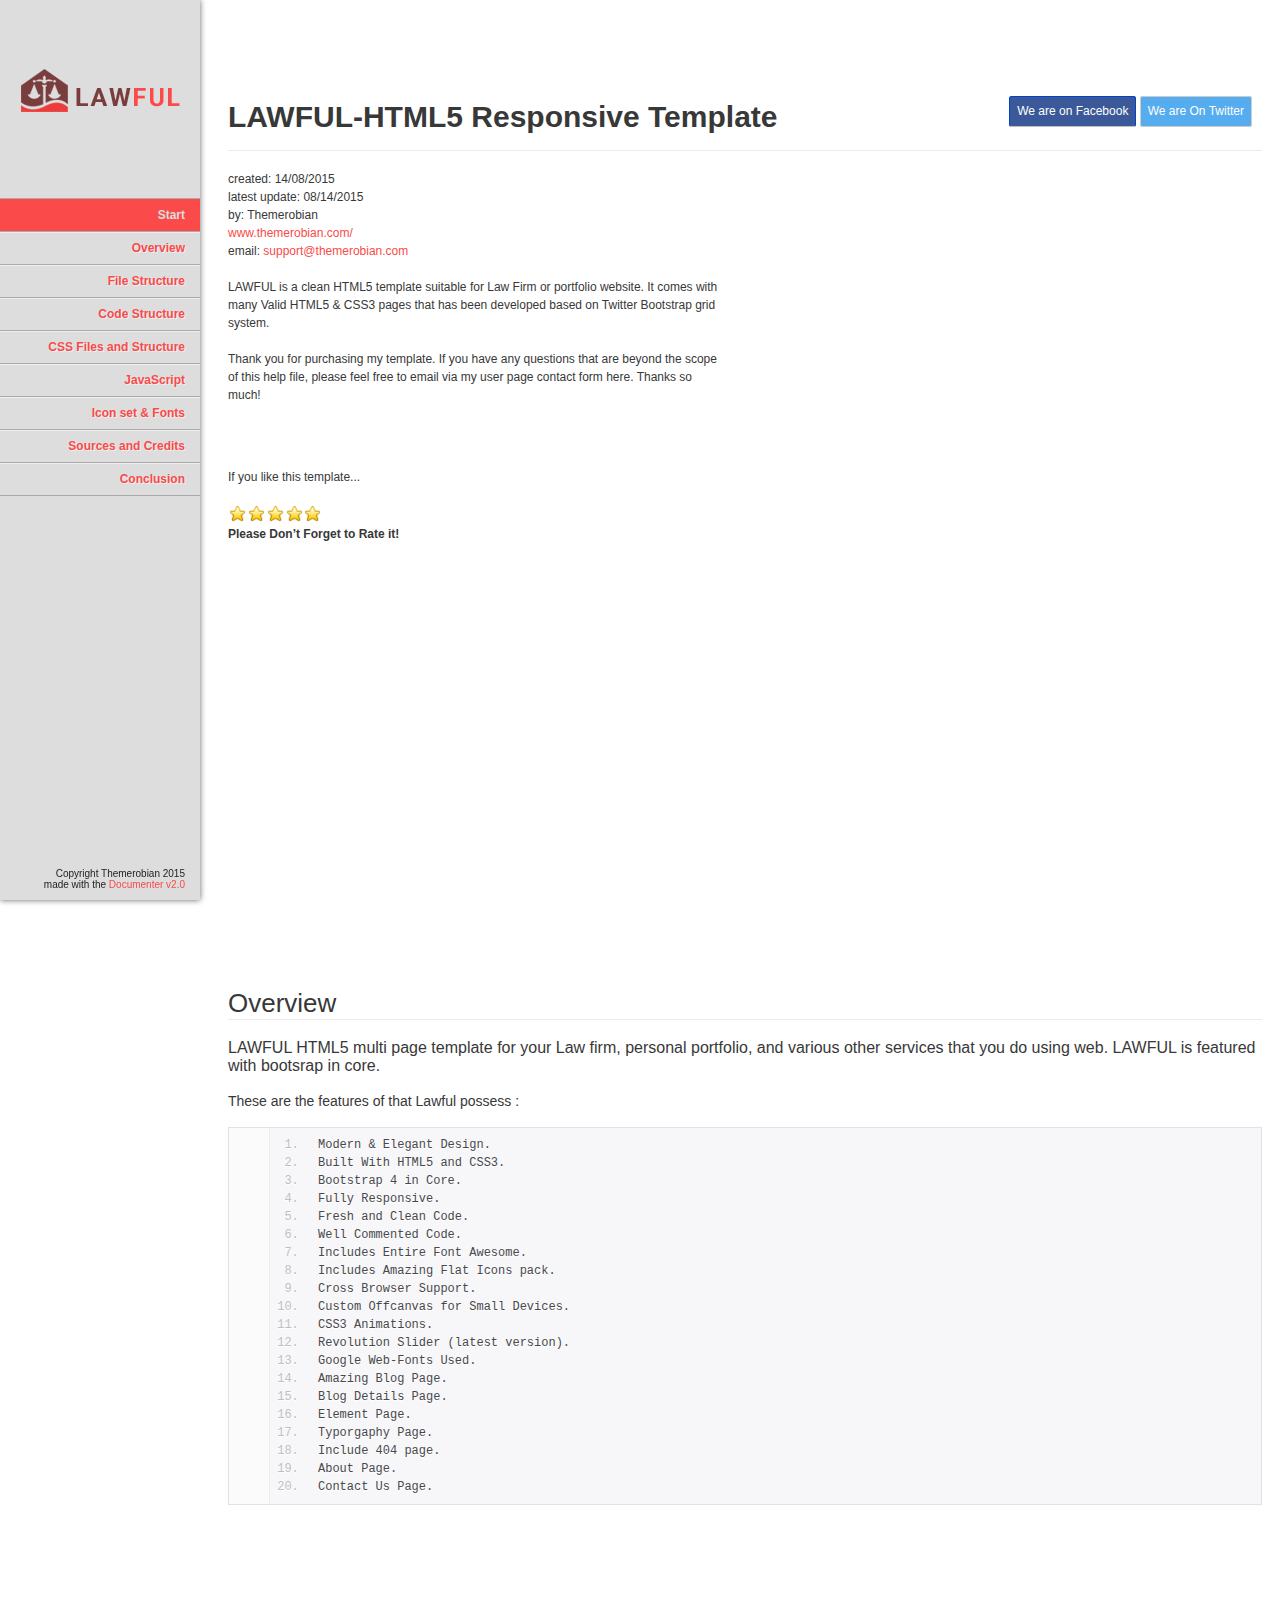
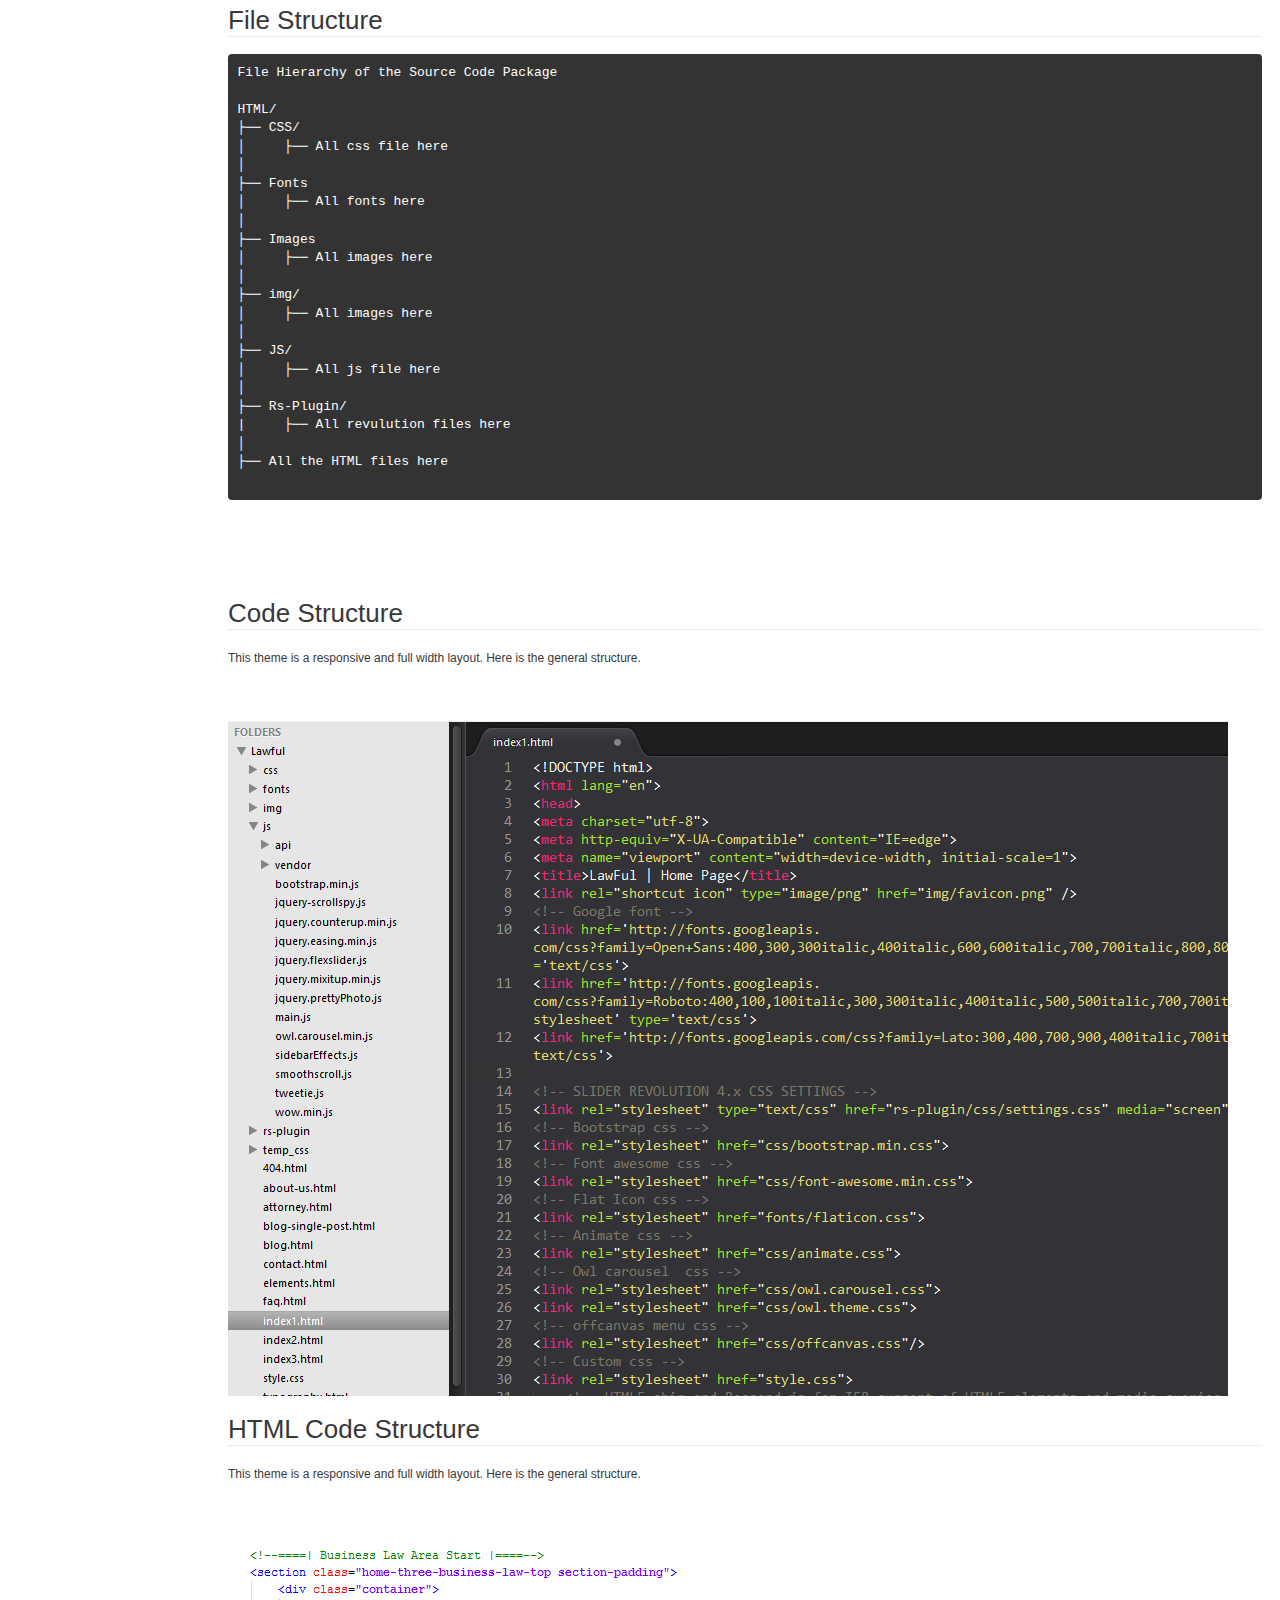
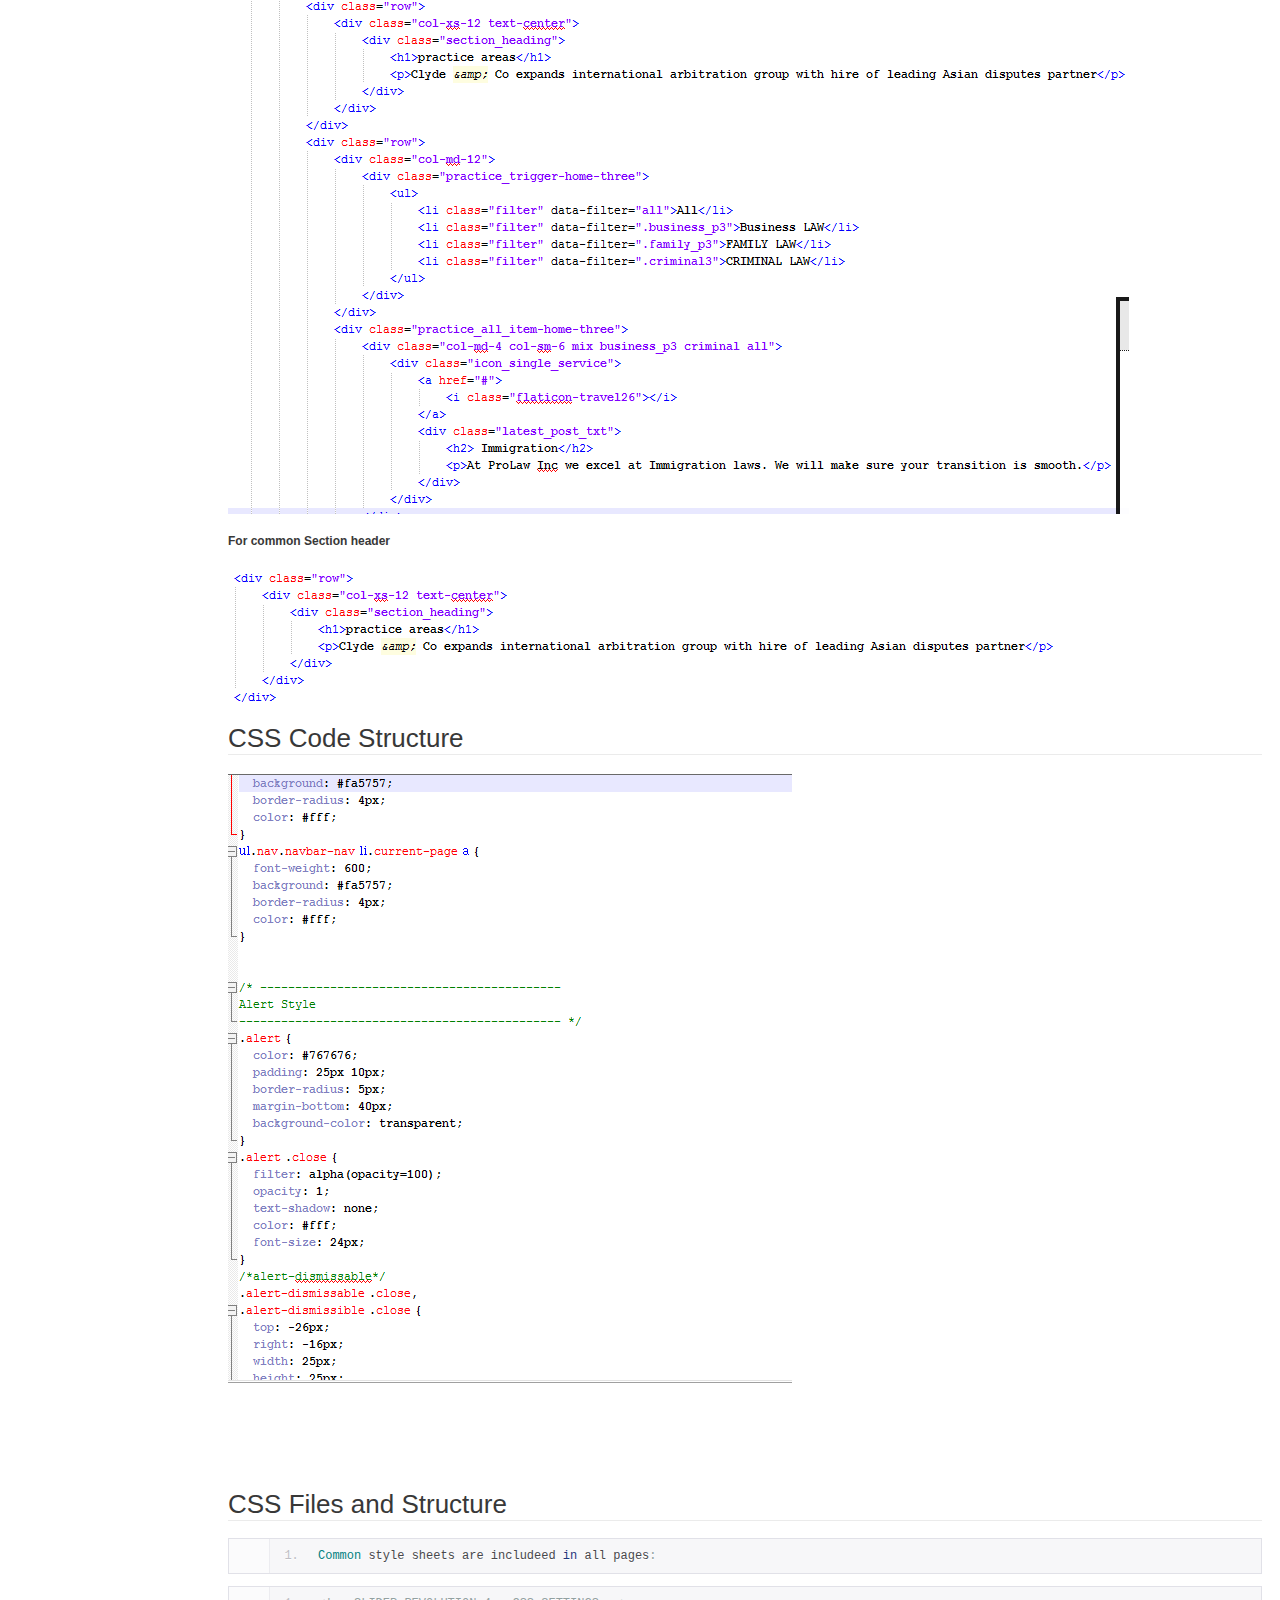
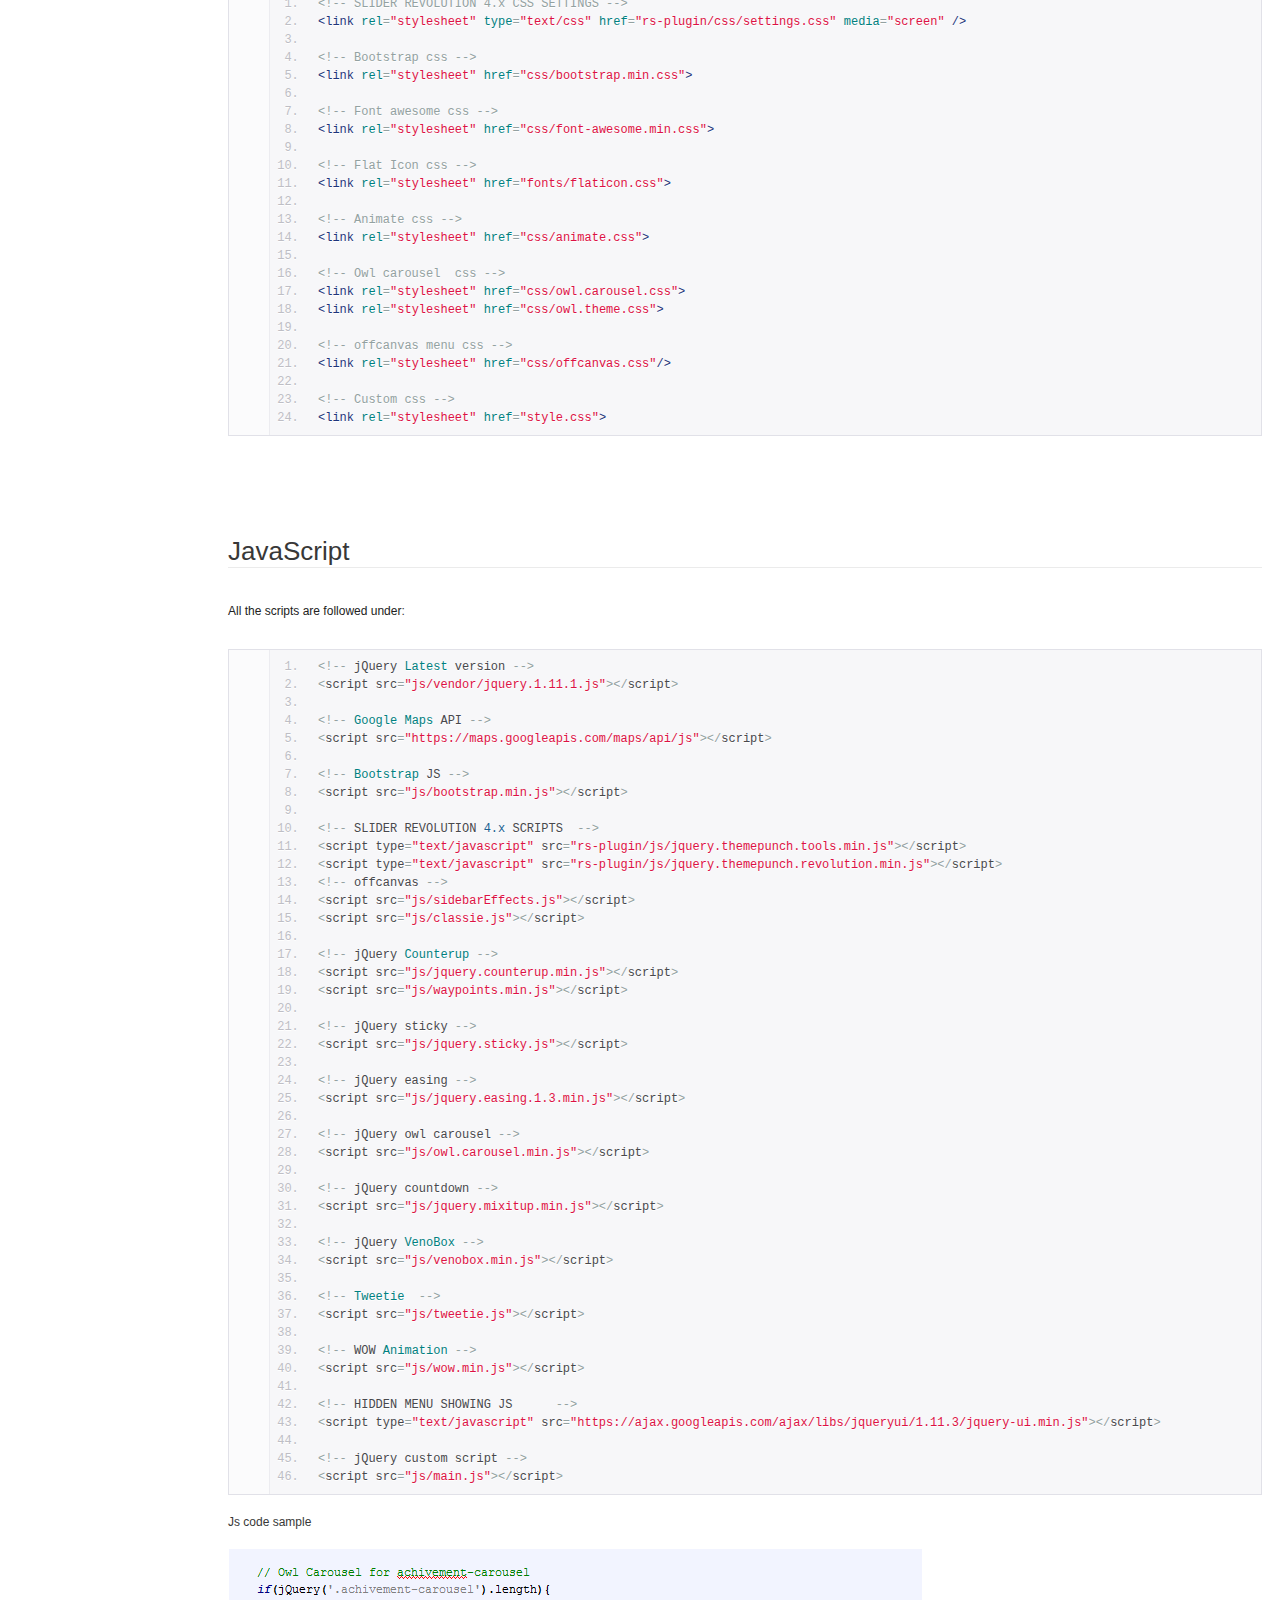
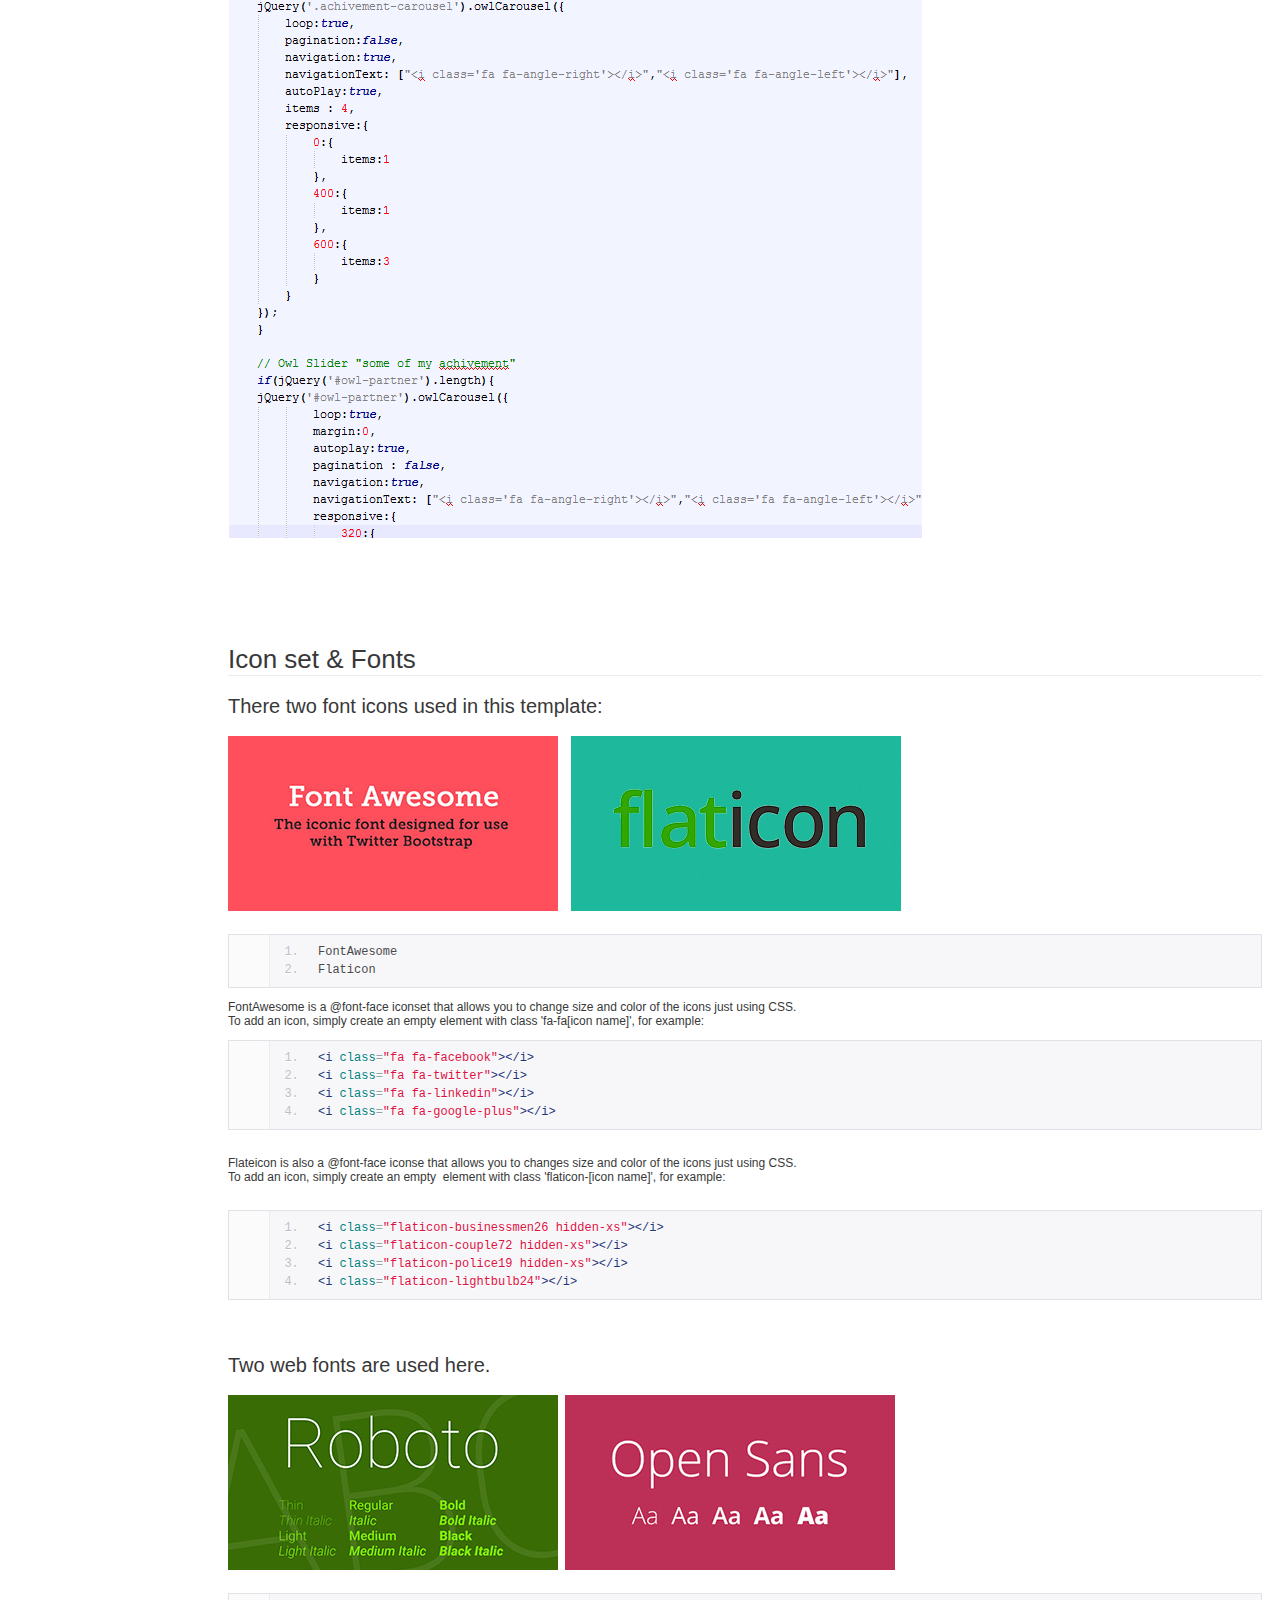
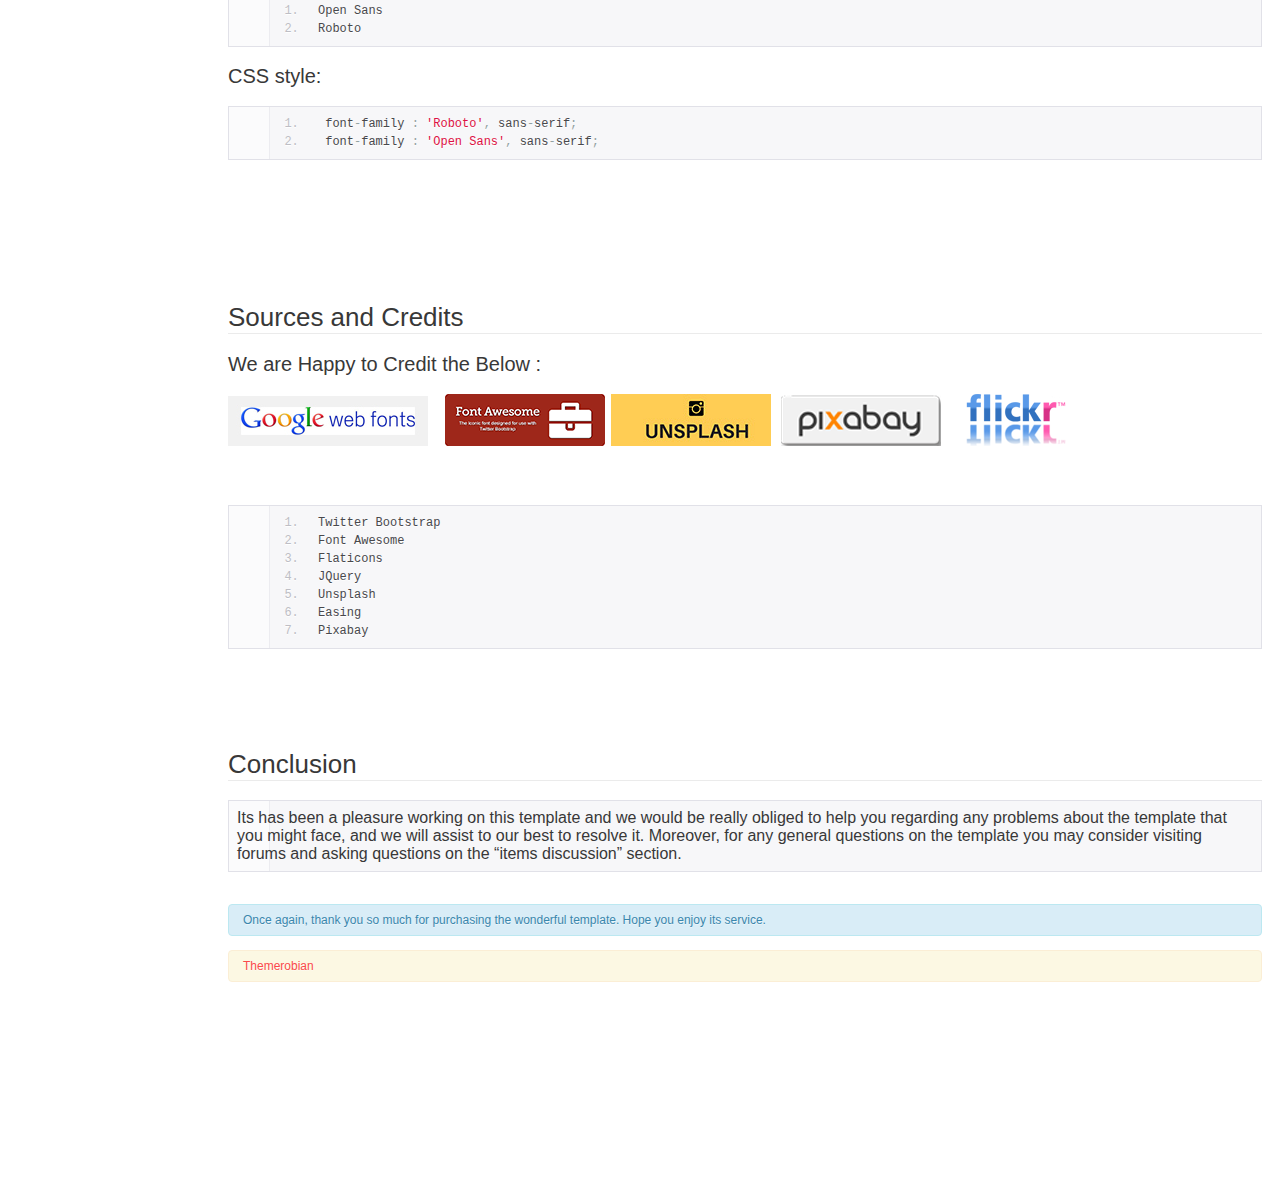
<file: documentation/index.html>
<!doctype html>  
<!--[if IE 6 ]><html lang="en-us" class="ie6"> <![endif]-->
<!--[if IE 7 ]><html lang="en-us" class="ie7"> <![endif]-->
<!--[if IE 8 ]><html lang="en-us" class="ie8"> <![endif]-->
<!--[if (gt IE 7)|!(IE)]><!-->
<html lang="en-us"><!--<![endif]-->
<head>
	<meta charset="utf-8">
	
	<title>LAWFUL_HTML5 Responsive Template</title>
	
	<meta name="description" content="">
	<meta name="author" content="Themerobian">
	<meta name="copyright" content="Themerobian">
	<meta name="generator" content="Documenter v2.0 http://rxa.li/documenter">
	<meta name="date" content="2015-08-14T00:00:00+02:00">
	
	<link rel="stylesheet" href="assets/css/documenter_style.css" media="all">
	<link rel="stylesheet" href="assets/js/google-code-prettify/prettify.css" media="screen">
	<script src="assets/js/google-code-prettify/prettify.js"></script>

	
	<link rel="shortcut icon" type="image/x-icon" href="favicon.ico" />

	<script src="assets/js/jquery.js"></script>
	
	<script src="assets/js/jquery.scrollTo.js"></script>
	<script src="assets/js/jquery.easing.js"></script>
	
	<script>document.createElement('section');var duration='500',easing='swing';</script>
	<script src="assets/js/script.js"></script>
	
	<style>
		html{background-color:#FFFFFF;color:#383838;}
		::-moz-selection{background:#FA4A4A;color:#DDDDDD;}
		::selection{background:#FA4A4A;color:#DDDDDD;}
		#documenter_sidebar #documenter_logo{background-image:url(assets/images/image_11.png);}
		a{color:#FA4A4A;}
		.btn {
			border-radius:3px;
		}
		.btn-primary {
			  background-image: -moz-linear-gradient(top, #0088CC, #0044CC);
			  background-image: -ms-linear-gradient(top, #0088CC, #0044CC);
			  background-image: -webkit-gradient(linear, 0 0, 0 0088CC%, from(#DDDDDD), to(#0044CC));
			  background-image: -webkit-linear-gradient(top, #0088CC, #0044CC);
			  background-image: -o-linear-gradient(top, #0088CC, #0044CC);
			  background-image: linear-gradient(top, #0088CC, #0044CC);
			  filter: progid:DXImageTransform.Microsoft.gradient(startColorstr='#0088CC', endColorstr='#0044CC', GradientType=0);
			  border-color: #0044CC #0044CC #bfbfbf;
			  color:#FFFFFF;
		}
		.btn-primary:hover,
		.btn-primary:active,
		.btn-primary.active,
		.btn-primary.disabled,
		.btn-primary[disabled] {
		  border-color: #0088CC #0088CC #bfbfbf;
		  background-color: #0044CC;
		}
		hr{border-top:1px solid #EBEBEB;border-bottom:1px solid #FFFFFF;}
		#documenter_sidebar, #documenter_sidebar ul a{background-color:#DDDDDD;color:#222222;}
		#documenter_sidebar ul a{-webkit-text-shadow:1px 1px 0px #EEEEEE;-moz-text-shadow:1px 1px 0px #EEEEEE;text-shadow:1px 1px 0px #EEEEEE;}
		#documenter_sidebar ul{border-top:1px solid #AAAAAA;}
		#documenter_sidebar ul a{border-top:1px solid #EEEEEE;border-bottom:1px solid #AAAAAA;color:#FA4A4A;}
		#documenter_sidebar ul a:hover{background:#FA4A4A;color:#DDDDDD;border-top:1px solid #FA4A4A;}
		#documenter_sidebar ul a.current{background:#FA4A4A;color:#DDDDDD;border-top:1px solid #FA4A4A;}
		#documenter_copyright{display:block !important;visibility:visible !important;}
	</style>
	
</head>
<body class="documenter-project-lawful-html5-responsive-template">
	<div id="documenter_sidebar">
		<a href="#documenter_cover" id="documenter_logo"></a>
		<ul id="documenter_nav">
			<li><a class="current" href="#documenter_cover">Start</a></li>
				
			<li><a href="#overview" title="Overview">Overview</a></li>
			<li><a href="#file_structure" title="File Structure">File Structure</a></li>
			<li><a href="#code_structure" title="Code Structure">Code Structure</a></li>
			<li><a href="#css_files_and_structure" title="CSS Files and Structure">CSS Files and Structure</a></li>
			<li><a href="#javascript" title="JavaScript">JavaScript</a></li>
			<li><a href="#icon_set_fonts" title="Icon set & Fonts">Icon set & Fonts</a></li>
			<li><a href="#sources_and_credits" title="Sources and Credits">Sources and Credits</a></li>
			<li><a href="#conclusion" title="Conclusion">Conclusion</a></li>

		</ul>
		<div id="documenter_copyright">Copyright Themerobian 2015<br>
		made with the <a href="http://rxa.li/documenter">Documenter v2.0</a> 
		</div>
	</div>
	<div id="documenter_content">
	<section id="documenter_cover">
	<h1>LAWFUL-HTML5 Responsive Template</h1>
	
	<div id="documenter_buttons">
		<a href="https://www.facebook.com/themerobian" class="btn btn-primary btn-large" style="background: #3b5998; color: #fff;">We are on Facebook</a> <a href="https://twitter.com/themerobian" class="btn btn-large" style="background: #55acee; color: #fff;">We are On Twitter</a> 
	</div>
	<hr>
	<ul>
	<li>created: 14/08/2015</li>
	<li>latest update: 08/14/2015</li>
	<li>by: Themerobian</li>
	<li><a href="http://www.themerobian.com/">www.themerobian.com/</a></li>
	<li>email: <a href="mailto:support@themerobian.com;">support@themerobian.com</a></li></li>
	</ul>
	<p>LAWFUL is a clean HTML5 template suitable for Law Firm or portfolio website. It comes with many Valid HTML5 & CSS3 pages that has been developed based on Twitter Bootstrap grid system.<br><br>

Thank you for purchasing my template. If you have any questions that are beyond the scope of this help file, please feel free to email via my user page contact form here. Thanks so much!</p><br><br>
<p>If you like this template...</p>
<img alt="wink" height="20" src="assets/images/rating.gif"><br>
<strong>Please Don’t Forget to Rate it!</strong>
	</section>
	
	<section id="overview">
	<div class="page-header"><h3>Overview</h3><hr class="notop"></div>
<h5>
	LAWFUL HTML5 multi page template for your Law firm, personal portfolio, and various other services that you do using web. LAWFUL is featured with bootsrap in core.</h5>
<h6>
	These are the features of that Lawful possess :</h6>
<pre class="prettyprint lang-html linenums">
Modern &amp; Elegant Design.
Built With HTML5 and CSS3.
Bootstrap 4 in Core.
Fully Responsive.
Fresh and Clean Code.
Well Commented Code.
Includes Entire Font Awesome.
Includes Amazing Flat Icons pack.
Cross Browser Support.
Custom Offcanvas for Small Devices.
CSS3 Animations.
Revolution Slider (latest version).
Google Web-Fonts Used.
Amazing Blog Page. 
Blog Details Page.
Element Page.
Typorgaphy Page.
Include 404 page.
About Page.
Contact Us Page.  </pre>
</section>
<section id="file_structure">
	<div class="page-header"><h3>File Structure</h3><hr class="notop"></div>
<pre class="hierarchy bring-up" style="box-sizing: border-box; overflow: auto; font-family: Menlo, Monaco, Consolas, 'Courier New', monospace; font-size: 13px; display: block; padding: 9.5px; margin: 0px 0px 10px; line-height: 1.42857143; color: rgb(255, 255, 255); word-break: break-all; word-wrap: break-word; border: none; border-radius: 4px; position: relative; z-index: 30; font-style: normal; font-variant: normal; font-weight: normal; letter-spacing: normal; orphans: auto; text-align: start; text-indent: 0px; text-transform: none; widows: 1; word-spacing: 0px; -webkit-text-stroke-width: 0px; background: rgb(51, 51, 51);">
<code class="language-bash" data-lang="bash" style="box-sizing: border-box; font-family: Menlo, Monaco, Consolas, 'Courier New', monospace; font-size: inherit; padding: 0px; color: inherit; border-radius: 0px; white-space: pre-wrap; background-color: transparent;">File Hierarchy of the Source Code Package

HTML/
├── CSS/
<span style="font-family: Consolas, 'Lucida Console', monospace;">│</span>     <code class="language-bash" data-lang="bash" style="box-sizing: border-box; font-family: Menlo, Monaco, Consolas, 'Courier New', monospace; font-size: inherit; padding: 0px; color: inherit; border-radius: 0px; white-space: pre-wrap; background-color: transparent;">├── All css file here
<span style="font-family: Consolas, 'Lucida Console', monospace; color: inherit; font-size: inherit; line-height: 1.42857143; background-color: transparent;">│</span>
</code><span style="color: inherit; font-size: inherit; line-height: 1.42857143; background-color: transparent;">├──</span><code class="language-bash" data-lang="bash" style="color: inherit; font-size: inherit; line-height: 1.42857143; box-sizing: border-box; font-family: Menlo, Monaco, Consolas, 'Courier New', monospace; padding: 0px; border-radius: 0px; background-color: transparent;"> Fonts</code>
<span style="color: inherit; font-family: Consolas, 'Lucida Console', monospace; font-size: inherit; line-height: 1.42857143; background-color: transparent;">│  </span>   <span style="color: inherit; font-size: inherit; line-height: 1.42857143; background-color: transparent;">├──</span><code class="language-bash" data-lang="bash" style="color: inherit; font-size: inherit; line-height: 1.42857143; box-sizing: border-box; font-family: Menlo, Monaco, Consolas, 'Courier New', monospace; padding: 0px; border-radius: 0px; background-color: transparent;"> All fonts here<span style="font-family: Consolas, 'Lucida Console', monospace; color: inherit; font-size: inherit; line-height: 1.42857143; background-color: transparent;">
</span><span style="color: inherit; font-family: Consolas, 'Lucida Console', monospace; font-size: inherit; line-height: 1.42857143; background-color: transparent;">│</span>
<span style="color: inherit; font-size: inherit; line-height: 1.42857143; background-color: transparent;">├──</span><code class="language-bash" data-lang="bash" style="color: inherit; font-size: inherit; line-height: 1.42857143; box-sizing: border-box; font-family: Menlo, Monaco, Consolas, 'Courier New', monospace; padding: 0px; border-radius: 0px; background-color: transparent;"> Images </code>
</code><code class="language-bash" data-lang="bash" style="color: inherit; font-size: inherit; line-height: 1.42857143; box-sizing: border-box; font-family: Menlo, Monaco, Consolas, 'Courier New', monospace; padding: 0px; border-radius: 0px; background-color: transparent;"><span style="color: inherit; font-family: Consolas, 'Lucida Console', monospace; font-size: inherit; line-height: 1.42857143; background-color: transparent;">│     </span><span style="color: inherit; font-size: inherit; line-height: 1.42857143; background-color: transparent;">├──</span><code class="language-bash" data-lang="bash" style="color: inherit; font-size: inherit; line-height: 1.42857143; box-sizing: border-box; font-family: Menlo, Monaco, Consolas, 'Courier New', monospace; padding: 0px; border-radius: 0px; background-color: transparent;"> All images here</code>
</code><span style="font-family: Consolas, 'Lucida Console', monospace; color: inherit; font-size: inherit; line-height: 1.42857143; background-color: transparent;">│</span>
├── img/
<span style="font-family: Consolas, 'Lucida Console', monospace;">│</span>     ├──<code class="language-bash" data-lang="bash" style="box-sizing: border-box; font-family: Menlo, Monaco, Consolas, 'Courier New', monospace; font-size: inherit; padding: 0px; color: inherit; border-radius: 0px; white-space: pre-wrap; background-color: transparent;"> All images here
<span style="color: inherit; font-family: Consolas, 'Lucida Console', monospace; font-size: inherit; line-height: 1.42857143; background-color: transparent;">│</span></code>
<code class="language-bash" data-lang="bash" style="box-sizing: border-box; font-family: Menlo, Monaco, Consolas, 'Courier New', monospace; font-size: inherit; padding: 0px; color: inherit; border-radius: 0px; white-space: pre-wrap; background-color: transparent;">├──</code> JS/
<span style="font-family: Consolas, 'Lucida Console', monospace;">│</span>     <code class="language-bash" data-lang="bash" style="box-sizing: border-box; font-family: Menlo, Monaco, Consolas, 'Courier New', monospace; font-size: inherit; padding: 0px; color: inherit; border-radius: 0px; white-space: pre-wrap; background-color: transparent;">├── All js file here
</code><span style="color: inherit; font-family: Consolas, 'Lucida Console', monospace; font-size: inherit; line-height: 1.42857143; background-color: transparent;">│</span>
<code class="language-bash" data-lang="bash" style="box-sizing: border-box; font-family: Menlo, Monaco, Consolas, 'Courier New', monospace; font-size: inherit; padding: 0px; color: inherit; border-radius: 0px; white-space: pre-wrap; background-color: transparent;">├── Rs-Plugin/</code>
<code class="language-bash" data-lang="bash" style="box-sizing: border-box; font-family: Menlo, Monaco, Consolas, 'Courier New', monospace; font-size: inherit; padding: 0px; color: inherit; border-radius: 0px; white-space: pre-wrap; background-color: transparent;">|</code>     ├──<code class="language-bash" data-lang="bash" style="box-sizing: border-box; font-family: Menlo, Monaco, Consolas, 'Courier New', monospace; font-size: inherit; padding: 0px; color: inherit; border-radius: 0px; white-space: pre-wrap; background-color: transparent;"> </code>All revulution files here <code class="language-bash" data-lang="bash" style="box-sizing: border-box; font-family: Menlo, Monaco, Consolas, 'Courier New', monospace; font-size: inherit; padding: 0px; color: inherit; border-radius: 0px; white-space: pre-wrap; background-color: transparent;">
<code class="language-bash" data-lang="bash" style="box-sizing: border-box; font-family: Menlo, Monaco, Consolas, 'Courier New', monospace; font-size: inherit; padding: 0px; color: inherit; border-radius: 0px; white-space: pre-wrap; background-color: transparent;"><span style="font-family: Consolas, 'Lucida Console', monospace;">│</span>  </code></code>
├── <span style="color: inherit; font-size: inherit; line-height: 1.42857143; background-color: transparent;">All the HTML files here</span>
  </code></pre>
</section>

<section id="code_structure">
	
	<div class="page-header"><h3>Code Structure</h3><hr class="notop"></div>
<p>
	This theme is a responsive and full width layout. Here is the general structure.</p>
<p>
	&nbsp;</p>
<p>
	<img alt="" src="assets/images/image_9.png" style="width: 1000px; height: 675px; display: block;"></p>
<div class="page-header"><h3>HTML Code Structure</h3><hr class="notop"></div>
	<p>
	This theme is a responsive and full width layout. Here is the general structure.</p>
	<p>&nbsp;</p>
	<p><img alt="" src="assets/images/html.png" style="width: auto;max-width:100%; display: block;"></p>
	<p style="font-weight:bold">
	For common Section header</p>
	<p><img alt="" src="assets/images/heading.png" style="width: auto;max-width:100%; display: block;"></p>
<div class="page-header"><h3>CSS Code Structure</h3><hr class="notop"></div>
<p><img alt="" src="assets/images/css.png" style="width: auto;max-width:100%; display: block;"></p>
</section>
<section id="css_files_and_structure">
	<div class="page-header"><h3>CSS Files and Structure</h3><hr class="notop"></div>
<pre class="prettyprint lang-plain linenums">
Common style sheets are includeed in all pages:</pre>
<pre class="prettyprint lang-css linenums">
&lt;!-- SLIDER REVOLUTION 4.x CSS SETTINGS --&gt; 
&lt;link rel=&quot;stylesheet&quot; type=&quot;text/css&quot; href=&quot;rs-plugin/css/settings.css&quot; media=&quot;screen&quot; /&gt;

&lt;!-- Bootstrap css --&gt;
&lt;link rel=&quot;stylesheet&quot; href=&quot;css/bootstrap.min.css&quot;&gt;

&lt;!-- Font awesome css --&gt;
&lt;link rel=&quot;stylesheet&quot; href=&quot;css/font-awesome.min.css&quot;&gt;

&lt;!-- Flat Icon css --&gt;
&lt;link rel=&quot;stylesheet&quot; href=&quot;fonts/flaticon.css&quot;&gt;

&lt;!-- Animate css --&gt;
&lt;link rel=&quot;stylesheet&quot; href=&quot;css/animate.css&quot;&gt;

&lt;!-- Owl carousel  css --&gt;
&lt;link rel=&quot;stylesheet&quot; href=&quot;css/owl.carousel.css&quot;&gt;
&lt;link rel=&quot;stylesheet&quot; href=&quot;css/owl.theme.css&quot;&gt;

&lt;!-- offcanvas menu css --&gt;
&lt;link rel=&quot;stylesheet&quot; href=&quot;css/offcanvas.css&quot;/&gt;

&lt;!-- Custom css --&gt;
&lt;link rel=&quot;stylesheet&quot; href=&quot;style.css&quot;&gt; </pre>
</section>
<section id="javascript">
	<div class="page-header"><h3>JavaScript</h3><hr class="notop"></div>
<h3 style="margin: 18px 0px; padding: 0px; border: 0px; outline: 0px; font-weight: 100; font-size: 26px; font-family: Arial, verdana, arial, sans-serif; vertical-align: baseline; color: rgb(56, 56, 56); line-height: 1.5em;">
	<span style="margin: 0px; padding: 0px; border: 0px; outline: 0px; font-weight: inherit; font-style: inherit; font-size: 12px; font-family: Arial, Verdana, sans-serif; vertical-align: baseline; color: rgb(34, 34, 34);">All the scripts are followed under</span><span style="margin: 0px; padding: 0px; border: 0px; outline: 0px; font-weight: inherit; font-style: inherit; font-size: 12px; font-family: inherit; vertical-align: baseline; line-height: 18px;">:</span></h3>
<pre class="prettyprint lang-js linenums">
&lt;!-- jQuery Latest version --&gt;
&lt;script src=&quot;js/vendor/jquery.1.11.1.js&quot;&gt;&lt;/script&gt;

&lt;!-- Google Maps API --&gt;
&lt;script src=&quot;https://maps.googleapis.com/maps/api/js&quot;&gt;&lt;/script&gt;

&lt;!-- Bootstrap JS --&gt;
&lt;script src=&quot;js/bootstrap.min.js&quot;&gt;&lt;/script&gt;

&lt;!-- SLIDER REVOLUTION 4.x SCRIPTS  --&gt;
&lt;script type=&quot;text/javascript&quot; src=&quot;rs-plugin/js/jquery.themepunch.tools.min.js&quot;&gt;&lt;/script&gt;   
&lt;script type=&quot;text/javascript&quot; src=&quot;rs-plugin/js/jquery.themepunch.revolution.min.js&quot;&gt;&lt;/script&gt;
&lt;!-- offcanvas --&gt;
&lt;script src=&quot;js/sidebarEffects.js&quot;&gt;&lt;/script&gt;
&lt;script src=&quot;js/classie.js&quot;&gt;&lt;/script&gt;

&lt;!-- jQuery Counterup --&gt;
&lt;script src=&quot;js/jquery.counterup.min.js&quot;&gt;&lt;/script&gt;
&lt;script src=&quot;js/waypoints.min.js&quot;&gt;&lt;/script&gt;

&lt;!-- jQuery sticky --&gt;
&lt;script src=&quot;js/jquery.sticky.js&quot;&gt;&lt;/script&gt;

&lt;!-- jQuery easing --&gt;
&lt;script src=&quot;js/jquery.easing.1.3.min.js&quot;&gt;&lt;/script&gt;

&lt;!-- jQuery owl carousel --&gt;
&lt;script src=&quot;js/owl.carousel.min.js&quot;&gt;&lt;/script&gt;

&lt;!-- jQuery countdown --&gt;
&lt;script src=&quot;js/jquery.mixitup.min.js&quot;&gt;&lt;/script&gt;

&lt;!-- jQuery VenoBox --&gt;
&lt;script src=&quot;js/venobox.min.js&quot;&gt;&lt;/script&gt;

&lt;!-- Tweetie  --&gt;
&lt;script src=&quot;js/tweetie.js&quot;&gt;&lt;/script&gt;

&lt;!-- WOW Animation --&gt;
&lt;script src=&quot;js/wow.min.js&quot;&gt;&lt;/script&gt;

&lt;!-- HIDDEN MENU SHOWING JS      --&gt;
&lt;script type=&quot;text/javascript&quot; src=&quot;https://ajax.googleapis.com/ajax/libs/jqueryui/1.11.3/jquery-ui.min.js&quot;&gt;&lt;/script&gt;

&lt;!-- jQuery custom script --&gt;
&lt;script src=&quot;js/main.js&quot;&gt;&lt;/script&gt; </pre>
</section>
<div>
<p>
	Js code  sample</p>
<p><img alt="" src="assets/images/js.png" style="width: auto;max-width:100%; display: block;"></p>
</div>

<section id="icon_set_fonts">
	<div class="page-header"><h3>Icon set & Fonts</h3><hr class="notop"></div>
<h4 id="icon_set_fonts_there_two_font_icons_used_in_this_template">There two font icons used in this template:</h4>
<p>
	<img alt="" src="assets/images/image_2.jpg" style="width: 330px; height: 175px;">&nbsp; &nbsp;&nbsp;<img alt="" src="assets/images/image_1.jpg" style="width: 330px; height: 175px;"></p>
<pre class="prettyprint lang-html linenums">
FontAwesome
Flaticon</pre>
<div>
	FontAwesome is a @font-face iconset that allows you to change size and color of the icons just using CSS.</div>
<div>
	To add an icon, simply create an empty element with class &#39;fa-fa[icon name]&#39;, for example:</div>
<div>
	<pre class="prettyprint lang-html linenums">
&lt;i class=&quot;fa fa-facebook&quot;&gt;&lt;/i&gt;
&lt;i class=&quot;fa fa-twitter&quot;&gt;&lt;/i&gt;
&lt;i class=&quot;fa fa-linkedin&quot;&gt;&lt;/i&gt;
&lt;i class=&quot;fa fa-google-plus&quot;&gt;&lt;/i&gt;</pre>
</div>
<div>
	&nbsp;</div>
<div>
	<div>
		Flateicon is also a @font-face iconse that allows you to changes size and color of the icons just using CSS.</div>
	<div>
		To add an icon, simply create an empty &nbsp;element with class &#39;flaticon-[icon name]&#39;, for example:</div>
</div>
<div>
	&nbsp;</div>
<pre class="prettyprint lang-html linenums">
&lt;i class=&quot;flaticon-businessmen26 hidden-xs&quot;&gt;&lt;/i&gt;
&lt;i class=&quot;flaticon-couple72 hidden-xs&quot;&gt;&lt;/i&gt;
&lt;i class=&quot;flaticon-police19 hidden-xs&quot;&gt;&lt;/i&gt;
&lt;i class=&quot;flaticon-lightbulb24&quot;&gt;&lt;/i&gt;</pre>
<p>
	&nbsp;</p>
<h4 id="icon_set_fonts_two_web_fonts_are_used_here">Two web fonts are used here.</h4>
<p>
	<img alt="" src="assets/images/image_8.jpg" style="width: 330px; height: 175px;">&nbsp;&nbsp;<img alt="" src="assets/images/image_7.jpg" style="width: 330px; height: 175px;"></p>
<pre class="prettyprint lang-html linenums">
Open Sans
Roboto</pre>
<h4 id="icon_set_fonts_css_style">CSS style:</h4>
<pre class="prettyprint lang-css linenums">
 font-family : &#39;Roboto&#39;, sans-serif;
 font-family : &#39;Open Sans&#39;, sans-serif;</pre>
<p>
	&nbsp;</p>
</section>
<section id="sources_and_credits">
	<div class="page-header"><h3>Sources and Credits</h3><hr class="notop"></div>
<h4 id="sources_and_credits_we_are_happy_to_credit_the_below_">We are Happy to Credit the Below :</h4>
<p>
	<img alt="" src="assets/images/image_5.jpg" style="width: 200px; height: 50px;">&nbsp; &nbsp;&nbsp;&nbsp;<img alt="" src="assets/images/image_4.png" style="width: 160px; height: 52px;">&nbsp;&nbsp;<img alt="" src="assets/images/image_10.jpg" style="width: 160px; height: 52px;">&nbsp; &nbsp;<img alt="" src="assets/images/image_6.png" style="width: 160px; height: 52px;"><img alt="" src="assets/images/image_3.png"  ></p>
<p>
	&nbsp;</p>
<pre class="prettyprint lang-html linenums">
<a href="http://getbootstrap.com/">Twitter Bootstrap</a>
<a href="http://fontawesome.io/">Font Awesome</a>
<a href="http://www.flaticon.com/">Flaticons</a>
<a href="http://jquery.com/">JQuery</a>
<a href="https://unsplash.com/">Unsplash</a>
<a href="http://http//gsgd.co.uk/sandbox/jquery/easing/">Easing</a>
<a href="https://pixabay.com/en/">Pixabay</a>
</pre>
</section>
<section id="conclusion">
	<div class="page-header"><h3>Conclusion</h3><hr class="notop"></div>
<h5 class="prettyprint lang-plain linenums">
	Its has been a pleasure working on this template and we would be really obliged to help you regarding any problems about the template that you might face, and we will assist to our best to resolve it. Moreover, for any general questions on the template you may consider visiting forums and asking questions on the &ldquo;items discussion&rdquo; section.</h5>
<div>
	&nbsp;</div>
<div class="alert alert-info">
	Once again, thank you so much for purchasing the wonderful template. Hope you enjoy its service.</div>
<div>
	&nbsp;</div>
<div class="alert alert-success">
	<a href="http://www.themerobian.com/">Themerobian</a></div>
<div>
	&nbsp;</div>
</section>

	</div>
</body>
</html>
</file>
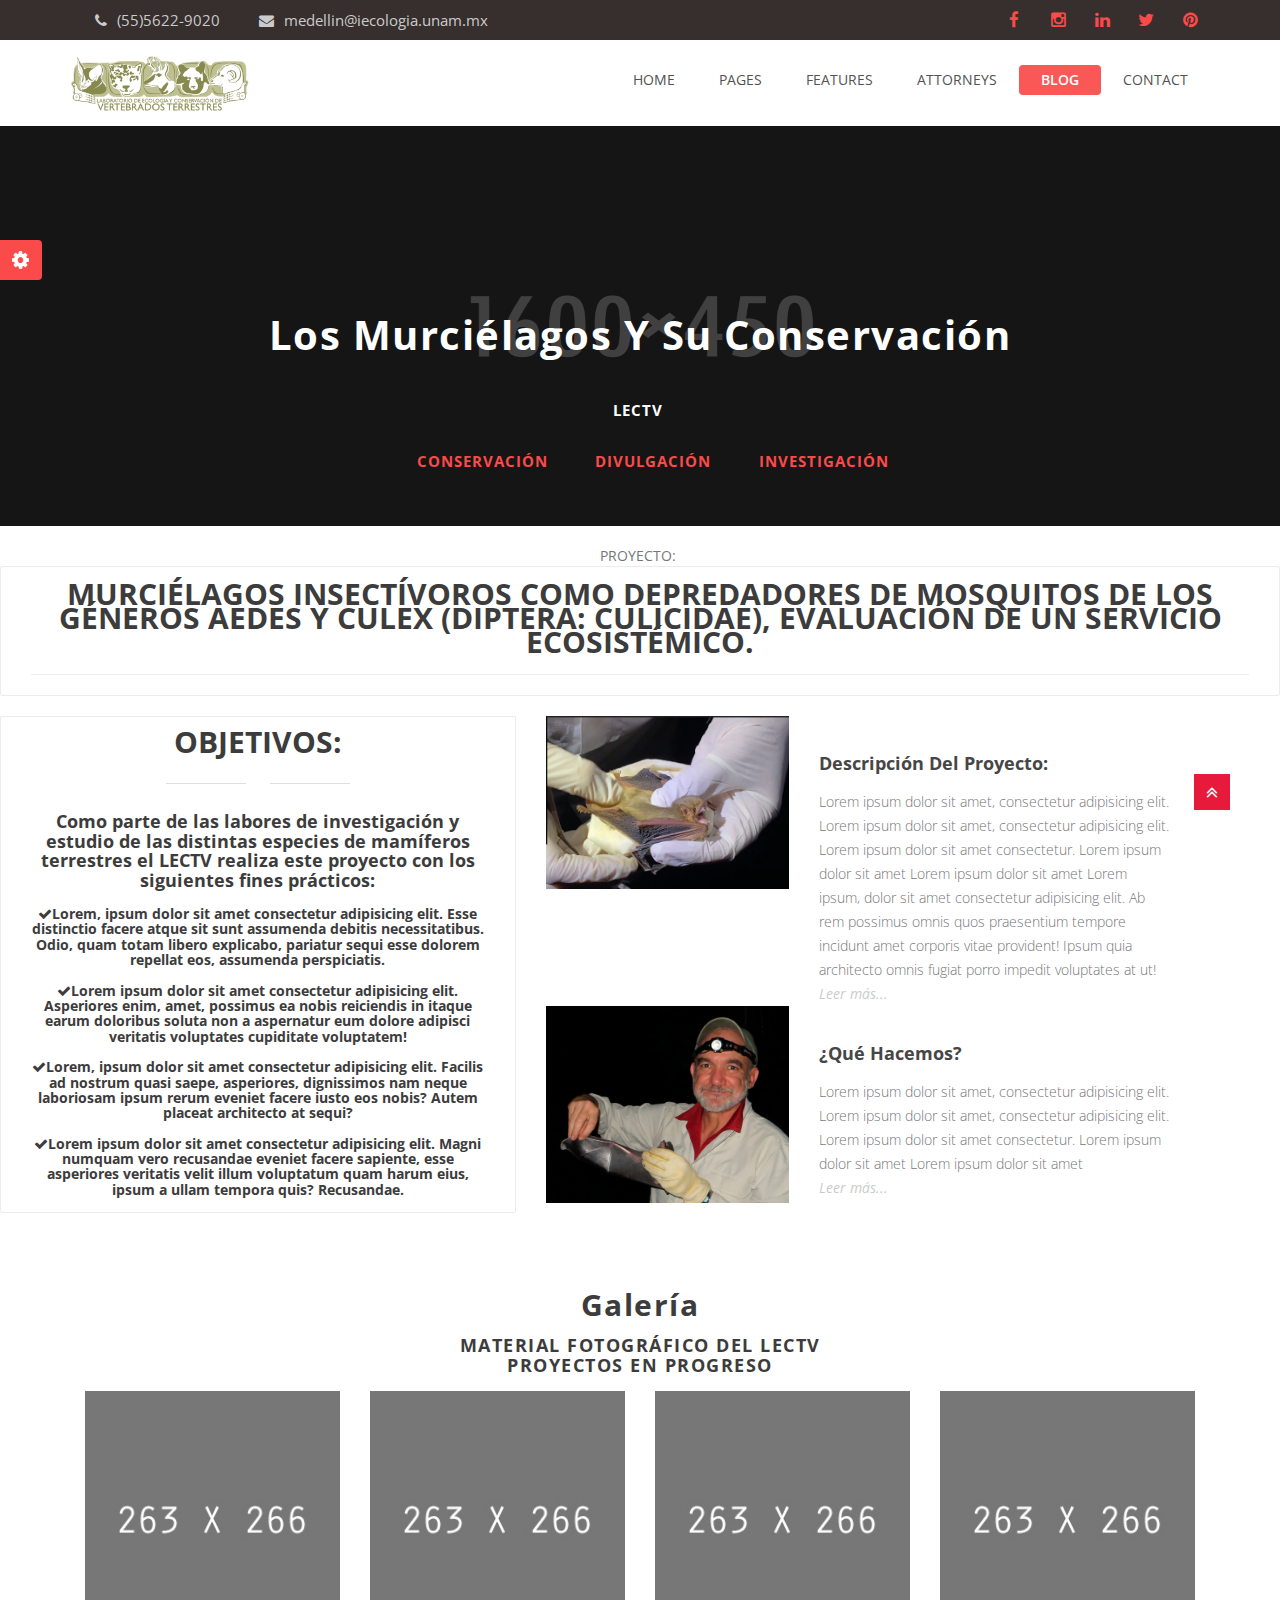
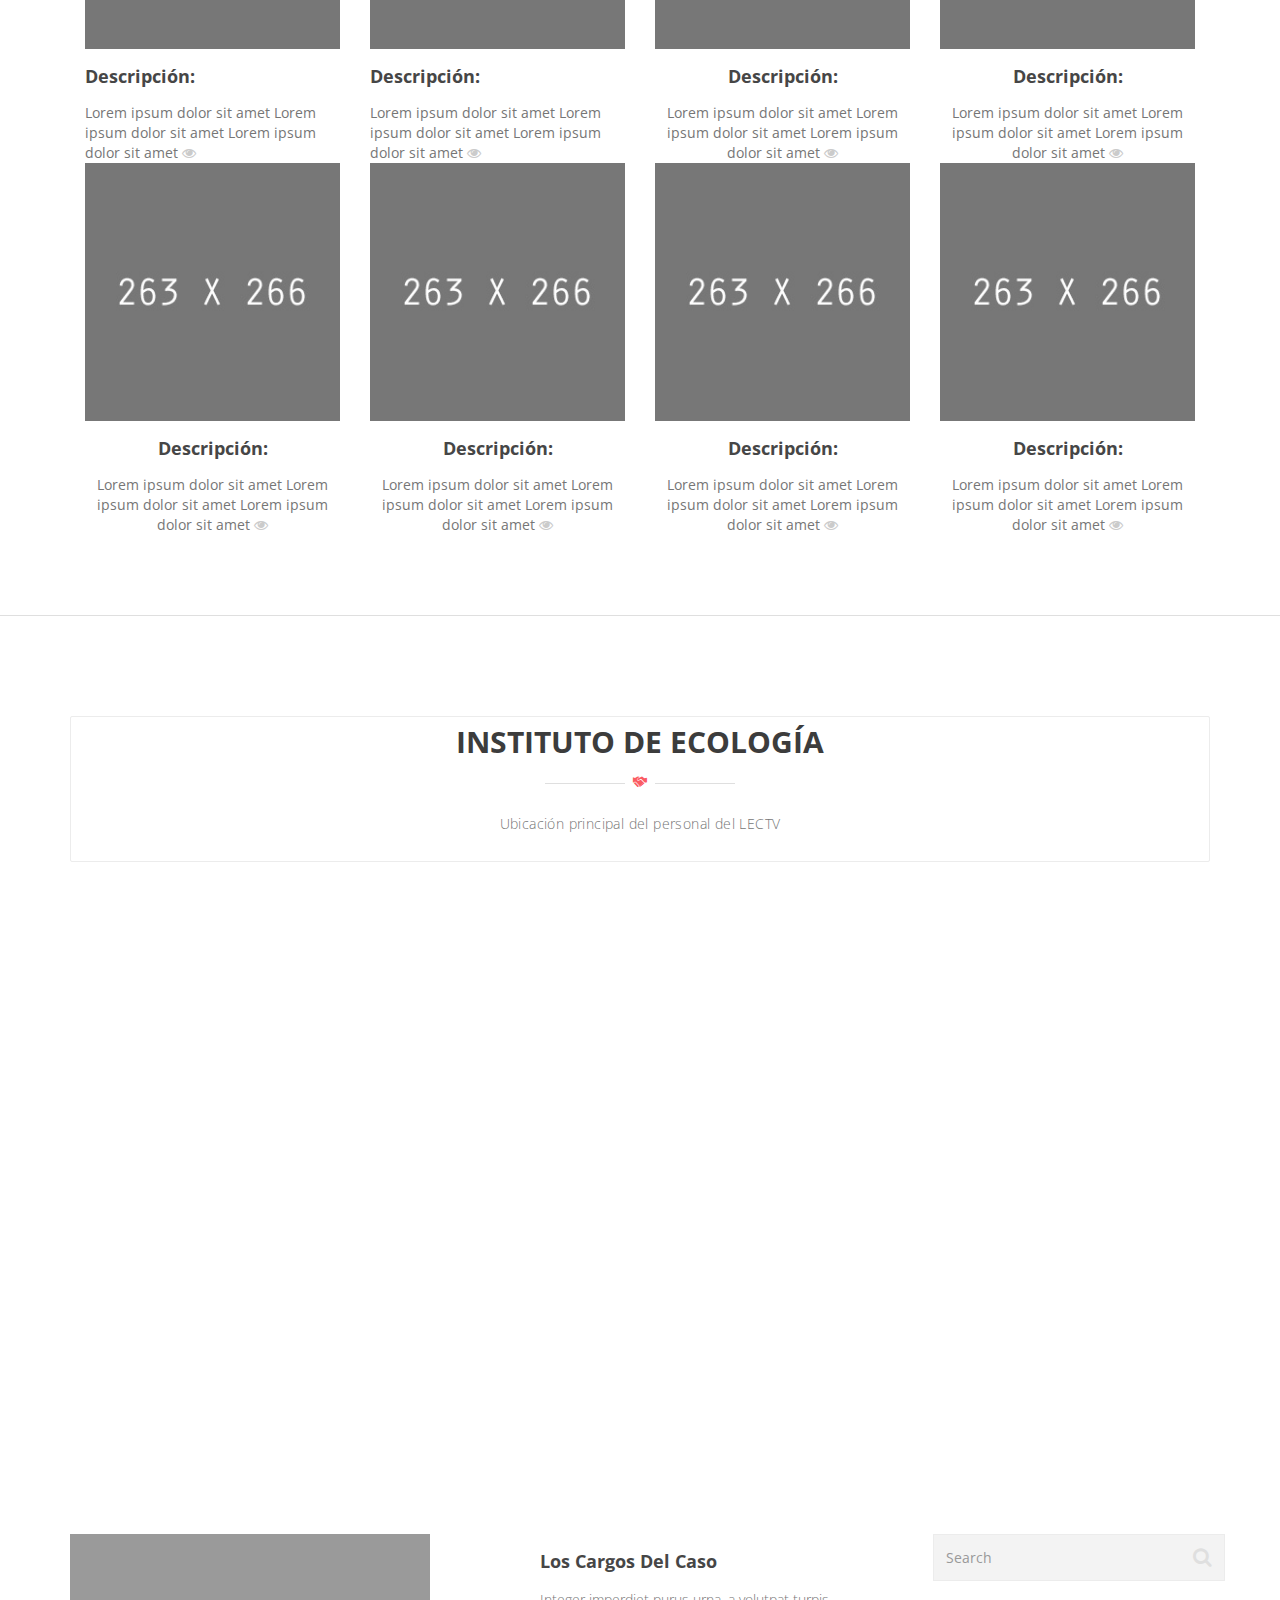
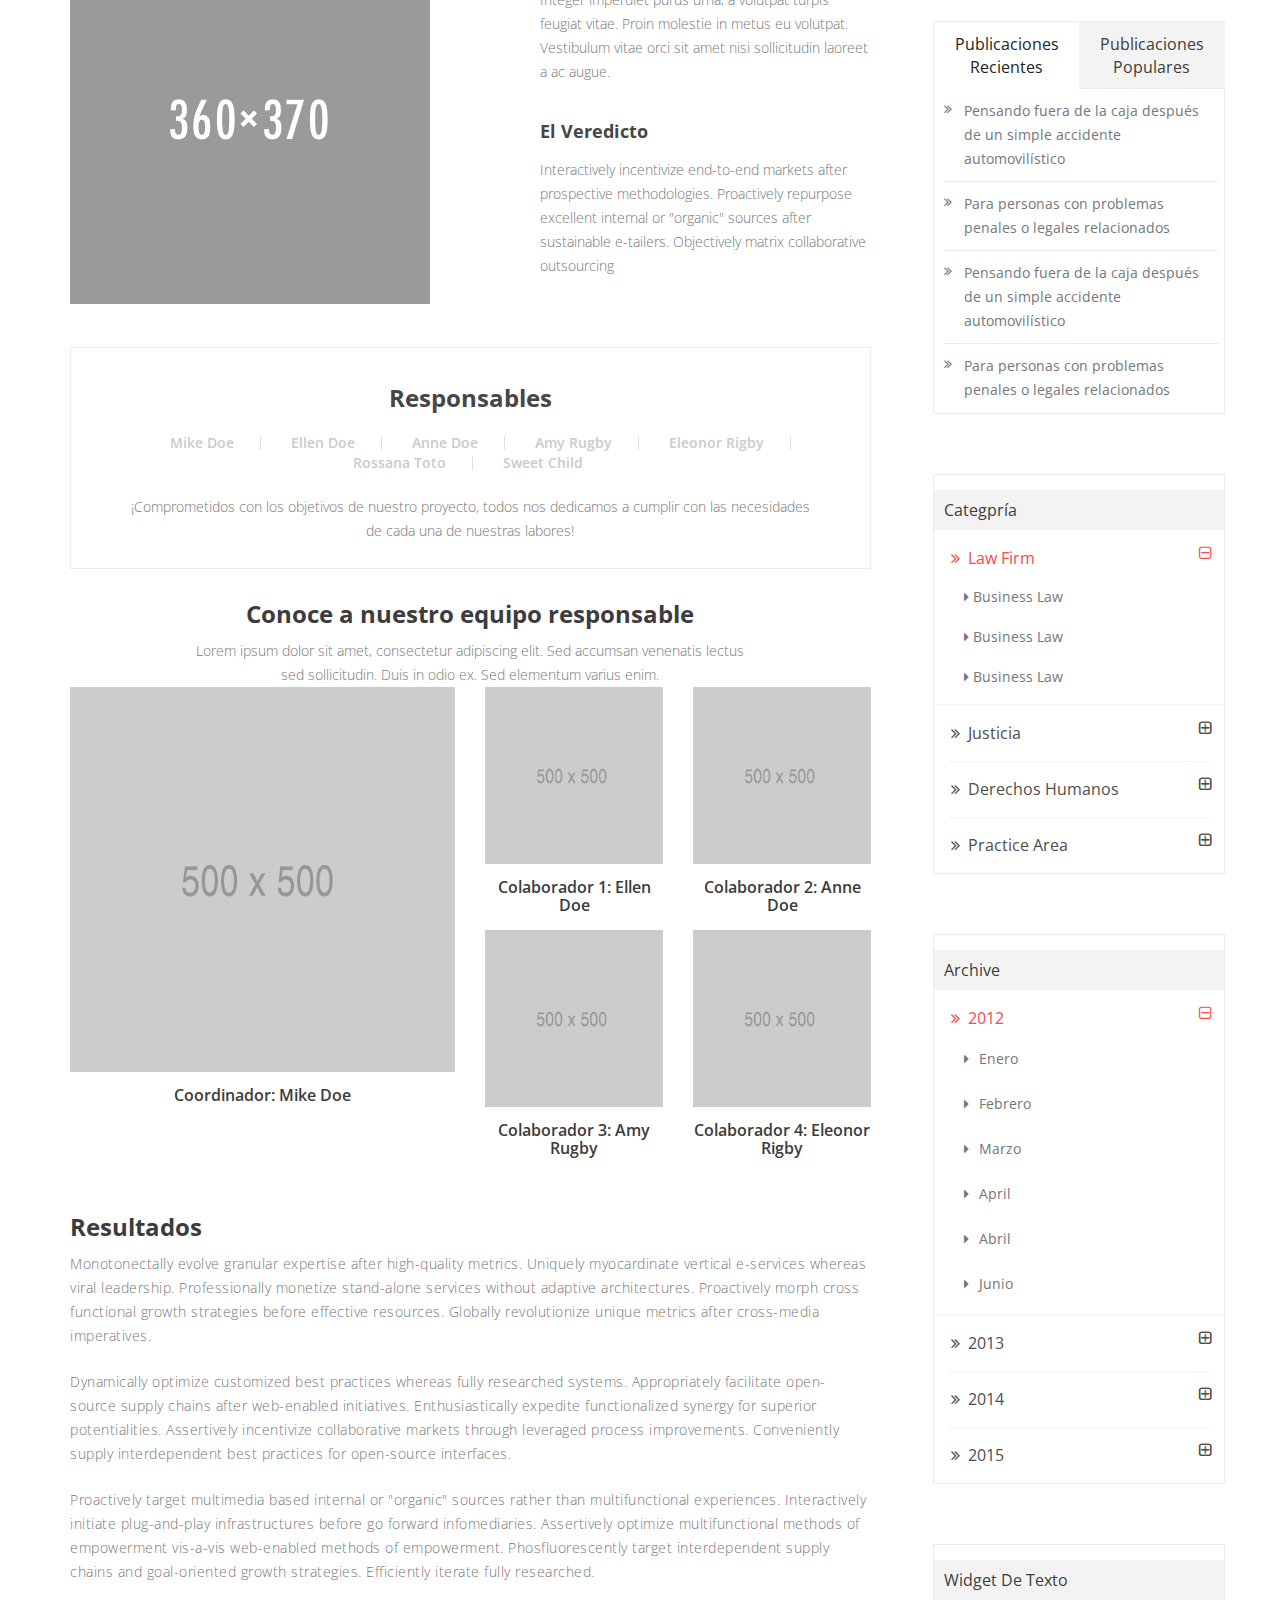
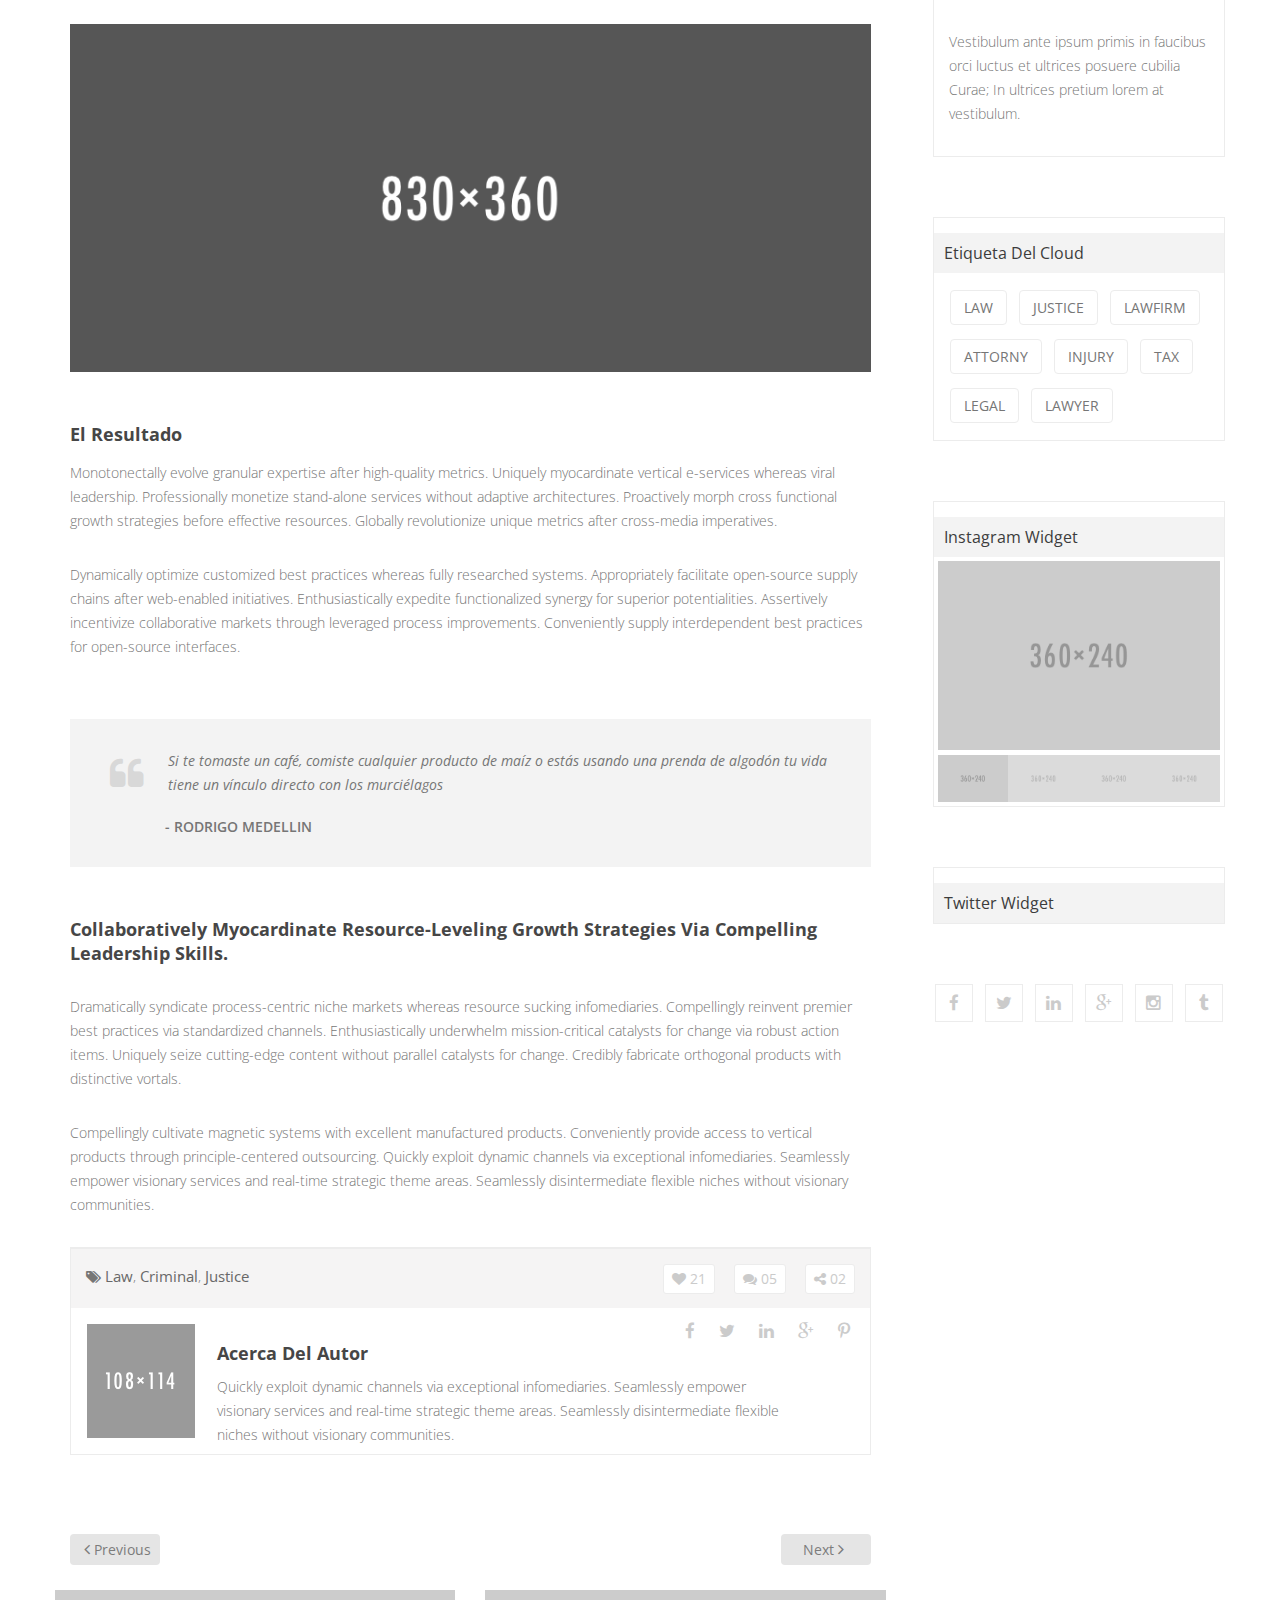
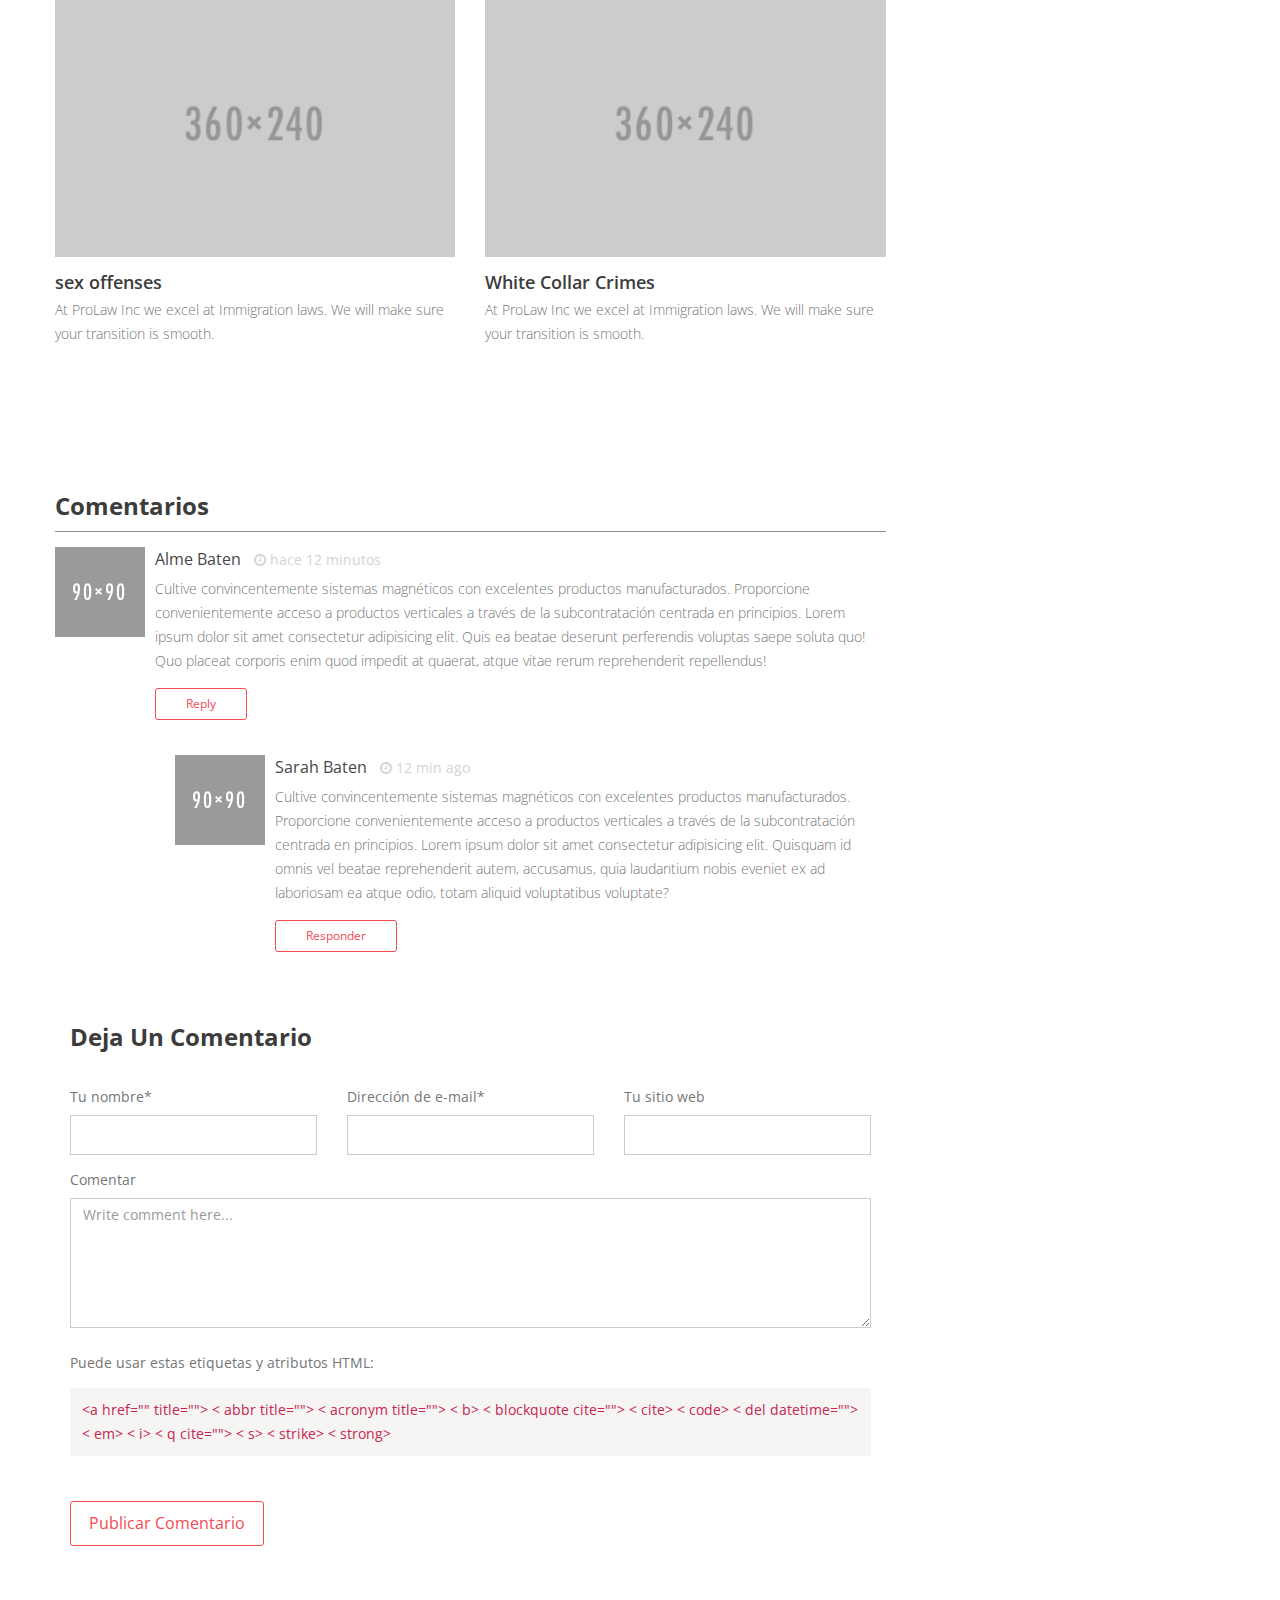
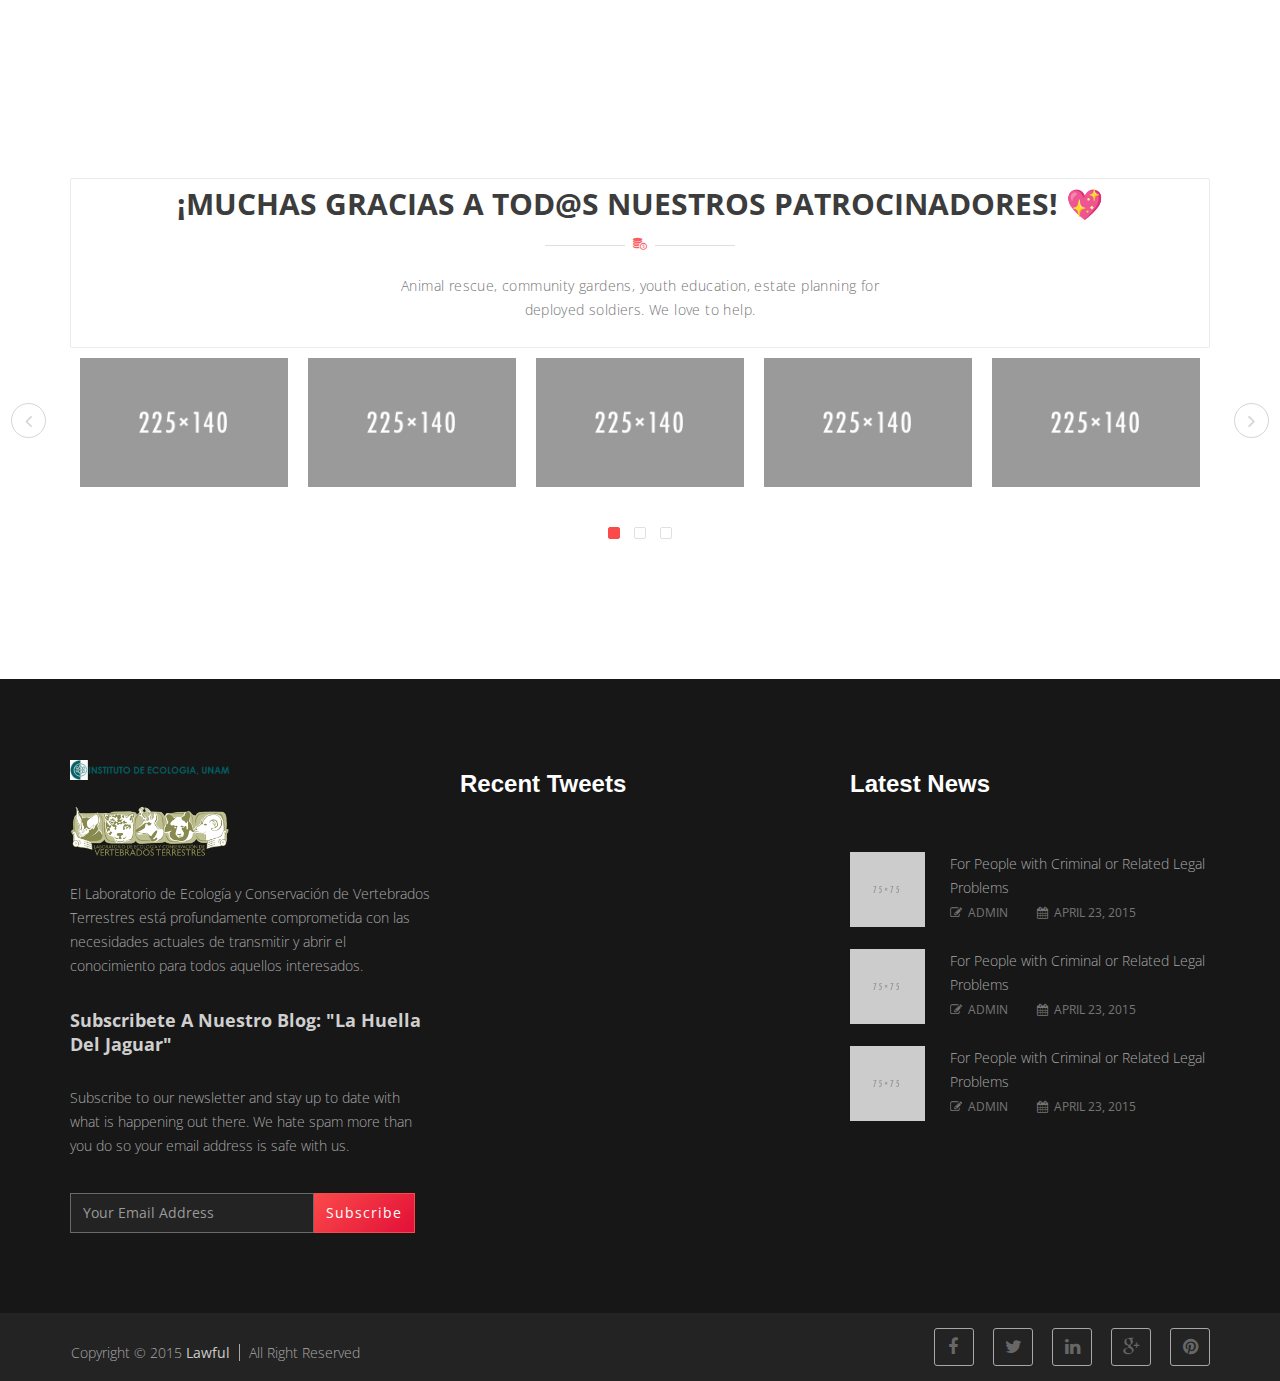
<file: blog-single-post.html>
<!DOCTYPE html>
 <!--[if IE]><![endif]-->
 <!--[if lt IE 7 ]> <html lang="en" class="ie6">    <![endif]-->
 <!--[if IE 7 ]>    <html lang="en" class="ie7">    <![endif]-->
 <!--[if IE 8 ]>    <html lang="en" class="ie8">    <![endif]-->
 <!--[if IE 9 ]>    <html lang="en" class="ie9">    <![endif]-->
 <!--[if (gt IE 9)|!(IE)]><!-->
 <html lang="en">
 <!--<![endif]-->

 <head>
	<meta charset="utf-8">
	<meta http-equiv="X-UA-Compatible" content="IE=edge">
	<meta name="viewport" content="width=device-width, initial-scale=1">
	<title>Proyectos: Murciélagos insectívoros como depredadores de mosquitos(...)</title>
	<!-- Favicons -->
	<link rel="apple-touch-icon-precomposed" href="img/apple-touch-icon-precomposed.png">
	<link rel="shortcut icon" type="image/png" href="img/favicon.ico" />

	<!-- Google font -->
	<link href='http://fonts.googleapis.com/css?family=Open+Sans:400,300,300italic,400italic,600,600italic,700,700italic,800,800italic' rel='stylesheet' type='text/css'>
	<link href='http://fonts.googleapis.com/css?family=Roboto:400,100,100italic,300,300italic,400italic,500,500italic,700,700italic,900,900italic' rel='stylesheet' type='text/css'>


	<link rel="stylesheet" type="text/css" href="rs-plugin/css/settings.css" media="screen" />

  
	<!-- Bootstrap css -->
	<link rel="stylesheet" href="css/bootstrap.min.css">

  <!--Animete css-->
  <link rel="stylesheet" href="css/animate.css">

	<!-- Font awesome css -->
	<link rel="stylesheet" href="css/font-awesome.min.css">

	<!-- Flat Icon css -->
	<link rel="stylesheet" href="fonts/flaticon.css">

	<!-- offcanvas menu css -->
	<link rel="stylesheet" href="css/offcanvas.css"/>

	<!-- flexslider -->
	<link rel="stylesheet" href="css/flexslider.css" type="text/css" media="screen" />

	<!-- Owl carousel 2 css -->
	<link rel="stylesheet" href="css/owl.carousel.css">
	<link rel="stylesheet" href="css/owl.theme.css">

	<!-- Theme css --> 
	<link rel="stylesheet" href="style.css">  
	<link rel="stylesheet" href="css/template.css">
	<link rel="stylesheet" href="css/themes.css">
	<link rel="stylesheet" href="css/responsive.css">
	<!--[if lt IE 9]>
    <link rel="stylesheet" href="css/ie.css">
    <script type="text/javascript" src="js/ie.js"></script>
    <script src="js/html5shiv.min.js"></script>
    <script src="js/respond.min.js"></script>
    <![endif]-->
  </head>

  <body class="blog-page">
        <div id="preloader">
            <img class="text-center" src="img/loader.gif" alt="">
        </div>
		
		
		<!-- COLOR SWITCHER -->
    <!-- Ni idea de como se cambia el color -->
	<div class="color-code">
    	<div class="icon-holder">
    		<h1>Color switcher</h1>
    		<div class="icon-fixed">
    			<i class="fa fa-cog fa-spin"></i>
    		</div>
    	</div>
    	<p class="text-center">Chosse color</p>
    	<ul class="sidebar-section sidebar-themes clearfix list-unstyled">
    		<li class="active">
    			<a href="javascript:void(0)" class="default blue" data-theme="default" data-toggle="tooltip" title="Default blue"></a>
    		</li>
    		<li>
    			<a href="javascript:void(0)" class="fancy" data-theme="css/themes/fancy.css" data-toggle="tooltip" title="Flatie"></a>
    		</li>

    		<li>
    			<a href="javascript:void(0)" class="spring" data-theme="css/themes/spring.css" data-toggle="tooltip" title="Spring"></a>
    		</li>
    		<li>
    			<a href="javascript:void(0)" class="purple" data-theme="css/themes/purple.css" data-toggle="tooltip" title="purple"></a>
    		</li>
    		<li>
    			<a href="javascript:void(0)" class="green" data-theme="css/themes/green.css" data-toggle="tooltip" title="Green"></a>
    		</li>
    		<li>
    			<a href="javascript:void(0)" class="red" data-theme="css/themes/red.css" data-toggle="tooltip" title="red"></a>
    		</li>

    		<li>
    			<a href="javascript:void(0)" class="golden" data-theme="css/themes/golden.css" data-toggle="tooltip" title="Golden"></a>
    		</li>
    	</ul>
    </div>
	<!-- color switcher -->
	
	
        <div class="wrapper offcanvas-container" id="offcanvas-container">
            <div class="inner-wrapper offcanvas-pusher">
                <header>
                    <!--====| Header Top Start |====-->
                    <div class="header-top">
                        <div class="container">
                            <div class="row">
                                <div class="col-xs-12 col-sm-6">
                                    <ul class="text-left list-unstyled list-inline">
                                        <li class=""><i class="fa fa-phone"></i><a href="tel:55-25622-9020">(55)5622-9020</a>
                                        </li>
                                        <li><i class="fa fa-envelope"></i><a href="mailto:medellin@iecologia.unam.mx">medellin@iecologia.unam.mx</a>
                                        </li>
                                    </ul>
                                </div>
                                <div class="col-xs-12 col-sm-6">
                                    <ul class="list-inline social-icons text-right">
                                        <li><a href="https://www.facebook.com/LECVTunam"><i class="fa fa-facebook"></i></a>
                                        </li>
                                        <li><a href="#"><i class="fa fa-instagram"></i></a>
                                        </li>
                                        <li><a href="#"><i class="fa fa-linkedin"></i></a>
                                        </li>
                                        <li><a href="#"><i class="fa fa-twitter"></i></a>
                                        </li>
                                        <li><a href="#"><i class="fa fa-pinterest"></i></a>
                                        </li>
                                    </ul>
                                </div>
                            </div>
                        </div>
                    </div>
                    <!--====| Header Top End |====-->


                    <!--====| Header Bottom Start |====-->
                    <div class="header-bottom">
                        <div class="container">
                            <div class="home-one-main-header-content ">
                                <div class="row">
                                    <div class="col-md-3 col-sm-2">
                                        <div class="logo">
                                            <a href="index.html"><img src="img/logo_LECTV.png" alt="Instituto de Ecología"></a>

                                            <div class="navbar-header navbar-right pull-right">
                                                <div id="offcanvas-trigger-effects" class="column">
                                                  <button class="navbar-toggle collapsed visible-xs home-page" type="button" data-toggle="offcanvas" data-target=".navbar-collapse" data-placement="right" data-effect="offcanvas-effect">
                                                  <span class="sr-only">Toggle navigation</span>
                                                  <span class="icon-bar"></span>
                                                  <span class="icon-bar"></span>
                                                  <span class="icon-bar"></span>
                                                </button>
                                              </div><!-- offcanvas-trigger-effects -->
                                          </div><!-- .navbar-header -->
                                      </div>
                                  </div>
                                  <div class="col-md-9 col-sm-10">

                                <!--====| Main Navbar Start |====-->
                                <nav class="main-menu">
                                    <div class="navbar-collapse collapse">
                                        <ul class="nav navbar-nav navbar-right">
                                            <li class="dropdown"><a href="index.html">Home</a>
                                                <div class="submenu-wrapper submenu-wrapper-topbottom megamenu-wrapper">
                                                    <div class="submenu-inner  submenu-inner-topbottom megamenu-inner">
                                                      <ul class="dropdown-menu single-dropdown">
                                                        <li><a href="index.html">Home Style one</a></li>
                                                        <li><a href="index2.html">Home Style Two</a></li>
                                                        <li><a href="index3.html">Home Style Three</a></li>
                                                      </ul>
                                                    </div><!-- .submenu-inner -->
                                                </div><!-- .submenu-wrapper -->
                                            </li>
                                            <li class="dropdown"><a href="#">Pages</a>
                                                <div class="submenu-wrapper submenu-wrapper-topbottom megamenu-wrapper">
                                                    <div class="submenu-inner submenu-inner-topbottom megamenu-inner">
                                                      <ul class="dropdown-menu single-dropdown">
                                                        <li><a href="about-us.html">About Us Page</a></li> 
                                                        <li><a href="elements.html">Elements Page</a></li>
                                                        <li><a href="typography.html">Typography Page</a></li>
                                                        <li><a href="attorneys.html">Attorney Page</a></li>
                                                        <li><a href="blog.html">blog Page</a></li>
                                                        <li><a href="blog-single-post.html">blog details Page</a></li>
                                                        <li><a href="faq.html">Faq Page</a></li>
                                                        <li><a href="404.html">404 Page</a></li>
                                                      </ul>
                                                    </div><!-- .submenu-inner -->
                                                </div> <!-- .submenu-wrapper -->
                                            </li> 
                                            <li class="dropdown mega-fw has-megamenu"><a href="practice.html" data-toggle="dropdown" class="dropdown-toggle">Features</a>
                                              <div class="submenu-wrapper submenu-wrapper-topbottom megamenu-wrapper">
                                                <div class="submenu-inner  submenu-inner-topbottom megamenu-inner">
                                                  <ul class="dropdown-menu">
                                                    <li>
                                                      <div class="mega-content">
                                                        <div class="row">
                                                          <div class="col-sm-4">
                                                            <ul class="mega-first-law">
                                                              <li class="dropdown-header">business law</li>
                                                              <li><a href="#">Immigration</a></li>
                                                              <li><a href="#">Intellectual property</a></li>
                                                              <li><a href="#">Business Litigation </a></li>
                                                              <li><a href="#">Real Estate </a></li>
                                                              <li><a href="#">Succession Planning </a></li>
                                                              <li><a href="#">Employment</a></li>
                                                              <li><a href="#">Bankruptcy</a></li>
                                                              <li><a href="#">Incorporations</a></li>
                                                              <li><a href="#">Startups</a></li>   
                                                            </ul>
                                                          </div> <!-- .col-sm-4 -->
                                                          <div class="col-sm-4">
                                                            <ul class="mega-first-law">
                                                              <li class="dropdown-header">family law</li>
                                                              <li><a href="#">Custody, Visitation & Child Support</a></li>
                                                              <li><a href="#">Estate Planing</a></li>
                                                              <li><a href="#">Wills & Trusts</a></li>
                                                              <li><a href="#">Special Needs Planning</a></li>
                                                              <li><a href="#">Business Succession Planing</a></li>
                                                              <li><a href="#">Elder Planing</a></li>
                                                              <li><a href="#">Pet trust</a></li>
                                                              <li><a href="#">Probate and Trust Administration</a></li>
                                                              <li><a href="#">Divorce</a></li>
                                                              
                                                            </ul>
                                                          </div> <!-- .col-sm-4 -->
                                                          <div class="col-sm-4">
                                                            <ul class="mega-first-law mega-last-law">
                                                              <li class="dropdown-header">criminal law</li>
                                                              <li><a href="#">Domestic Violence </a></li>
                                                              <li><a href="#">Drug Offense</a></li>
                                                              <li><a href="#">Juvenile Defense</a></li>
                                                              <li><a href="#">Sex Offenses</a></li>
                                                              <li><a href="#">Stealing and Theft</a></li>
                                                              <li><a href="#">White Collar Crimes</a></li>
                                                              <li><a href="#">Embezzlement</a></li>
                                                              <li><a href="#">Fraud</a></li>
                                                              <li><a href="#">Violent Crimes</a></li>                                     
                                                            </ul>
                                                          </div> <!-- .col-sm-4 -->
                                                        </div> <!-- .row -->
                                                      </div> <!-- .mega-content -->
                                                    </li>
                                                  </ul>
                                                </div> <!-- .submenu-inner -->
                                              </div><!-- .submenu-wrapper -->
                                            </li><!-- /Mega Menu -->
 
                                            <li><a href="attorneys.html">Attorneys</a> </li>
                                            <li class="current-page dropdown"><a href="blog.html">blog</a>
                                              <div class="submenu-wrapper submenu-wrapper-topbottom megamenu-wrapper">
                                                <div class="submenu-inner  submenu-inner-topbottom megamenu-inner">
                                                  <ul class="dropdown-menu single-dropdown">
                                                    <li><a href="blog.html">Blog Standard</a></li> 
                                                    <li><a href="blog-single-post.html"> Blog single post</a></li>
                                                  </ul>
                                                </div>
                                              </div>
                                            </li>
                                            <li><a href="contact.html">contact</a> </li>
                                        </ul>
                                    </div>
                                </nav>
                            </div>
                            </div>
                        </div>
                    </div>
                </div>
                <!--====| Header Bottom End |====-->
            </header>
            
            
            <!--==== Top Heading Banner ====-->
            <section class="top-heading-banner blog-single">
                <div class="background-layer">
                    <img src="img/section-bg.jpg" alt="" />
                    <div class="overlay"></div>
                </div>
                <h2 class="hidden">Hidden header for validation</h2>
                <div class="container">
                    <div class="row">
                        <div class="col-md-12">
                            <h2 class="top-heading text-center">Los Murciélagos y su Conservación</h2>
                            <ul class="list-inline list-unstyled text-center">
                              <li>LECTV<a href="#"></a></li> <!--Agregar página del homepage--> 
                            </ul>
                            <div class="container visible-lg-block"> <!--Solo se verán en escritorio :(-->  
                              <ul class="top-heading list-inline list-unstyled text-center">
                                <li><a href="#">CONSERVACIÓN</a></li>
                                <li><a href="#">DIVULGACIÓN</a></li>
                                <li><a href="#">INVESTIGACIÓN</a></li>
                            </ul>
                            </div>  
                        </div>
                    </div>
                </div>
            </section>
            <!--==== Top Heading Banner End ====-->

            <!-- SECCION DE PRUEBA DE TITULO -->
              <br>
              <ul class="list-unstyled list-inline text-center">
                <li>PROYECTO:</li>
              </ul>
              <div class="row">
                <div class="col-md-12">
                  <div class="section_heading text-justified">
                    <h1>Murciélagos insectívoros como depredadores de mosquitos de los géneros Aedes y Culex (Diptera: Culicidae), evaluación de un servicio ecosistémico.</h1>
                    <hr>
                  </div>
                </div>
              </div>
          <!--Sección de Objetivos y Descripción-->
          <br>
          <div class="row">
            <div class="col-sm-5 col-xs-12 text-center">
              <div class="section_heading">
                <h2>OBJETIVOS:</h2>
                <div class="divider-section">
                  <hr class="hr-heading-bottom">
                  <i class="glyphicon-star-empty"></i>
                  <hr class="hr-heading-bottom">
                </div>
                <div class="h4 text-center">
                  Como parte de las labores de investigación y estudio de las distintas especies de mamíferos terrestres
                  el LECTV realiza este proyecto con los siguientes fines prácticos:
                </div> 
                  <ul>
                    <li class="h5"><i class="fa fa-check"></i>Lorem, ipsum dolor sit amet consectetur adipisicing elit. Esse distinctio facere atque sit sunt assumenda debitis necessitatibus. Odio, quam totam libero explicabo, pariatur sequi esse dolorem repellat eos, assumenda perspiciatis.</li>
                    <li class="h5"><i class="fa fa-check"></i>Lorem ipsum dolor sit amet consectetur adipisicing elit. Asperiores enim, amet, possimus ea nobis reiciendis in itaque earum doloribus soluta non a aspernatur eum dolore adipisci veritatis voluptates cupiditate voluptatem!</li>
                    <li class="h5"><i class="fa fa-check"></i>Lorem, ipsum dolor sit amet consectetur adipisicing elit. Facilis ad nostrum quasi saepe, asperiores, dignissimos nam neque laboriosam ipsum rerum eveniet facere iusto eos nobis? Autem placeat architecto at sequi?</li>
                    <li class="h5"><i class="fa fa-check"></i>Lorem ipsum dolor sit amet consectetur adipisicing elit. Magni numquam vero recusandae eveniet facere sapiente, esse asperiores veritatis velit illum voluptatum quam harum eius, ipsum a ullam tempora quis? Recusandae.</li>
                  </ul>
              </div>
            </div>
            <div class="col-sm-6 col-xs-12 ">
              <!--Fila 1-->
              <div class="row">
                <div class="col-xs-12 col-sm-5">
                  <img src="img/bat_1.png" alt="Murciélago">
                </div> 
                  <div class="col-xs-12 col-sm-7">
                    <div class="related-text">
                      <h3>Descripción del Proyecto:</h3>
                      <p>Lorem ipsum dolor sit amet, consectetur adipisicing elit. Lorem ipsum dolor sit amet, consectetur adipisicing elit. Lorem ipsum dolor sit amet consectetur. Lorem ipsum dolor sit amet Lorem ipsum dolor sit amet
                        Lorem ipsum, dolor sit amet consectetur adipisicing elit. Ab rem possimus omnis quos praesentium tempore incidunt amet corporis vitae provident! Ipsum quia architecto omnis fugiat porro impedit voluptates at ut!
                        
                        <br>
                        <i><a href="#">Leer más...</a></i>
                      </p>
                    </div>
                </div>
              </div>
              <!--Fila 2-->
              <div class="row">
                <div class="col-xs-12 col-sm-5">
                  <img src="img/dr_Medellin.jpg" alt="Doctor Rodrigo Medellín">
                </div> 
                  <div class="col-xs-12 col-sm-7">
                    <div class="related-text">
                      <h3>¿Qué hacemos?</h3>
                      <p>Lorem ipsum dolor sit amet, consectetur adipisicing elit. Lorem ipsum dolor sit amet, consectetur adipisicing elit. Lorem ipsum dolor sit amet consectetur. Lorem ipsum dolor sit amet Lorem ipsum dolor sit amet
                        <br>
                        <i><a href="#">Leer más...</a></i>
                      </p>
                    </div>
                  </div>
                </div>
              </div>
            </div>
          </div>

          <!--Prueba con Galería-->

          <section id="gallery" class="heading">
            <div class="container">
            <!-- SECTION HEADER -->
             <div class="top-heading">
              <h2 class="h2 text-center">Galería</h2>
              <p class="text-center h4">Material fotográfico del LECTV <br>Proyectos en Progreso</p>
             </div>
             <!-- / END SECTION HEADER -->

             <!-- GALLERY ITEMS -->
             <div class="bounceInUp animated" style="overflow: hidden; animation-duration: 1.5s; animation-delay: 0.15s; animation-name: bounceInUp;">
              <!-- GALLERY ITEM 1 -->
              <div class="col-lg-3 col-md-4 col-xs-6"> 
                <img src="img/1.jpg" alt="">
                <div class="gallery-info" >
                  <h3>Descripción:</h3>
                  Lorem ipsum dolor sit amet
                  Lorem ipsum dolor sit amet
                  Lorem ipsum dolor sit amet
                   <!--Pretty Photo: utilizado para maximizar vista de la fotografia--> 
                  <a class="preview" href="img/1.jpg" data-gal="prettyPhoto"><i class="fa fa-eye"></i></a>
                </div>
              </div>    
              <!-- GALLERY ITEM 2 -->
              <div class="col-lg-3 col-md-4 col-xs-6" > 
                <img src="img/2.jpg" alt="">
                <div class="gallery-info" >
                  <h3>Descripción:</h3>
                  Lorem ipsum dolor sit amet 
                  Lorem ipsum dolor sit amet
                  Lorem ipsum dolor sit amet
                  <!--Pretty Photo: utilizado para maximizar vista de la fotografia--> 
                  <a class="preview" href="img/2.jpg" data-gal="prettyPhoto"><i class="fa fa-eye"></i></a>
                </div>
              </div>   
              <!-- GALLERY ITEM 3 -->
              <div class="col-lg-3 col-md-4 col-xs-6 text-center"> 
                <img src="img/3.jpg" alt="">
                <div class="gallery-info">
                  <h3>Descripción:</h3>
                  Lorem ipsum dolor sit amet
                  Lorem ipsum dolor sit amet
                  Lorem ipsum dolor sit amet
                   <!--Pretty Photo: utilizado para maximizar vista de la fotografia--> 
                  <a class="preview" href="img/3.jpg" data-gal="prettyPhoto"><i class="fa fa-eye"></i></a>
                </div>
              </div>     
              <!-- GALLERY ITEM 4 --> 
              <div class="col-lg-3 col-md-4 col-xs-6 text-center"> 
                <img src="img/4.jpg" alt="">
                <div class="gallery-info">
                  <h3>Descripción:</h3>
                  Lorem ipsum dolor sit amet
                  Lorem ipsum dolor sit amet
                  Lorem ipsum dolor sit amet
                   <!--Pretty Photo: utilizado para maximizar vista de la fotografia--> 
                  <a class="preview" href="img/4.jpg" data-gal="prettyPhoto"><i class="fa fa-eye"></i></a>
                </div>
              </div>   
              <!-- GALLERY ITEM 5 --> 
              <div class="col-lg-3 col-md-4 col-xs-6 text-center"> 
                <img src="img/1.jpg" alt="">
                <div class="gallery-info">
                  <h3>Descripción:</h3>
                  Lorem ipsum dolor sit amet
                  Lorem ipsum dolor sit amet
                  Lorem ipsum dolor sit amet
                   <!--Pretty Photo: utilizado para maximizar vista de la fotografia--> 
                  <a class="preview" href="img/1.jpg" data-gal="prettyPhoto"><i class="fa fa-eye"></i></a>
                </div>
              </div>  
              <!-- GALLERY ITEM 6 -->
              <div class="col-lg-3 col-md-4 col-xs-6 text-center"> 
                <img src="img/2.jpg" alt="">
                <div class="gallery-info">
                  <h3>Descripción:</h3>
                  Lorem ipsum dolor sit amet
                  Lorem ipsum dolor sit amet
                  Lorem ipsum dolor sit amet
                   <!--Pretty Photo: utilizado para maximizar vista de la fotografia--> 
                  <a class="preview" href="img/2.jpg" data-gal="prettyPhoto"><i class="fa fa-eye"></i></a>
                </div>
              </div>  
              <!-- GALLERY ITEM 7 -->
              <div class="col-lg-3 col-md-4 col-xs-6 text-center"> 
                <img src="img/3.jpg" alt="">
                <div class="gallery-info">
                  <h3>Descripción:</h3>
                  Lorem ipsum dolor sit amet
                  Lorem ipsum dolor sit amet
                  Lorem ipsum dolor sit amet
                   <!--Pretty Photo: utilizado para maximizar vista de la fotografia--> 
                  <a class="preview" href="img/3.jpg" data-gal="prettyPhoto"><i class="fa fa-eye"></i></a>
                </div>
              </div>     
              <!-- GALLERY ITEM 8 -->
              <div class="col-lg-3 col-md-4 col-xs-6 text-center"> 
                <img src="img/4.jpg" alt="">
                <div class="gallery-info">
                  <h3>Descripción:</h3>
                  Lorem ipsum dolor sit amet
                  Lorem ipsum dolor sit amet
                  Lorem ipsum dolor sit amet
                   <!--Pretty Photo: utilizado para maximizar vista de la fotografia--> 
                  <a class="preview" href="img/4.jpg" data-gal="prettyPhoto"><i class="fa fa-eye"></i></a>
                </div>
              </div>   
             </div>
            </div>
           </section>
          
           <!-- Prueba con MAPA-->

           <section class="our-map-location">
            <div class="container">
              <div class="row">
                <div class="col-xs-12 text-center">
                  <div class="section_heading">
                    <h2>Instituto de Ecología</h2>
                    <div class="divider-section">
                      <hr class="hr-heading-bottom">
                      <i class="flaticon-handshake1"></i>
                      <hr class="hr-heading-bottom">
                    </div>
                    <p>Ubicación principal del personal del LECTV</p>
                  </div>
                </div> 
              </div>
              <div class="row">
                <div class="col-xs-10 col-xs-offset-1">
                  <div class="map-slider">
                    <div class="owl-wrap-off">
                      <div id="owl-map-slider" class="owl-carousel owl-theme" style="opacity: 1; display: block;">
                        <div class="owl-wrapper-outer"><div class="owl-wrapper" style="width: 1422px; left: 0px; display: block; transition: all 0ms ease 0s; transform: translate3d(0px, 0px, 0px);"><div class="owl-item" style="width: 237px;"><div class="feature-image">
                          <div class="google-maps">
                            <iframe src="https://www.google.com/maps/embed?pb=!1m18!1m12!1m3!1d3765.096047828551!2d-99.19460705017143!3d19.3216380491636!2m3!1f0!2f0!3f0!3m2!1i1024!2i768!4f13.1!3m3!1m2!1s0x85cdffe2ff0e5607%3A0xdbbd4ad7ceb4c578!2sInstituto%20de%20Ecolog%C3%ADa%2C%20UNAM!5e0!3m2!1ses-419!2smx!4v1654713495821!5m2!1ses-419!2smx">
                            </iframe>
                            <div class="map-hover text-center">
                              <h4>Instituto de Ecología de la UNAM</h4>
                              <address>
                                <span>Sobre Circuito Zona Deportiva</span><br>
                                C.U., Coyoacán, 04510 Ciudad de México, CDMX<br> 
                                <span>Phone: </span><a class="tel-no" href="tel:525556228996">+52 55 5622-8996</a><br>
                                <span>Email: <a href="mailto:medellin@iecologia.unam.mx">medellin@iecologia.unam.mx</a></span>
                              </address>
                              <a href="#"><i class="fa fa-long-arrow-right"></i></a>
                            </div>
                          </div>
                        </div>
                      </div>
                    </div>
                  </div>
                </div>
              </div>
            </div>
           </section>

            <!--====| Main Blog Content Start |====-->
            <section class="main-blog-content">
                <div class="container">
                    <div class="row">
                        <div class="col-xs-12 col-md-9">
                            <div class="single-blog-post-left">
                                <div class="row">
                                <div class="col-xs-12 col-md-7">
                                    <img src="img/profile.jpg" alt="">
                                </div>
                                <div class="col-xs-12 col-md-5">
                                    <div class="related-text">
                                        <h3>Los Cargos del Caso</h3>
                                        <p>Integer imperdiet purus urna, a volutpat turpis feugiat vitae. Proin molestie in metus eu volutpat. Vestibulum vitae orci sit amet nisi sollicitudin laoreet a ac augue. </p>
                                    </div>
                                    <div class="related-text">
                                        <h3>El Veredicto</h3>
                                        <p>Interactively incentivize end-to-end markets after prospective methodologies. Proactively repurpose excellent internal or "organic" sources after sustainable e-tailers. Objectively matrix collaborative outsourcing</p>
                                    </div>
                                </div>
                            </div>
                            <div class="row">
                                <div class="col-xs-12">
                                    <div class="blog-team text-center">
                                        <h2>Responsables</h2>
                                        <ul class="list-inline list-unstyled">
                                            <li><a href="#">Mike Doe</a></li>
                                            <li><a href="#">Ellen Doe</a></li>
                                            <li><a href="#">Anne Doe</a></li>
                                            <li><a href="#">Amy Rugby</a> </li>
                                            <li><a href="#">Eleonor Rigby</a> </li>
                                            <li><a href="#">Rossana Toto</a> </li>
                                            <li><a href="#">Sweet Child</a> </li>
                                        </ul>
                                        <p>¡Comprometidos con los objetivos de nuestro proyecto, todos nos dedicamos a cumplir con las necesidades de cada una de nuestras labores!</p>
                                    </div> 
                                </div>
                                <!--===| RESPONSABLE SECTION |===--> 
                                <div class="section-padding">
                                  <div class="col-xs-12">
                                    <div class="row flipInX animated" style="margin-top:20px; visibility: visible; animation-duration: 1.5s; animation-delay: 0.15s; animation-name: flipInX;">
                                      <!-- SECTION HEADER -->
                                        <div class="fn-section-header">
                                          <h2 class="header text-center">Conoce a nuestro equipo responsable</h2>
                                          <p class="text-center">Lorem ipsum dolor sit amet, consectetur adipiscing elit. Sed accumsan venenatis lectus <br>sed sollicitudin. Duis in odio ex. Sed elementum varius enim.</p>
                                        </div>
                                        <!-- / END SECTION HEADER -->
                                        <!-- MEMBER 1 -->
                                        <div class="col-xs-12 col-sm-4 col-md-6 text-center">
                                          <img class="img team-border" src="img/prof_pic_general.png" alt="">
                                          <h4></h4>
                                          <h4>Coordinador: Mike Doe</h4>
                                        </div>
                                        <!-- MEMBER 2 -->
                                        <div class="col-xs-12 col-sm-4 col-md-3 text-center">
                                          <img class="img team-border" src="img/prof_pic_general.png" alt="">
                                          <h4></h4>
                                          <h4>Colaborador 1: Ellen Doe</h4>
                                        </div>
                                        <!-- MEMBER 3 -->
                                        <div class="col-xs-12 col-sm-4 col-md-3 text-center">
                                          <img class="img team-border" src="img/prof_pic_general.png" alt="">
                                          <h4></h4>
                                          <h4>Colaborador 2: Anne Doe</h4> 
                                        </div>
                                        <!-- MEMBER 4 -->
                                        <div class="col-xs-12 col-sm-4 col-md-3 text-center">
                                          <img class="img team-border" src="img/prof_pic_general.png" alt="">
                                          <h4></h4>
                                          <h4>Colaborador 3: Amy Rugby</h4>
                                        </div>
                                        <!-- MEMBER 5 -->
                                        <div class="col-xs-12 col-sm-4 col-md-3 text-center">
                                          <img class="img team-border" src="img/prof_pic_general.png" alt="">
                                          <h4></h4>
                                          <h4>Colaborador 4: Eleonor Rigby</h4>
                                        </div>
                                    </div>
                                  </div>
                                </div>
                                <div class="col-xs-12">
                                    <div class="blog-case-brief">
                                        <h2>Resultados</h2>
                                        <p>Monotonectally evolve granular expertise after high-quality metrics. Uniquely myocardinate vertical e-services whereas viral leadership. Professionally monetize stand-alone services without adaptive architectures. Proactively morph cross functional growth strategies before effective resources. Globally revolutionize unique metrics after cross-media imperatives.</p>

                                        <p>Dynamically optimize customized best practices whereas fully researched systems. Appropriately facilitate open-source supply chains after web-enabled initiatives. Enthusiastically expedite functionalized synergy for superior potentialities. Assertively incentivize collaborative markets through leveraged process improvements. Conveniently supply interdependent best practices for open-source interfaces.</p>

                                        <p>Proactively target multimedia based internal or "organic" sources rather than multifunctional experiences. Interactively initiate plug-and-play infrastructures before go forward infomediaries. Assertively optimize multifunctional methods of empowerment vis-a-vis web-enabled methods of empowerment. Phosfluorescently target interdependent supply chains and goal-oriented growth strategies. Efficiently iterate fully researched.</p>
                                    </div>
                                    <img src="img/blog.jpg" alt="">
                                    <div class="result-study">
                                        <h3>El resultado</h3>
                                        <p>Monotonectally evolve granular expertise after high-quality metrics. Uniquely myocardinate vertical e-services whereas viral leadership. Professionally monetize stand-alone services without adaptive architectures. Proactively morph cross functional growth strategies before effective resources. Globally revolutionize unique metrics after cross-media imperatives.</p>

                                        
                                        <p>Dynamically optimize customized best practices whereas fully researched systems. Appropriately facilitate open-source supply chains after web-enabled initiatives. Enthusiastically expedite functionalized synergy for superior potentialities. Assertively incentivize collaborative markets through leveraged process improvements. Conveniently supply interdependent best practices for open-source interfaces.</p>

                                        <div class="quote-testimonial">
                                        <span class="pull-left"></span>
                                        <p>
                                          Si te tomaste un café, comiste cualquier producto de maíz o estás usando una prenda de algodón tu vida tiene un vínculo directo con los murciélagos
                                        </p>
                                        <cite>- RODRIGO MEDELLIN</cite>
                                        </div>

                                    </div>
                                    <div class="leadership-skill">
                                        <h3>Collaboratively myocardinate resource-leveling growth strategies via compelling leadership skills. </h3>
                                        <p>Dramatically syndicate process-centric niche markets whereas resource sucking infomediaries. Compellingly reinvent premier best practices via standardized channels. Enthusiastically underwhelm mission-critical catalysts for change via robust action items. Uniquely seize cutting-edge content without parallel catalysts for change. Credibly fabricate orthogonal products with distinctive vortals.</p>
                                        <p>Compellingly cultivate magnetic systems with excellent manufactured products. Conveniently provide access to vertical products through principle-centered outsourcing. Quickly exploit dynamic channels via exceptional infomediaries. Seamlessly empower visionary services and real-time strategic theme areas. Seamlessly disintermediate flexible niches without visionary communities.</p>
                                    </div>
                                    <div class="about-author">
                                        <div class="button-plus-share">
                                            <div class="social-button-set">
                                                <ul class="list-inline">
                                                    <li><a href="#"><i class="fa fa-facebook"></i></a>
                                                    </li>
                                                    <li><a href="#"><i class="fa fa-twitter"></i></a>
                                                    </li>
                                                    <li><a href="#"><i class="fa fa-linkedin"></i></a>
                                                    </li>
                                                    <li><a href="#"><i class="fa fa-google-plus"></i></a>
                                                    </li>
                                                    <li><a href="#"><i class="fa fa-pinterest-p"></i></a>
                                                    </li>
                                                </ul>
                                            </div>
                                            <div class="pull-left"><p><i class="fa fa-tags"></i> <a href="#">law</a>, <a href="#">criminal</a>, <a href="#">justice</a></p></div>
                                            <ul class="list-inline list-unstyled pull-right">
                                                <li><a href="#"><i class="fa fa-heart"></i> <span>21</span></a></li>
                                                <li><a href="#"><i class="fa fa-comments"></i> <span>05</span></a></li>
                                                <li><a href="#"><i class="fa fa-share-alt"></i> <span>02</span></a></li>
                                            </ul>
                                        </div>
                                            <div class="left-images pull-left">
                                                <img src="img/blog-about.jpg" alt="">
                                            </div>
                                            <div class="about-author-text">
                                                <h3>Acerca del Autor</h3>
                                                <p>Quickly exploit dynamic channels via exceptional infomediaries. Seamlessly empower visionary services and real-time strategic theme areas. Seamlessly disintermediate flexible niches without visionary communities.</p>
                                            </div>
                                    </div> <!-- /.about author -->
                                     
                                </div> <!-- /.col-xs-12 -->
                                <div class="previous-next-post-wrapper">
                                    <div class="col-xs-12">
                                     <div class="paginator">
                                        <a class="style-1 paginator-arrow-left"><i class="fa fa-angle-left"></i>Previous</a>
                                        <a class="style-1 paginator-arrow-right">Next<i class="fa fa-angle-right"></i></a>
                                    </div>
                                </div>
								
								<!-- related post -->
								<div class="row mt-25 related post">
									<div class="col-xs-12 col-sm-6 col-md-6">
										<div class="single_practice">
											<div class="sing_practice_photo">
												<img src="img/lt-news21.jpg" alt="">
												<div class="sing_prac_caption">
													<a href="#" class=""><img src="img/photo_zoom.png" alt=""></a>
												</div>
											</div>
											<h2>sex offenses</h2>
											<p>At ProLaw Inc we excel at Immigration laws. We will make sure your transition is smooth.</p>
										</div>
									</div>
									<div class="col-xs-12 col-sm-6 col-md-6">
										<div class="single_practice">
											<div class="sing_practice_photo">
												<img src="img/lt-news21.jpg" alt="">
												<div class="sing_prac_caption">
													<a href="#" class=""><img src="img/photo_zoom.png" alt=""></a>
												</div>
											</div>
											<h2>White Collar Crimes</h2>
											<p>At ProLaw Inc we excel at Immigration laws. We will make sure your transition is smooth.</p>
										</div>
									</div>
								</div>
                                </div> <!-- /.previous-next-post-wrapper -->
                                <div class="single-post-comments">
                                    <h2>Comentarios</h2>
                                    <ul class="media-list">
                                      <li class="media-off">
                                        <div class="media comments">
                                            <div class="media-left">
                                          <a href="#">
                                            <img class="media-object" src="img/avatar.jpg" alt="one">
                                          </a>
                                        </div>
                                        <div class="media-body">
                                              <h3 class="media-heading">Alme Baten <span><i class="fa fa-clock-o"></i>Hace 12 minutos</span></h3>
                                              <p>Cultive convincentemente sistemas magnéticos con excelentes productos manufacturados. Proporcione convenientemente acceso a productos verticales a través de la subcontratación centrada en principios.
                                                Lorem ipsum dolor sit amet consectetur adipisicing elit. Quis ea beatae deserunt perferendis voluptas saepe soluta quo! Quo placeat corporis enim quod impedit at quaerat, atque vitae rerum reprehenderit repellendus!
                                              </p>
                                              <a class="btn btn-default btn-sm" href="#" role="button">Reply</a>
                                        </div>
                                        </div><!-- /.comments -->
                                        <div class="media reply">
                                            <div class="media-left media-middle">
                                              <a href="#">
                                                <img src="img/avatar.jpg" alt="">
                                              </a>
                                            </div>
                                            <div class="media-body">
                                               <h3 class="media-heading">Sarah Baten <span><i class="fa fa-clock-o"></i>12 min ago</span></h3>
                                              <p>Cultive convincentemente sistemas magnéticos con excelentes productos manufacturados. Proporcione convenientemente acceso a productos verticales a través de la subcontratación centrada en principios. 
                                                Lorem ipsum dolor sit amet consectetur adipisicing elit. Quisquam id omnis vel beatae reprehenderit autem, accusamus, quia laudantium nobis eveniet ex ad laboriosam ea atque odio, totam aliquid voluptatibus voluptate?
                                              </p>
                                              <a class="btn btn-default btn-sm" href="#" role="button">Responder</a>
                                            </div>
                                        </div> <!-- /.reply -->
                                        
                                      </li>
                                    </ul>
                                </div><!-- /.single-post-comments -->
                            </div><!-- /.row -->
                            <div class="single-leave-comments">
                                <div class="row">
                                <div class="col-xs-12">
                                    <h2>Deja un comentario</h2>
                                    <form action="#" id="contactform" method="post">
                                <div class="row">
                                    <div class="form-group col-sm-4">
                                        <label for="yourName1"> Tu nombre*</label>
                                        <input type="text" class="form-control" id="yourName1" required>
                                    </div>
                                    <div class="form-group col-sm-4" >
                                        <label for="exampleInputEmail1">Dirección de e-mail*</label>
                                        <input type="email" class="form-control" id="exampleInputEmail1" required>
                                    </div>
                                    <div class="form-group col-sm-4" >
                                        <label for="yourWebsite">Tu sitio web</label>
                                        <input type="text" class="form-control" id="yourWebsite" >
                                    </div>
                                </div> <!-- row -->

                                <div class="form-group"> 
                                    <label for="textArea">Comentar</label>
                                    <textarea class="form-control textarea" id="textArea" rows="6" placeholder="Write comment here..."></textarea>
                                </div> 
                                <div class="text-tag">
                                    <span>Puede usar estas etiquetas y atributos HTML:</span>
                                    <p>&lt;a href="" title=""&gt; &lt; abbr title=""&gt; &lt; acronym title=""&gt; &lt; b&gt; &lt; blockquote cite=""&gt; &lt; cite&gt; &lt; code&gt; &lt; del datetime=""&gt; &lt; em&gt; &lt; i&gt; &lt; q cite=""&gt; &lt; s&gt; &lt; strike&gt; &lt; strong&gt;</p>
                                </div>
                                    <button type="submit" class="btn btn-default btn-xl">Publicar Comentario</button>
                            </form>
                                </div>
                            </div>
                            </div>
                          </div><!-- /.single-blog-post-left -->
                        </div> <!-- /.col-md-9 -->
                        <div class="col-xs-12 col-md-3 widget-area-right">
                            <div id="custom-search-input">
                                <form action="index1.html">
                                    <div class="input-group col-md-12">
                                  <input type="text" class="search-query form-control" placeholder="Search">
                                  <span class="input-group-btn">
                                    <button class="btn btn-danger btn-search" type="button">
                                      <span class="fa fa-search"></span>
                                  </button>
                              </span><!-- /.input-group-btn -->
                          </div><!-- /.input-group -->
                                </form>
                      </div><!-- /#custom-search-input -->
                      <div class="blog-right-tab">
                          <div class="tabbable full-width-tabs tab-nav">
                            <ul class="nav nav-tabs nav-justified">
                                <li class="active"><a href="#tab-recent" data-toggle="tab">Publicaciones Recientes</a></li>
                                <li><a href="#tab-popular" data-toggle="tab">Publicaciones Populares</a></li>
                            </ul>
                            <div class="tab-content">
                                <div class="tab-pane" id="tab-recent">
                                    <ul class="listiunstyled">
                                      <li><a href="#">Pensando fuera de la caja después de un simple accidente automovilístico</a></li>
                                      <li><a href="#">Para personas con problemas penales o legales relacionados</a></li>
                                      <li><a href="#">Pensando fuera de la caja después de un simple accidente automovilístico</a></li>
                                      <li><a href="#">Para personas con problemas penales o legales relacionados</a></li>
                                    </ul>

                                </div>
                                <div class="tab-pane active" id="tab-popular">
                                    <ul class="listiunstyled">
                                      <li><a href="#">Pensando fuera de la caja después de un simple accidente automovilístico</a></li>
                                      <li><a href="#">Para personas con problemas penales o legales relacionados</a></li>
                                      <li><a href="#">Pensando fuera de la caja después de un simple accidente automovilístico</a></li>
                                      <li><a href="#">Para personas con problemas penales o legales relacionados</a></li>
                                    </ul>

                                </div>  

                            </div> 
                        </div> <!-- /tabbable -->
                    </div> <!-- /.blog-right-tab -->
                    <div class="accordion-wrap blog-accordion">
                      <h2>Categpría</h2>
                      <div class="accordion-deafult" id="accordion" role="tablist" aria-multiselectable="true">
                        <div class="panel">
                          <div class="panel-heading" role="tab" id="headingOne">
                            <a role="button" data-toggle="collapse" data-parent="#accordion" href="#collapseOne" aria-expanded="true" aria-controls="collapseOne">
                              <i class="fa fa-angle-double-right"></i>Law Firm <span class="fa fa-plus-square-o"></span><span class="fa fa-minus-square-o"></span>
                          </a>
                      </div>
                      <div id="collapseOne" class="panel-collapse collapse in" role="tabpanel" aria-labelledby="headingOne">
                        <div class="panel-body">
                         <ul>
                          <li><a href="#"><i class="fa fa-caret-right"></i> Business Law</a></li>
                          <li><a href="#"><i class="fa fa-caret-right"></i> Business Law</a></li>
                          <li><a href="#"><i class="fa fa-caret-right"></i> Business Law</a></li>
                      </ul>
                  </div>
              </div><!-- .panel-collapse -->
          </div><!-- .panel -->
          <div class="panel">
            <div class="panel-heading" role="tab" id="headingTwo">
              <a class="collapsed" role="button" data-toggle="collapse" data-parent="#accordion" href="#collapseTwo" aria-expanded="false" aria-controls="collapseTwo">
               <i class="fa fa-angle-double-right"></i>Justicia<span class="fa fa-plus-square-o"></span><span class="fa fa-minus-square-o"></span>

           </a>
       </div>
		<div id="collapseTwo" class="panel-collapse collapse" role="tabpanel" aria-labelledby="headingTwo">
			<div class="panel-body">
				<ul>
					<li><a href="#"><i class="fa fa-caret-right"></i> Business Law</a></li>
					<li><a href="#"><i class="fa fa-caret-right"></i> Business Law</a></li>
					<li><a href="#"><i class="fa fa-caret-right"></i> Business Law</a></li>
				</ul>
			</div>
		</div><!-- .panel-collapse -->
		</div><!-- .panel -->
		<div class="panel">
		  <div class="panel-heading" role="tab" id="headingThree">
			<a class="collapsed" role="button" data-toggle="collapse" data-parent="#accordion" href="#collapseThree" aria-expanded="false" aria-controls="collapseThree">
			  <i class="fa fa-angle-double-right"></i>Derechos Humanos<span class="fa fa-plus-square-o"></span><span class="fa fa-minus-square-o"></span>
			  
		  </a>
		</div>
		<div id="collapseThree" class="panel-collapse collapse" role="tabpanel" aria-labelledby="headingThree">
			<div class="panel-body">
			  <ul>
				<li><a href="#"><i class="fa fa-caret-right"></i> Business Law</a></li>
				<li><a href="#"><i class="fa fa-caret-right"></i> Business Law</a></li>
				<li><a href="#"><i class="fa fa-caret-right"></i> Business Law</a></li>
			</ul>
		</div>
		</div><!-- .panel-collapse -->
		</div><!-- .panel -->
		<div class="panel">
		  <div class="panel-heading" role="tab" id="headingThres">
			<a class="collapsed" role="button" data-toggle="collapse" data-parent="#accordion" href="#collapsefour" aria-expanded="false" aria-controls="collapseThree">
			  <i class="fa fa-angle-double-right"></i>Practice Area<span class="fa fa-plus-square-o"></span><span class="fa fa-minus-square-o"></span>
			  
		  </a>
		</div>
		<div id="collapsefour" class="panel-collapse collapse" role="tabpanel" aria-labelledby="headingThree">
			<div class="panel-body">
			  <ul>
				<li><a href="#"><i class="fa fa-caret-right"></i> Business Law</a></li>
				<li><a href="#"><i class="fa fa-caret-right"></i> Business Law</a></li>
				<li><a href="#"><i class="fa fa-caret-right"></i> Business Law</a></li>
			</ul>
		</div>
		</div><!-- /.panel-collapse -->
		</div><!-- /.panel -->
		</div><!-- /.accordion-deafult -->
		</div><!-- /.accordion-wrap -->
		<!--====| Year Archive Start|====-->
		<div class="accordion-wrap blog-accordion">
		  <h2>archive</h2>
		  <div class="accordion-deafult" id="accordionLast" role="tablist" aria-multiselectable="true">
			  <!-- <div class="accordion-deafult" id="accordion" role="tablist" aria-multiselectable="true"> -->
			  <div class="panel">
				  <div class="panel-heading" role="tab" id="headingOneLast">
					<a role="button" data-toggle="collapse" data-parent="#accordionLast" href="#collapseOneLast" aria-expanded="true" aria-controls="collapseOneLast">
					  <i class="fa fa-angle-double-right"></i>2012<span class="fa fa-plus-square-o"></span><span class="fa fa-minus-square-o"></span>
				  </a>
			  </div>
			  <div id="collapseOneLast" class="panel-collapse collapse in" role="tabpanel" aria-labelledby="headingOneLast">
				<div class="panel-body">
				 <ul class="all-month">
				  <li><a href="#"><i class="fa fa-caret-right"></i>Enero</a></li>
				  <li><a href="#"><i class="fa fa-caret-right"></i>Febrero</a></li>
				  <li><a href="#"><i class="fa fa-caret-right"></i>Marzo</a></li>
				  <li><a href="#"><i class="fa fa-caret-right"></i>April</a></li>
				  <li><a href="#"><i class="fa fa-caret-right"></i>Abril</a></li>
				  <li><a href="#"><i class="fa fa-caret-right"></i>Junio</a></li>
			  </ul>
		  </div>
		</div><!-- .panel-collapse -->
		</div><!-- .panel -->
		<div class="panel">
			<div class="panel-heading" role="tab" id="headingTwoLast">
			  <a class="collapsed" role="button" data-toggle="collapse" data-parent="#accordionLast" href="#collapseTwoLast" aria-expanded="false" aria-controls="collapseTwoLast">
			   <i class="fa fa-angle-double-right"></i>2013<span class="fa fa-plus-square-o"></span><span class="fa fa-minus-square-o"></span>
		   </a>
		</div>
		<div id="collapseTwoLast" class="panel-collapse collapse" role="tabpanel" aria-labelledby="headingTwoLast">
			<div class="panel-body">
			  <ul class="all-month">
				<li><a href="#"><i class="fa fa-caret-right"></i>Enero</a></li>
				<li><a href="#"><i class="fa fa-caret-right"></i>Febrero</a></li>
				<li><a href="#"><i class="fa fa-caret-right"></i>Marzo</a></li>
				<li><a href="#"><i class="fa fa-caret-right"></i>Abril</a></li>
				  <li><a href="#"><i class="fa fa-caret-right"></i>Mayo</a></li>
			  </ul>
		  </div>
		</div><!-- .panel-collapse -->   
		</div><!-- .panel -->

		<div class="panel">
		  <div class="panel-heading" role="tab" id="headingThreeLast">
			<a class="collapsed" role="button" data-toggle="collapse" data-parent="#accordionLast" href="#collapseThreeLast" aria-expanded="false" aria-controls="collapseThreeLast">
			  <i class="fa fa-angle-double-right"></i>2014<span class="fa fa-plus-square-o"></span><span class="fa fa-minus-square-o"></span>
			  
		  </a>
		</div>
		<div id="collapseThreeLast" class="panel-collapse collapse" role="tabpanel" aria-labelledby="headingThreeLast">
			<div class="panel-body">
			  <ul class="all-month">
				<li><a href="#"><i class="fa fa-caret-right"></i>Enero</a></li>
				<li><a href="#"><i class="fa fa-caret-right"></i>Febrero</a></li>
				<li><a href="#"><i class="fa fa-caret-right"></i>Marzo</a></li>
				<li><a href="#"><i class="fa fa-caret-right"></i>Abril</a></li>
				<li><a href="#"><i class="fa fa-caret-right"></i>Mayo</a></li>
				<li><a href="#"><i class="fa fa-caret-right"></i>Junio</a></li>
				<li><a href="#"><i class="fa fa-caret-right"></i>Julio</a></li>
				<li><a href="#"><i class="fa fa-caret-right"></i>Agosto</a></li>
				<li><a href="#"><i class="fa fa-caret-right"></i>Septiembre</a></li>
				<li><a href="#"><i class="fa fa-caret-right"></i>Octubre</a></li>
				<li><a href="#"><i class="fa fa-caret-right"></i>Noviembre</a></li>
				<li><a href="#"><i class="fa fa-caret-right"></i>Diciembre</a></li>
			</ul>
		</div>
		</div><!-- .panel-collapse -->
		</div><!-- .panel -->

		<div class="panel">
		  <div class="panel-heading" role="tab" id="headingFourLast">
			<a class="collapsed" role="button" data-toggle="collapse" data-parent="#accordionLast" href="#collapseFourLast" aria-expanded="false" aria-controls="collapseFourLast">
			  <i class="fa fa-angle-double-right"></i>2015<span class="fa fa-plus-square-o"></span><span class="fa fa-minus-square-o"></span>
			  
		  </a>
		</div>
		<div id="collapseFourLast" class="panel-collapse collapse" role="tabpanel" aria-labelledby="headingFourLast">
			<div class="panel-body">
			  <ul class="all-month">
				<li><a href="#"><i class="fa fa-caret-right"></i>January</a></li>
				<li><a href="#"><i class="fa fa-caret-right"></i>february</a></li>
				<li><a href="#"><i class="fa fa-caret-right"></i>March</a></li>
				<li><a href="#"><i class="fa fa-caret-right"></i>April</a></li>
				<li><a href="#"><i class="fa fa-caret-right"></i>May</a></li>
			  </ul>
		  </div>
		</div><!-- .panel-collapse -->
		</div><!-- .panel -->
		</div><!-- /.accordion-deafult -->
		</div><!-- /.accordion-wrap -->
		<!--====| Year Archive End|====-->
		<!--====| Text Widget Start|====-->
		<div class="text-widget">
			<h2>Widget de texto</h2>
			<p>Vestibulum ante ipsum primis in faucibus orci luctus et ultrices posuere cubilia Curae; In ultrices pretium lorem at vestibulum. </p>
		</div>
		<!--====| Text Widget End|====-->
		<!--====| Tag Cloud Start|===-->
		<div class="tag-cloud">
			<h2>Etiqueta del Cloud</h2>
			<ul>
				<li><a href="#">Law</a></li>
				<li><a href="#">Justice</a></li>
				<li><a href="#">Lawfirm</a></li>
				<li><a href="#">Attorny</a></li>
				<li><a href="#">Injury</a></li>
				<li><a href="#">Tax</a></li>
				<li><a href="#">Legal</a></li>
				<li><a href="#">Lawyer</a></li>
			</ul>
		</div>
		<!--====| Tag Cloud End|===-->
		<!--====| Instagram Start|===-->
		<div class="instagram-widget">
			<h2>Instagram Widget</h2>
			<div id="main" role="main">
			  <div class="blog-right-slider">
				<div class="flexslider">
				  <ul class="slides">
					<li data-thumb="img/lt-news21.jpg">
						<img src="img/lt-news21.jpg" alt="side images" >
						</li>
						<li data-thumb="img/lt-news21.jpg">
						<img src="img/lt-news21.jpg" alt="side images-02" >
						</li>
						<li data-thumb="img/lt-news21.jpg">
						<img src="img/lt-news21.jpg" alt="side images 03" >
						</li>
						<li data-thumb="img/lt-news21.jpg">
						<img src="img/lt-news21.jpg" alt="side images 04" >
						</li>
				  </ul>
				</div>
			  </div>
			</div>
		</div>
		<!--====| Instagram End|===-->
		<!--====| sidebar tweet |====-->
		<div class="sidebar-tweet">
			<h2>twitter widget</h2>
			<div class="tweet-feed">
				<div class="tweet"></div>
			</div>
		</div>
		<!--====| sidebar tweet |====-->

		<!--====| Social Links Start|====-->
		<div class="social-list">
			<ul class="list-unstyled list-inline text-center">
				<li><a href="#"><i class="fa fa-facebook"></i></a></li>
				<li><a href="#"><i class="fa fa-twitter"></i></a></li>
				<li><a href="#"><i class="fa fa-linkedin"></i></a></li>
				<li><a href="#"><i class="fa fa-google-plus"></i></a></li>
				<li><a href="#"><i class="fa fa-instagram"></i></a></li>
				<li><a href="#"><i class="fa fa-tumblr"></i></a></li>
			</ul>
		</div>
		<!--====| Social Links End|====-->



		</div> <!-- /.col-md-3 -->
		</div>
		</div>
		</section>
		<!--====| Main Blog Content END |====-->

    <!--===|Prueba Carrusel de Sponsors|===-->
    <section class="home-three-our-clients-area section-padding">
      <div class="container">
        <div class="row">
          <div class="col-xs-12 text-center">
            <div class="section_heading">
              <h2>¡Muchas gracias a TOD@S nuestros patrocinadores! 💖<!-- <i class="fa fa-heart"></i> --></h2>
              <div class="divider-section">
                <hr class="hr-heading-bottom">
                <i class="flaticon-money175"></i>
                <hr class="hr-heading-bottom">
              </div>
              <p>Animal rescue, community gardens, youth education, estate planning for deployed soldiers. We love to help.</p>
            </div>
          </div> 
        </div>
        <div class="row">
          <div class="col-md-12 col-sm-12">
            <div class="lovely-partner-slider">
              <div class="owl-wrap-partner">
                <div id="owl-lovely-clients" class="owl-carousel">
                  <div class="feature-image">
                    <a href="#"><img src="img/client.jpg" alt="" /></a>
                  </div>
    
                  <div class="feature-image">
                    <a href="#"><img src="img/client.jpg" alt="" /></a>
                  </div>
    
                  <div class="feature-image">
                    <a href="#"><img src="img/client.jpg" alt="" /></a>
                  </div>
                  <div class="feature-image">
                    <a href="#"><img src="img/client.jpg" alt="" /></a>
                  </div>
                  <div class="feature-image">
                    <a href="#"><img src="img/client.jpg" alt="" /></a>
                  </div>
    
                  <div class="feature-image">
                    <a href="#"><img src="img/client.jpg" alt="" /></a>
                  </div>
                  <div class="feature-image">
                    <a href="#"><img src="img/client.jpg" alt="" /></a>
                  </div>
                  <div class="feature-image">
                    <a href="#"><img src="img/client.jpg" alt="" /></a>
                  </div>
                  <div class="feature-image">
                    <a href="#"><img src="img/client.jpg" alt="" /></a>
                  </div>
                  <div class="feature-image">
                    <a href="#"><img src="img/client.jpg" alt="" /></a>
                  </div>
                  <div class="feature-image">
                    <a href="#"><img src="img/client.jpg" alt="" /></a>
                  </div>
                  <div class="feature-image">
                    <a href="#"><img src="img/client.jpg" alt="" /></a>
                  </div>
                  <div class="feature-image">
                    <a href="#"><img src="img/client.jpg" alt="" /></a>
                  </div>
                  <div class="feature-image">
                    <a href="#"><img src="img/client.jpg" alt="" /></a>
                  </div>
                </div><!-- /.owl-carousel -->
              </div><!-- /.owl-wrap -->
            </div>                 
          </div>
        </div>
      </div>
    </section>
    <br>

	<!--====| Footer Area Start |====-->
	<footer class="main-footer">
  <div class="footer-area">
    <div class="container">
      <div class="row">
        <div class="col-sm-12 col-md-4">
          <div class="footer-widget">
            <div class="footer-logo">
              <a href="http://www.ecologia.unam.mx/"> <img src="img/logo_ie.png" alt="Logo del Instituto de Ecología" /></a>
            </div>
            <div class="footer-logo">
              <a href="#"> <img src="img/logo_LECTV.png" alt="Logo del Instituto del LECTV" /></a>
            </div>
            <p>El Laboratorio de Ecología y Conservación de Vertebrados Terrestres está profundamente comprometida con 
              las necesidades actuales de transmitir y abrir el conocimiento para todos aquellos interesados. </p>
            <h3>Subscribete a nuestro Blog: "La huella del Jaguar"</h3>
            <p>Subscribe to our newsletter and stay up to date with what is happening out there. We hate spam more than you do so your email address is safe with us. </p>
            <form>
              <div class="input-group">
                <input type="text" class="form-control" placeholder="Your Email Address">
                <span class="input-group-btn">
                  <button class="btn btn-default btn-subscribe" type="button">subscribe</button>
                </span>
              </div><!-- /input-group -->
            </form>
          </div>
        </div>
        <div class="col-xs-12 col-sm-12 col-md-4">
          <div class="footer-widget">
            <h2>Recent Tweets</h2>
            <div class="tweet-feed">
              <div class="tweet"></div>
            </div>
          </div>
        </div>
        <div class="col-xs-12 col-sm-12 col-md-4">
          <div class="footer-widget">
            <h2>Latest news</h2>
            <div class="media last-footer">
              <div class="media-align media-top">
                <a class="pull-left" href="#">
                  <img class="media-object" src="img/footer-latest.jpg" alt="">
                </a>
              </div>
              <div class="media-body">
                <p><a href="#">For People with Criminal or Related Legal Problems</a></p>
                <p><a href="#"><i class="fa fa-pencil-square-o"></i><span>admin</span></a>
                  <a href="#"><i class="fa fa-calendar"></i><span>april 23, 2015</span></a></p>
                </div>
              </div>
              <div class="media last-footer">
                <div class="media-align media-top">
                  <a class="pull-left" href="#">
                    <img class="media-object" src="img/footer-latest.jpg" alt="">
                  </a>
                </div>
                <div class="media-body">
                  <p><a href="#">For People with Criminal or Related Legal Problems</a></p>
                  <p><a href="#"><i class="fa fa-pencil-square-o"></i><span>admin</span></a>
                    <a href="#"><i class="fa fa-calendar"></i><span>april 23, 2015</span></a></p>
                  </div>
                </div>
                <div class="media last-footer">
                  <div class="media-align media-top">
                    <a class="pull-left" href="#">
                      <img class="media-object" src="img/footer-latest.jpg" alt="">
                    </a>
                  </div>
                  <div class="media-body">
                    <p><a href="#">For People with Criminal or Related Legal Problems</a></p>
                    <p><a href="#"><i class="fa fa-pencil-square-o"></i><span>admin</span></a>
                      <a href="#"><i class="fa fa-calendar"></i><span>april 23, 2015</span></a></p>
                    </div>
                  </div>
                </div>
              </div>
            </div>
          </div>
        </div>
        <div class="footer-bottom">
                <div class="container">
                    <div class="row">
                        <div class="col-xs-12 col-sm-6 bottom-left-cright footer-one">
                            <ul class="list-unstyled list-inline mt-15">
                                <li>Copyright &copy; 2015 <a href="#">Lawful</a></li>
                                <li>All Right Reserved</li> 
                            </ul>
                        </div>
                        <div class="col-xs-12 col-sm-6 bottom-scion">
                            <ul class="list-unstyled list-inline text-right box-icon">
                                <li><a href="#"><i class="fa fa-facebook"></i></a></li>
                                <li><a href="#"><i class="fa fa-twitter"></i></a></li>
                                <li><a href="#"><i class="fa fa-linkedin"></i></a></li>
                                <li><a href="#"><i class="fa fa-google-plus"></i></a></li>
                                <li><a href="#"><i class="fa fa-pinterest"></i></a></li>
                            </ul>
                        </div>
                    </div>
                </div>
            </div>
      </footer>
	<!--====| Footer Area End |====-->
	</div><!-- .inner-wrapper -->

	<!-- offcanvas-menu -->
	<div class="offcanvas-menu offcanvas-effect hidden-sm hidden-md hidden-lg">
    <button type="button" class="close" aria-hidden="true" data-toggle="offcanvas" id="off-canvas-close-btn">&times;</button>
    <h2>Sidebar Menu</h2>
    <ul>
       <li><a href="index.html">Home</a>
          <ul>
            <li><a href="index.html"><i class="fa fa-home"></i>Home Style One</a></li>
            <li><a href="index2.html"><i class="fa fa-home"></i>Home Style Two</a></li>
             <li><a href="index3.html"><i class="fa fa-home"></i>Home Style Three</a></li>
          </ul>
        </li>
      <li><a href="news.html">pages</a>
        <ul>
          <li><a href="about-us.html"><i class="fa fa-user"></i>About Us Page</a></li> 
          <li><a href="elements.html"><i class="fa fa-user"></i>Elements Page</a></li>
          <li><a href="typography.html"><i class="fa fa-user"></i>Typography Page</a></li>
          <li><a href="attorneys.html"><i class="fa fa-user"></i>Attorney Page</a></li>
          <li><a href="blog.html"><i class="fa fa-user"></i>blog Page</a></li>
          <li><a href="blog-single-post.html"><i class="fa fa-user"></i>blog details Page</a></li>
          <li><a href="faq.html"><i class="fa fa-user"></i>Faq Page</a></li>
          <li><a href="404.html"><i class="fa fa-user"></i>404 Page</a></li>
        </ul>
      </li>
      <li><a href="">features</a></li>
      <li><a href="attorneys.html">Attorneys</a></li>
      <li><a href="blog.html">blog</a>
          <ul>
            <li><a href="blog.html"><i class="fa fa-pencil-square-o"></i> Blog Standard</a></li> 
            <li><a href="blog-single-post.html"><i class="fa fa-pencil-square-o"></i> Blog single post</a></li>
          </ul>
        </li>
      <li><a href="contact.html">contact</a></li>
    </ul>
  </div><!-- .offcanvas-menu -->
	</div><!-- .wrapper -->

	<!-- Scroll to top -->	
	<div id="totop" class="totop">
		<i class="fa fa-angle-double-up fa-lg"></i>
	</div>
	<!-- jQuery Latest version -->
	<script src="js/vendor/jquery.1.11.1.js"></script>

	<script type="text/javascript" src="http://maps.google.com/maps/api/js?sensor=false&amp;language=en"></script>

	<!-- Bootstrap JS -->
	<script src="js/bootstrap.min.js"></script>


	<!-- SLIDER REVOLUTION 4.x SCRIPTS  -->
	<script type="text/javascript" src="rs-plugin/js/jquery.themepunch.tools.min.js"></script>
	<script type="text/javascript" src="rs-plugin/js/jquery.themepunch.revolution.min.js"></script>


	<!-- offcanvas -->
	<script src="js/sidebarEffects.js"></script>
	<script src="js/classie.js"></script>

	<!-- jQuery easing -->
	<script src="js/jquery.easing.min.js"></script>
	
	<script src="js/smoothscroll.js"></script>

	<!-- FlexSlider -->
	<script src="js/jquery.flexslider.js"></script>

	<!-- jQuery owl carousel-->
	<script src="js/owl.carousel.min.js"></script> 

	<!-- Tweetie  -->
	<script src="js/tweetie.js"></script>
	
    <script src="js/app.js"></script> 
	
	<script src="js/jquery.prettyPhoto.js"></script>   

	<!-- jQuery main script -->
	<script src="js/main.js"></script> 


	</body>
	</html>
</file>
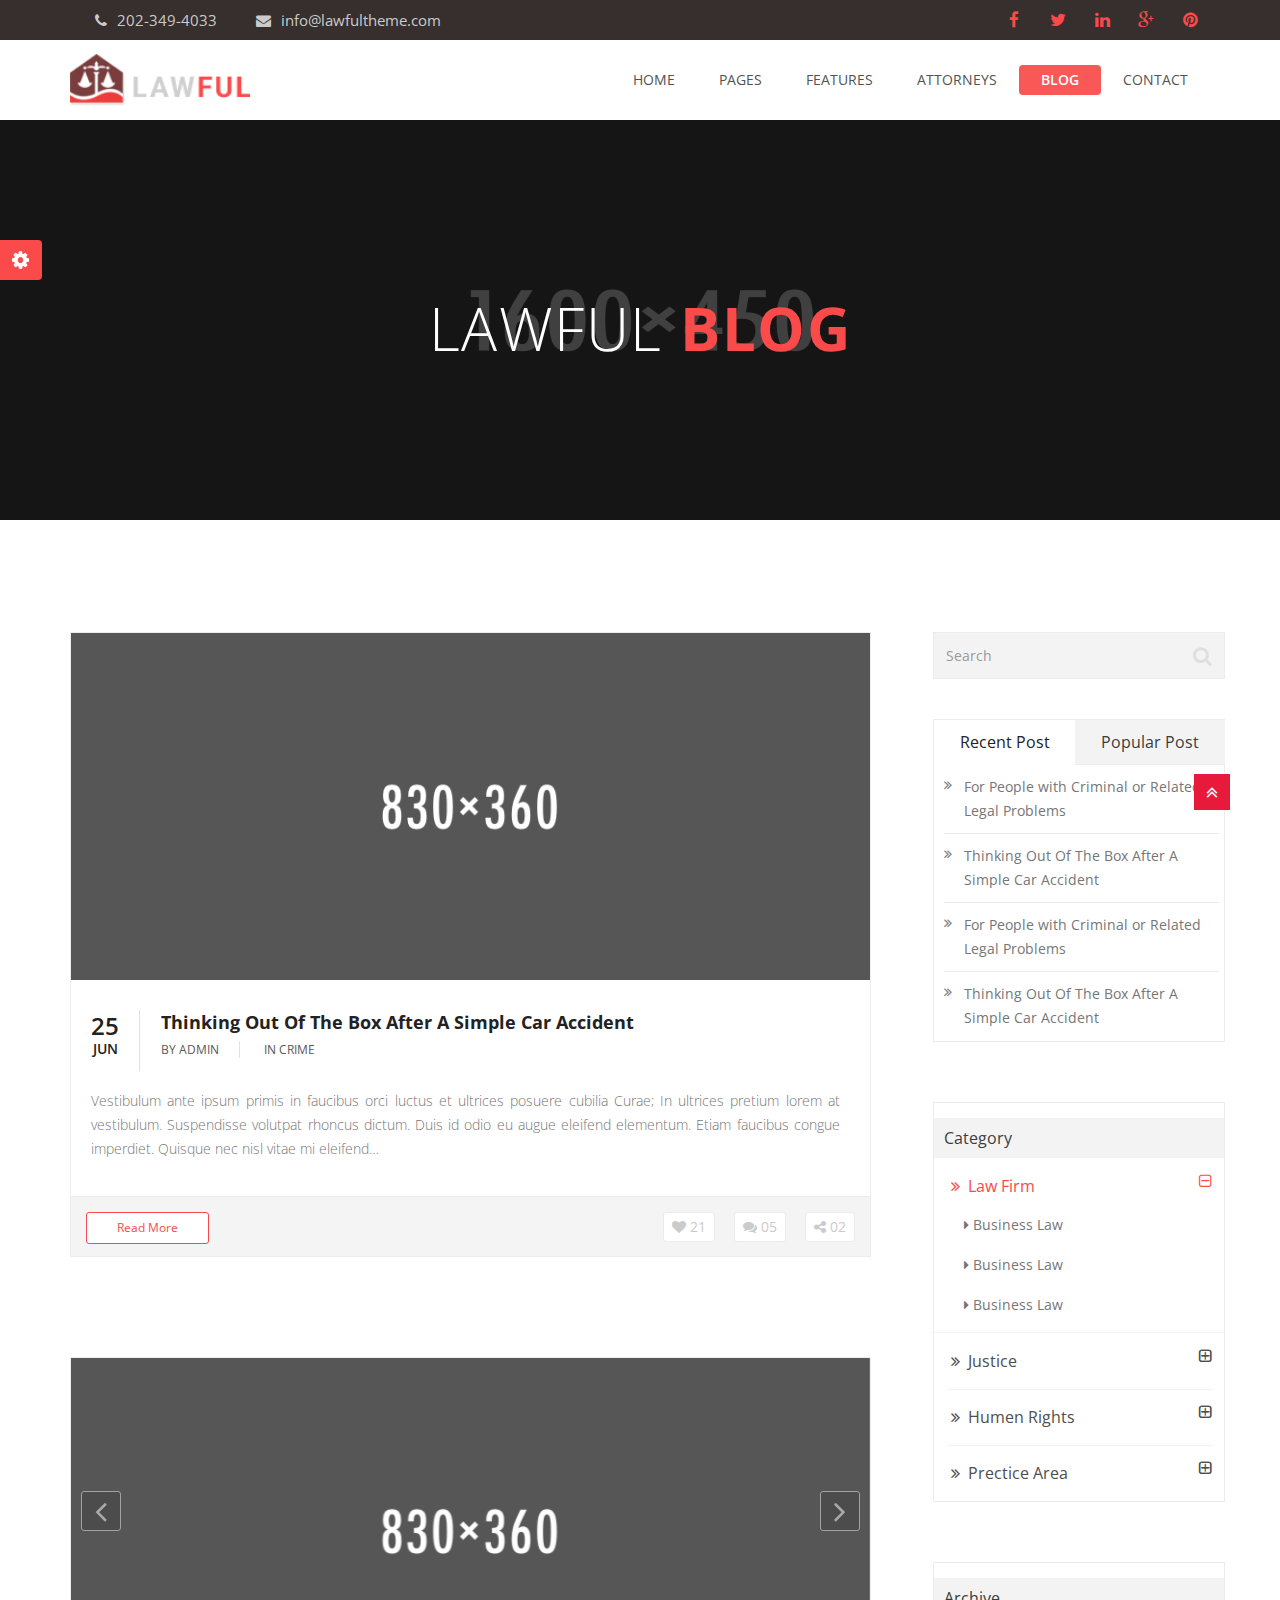
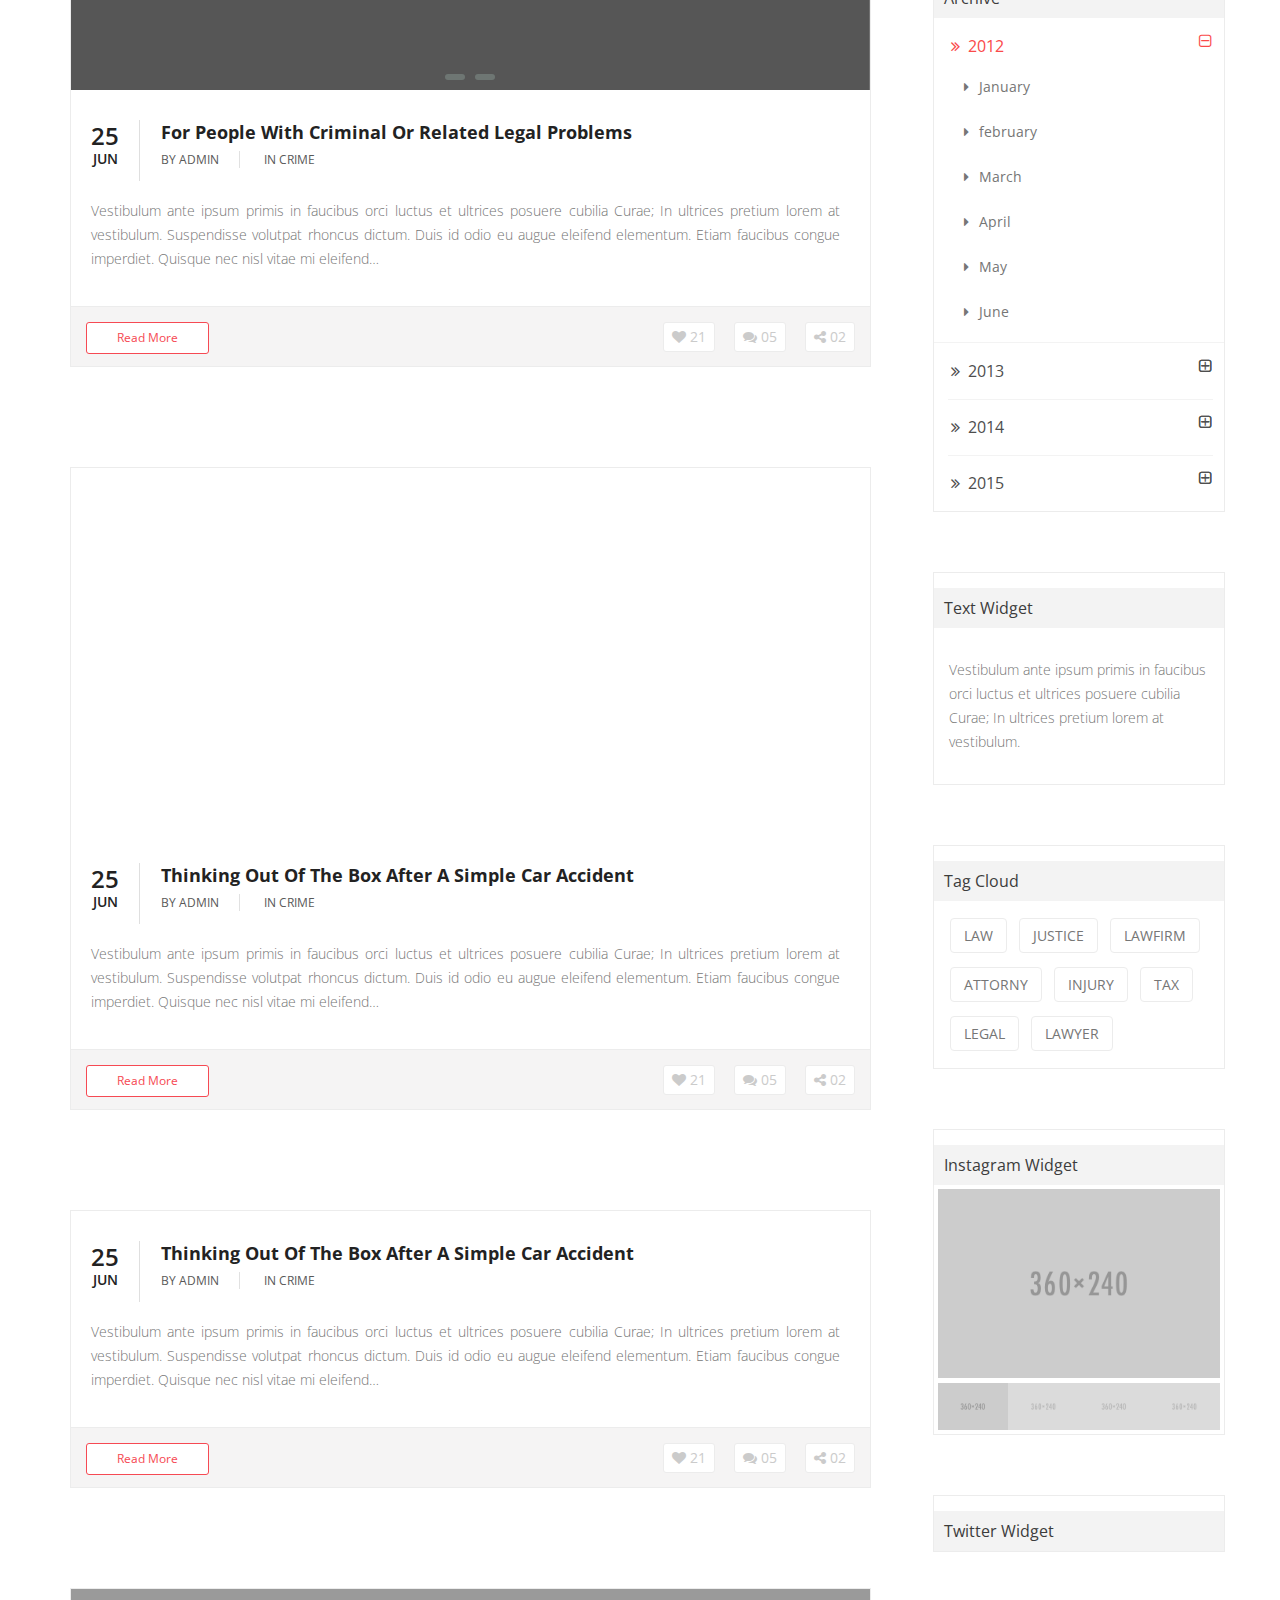
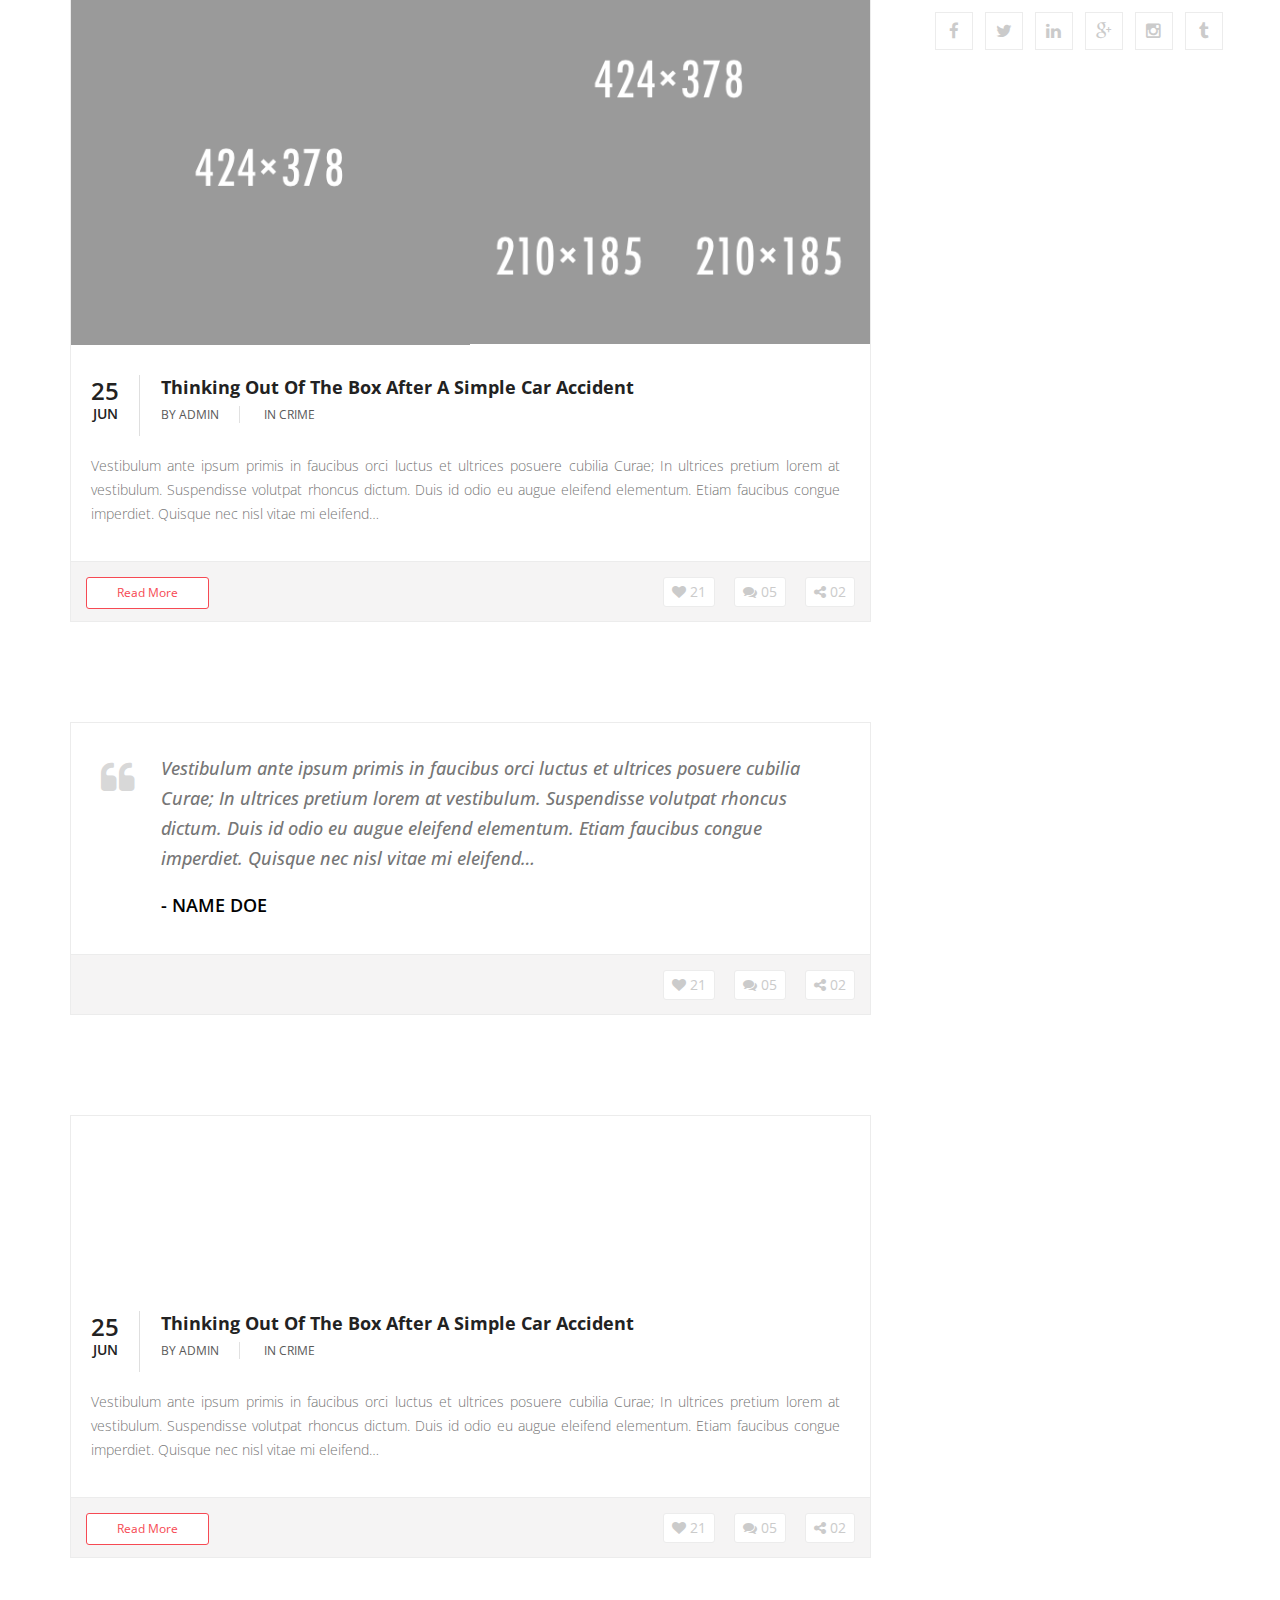
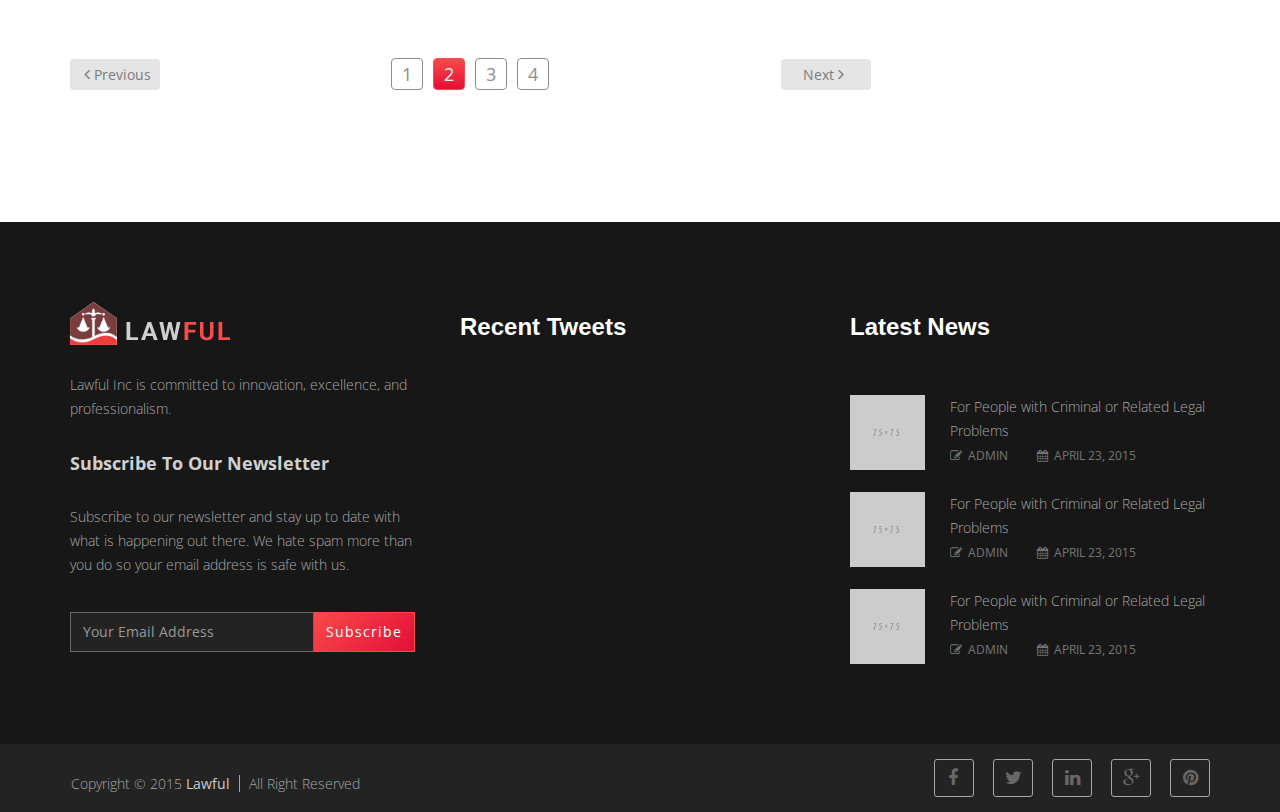
<file: blog.html>
<!DOCTYPE html>
 <!--[if IE]><![endif]-->
 <!--[if lt IE 7 ]> <html lang="en" class="ie6">    <![endif]-->
 <!--[if IE 7 ]>    <html lang="en" class="ie7">    <![endif]-->
 <!--[if IE 8 ]>    <html lang="en" class="ie8">    <![endif]-->
 <!--[if IE 9 ]>    <html lang="en" class="ie9">    <![endif]-->
 <!--[if (gt IE 9)|!(IE)]><!-->
 <html lang="en">
 <!--<![endif]-->

 <head>
	<meta charset="utf-8">
	<meta http-equiv="X-UA-Compatible" content="IE=edge">
	<meta name="viewport" content="width=device-width, initial-scale=1">
	<title>LawFul | Blog</title>
	<!-- Favicons -->
	<link rel="apple-touch-icon-precomposed" href="img/apple-touch-icon-precomposed.png">
	<link rel="shortcut icon" type="image/png" href="img/favicon.png" />

	<!-- Google font -->
	<link href='http://fonts.googleapis.com/css?family=Open+Sans:400,300,300italic,400italic,600,600italic,700,700italic,800,800italic' rel='stylesheet' type='text/css'>
	<link href='http://fonts.googleapis.com/css?family=Roboto:400,100,100italic,300,300italic,400italic,500,500italic,700,700italic,900,900italic' rel='stylesheet' type='text/css'>
	<!-- Bootstrap css -->
	<link rel="stylesheet" href="css/bootstrap.min.css">

	<!-- Font awesome css -->
	<link rel="stylesheet" href="css/font-awesome.min.css">

	<!-- Flat Icon css -->
	<link rel="stylesheet" href="fonts/flaticon.css">

	<!-- offcanvas menu css -->
	<link rel="stylesheet" href="css/offcanvas.css"/>

	<!-- prettyPhoto -->
	<link href="css/prettyPhoto.css" rel="stylesheet">

	<!-- flexslider -->
	<link rel="stylesheet" href="css/flexslider.css" type="text/css" media="screen" />

	<!-- Owl carousel 2 css -->
	<link rel="stylesheet" href="css/owl.carousel.css">
	<link rel="stylesheet" href="css/owl.theme.css">

	<!-- Theme css --> 
	<link rel="stylesheet" href="style.css">  
	<link rel="stylesheet" href="css/template.css"> 
	<link rel="stylesheet" href="css/themes.css">
	<link rel="stylesheet" href="css/responsive.css">

<!--[if lt IE 9]>
    <link rel="stylesheet" href="css/ie.css">
    <script type="text/javascript" src="js/ie.js"></script>
    <script src="js/html5shiv.min.js"></script>
    <script src="js/respond.min.js"></script>
    <![endif]-->
  </head>

  <body class="blog-page">
        <div id="preloader">
            <img class="text-center" src="img/loader.gif" alt="">
        </div>
		
		
		<!-- color switcher -->
	<div class="color-code">
    	<div class="icon-holder">
    		<h1>Color switcher</h1>
    		<div class="icon-fixed">
    			<i class="fa fa-cog fa-spin"></i>
    		</div>
    	</div>
    	<p class="text-center">Chosse color</p>
    	<ul class="sidebar-section sidebar-themes clearfix list-unstyled">
    		<li class="active">
    			<a href="javascript:void(0)" class="default blue" data-theme="default" data-toggle="tooltip" title="Default blue"></a>
    		</li>
    		<li>
    			<a href="javascript:void(0)" class="fancy" data-theme="css/themes/fancy.css" data-toggle="tooltip" title="Flatie"></a>
    		</li>

    		<li>
    			<a href="javascript:void(0)" class="spring" data-theme="css/themes/spring.css" data-toggle="tooltip" title="Spring"></a>
    		</li>
    		<li>
    			<a href="javascript:void(0)" class="purple" data-theme="css/themes/purple.css" data-toggle="tooltip" title="purple"></a>
    		</li>
    		<li>
    			<a href="javascript:void(0)" class="green" data-theme="css/themes/green.css" data-toggle="tooltip" title="Green"></a>
    		</li>
    		<li>
    			<a href="javascript:void(0)" class="red" data-theme="css/themes/red.css" data-toggle="tooltip" title="red"></a>
    		</li>

    		<li>
    			<a href="javascript:void(0)" class="golden" data-theme="css/themes/golden.css" data-toggle="tooltip" title="Golden"></a>
    		</li>
    	</ul>
    </div>
	<!-- color switcher -->
        <div class="wrapper offcanvas-container" id="offcanvas-container">
            <div class="inner-wrapper offcanvas-pusher">
                <header>
                    <!--====| Header Top Start |====-->
                    <div class="header-top">
                        <div class="container">
                            <div class="row">
                                <div class="col-xs-12 col-sm-6">
                                    <ul class="text-left list-unstyled list-inline">
                                        <li class=""><i class="fa fa-phone"></i><a href="tel:202-349-4033">202-349-4033</a>
                                        </li>
                                        <li><i class="fa fa-envelope"></i><a href="mailto:info@lawfultheme.com">info@lawfultheme.com</a>
                                        </li>
                                    </ul>
                                </div>
                                <div class="col-xs-12 col-sm-6">
                                    <ul class="list-inline social-icons text-right">
                                        <li><a href="#"><i class="fa fa-facebook"></i></a>
                                        </li>
                                        <li><a href="#"><i class="fa fa-twitter"></i></a>
                                        </li>
                                        <li><a href="#"><i class="fa fa-linkedin"></i></a>
                                        </li>
                                        <li><a href="#"><i class="fa fa-google-plus"></i></a>
                                        </li>
                                        <li><a href="#"><i class="fa fa-pinterest"></i></a>
                                        </li>
                                    </ul>
                                </div>
                            </div>
                        </div>
                    </div>
                    <!--====| Header Top End |====-->

                    <!--====| Header Bottom Start |====-->
                    <div class="header-bottom">
                        <div class="container">
                            <div class="home-one-main-header-content ">
                                <div class="row">
                                    <div class="col-md-3 col-sm-2">
                                        <div class="logo">
                                            <a href="index.html"><img src="img/logo.png" alt="Site Logo"></a>
                                            <div class="navbar-header navbar-right pull-right">
                                                <div id="offcanvas-trigger-effects" class="column">
                                                  <button class="navbar-toggle collapsed visible-xs home-page" type="button" data-toggle="offcanvas" data-target=".navbar-collapse" data-placement="right" data-effect="offcanvas-effect">
                                                  <span class="sr-only">Toggle navigation</span>
                                                  <span class="icon-bar"></span>
                                                  <span class="icon-bar"></span>
                                                  <span class="icon-bar"></span>
                                                </button>
                                              </div><!-- offcanvas-trigger-effects -->
                                          </div><!-- .navbar-header -->
                                      </div>
                                  </div>
                                  <div class="col-md-9 col-sm-10">

                                <!--====| Main Navbar Start |====-->
                                <nav class="main-menu">
                                    <div class="navbar-collapse collapse">
                                        <ul class="nav navbar-nav navbar-right">
                                            <li class="dropdown"><a href="index.html">Home</a>
                                                <div class="submenu-wrapper submenu-wrapper-topbottom megamenu-wrapper">
                                                    <div class="submenu-inner  submenu-inner-topbottom megamenu-inner">
                                                      <ul class="dropdown-menu single-dropdown">
                                                          <li><a href="index.html">Home Style one</a></li>
                                                          <li><a href="index2.html">Home Style Two</a></li>
                                                          <li><a href="index3.html">Home Style Three</a></li>
                                                        </ul>
                                                    </div><!-- .submenu-inner -->
                                                </div><!-- .submenu-wrapper -->
                                            </li>
                                            <li class="dropdown"><a href="news.html">Pages</a>
                                                <div class="submenu-wrapper submenu-wrapper-topbottom megamenu-wrapper">
                                                    <div class="submenu-inner  submenu-inner-topbottom megamenu-inner">
                                                      <ul class="dropdown-menu single-dropdown">
                                                        <li><a href="about-us.html">About Us Page</a></li> 
                                                        <li><a href="elements.html">Elements Page</a></li>
                                                        <li><a href="typography.html">Typography Page</a></li>
                                                        <li><a href="attorneys.html">Attorney Page</a></li>
                                                        <li><a href="blog.html">blog Page</a></li>
                                                        <li><a href="blog-single-post.html">blog details Page</a></li>
                                                        <li><a href="faq.html">Faq Page</a></li>
                                                        <li><a href="404.html">404 Page</a></li>
                                                      </ul>
                                                    </div><!-- .submenu-inner -->
                                                </div> <!-- .submenu-wrapper -->
                                            </li> 
                                            <li class="dropdown mega-fw has-megamenu"><a href="practice.html" data-toggle="dropdown" class="dropdown-toggle">Features</a>
                                              <div class="submenu-wrapper submenu-wrapper-topbottom megamenu-wrapper">
                                                <div class="submenu-inner  submenu-inner-topbottom megamenu-inner">
                                                  <ul class="dropdown-menu">
                                                    <li>
                                                      <div class="mega-content">
                                                        <div class="row">
                                                          <div class="col-sm-4">
                                                            <ul class="mega-first-law">
                                                              <li class="dropdown-header">business law</li>
                                                              <li><a href="#">Immigration</a></li>
                                                              <li><a href="#">Intellectual property</a></li>
                                                              <li><a href="#">Business Litigation </a></li>
                                                              <li><a href="#">Real Estate </a></li>
                                                              <li><a href="#">Succession Planning </a></li>
                                                              <li><a href="#">Employment</a></li>
                                                              <li><a href="#">Bankruptcy</a></li>
                                                              <li><a href="#">Incorporations</a></li>
                                                              <li><a href="#">Startups</a></li>   
                                                            </ul>
                                                          </div> <!-- .col-sm-4 -->
                                                          <div class="col-sm-4">
                                                            <ul class="mega-first-law">
                                                              <li class="dropdown-header">family law</li>
                                                              <li><a href="#">Custody, Visitation & Child Support</a></li>
                                                              <li><a href="#">Estate Planing</a></li>
                                                              <li><a href="#">Wills & Trusts</a></li>
                                                              <li><a href="#">Special Needs Planning</a></li>
                                                              <li><a href="#">Business Succession Planing</a></li>
                                                              <li><a href="#">Elder Planing</a></li>
                                                              <li><a href="#">Pet trust</a></li>
                                                              <li><a href="#">Probate and Trust Administration</a></li>
                                                              <li><a href="#">Divorce</a></li>
                                                              
                                                            </ul>
                                                          </div> <!-- .col-sm-4 -->
                                                          <div class="col-sm-4">
                                                            <ul class="mega-first-law mega-last-law">
                                                              <li class="dropdown-header">criminal law</li>
                                                              <li><a href="#">Domestic Violence </a></li>
                                                              <li><a href="#">Drug Offense</a></li>
                                                              <li><a href="#">Juvenile Defense</a></li>
                                                              <li><a href="#">Sex Offenses</a></li>
                                                              <li><a href="#">Stealing and Theft</a></li>
                                                              <li><a href="#">White Collar Crimes</a></li>
                                                              <li><a href="#">Embezzlement</a></li>
                                                              <li><a href="#">Fraud</a></li>
                                                              <li><a href="#">Violent Crimes</a></li>                                     
                                                            </ul>
                                                          </div> <!-- .col-sm-4 -->
                                                        </div> <!-- .row -->
                                                      </div> <!-- .mega-content -->
                                                    </li>
                                                  </ul>
                                                </div> <!-- .submenu-inner -->
                                              </div><!-- .submenu-wrapper -->
                                            </li><!-- /Mega Menu -->
 
                                            <li><a href="attorneys.html">Attorneys</a> </li>
                                            <li class="dropdown current-page"><a href="blog.html">blog</a>
                                              <div class="submenu-wrapper submenu-wrapper-topbottom megamenu-wrapper">
                                                <div class="submenu-inner  submenu-inner-topbottom megamenu-inner">
                                                  <ul class="dropdown-menu single-dropdown">
                                                    <li><a href="blog.html">Blog Standard</a></li> 
                                                    <li><a href="blog-single-post.html"> Blog single post</a></li>
                                                  </ul>
                                                </div>
                                              </div>
                                            </li>
                                            <li><a href="contact.html">contact</a> </li>
                                        </ul>
                                    </div>
                                </nav>
                            </div>
                            </div>
                        </div>
                    </div>
                </div>
                <!--====| Header Bottom End |====-->
            </header>
            
            
            <!--==== Top Heading Banner ====-->
            <section class="top-heading-banner">
                <div class="background-layer">
                    <img src="img/section-bg.jpg" alt="" />
                    <div class="overlay"></div>
                </div>
                <h2 class="hidden">Hidden header for validation</h2>
                <div class="container">
                    <div class="row">
                        <div class="col-md-12">
                            <h2 class="top-heading text-center">Lawful  <span>blog</span></h2>
                        </div>
                    </div>
                </div>
            </section>
            <!--==== Top Heading Banner End ====-->


            <!--====| Main Blog Content Start |====-->
            <section class="main-blog-content">
                <div class="container">
                    <div class="row">
                        <div class="col-xs-12 col-md-9">
                            <div class="image-blog-content">
                                <img class="img-responsive" src="img/blog.jpg" alt="blog-family">
                                <div class="date-with-heading">
                                    <div class="date-month ">
                                       <p>25</p>
                                       <p>jun</p>
                                   </div>
                                   <div class="blog-text ">
                                    <h2>Thinking Out Of The Box After A Simple Car Accident</h2>
                                    <ul class="list-unstyled list-inline">
                                        <li>by <a href="#">admin</a></li>
                                        <li>in <a href="#">crime</a></li>
                                    </ul>
                                </div>
                                
                            </div>
                            <p class="text-paragraph">Vestibulum ante ipsum primis in faucibus orci luctus et ultrices posuere cubilia Curae; In ultrices pretium lorem at vestibulum. Suspendisse volutpat rhoncus dictum. Duis id odio eu augue eleifend elementum. Etiam faucibus congue imperdiet. Quisque nec nisl vitae mi eleifend…</p>
                            <div class="button-plus-share">
                                <a class="btn btn-default btn-sm pull-left" href="blog-single-post.html">Read More</a>
                                <ul class="list-inline list-unstyled pull-right">
                                    <li><a href="#"><i class="fa fa-heart"></i> <span>21</span></a></li>
                                    <li><a href="#"><i class="fa fa-comments"></i> <span>05</span></a></li>
                                    <li><a href="#"><i class="fa fa-share-alt"></i> <span>02</span></a></li>
                                </ul>
                            </div>
                        </div><!-- /.image-blog-content -->
                        <div class="image-blog-content">
                            <div class="owl-wrap-blog">
                                <div id="owl-blog-slider" class="owl-carousel-blog">
                                  <div class="feature-image"><img class="img-responsive" src="img/blog.jpg" alt=""></div>
                                  <div class="feature-image"><img class="img-responsive" src="img/blog.jpg" alt=""></div>
                                  <div class="feature-image"><img class="img-responsive" src="img/blog.jpg" alt=""></div>
                                  <div class="feature-image"><img class="img-responsive" src="img/blog.jpg" alt=""></div>
                                  <div class="feature-image"><img class="img-responsive" src="img/blog.jpg" alt=""></div>
                                  <div class="feature-image"><img class="img-responsive" src="img/blog.jpg" alt=""></div>
                              </div>
                          </div>
                          <div class="date-with-heading">
                            <div class="date-month ">
                               <p>25</p>
                               <p>jun</p>
                           </div>
                           <div class="blog-text ">
                            <h2>For People With Criminal or Related Legal Problems</h2>
                            <ul class="list-unstyled list-inline">
                                <li>by <a href="#">admin</a></li>
                                <li>in <a href="#">crime</a></li>
                            </ul>
                        </div>
                        
                    </div>
                    <p class="text-paragraph">Vestibulum ante ipsum primis in faucibus orci luctus et ultrices posuere cubilia Curae; In ultrices pretium lorem at vestibulum. Suspendisse volutpat rhoncus dictum. Duis id odio eu augue eleifend elementum. Etiam faucibus congue imperdiet. Quisque nec nisl vitae mi eleifend…</p>
                    <div class="button-plus-share">
                        <a class="btn btn-default btn-sm pull-left" href="blog-single-post.html">Read More</a>
                        <ul class="list-inline list-unstyled pull-right">
                            <li><a href="#"><i class="fa fa-heart"></i> <span>21</span></a></li>
                            <li><a href="#"><i class="fa fa-comments"></i> <span>05</span></a></li>
                            <li><a href="#"><i class="fa fa-share-alt"></i> <span>02</span></a></li>
                        </ul>
                    </div>
                </div><!-- /.image-blog-content -->
                <div class="image-blog-content video">
                    <iframe src="https://www.youtube.com/embed/akEyBZMKlAM" allowfullscreen></iframe>
                    <div class="date-with-heading">
                        <div class="date-month ">
                           <p>25</p>
                           <p>jun</p>
                       </div>
                       <div class="blog-text ">
                        <h2>Thinking Out Of The Box After A Simple Car Accident</h2>
                        <ul class="list-unstyled list-inline">
                            <li>by <a href="#">admin</a></li>
                            <li>in <a href="#">crime</a></li>
                        </ul>
                    </div>
                    
                </div>
                <p class="text-paragraph">Vestibulum ante ipsum primis in faucibus orci luctus et ultrices posuere cubilia Curae; In ultrices pretium lorem at vestibulum. Suspendisse volutpat rhoncus dictum. Duis id odio eu augue eleifend elementum. Etiam faucibus congue imperdiet. Quisque nec nisl vitae mi eleifend…</p>
                <div class="button-plus-share">
                    <a class="btn btn-default btn-sm pull-left" href="blog-single-post.html">Read More</a>
                    <ul class="list-inline list-unstyled pull-right">
                        <li><a href="#"><i class="fa fa-heart"></i> <span>21</span></a></li>
                        <li><a href="#"><i class="fa fa-comments"></i> <span>05</span></a></li>
                        <li><a href="#"><i class="fa fa-share-alt"></i> <span>02</span></a></li>
                    </ul>
                </div>
            </div><!-- /.image-blog-content -->
            <div class="image-blog-content">
                <div class="date-with-heading">
                    <div class="date-month ">
                       <p>25</p>
                       <p>jun</p>
                   </div>
                   <div class="blog-text ">
                    <h2>Thinking Out Of The Box After A Simple Car Accident</h2>
                    <ul class="list-unstyled list-inline">
                        <li>by <a href="#">admin</a></li>
                        <li>in <a href="#">crime</a></li>
                    </ul>
                </div>
                
            </div>
            <p class="text-paragraph">Vestibulum ante ipsum primis in faucibus orci luctus et ultrices posuere cubilia Curae; In ultrices pretium lorem at vestibulum. Suspendisse volutpat rhoncus dictum. Duis id odio eu augue eleifend elementum. Etiam faucibus congue imperdiet. Quisque nec nisl vitae mi eleifend…</p>
            <div class="button-plus-share">
                <a class="btn btn-default btn-sm pull-left" href="blog-single-post.html">Read More</a>
                <ul class="list-inline list-unstyled pull-right">
                    <li><a href="#"><i class="fa fa-heart"></i> <span>21</span></a></li>
                    <li><a href="#"><i class="fa fa-comments"></i> <span>05</span></a></li>
                    <li><a href="#"><i class="fa fa-share-alt"></i> <span>02</span></a></li>
                </ul>
            </div>
        </div><!-- /.image-blog-content -->
        <div class="image-blog-content">
            <div class="lightbox">
                <div class="lightbox-area gallery-image">
					<div class="col-sm-6 p-0">
						<div class="portfolio-thumb">
							<img src="img/lightbox-img-1.jpg" alt="">
							<div class="pop-up-icon"><a class="image-link" data-gal="prettyPhoto" href="img/lightbox-img-1.jpg"><img src="img/search.png" alt=""></a></div>
						</div><!-- /.portfolio-thumb -->
					</div>
					<div class="col-sm-6 p-0">
						<div class="portfolio-thumb">
							<img src="img/lightbox-img-2.jpg" alt="">
							<div class="pop-up-icon"><a class="image-link" data-gal="prettyPhoto" href="img/lightbox-img-2.jpg"><img src="img/search.png" alt=""></a></div>
						</div><!-- /.portfolio-thumb -->


						<div class="col-sm-6 p-0">
							<div class="portfolio-thumb">
								<img src="img/lightbox-img-3.jpg" alt="">
								<div class="pop-up-icon"><a class="image-link" data-gal="prettyPhoto" href="img/lightbox-img-3.jpg"><img src="img/search.png" alt=""></a></div>
							</div><!-- /.portfolio-thumb -->
						</div>
						<div class="col-sm-6 p-0">
							<div class="portfolio-thumb">
								<img src="img/lightbox-img-3.jpg" alt="">
								<div class="pop-up-icon"><a class="image-link" data-gal="prettyPhoto" href="img/lightbox-img-3.jpg"><img src="img/search.png" alt=""></a></div>
							</div><!-- /.portfolio-thumb -->
						</div>

					</div>
				</div>
            </div><!-- #lightBox -->

			<div class="date-with-heading">
				<div class="date-month ">
				   <p>25</p>
				   <p>jun</p>
			   </div>
			   <div class="blog-text ">
				<h2>Thinking Out Of The Box After A Simple Car Accident</h2>
				<ul class="list-unstyled list-inline">
					<li>by <a href="#">admin</a></li>
					<li>in <a href="#">crime</a></li>
				</ul>
			</div>

			</div>
			<p class="text-paragraph">Vestibulum ante ipsum primis in faucibus orci luctus et ultrices posuere cubilia Curae; In ultrices pretium lorem at vestibulum. Suspendisse volutpat rhoncus dictum. Duis id odio eu augue eleifend elementum. Etiam faucibus congue imperdiet. Quisque nec nisl vitae mi eleifend…</p>
			<div class="button-plus-share">
				<a class="btn btn-default btn-sm pull-left" href="blog-single-post.html">Read More</a>
				<ul class="list-inline list-unstyled pull-right">
					<li><a href="#"><i class="fa fa-heart"></i> <span>21</span></a></li>
					<li><a href="#"><i class="fa fa-comments"></i> <span>05</span></a></li>
					<li><a href="#"><i class="fa fa-share-alt"></i> <span>02</span></a></li>
				</ul>
			</div>
			</div><!-- /.image-blog-content -->
			
			<div class="image-blog-content">
				<div class="post-five-text">
					<span class="pull-left"></span>
					<p class="text-paragraph">Vestibulum ante ipsum primis in faucibus orci luctus et ultrices posuere cubilia Curae; In ultrices pretium lorem at vestibulum. Suspendisse volutpat rhoncus dictum. Duis id odio eu augue eleifend elementum. Etiam faucibus congue imperdiet. Quisque nec nisl vitae mi eleifend…</p>
					<strong>- NAME DOE</strong>
				</div>
				<div class="button-plus-share">
					<ul class="list-inline list-unstyled pull-right">
						<li><a href="#"><i class="fa fa-heart"></i> <span>21</span></a></li>
						<li><a href="#"><i class="fa fa-comments"></i> <span>05</span></a></li>
						<li><a href="#"><i class="fa fa-share-alt"></i> <span>02</span></a></li>
					</ul>
				</div>
			</div><!-- /.image-blog-content -->
			
			<div class="image-blog-content audio-post"> 
                   <iframe src="https://w.soundcloud.com/player/?url=https%3A//api.soundcloud.com/tracks/138464532&amp;color=ff5500&amp;auto_play=false&amp;hide_related=false&amp;show_comments=true&amp;show_user=true&amp;show_reposts=false"></iframe>
                    <div class="date-with-heading">
                        <div class="date-month ">
                           <p>25</p>
                           <p>jun</p>
                       </div>
                       <div class="blog-text ">
                        <h2>Thinking Out Of The Box After A Simple Car Accident</h2>
                        <ul class="list-unstyled list-inline">
                            <li>by <a href="#">admin</a></li>
                            <li>in <a href="#">crime</a></li>
                        </ul>
                    </div>
                    
                </div>
                <p class="text-paragraph">Vestibulum ante ipsum primis in faucibus orci luctus et ultrices posuere cubilia Curae; In ultrices pretium lorem at vestibulum. Suspendisse volutpat rhoncus dictum. Duis id odio eu augue eleifend elementum. Etiam faucibus congue imperdiet. Quisque nec nisl vitae mi eleifend…</p>
                <div class="button-plus-share">
                    <a class="btn btn-default btn-sm pull-left" href="blog-single-post.html">Read More</a>
                    <ul class="list-inline list-unstyled pull-right">
                        <li><a href="#"><i class="fa fa-heart"></i> <span>21</span></a></li>
                        <li><a href="#"><i class="fa fa-comments"></i> <span>05</span></a></li>
                        <li><a href="#"><i class="fa fa-share-alt"></i> <span>02</span></a></li>
                    </ul>
                </div>
            </div><!-- /.image-blog-content -->
            <div class="blog-pagination image-blog-content">
                <div class="paginator">
                        <div class="paginator-center">
                            <a href="#" >1</a>
                            <a href="#" class="active">2</a>
                            <a href="#">3</a>
                            <a href="#">4</a>
                        </div>
                        <a class="style-1 paginator-arrow-left"><i class="fa fa-angle-left"></i>Previous</a>
                        <a class="style-1 paginator-arrow-right">Next<i class="fa fa-angle-right"></i></a>
                    </div>
            </div>
	</div> <!-- /.col-md-9 -->
	<div class="col-xs-12 col-md-3 widget-area-right">
		<div id="custom-search-input">
			<form action="blog.html">
				<div class="input-group col-md-12">
			  <input type="text" class="  search-query form-control" placeholder="Search">
			  <span class="input-group-btn">
				<button class="btn btn-danger btn-search" type="button">
				  <span class="fa fa-search"></span>
			  </button>
		  </span><!-- /.input-group-btn -->
	  </div><!-- /.input-group -->
			</form>
	</div><!-- /#custom-search-input -->
	<div class="blog-right-tab">
	  <div class="tabbable full-width-tabs tab-nav">
		<ul class="nav nav-tabs nav-justified">
			<li class="active"><a href="#tab-recent" data-toggle="tab">Recent Post</a></li>
			<li><a href="#tab-popular" data-toggle="tab">Popular Post</a></li>
		</ul>
		<div class="tab-content">
			<div class="tab-pane" id="tab-recent">
				<ul class="listiunstyled">
					<li><a href="#">Thinking Out Of The Box After A Simple Car Accident</a></li>
					<li><a href="#">For People with Criminal or Related Legal Problems</a></li>
					<li><a href="#">Thinking Out Of The Box After A Simple Car Accident</a></li>
					<li><a href="#">For People with Criminal or Related Legal Problems</a></li>

				</ul>

			</div>
			<div class="tab-pane  active" id="tab-popular">
				<ul class="listiunstyled">
					<li><a href="#">For People with Criminal or Related Legal Problems</a></li>
					<li><a href="#">Thinking Out Of The Box After A Simple Car Accident</a></li>
					<li><a href="#">For People with Criminal or Related Legal Problems</a></li>
					<li><a href="#">Thinking Out Of The Box After A Simple Car Accident</a></li>

				</ul>

			</div>  

		</div> 
	</div> <!-- /tabbable -->
	</div> <!-- /.blog-right-tab -->
	<div class="accordion-wrap blog-accordion">
	  <h2>category</h2>
	  <div class="accordion-deafult" id="accordion" role="tablist" aria-multiselectable="true">
		<div class="panel">
		  <div class="panel-heading" role="tab" id="headingOne">
			<a role="button" data-toggle="collapse" data-parent="#accordion" href="#collapseOne" aria-expanded="true" aria-controls="collapseOne">
			  <i class="fa fa-angle-double-right"></i>Law Firm <span class="fa fa-plus-square-o"></span><span class="fa fa-minus-square-o"></span>
		  </a>
	  </div>
	  <div id="collapseOne" class="panel-collapse collapse in" role="tabpanel" aria-labelledby="headingOne">
		<div class="panel-body">
		   <ul>
			  <li><a href="#"><i class="fa fa-caret-right"></i> Business Law</a></li>
			  <li><a href="#"><i class="fa fa-caret-right"></i> Business Law</a></li>
			  <li><a href="#"><i class="fa fa-caret-right"></i> Business Law</a></li>
		  </ul>
	  </div>
	</div><!-- .panel-collapse -->
	</div><!-- .panel -->
	<div class="panel">
		<div class="panel-heading" role="tab" id="headingTwo">
		  <a class="collapsed" role="button" data-toggle="collapse" data-parent="#accordion" href="#collapseTwo" aria-expanded="false" aria-controls="collapseTwo">
			 <i class="fa fa-angle-double-right"></i>Justice<span class="fa fa-plus-square-o"></span><span class="fa fa-minus-square-o"></span>

		 </a>
	 </div>
	 <div id="collapseTwo" class="panel-collapse collapse" role="tabpanel" aria-labelledby="headingTwo">
		<div class="panel-body">
		  <ul>
			<li><a href="#"><i class="fa fa-caret-right"></i> Business Law</a></li>
			<li><a href="#"><i class="fa fa-caret-right"></i> Business Law</a></li>
			<li><a href="#"><i class="fa fa-caret-right"></i> Business Law</a></li>
		</ul>
	</div>
	</div><!-- .panel-collapse -->
	</div><!-- .panel -->
	<div class="panel">
	  <div class="panel-heading" role="tab" id="headingThree">
		<a class="collapsed" role="button" data-toggle="collapse" data-parent="#accordion" href="#collapseThree" aria-expanded="false" aria-controls="collapseThree">
		  <i class="fa fa-angle-double-right"></i>Humen Rights<span class="fa fa-plus-square-o"></span><span class="fa fa-minus-square-o"></span>
		  
	  </a>
	</div>
	<div id="collapseThree" class="panel-collapse collapse" role="tabpanel" aria-labelledby="headingThree">
		<div class="panel-body">
		  <ul>
			<li><a href="#"><i class="fa fa-caret-right"></i> Business Law</a></li>
			<li><a href="#"><i class="fa fa-caret-right"></i> Business Law</a></li>
			<li><a href="#"><i class="fa fa-caret-right"></i> Business Law</a></li>
		</ul>
	</div>
	</div><!-- .panel-collapse -->
	</div><!-- .panel -->
	<div class="panel">
	  <div class="panel-heading" role="tab" id="headingThres">
		<a class="collapsed" role="button" data-toggle="collapse" data-parent="#accordion" href="#collapsefour" aria-expanded="false" aria-controls="collapseThree">
		  <i class="fa fa-angle-double-right"></i>Prectice Area<span class="fa fa-plus-square-o"></span><span class="fa fa-minus-square-o"></span>
		  
	  </a>
	</div>
	<div id="collapsefour" class="panel-collapse collapse" role="tabpanel" aria-labelledby="headingThree">
		<div class="panel-body">
		  <ul>
			<li><a href="#"><i class="fa fa-caret-right"></i> Business Law</a></li>
			<li><a href="#"><i class="fa fa-caret-right"></i> Business Law</a></li>
			<li><a href="#"><i class="fa fa-caret-right"></i> Business Law</a></li>
		</ul>
	</div>
	</div><!-- /.panel-collapse -->
	</div><!-- /.panel -->
	</div><!-- /.accordion-deafult -->
	</div><!-- /.accordion-wrap -->
	<!--====| Year Archive Start|====-->
	<div class="accordion-wrap blog-accordion">
	  <h2>archive</h2>
	  <div class="accordion-deafult" id="accordionLast" role="tablist" aria-multiselectable="true">
		<div class="panel">
		  <div class="panel-heading" role="tab" id="headingOneLast">
			<a role="button" data-toggle="collapse" data-parent="#accordionLast" href="#collapseOneLast" aria-expanded="true" aria-controls="collapseOneLast">
			  <i class="fa fa-angle-double-right"></i>2012<span class="fa fa-plus-square-o"></span><span class="fa fa-minus-square-o"></span>
			</a>
		 </div>
	  <div id="collapseOneLast" class="panel-collapse collapse in" role="tabpanel" aria-labelledby="headingOneLast">
		<div class="panel-body">
		   <ul class="all-month">
			  <li><a href="#"><i class="fa fa-caret-right"></i>January</a></li>
			  <li><a href="#"><i class="fa fa-caret-right"></i>february</a></li>
			  <li><a href="#"><i class="fa fa-caret-right"></i>March</a></li>
			  <li><a href="#"><i class="fa fa-caret-right"></i>April</a></li>
			  <li><a href="#"><i class="fa fa-caret-right"></i>May</a></li>
			  <li><a href="#"><i class="fa fa-caret-right"></i>June</a></li>
		  </ul>
	  </div>
	</div><!-- .panel-collapse -->
	</div><!-- .panel -->
	<div class="panel">
		<div class="panel-heading" role="tab" id="headingTwoLast">
		  <a class="collapsed" role="button" data-toggle="collapse" data-parent="#accordionLast" href="#collapseTwoLast" aria-expanded="false" aria-controls="collapseTwoLast">
			 <i class="fa fa-angle-double-right"></i>2013<span class="fa fa-plus-square-o"></span><span class="fa fa-minus-square-o"></span>
		 </a>
	 </div>
	 <div id="collapseTwoLast" class="panel-collapse collapse" role="tabpanel" aria-labelledby="headingTwoLast">
		<div class="panel-body">
		  <ul class="all-month">
			<li><a href="#"><i class="fa fa-caret-right"></i>January</a></li>
			  <li><a href="#"><i class="fa fa-caret-right"></i>february</a></li>
			  <li><a href="#"><i class="fa fa-caret-right"></i>March</a></li>
			  <li><a href="#"><i class="fa fa-caret-right"></i>April</a></li>
			  <li><a href="#"><i class="fa fa-caret-right"></i>May</a></li>
		</ul>
	</div>
	</div><!-- .panel-collapse -->
	</div><!-- .panel -->

	<div class="panel">
	  <div class="panel-heading" role="tab" id="headingThreeLast">
		<a class="collapsed" role="button" data-toggle="collapse" data-parent="#accordionLast" href="#collapseThreeLast" aria-expanded="false" aria-controls="collapseThreeLast">
		  <i class="fa fa-angle-double-right"></i>2014<span class="fa fa-plus-square-o"></span><span class="fa fa-minus-square-o"></span>
		  
	  </a>
	</div>
	<div id="collapseThreeLast" class="panel-collapse collapse" role="tabpanel" aria-labelledby="headingThreeLast">
		<div class="panel-body">
		  <ul class="all-month">
			<li><a href="#"><i class="fa fa-caret-right"></i>January</a></li>
			  <li><a href="#"><i class="fa fa-caret-right"></i>february</a></li>
			  <li><a href="#"><i class="fa fa-caret-right"></i>March</a></li>
			  <li><a href="#"><i class="fa fa-caret-right"></i>April</a></li>
			  <li><a href="#"><i class="fa fa-caret-right"></i>May</a></li>
			  <li><a href="#"><i class="fa fa-caret-right"></i>June</a></li>
			  <li><a href="#"><i class="fa fa-caret-right"></i>July</a></li>
			  <li><a href="#"><i class="fa fa-caret-right"></i>August</a></li>
			  <li><a href="#"><i class="fa fa-caret-right"></i>September</a></li>
			  <li><a href="#"><i class="fa fa-caret-right"></i>October</a></li>
			  <li><a href="#"><i class="fa fa-caret-right"></i>November</a></li>
			  <li><a href="#"><i class="fa fa-caret-right"></i>December</a></li>
		</ul>
	</div>
	</div><!-- .panel-collapse -->
	</div><!-- .panel -->

	<div class="panel">
	  <div class="panel-heading" role="tab" id="headingFourLast">
		<a class="collapsed" role="button" data-toggle="collapse" data-parent="#accordionLast" href="#collapseFourLast" aria-expanded="false" aria-controls="collapseFourLast">
		  <i class="fa fa-angle-double-right"></i>2015<span class="fa fa-plus-square-o"></span><span class="fa fa-minus-square-o"></span>
		  
	  </a>
	</div>
	<div id="collapseFourLast" class="panel-collapse collapse" role="tabpanel" aria-labelledby="headingFourLast">
		<div class="panel-body">
		  <ul class="all-month">
			<li><a href="#"><i class="fa fa-caret-right"></i>January</a></li>
			  <li><a href="#"><i class="fa fa-caret-right"></i>february</a></li>
			  <li><a href="#"><i class="fa fa-caret-right"></i>March</a></li>
			  <li><a href="#"><i class="fa fa-caret-right"></i>April</a></li>
			  <li><a href="#"><i class="fa fa-caret-right"></i>May</a></li>
		</ul>
	</div>
	</div><!-- .panel-collapse -->
	</div><!-- .panel -->
	</div><!-- /.accordion-deafult -->
	</div><!-- /.accordion-wrap -->
	<!--====| Year Archive End|====-->
	<!--====| Text Widget Start|====-->
	<div class="text-widget">
		<h2>text widget</h2>
		<p>Vestibulum ante ipsum primis in faucibus orci luctus et ultrices posuere cubilia Curae; In ultrices pretium lorem at vestibulum. </p>
	</div>
	<!--====| Text Widget End|====-->
	<!--====| Tag Cloud Start|===-->
	<div class="tag-cloud">
		<h2>Tag Cloud</h2>
		<ul>
			<li><a href="#">Law</a></li>
			<li><a href="#">Justice</a></li>
			<li><a href="#">Lawfirm</a></li>
			<li><a href="#">Attorny</a></li>
			<li><a href="#">Injury</a></li>
			<li><a href="#">Tax</a></li>
			<li><a href="#">Legal</a></li>
			<li><a href="#">Lawyer</a></li>
		</ul>
	</div>
	<!--====| Tag Cloud End|===-->
	<!--====| Instagram Start|===-->
	<div class="instagram-widget">
		<h2>Instagram Widget</h2>
		<div id="main" role="main">
		  <div class="blog-right-slider">
			<div class="flexslider">
			  <ul class="slides">
				<li data-thumb="img/lt-news21.jpg">
					<img src="img/lt-news21.jpg" alt="side images" >
					</li>
					<li data-thumb="img/lt-news21.jpg">
					<img src="img/lt-news21.jpg" alt="side images-02" >
					</li>
					<li data-thumb="img/lt-news21.jpg">
					<img src="img/lt-news21.jpg" alt="side images 03" >
					</li>
					<li data-thumb="img/lt-news21.jpg">
					<img src="img/lt-news21.jpg" alt="side images 04" >
					</li>
			  </ul>
			</div>
		  </div>
		</div>
	</div>
	<!--====| Instagram End|===-->
	<!--====| sidebar tweet |====-->
	<div class="sidebar-tweet">
		<h2>twitter widget</h2>
		<div class="tweet-feed">
			<div class="tweet"></div>
		</div>
	</div>
	<!--====| sidebar tweet |====-->

	<!--====| Social Links Start|====-->
	<div class="social-list">
		<ul class="list-unstyled list-inline text-center">
			<li><a href="#"><i class="fa fa-facebook"></i></a></li>
			<li><a href="#"><i class="fa fa-twitter"></i></a></li>
			<li><a href="#"><i class="fa fa-linkedin"></i></a></li>
			<li><a href="#"><i class="fa fa-google-plus"></i></a></li>
			<li><a href="#"><i class="fa fa-instagram"></i></a></li>
			<li><a href="#"><i class="fa fa-tumblr"></i></a></li>
		</ul>
	</div>
	<!--====| Social Links End|====-->



	</div> <!-- /.col-md-3 -->
	</div>
	</div>
	</section>
	<!--====| Main Blog Content END |====-->


	<!--====| Footer Area Start |====-->
	<footer class="main-footer">
  <div class="footer-area">
    <div class="container">
      <div class="row">
        <div class="col-sm-12 col-md-4">
          <div class="footer-widget">
            <div class="footer-logo">
              <a href="#"> <img src="img/Lawful.png" alt="" /></a>
            </div>
            <p>Lawful Inc is committed to innovation, excellence, and professionalism.  </p>
            <h3>Subscribe to our Newsletter</h3>
            <p>Subscribe to our newsletter and stay up to date with what is happening out there. We hate spam more than you do so your email address is safe with us. </p>
            <form>
              <div class="input-group">
                <input type="text" class="form-control" placeholder="Your Email Address">
                <span class="input-group-btn">
                  <button class="btn btn-default btn-subscribe" type="button">subscribe</button>
                </span>
              </div><!-- /input-group -->
            </form>
          </div>
        </div>
        <div class="col-xs-12 col-sm-12 col-md-4">
          <div class="footer-widget">
            <h2>Recent Tweets</h2>
            <div class="tweet-feed">
              <div class="tweet"></div>
            </div>
          </div>
        </div>
        <div class="col-xs-12 col-sm-12 col-md-4">
          <div class="footer-widget">
            <h2>Latest news</h2>
            <div class="media last-footer">
              <div class="media-align media-top">
                <a class="pull-left" href="#">
                  <img class="media-object" src="img/footer-latest.jpg" alt="">
                </a>
              </div>
              <div class="media-body">
                <p><a href="#">For People with Criminal or Related Legal Problems</a></p>
                <p><a href="#"><i class="fa fa-pencil-square-o"></i><span>admin</span></a>
                  <a href="#"><i class="fa fa-calendar"></i><span>april 23, 2015</span></a></p>
                </div>
              </div>
              <div class="media last-footer">
                <div class="media-align media-top">
                  <a class="pull-left" href="#">
                    <img class="media-object" src="img/footer-latest.jpg" alt="">
                  </a>
                </div>
                <div class="media-body">
                  <p><a href="#">For People with Criminal or Related Legal Problems</a></p>
                  <p><a href="#"><i class="fa fa-pencil-square-o"></i><span>admin</span></a>
                    <a href="#"><i class="fa fa-calendar"></i><span>april 23, 2015</span></a></p>
                  </div>
                </div>
                <div class="media last-footer">
                  <div class="media-align media-top">
                    <a class="pull-left" href="#">
                      <img class="media-object" src="img/footer-latest.jpg" alt="">
                    </a>
                  </div>
                  <div class="media-body">
                    <p><a href="#">For People with Criminal or Related Legal Problems</a></p>
                    <p><a href="#"><i class="fa fa-pencil-square-o"></i><span>admin</span></a>
                      <a href="#"><i class="fa fa-calendar"></i><span>april 23, 2015</span></a></p>
                    </div>
                  </div>
                </div>
              </div>
            </div>
          </div>
        </div>
        <div class="footer-bottom">
                <div class="container">
                    <div class="row">
                        <div class="col-xs-12 col-sm-6 bottom-left-cright footer-one">
                            <ul class="list-unstyled list-inline mt-15">
                                <li>Copyright &copy; 2015 <a href="#">Lawful</a></li>
                                <li>All Right Reserved</li> 
                            </ul>
                        </div>
                        <div class="col-xs-12 col-sm-6 bottom-scion">
                            <ul class="list-unstyled list-inline text-right box-icon">
                                <li><a href="#"><i class="fa fa-facebook"></i></a></li>
                                <li><a href="#"><i class="fa fa-twitter"></i></a></li>
                                <li><a href="#"><i class="fa fa-linkedin"></i></a></li>
                                <li><a href="#"><i class="fa fa-google-plus"></i></a></li>
                                <li><a href="#"><i class="fa fa-pinterest"></i></a></li>
                            </ul>
                        </div>
                    </div>
                </div>
            </div>
      </footer>
	<!--====| Footer Area End |====-->
	</div><!-- .inner-wrapper -->

	<!-- offcanvas-menu -->
	<div class="offcanvas-menu offcanvas-effect hidden-sm hidden-md hidden-lg">
    <button type="button" class="close" aria-hidden="true" data-toggle="offcanvas" id="off-canvas-close-btn">&times;</button>
    <h2>Sidebar Menu</h2>
    <ul>
      <li><a href="index.html">Home</a>
          <ul>
            <li><a href="index.html"><i class="fa fa-home"></i>Home Style One</a></li>
            <li><a href="index2.html"><i class="fa fa-home"></i>Home Style Two</a></li>
             <li><a href="index3.html"><i class="fa fa-home"></i>Home Style Three</a></li>
          </ul>
        </li>
      <li><a href="news.html">pages</a>
        <ul>
          <li><a href="about-us.html"><i class="fa fa-user"></i>About Us Page</a></li> 
          <li><a href="elements.html"><i class="fa fa-user"></i>Elements Page</a></li>
          <li><a href="typography.html"><i class="fa fa-user"></i>Typography Page</a></li>
          <li><a href="attorneys.html"><i class="fa fa-user"></i>Attorney Page</a></li>
          <li><a href="blog.html"><i class="fa fa-user"></i>blog Page</a></li>
          <li><a href="blog-single-post.html"><i class="fa fa-user"></i>blog details Page</a></li>
          <li><a href="faq.html"><i class="fa fa-user"></i>Faq Page</a></li>
          <li><a href="404.html"><i class="fa fa-user"></i>404 Page</a></li>
        </ul>
      </li>
      <li><a href="">features</a></li>
      <li><a href="attorneys.html">Attorneys</a></li>
      <li><a href="blog.html">blog</a>
          <ul>
            <li><a href="blog.html"><i class="fa fa-pencil-square-o"></i> Blog Standard</a></li> 
            <li><a href="blog-single-post.html"><i class="fa fa-pencil-square-o"></i> Blog single post</a></li>
          </ul>
        </li>
      <li><a href="contact.html">contact</a></li>
    </ul>
  </div><!-- .offcanvas-menu -->
	</div><!-- .wrapper -->
	
	
	<!-- Scroll to top -->	
	<div id="totop" class="totop">
		<i class="fa fa-angle-double-up fa-lg"></i>
	</div>
	<!-- jQuery Latest version -->
	<script src="js/vendor/jquery.1.11.1.js"></script>

	<script type="text/javascript" src="http://maps.google.com/maps/api/js?sensor=false&amp;language=en"></script>

	<!-- Bootstrap JS -->
	<script src="js/bootstrap.min.js"></script>

	<!-- offcanvas -->
	<script src="js/sidebarEffects.js"></script>
	<script src="js/classie.js"></script>

	<!-- jQuery easing -->
	<script src="js/jquery.easing.min.js"></script>
	
	<script src="js/smoothscroll.js"></script>

	<!-- FlexSlider -->
	<script src="js/jquery.flexslider.js"></script>

	<!-- jQuery owl carousel-->
	<script src="js/owl.carousel.min.js"></script> 

	<!-- Tweetie  -->
	<script src="js/tweetie.js"></script>
	
    <script src="js/app.js"></script> 
	
	<script src="js/jquery.prettyPhoto.js"></script>   

	<!-- jQuery main script -->
	<script src="js/main.js"></script> 


</body>

</html>
</file>
<file: documentation/assets/css/documenter_style.css>
/*!
 * Documenter 2.0
 * http://rxa.li/documenter
 *
 * Copyright 2011, Xaver Birsak
 * http://revaxarts.com
 *
 */
html,body,div,span,applet,object,iframe,h1,h2,h3,h4,h5,h6,p,blockquote,a,abbr,acronym,address,big,cite,code,del,dfn,em,font,img,ins,kbd,q,s,samp,small,strike,strong,sub,sup,tt,var,dl,dt,dd,ol,ul,li,fieldset,form,label,legend,table,caption,tbody,tfoot,thead,tr,th,td{
	margin:0;
	padding:0;
	border:0;
	outline:0;
	font-weight:inherit;
	font-style:inherit;
	font-size:100%;
	font-family:inherit;
	vertical-align:baseline;
}
html { 
	font-size:101%;
	font-family:Arial,verdana,arial,sans-serif;
	font-size:12px;
	-webkit-text-size-adjust:none;
	color:#6F6F6F;
	background-color:#efefef;
}
body{
	min-height:100%;
	height:auto;
	width:100%;
}
footer, header, section {
	display:block;
}
a{ color:#6F6F6F; text-decoration:none; cursor:pointer; }
a:hover { text-decoration:underline }
p, ul, ol{
	margin:18px 0;
	line-height:1.5em;
}
li{
	list-style:none;
}
li.placeholder{
	height:70px;
	width:100%;
	font-size:16px;
}
hr { 
	display:block;
	height:0px;
	line-height:0px;
	border:0;
	border-top:1px solid #ddd;
	border-bottom:1px solid #aaa;
	margin:16px 0;
	padding:0;
	clear:both;
	float:none;
}
hr.notop{
	margin-top:0;
}
strong{
	font-weight:700;
}
#documenter_buttons{
	position:absolute;
	right:10px;
	margin-top:-30px;
}
.btn{
	cursor:pointer;
	width:auto;
	padding:7px 7px 8px;
	border-radius:3px;
	border:1px solid #ccc;
}
.btn:hover{
	border:1px solid #B1B4B0;
	box-shadow:0px 2px 2px rgba(0,0,0,0.1);
	-moz-box-shadow:0px 2px 2px rgba(0,0,0,0.1);
	-webkit-box-shadow:0px 2px 2px rgba(0,0,0,0.1);
	text-decoration:none;
}
.btn:active{
	border:1px solid #B1B4B0;
	box-shadow:inset 0px 2px 2px rgba(0,0,0,0.1);
	-moz-box-shadow:inset 0px 2px 2px rgba(0,0,0,0.1);
	-webkit-box-shadow:inset 0px 2px 2px rgba(0,0,0,0.1);
	background-color:#eee;
}

#documenter_content{
	position:absolute;
	right:18px;
	left:218px;
	padding-left:10px;
	padding-bottom:180px;
	min-height:100%;
	height:auto;
	z-index:1;
}
#documenter_sidebar{
	-moz-box-shadow:0 0 6px rgba(3,3,3,0.6);
	-webkit-box-shadow:0 0 6px rgba(3,3,3,0.6);
	box-shadow:0 0 6px rgba(3,3,3,0.6);
	position:fixed;
	left:0;
	width:200px;
	height:100%;
	min-height:100%;
	z-index:100;
}
#documenter_sidebar a{
	position:relative;
	z-index:100;
}
img{
	border:0;
}
#documenter_copyright{
	position:absolute;
	bottom:10px;
	font-size:10px;
	right:15px;
	width:200px;
	text-align:right;
	z-index:1
}
noscript{
	display:block;
	position:absolute;
	top:238px;
	margin:0 auto;
	width:800px;
	bottom:0;
	z-index:20;
}
noscript p{
	width:800px;
	font-size:20px;
	padding-top:20px;
	margin:0 auto;
	color:#4D4D4D;
}
.small{
	font-size:10px;
	letter-spacing:0;
}

/*----------------------------------------------------------------------*/
/* Sidebar
/*----------------------------------------------------------------------*/

#documenter_sidebar #documenter_logo{
	display:block;
	height:20%;
	max-height:200px;
	min-height:70px;
	width:200px;
	background-position:center center;
	background-repeat:no-repeat;
}
#documenter_sidebar ul{
	font-size:12px;
	font-weight:700;
	min-height:150px;
	height:75%;
	overflow:auto;
}

#documenter_sidebar ul li{
	text-align:right;
	padding:0;
}
#documenter_sidebar ul a{
	display:block;
	border-top:1px solid #ddd;
	border-bottom:1px solid #aaa;
	padding:6px 15px 7px 0;
	text-align:right;
}
#documenter_sidebar ul a:hover,#documenter_sidebar ul a.current{
	-webkit-text-shadow:none;
	-moz-text-shadow:none;
	text-shadow:none;
	text-decoration:none;
}
#documenter_sidebar ul li ul{
	border-top:0;
	font-size:10px;
	min-height:10px;
	height:auto;
	overflow:auto;
	margin:0;
	display:none;
}
#documenter_sidebar ul li ul li a{
	display:block;
	padding:4px 15px 5px 0;
	text-align:right;
}

/*----------------------------------------------------------------------*/
/* Content
/*----------------------------------------------------------------------*/

#documenter_cover{
	position:relative;
	height:800px;
	padding-top:100px !important;
}
#documenter_cover li{
	list-style:none !important;
	margin-left:0 !important;
}
#documenter_cover p{
	width:500px;
}
#documenter_content section{
	padding-top:70px;
}
#documenter_content h1{
	font-size:30px;
	font-weight:700;
}
#documenter_content h2{
	font-size:20px;
	margin-bottom:18px;
	font-weight:100;
}
#documenter_content h3{
	font-size:26px;
	margin:18px 0 0;
	font-weight:100;
}
#documenter_content h4{
	font-size:20px;
	margin:18px 0;
	font-weight:100;
}
#documenter_content h5{
	font-size:16px;
	margin:18px 0;
	font-weight:100;
}
#documenter_content h6{
	font-size:14px;
	margin:18px 0;
	font-weight:100;
}
#documenter_content p{
	margin:18px 0;
}
#documenter_content ol li{
	list-style:decimal;
	margin-left:36px;
}
#documenter_content ul li{
	list-style:square;
	margin-left:36px;
}
#documenter_content dl{
}
#documenter_content dl dt{
	padding-top:12px;
	font-weight:700;
	font-size:14px;
}
#documenter_content dl dd{
	padding-top:3px;
	margin-left:18px;
}
#documenter_content table{
	border-collapse:collapse;
}
#documenter_content table th{
	font-weight:700;
}
#documenter_content table th, #documenter_content table td{
	padding:3px;
	text-align:left;
}
#documenter_content code{
	font-family:"Courier New", Courier, monospace;
	font-size:12px;
}
#documenter_content .warning{
	padding:10px 10px 10px 30px;
	border:1px solid #D5D458;
	background-color:#F0FEB1;
	background-image:url(img/warning.png);
	background-repeat:no-repeat;
	background-position: 8px 11px;
}
#documenter_content .info{
	padding:10px 10px 10px 30px;
	border:1px solid #6AB3FF;
	background-color:#A3D0FF;
	background-image:url(img/info.png);
	background-repeat:no-repeat;
	background-position: 8px 11px;
}
#documenter_content div.alert {
  padding: 8px 35px 8px 14px;
  text-shadow: 0 1px 0 rgba(255, 255, 255, 0.5);
  background-color: #fcf8e3;
  border: 1px solid #fbeed5;
  -webkit-border-radius: 4px;
  -moz-border-radius: 4px;
  border-radius: 4px;
}
#documenter_content div.alert-success,#documenter_content  div.alert-success div.alert-heading {
  color: #468847;
}
#documenter_content div.alert-danger,#documenter_content  div.alert-error {
  background-color: #f2dede;
  border-color: #eed3d7;
}
#documenter_content div.alert-danger,
#documenter_content div.alert-error,
#documenter_content div.alert-danger div.alert-heading,
#documenter_content div.alert-error div.alert-heading {
  color: #b94a48;
}
#documenter_content div.alert-info {
  background-color: #d9edf7;
  border-color: #bce8f1;
}
#documenter_content div.alert-info,#documenter_content  div.alert-info div.alert-heading {
  color: #3a87ad;
}
#documenter_content div.alert-block {
  padding-top: 14px;
  padding-bottom: 14px;
}
#documenter_content div.alert-block > p,#documenter_content  div.alert-block > ul {
  margin-bottom: 0;
}
#documenter_content div.alert-block p + p {
  margin-top: 5px;
}





/*----------------------------------------------------------------------*/
/* Print Styles
/*----------------------------------------------------------------------*/

@media print {
	 * { background: transparent !important; color: black !important; text-shadow: none !important; filter:none !important;
	-ms-filter: none !important; } /* Black prints faster: sanbeiji.com/archives/953 */
	a, a:visited { color: #444 !important; text-decoration: underline; }
	a[href]:after { content: " (" attr(href) ")"; }
	abbr[title]:after { content: " (" attr(title) ")"; }
	.ir a:after, a[href^="javascript:"]:after, a[href^="#"]:after { content: ""; }  /* Don't show links for images, or javascript/internal links */
	pre, blockquote { border: 1px solid #999; page-break-inside: avoid; }
	thead { display: table-header-group; } /* css-discuss.incutio.com/wiki/Printing_Tables */
	tr, img { page-break-inside: avoid; }
	@page { margin: 0.5cm; }
	p, h2, h3 { orphans: 3; widows: 3; }
	h2, h3{ page-break-after: avoid; }
	hr { border-top:1px solid #000 !important;border-bottom:0 !important; }
	
	#documenter_sidebar{
		-moz-box-shadow:none;
		-webkit-box-shadow:none;
		box-shadow:none;
		position:absolute;
		left:10px;
		top:0;
		width:100%;
		margin-top:500px;
	}
	#documenter_sidebar ul:before { content: "Table of Contents"; }
	
	#documenter_sidebar ul{
		border:0 !important;
	}
	#documenter_sidebar ul li{
		border:0 !important;
		text-align:left;
	}
	#documenter_sidebar ul li a{
		border:0 !important;
		text-align:left;
		padding:4px;
	}
	#documenter_sidebar ul li a:hover{
		border:0 !important;
	}
	#documenter_sidebar #documenter_logo{
		display:none;
	}
	#documenter_sidebar #documenter_copyright{
		display:none;
	}
	#documenter_content{
		left:10px;
	}
	#documenter_cover{
		margin-bottom:300px;
	}
	#documenter_content .warning{
		background-image:url(img/warning.png) !important;
		background-repeat:no-repeat !important;
		background-position: 8px 11px !important;
	}
	#documenter_content .info{
		background-image:url(img/info.png) !important;
		background-repeat:no-repeat !important;
		background-position: 8px 11px !important;
	}
}
</file>
<file: documentation/assets/js/google-code-prettify/prettify.css>
.com { color: #93a1a1; }
.lit { color: #195f91; }
.pun, .opn, .clo { color: #93a1a1; }
.fun { color: #dc322f; }
.str, .atv { color: #D14; }
.kwd, .linenums .tag { color: #1e347b; }
.typ, .atn, .dec, .var { color: teal; }
.pln { color: #48484c; }

.prettyprint {
  padding: 8px;
  background-color: #f7f7f9;
  border: 1px solid #e1e1e8;
}
.prettyprint.linenums {
  -webkit-box-shadow: inset 40px 0 0 #fbfbfc, inset 41px 0 0 #ececf0;
     -moz-box-shadow: inset 40px 0 0 #fbfbfc, inset 41px 0 0 #ececf0;
          box-shadow: inset 40px 0 0 #fbfbfc, inset 41px 0 0 #ececf0;
}

/* Specify class=linenums on a pre to get line numbering */
ol.linenums {
  margin: 0 0 0 33px; /* IE indents via margin-left */
} 
ol.linenums li {
  padding-left: 12px;
  color: #bebec5;
  line-height: 18px;
  text-shadow: 0 1px 0 #fff;
}
</file>
<file: rs-plugin/css/settings.css>
/*-----------------------------------------------------------------------------

	-	Revolution Slider 4.1 Captions -

		Screen Stylesheet

version:   	1.4.5
date:      	27/11/13
author:		themepunch
email:     	info@themepunch.com
website:   	http://www.themepunch.com
-----------------------------------------------------------------------------*/



/*************************
	-	CAPTIONS	-
**************************/

.tp-static-layers	{	position:absolute; z-index:505; top:0px;left:0px}

.tp-hide-revslider,.tp-caption.tp-hidden-caption	{	visibility:hidden !important; display:none !important}


.tp-caption { z-index:1; white-space:nowrap}

.tp-caption-demo .tp-caption	{	position:relative !important; display:inline-block; margin-bottom:10px; margin-right:20px !important}


.tp-caption.whitedivider3px {

	color: #000000;
	text-shadow: none;
	background-color: rgb(255, 255, 255);
	background-color: rgba(255, 255, 255, 1);
	text-decoration: none;
	min-width: 408px;
	min-height: 3px;
	background-position: initial initial;
	background-repeat: initial initial;
	border-width: 0px;
	border-color: #000000;
	border-style: none;
}


.tp-caption.finewide_large_white {
color:#ffffff;
text-shadow:none;
font-size:60px;
line-height:60px;
font-weight:300;
font-family:"Open Sans", sans-serif;
background-color:transparent;
text-decoration:none;
text-transform:uppercase;
letter-spacing:8px;
border-width:0px;
border-color:rgb(0, 0, 0);
border-style:none;
}

.tp-caption.whitedivider3px {
color:#000000;
text-shadow:none;
background-color:rgb(255, 255, 255);
background-color:rgba(255, 255, 255, 1);
text-decoration:none;
font-size:0px;
line-height:0;
min-width:468px;
min-height:3px;
border-width:0px;
border-color:rgb(0, 0, 0);
border-style:none;
}

.tp-caption.finewide_medium_white {
color:#ffffff;
text-shadow:none;
font-size:37px;
line-height:37px;
font-weight:300;
font-family:"Open Sans", sans-serif;
background-color:transparent;
text-decoration:none;
text-transform:uppercase;
letter-spacing:5px;
border-width:0px;
border-color:rgb(0, 0, 0);
border-style:none;
}

.tp-caption.boldwide_small_white {
font-size:25px;
line-height:25px;
font-weight:800;
font-family:"Open Sans", sans-serif;
color:rgb(255, 255, 255);
text-decoration:none;
background-color:transparent;
text-shadow:none;
text-transform:uppercase;
letter-spacing:5px;
border-width:0px;
border-color:rgb(0, 0, 0);
border-style:none;
}

.tp-caption.whitedivider3px_vertical {
color:#000000;
text-shadow:none;
background-color:rgb(255, 255, 255);
background-color:rgba(255, 255, 255, 1);
text-decoration:none;
font-size:0px;
line-height:0;
min-width:3px;
min-height:130px;
border-width:0px;
border-color:rgb(0, 0, 0);
border-style:none;
}

.tp-caption.finewide_small_white {
color:#ffffff;
text-shadow:none;
font-size:25px;
line-height:25px;
font-weight:300;
font-family:"Open Sans", sans-serif;
background-color:transparent;
text-decoration:none;
text-transform:uppercase;
letter-spacing:5px;
border-width:0px;
border-color:rgb(0, 0, 0);
border-style:none;
}

.tp-caption.finewide_verysmall_white_mw {
font-size:13px;
line-height:25px;
font-weight:400;
font-family:"Open Sans", sans-serif;
color:#ffffff;
text-decoration:none;
background-color:transparent;
text-shadow:none;
text-transform:uppercase;
letter-spacing:5px;
max-width:470px;
white-space:normal !important;
border-width:0px;
border-color:rgb(0, 0, 0);
border-style:none;
}

.tp-caption.lightgrey_divider {
text-decoration:none;
background-color:rgb(235, 235, 235);
background-color:rgba(235, 235, 235, 1);
width:370px;
height:3px;
background-position:initial initial;
background-repeat:initial initial;
border-width:0px;
border-color:rgb(34, 34, 34);
border-style:none;
}

.tp-caption.finewide_large_white {
color: #FFF;
text-shadow: none;
font-size: 60px;
line-height: 60px;
font-weight: 300;
font-family: "Open Sans", sans-serif;
background-color: rgba(0, 0, 0, 0);
text-decoration: none;
text-transform: uppercase;
letter-spacing: 8px;
border-width: 0px;
border-color: #000;
border-style: none;
}

.tp-caption.finewide_medium_white {
color: #FFF;
text-shadow: none;
font-size: 34px;
line-height: 34px;
font-weight: 300;
font-family: "Open Sans", sans-serif;
background-color: rgba(0, 0, 0, 0);
text-decoration: none;
text-transform: uppercase;
letter-spacing: 5px;
border-width: 0px;
border-color: #000;
border-style: none;
}

.tp-caption.huge_red {
position:absolute;
color:rgb(223,75,107);
font-weight:400;
font-size:150px;
line-height:130px;
font-family: 'Oswald', sans-serif;
margin:0px;
border-width:0px;
border-style:none;
white-space:nowrap;
background-color:rgb(45,49,54);
padding:0px;
}

.tp-caption.middle_yellow {
position:absolute;
color:rgb(251,213,114);
font-weight:600;
font-size:50px;
line-height:50px;
font-family: 'Open Sans', sans-serif;
margin:0px;
border-width:0px;
border-style:none;
white-space:nowrap;
}

.tp-caption.huge_thin_yellow {
	position:absolute;
color:rgb(251,213,114);
font-weight:300;
font-size:90px;
line-height:90px;
font-family: 'Open Sans', sans-serif;
margin:0px;
letter-spacing: 20px;
border-width:0px;
border-style:none;
white-space:nowrap;
}

.tp-caption.big_dark {
position:absolute;
color:#333;
font-weight:700;
font-size:70px;
line-height:70px;
font-family:"Open Sans";
margin:0px;
border-width:0px;
border-style:none;
white-space:nowrap;
}

.tp-caption.medium_dark {
position:absolute;
color:#333;
font-weight:300;
font-size:40px;
line-height:40px;
font-family:"Open Sans";
margin:0px;
letter-spacing: 5px;
border-width:0px;
border-style:none;
white-space:nowrap;
}


.tp-caption.medium_grey {
position:absolute;
color:#fff;
text-shadow:0px 2px 5px rgba(0, 0, 0, 0.5);
font-weight:700;
font-size:20px;
line-height:20px;
font-family:Arial;
padding:2px 4px;
margin:0px;
border-width:0px;
border-style:none;
background-color:#888;
white-space:nowrap;
}

.tp-caption.small_text {
position:absolute;
color:#fff;
text-shadow:0px 2px 5px rgba(0, 0, 0, 0.5);
font-weight:700;
font-size:14px;
line-height:20px;
font-family:Arial;
margin:0px;
border-width:0px;
border-style:none;
white-space:nowrap;
}

.tp-caption.medium_text {
position:absolute;
color:#fff;
text-shadow:0px 2px 5px rgba(0, 0, 0, 0.5);
font-weight:700;
font-size:20px;
line-height:20px;
font-family:Arial;
margin:0px;
border-width:0px;
border-style:none;
white-space:nowrap;
}


.tp-caption.large_bold_white_25 {
font-size:55px;
line-height:65px;
font-weight:700;
font-family:"Open Sans";
color:#fff;
text-decoration:none;
background-color:transparent;
text-align:center;
text-shadow:#000 0px 5px 10px;
border-width:0px;
border-color:rgb(255, 255, 255);
border-style:none;
}

.tp-caption.medium_text_shadow {
font-size:25px;
line-height:25px;
font-weight:600;
font-family:"Open Sans";
color:#fff;
text-decoration:none;
background-color:transparent;
text-align:center;
text-shadow:#000 0px 5px 10px;
border-width:0px;
border-color:rgb(255, 255, 255);
border-style:none;
}

.tp-caption.large_text {
position:absolute;
color:#fff;
text-shadow:0px 2px 5px rgba(0, 0, 0, 0.5);
font-weight:700;
font-size:40px;
line-height:40px;
font-family:Arial;
margin:0px;
border-width:0px;
border-style:none;
white-space:nowrap;
}

.tp-caption.medium_bold_grey {
font-size:30px;
line-height:30px;
font-weight:800;
font-family:"Open Sans";
color:rgb(102, 102, 102);
text-decoration:none;
background-color:transparent;
text-shadow:none;
margin:0px;
padding:1px 4px 0px;
border-width:0px;
border-color:rgb(255, 214, 88);
border-style:none;
}

.tp-caption.very_large_text {
position:absolute;
color:#fff;
text-shadow:0px 2px 5px rgba(0, 0, 0, 0.5);
font-weight:700;
font-size:60px;
line-height:60px;
font-family:Arial;
margin:0px;
border-width:0px;
border-style:none;
white-space:nowrap;
letter-spacing:-2px;
}

.tp-caption.very_big_white {
position:absolute;
color:#fff;
text-shadow:none;
font-weight:800;
font-size:60px;
line-height:60px;
font-family:Arial;
margin:0px;
border-width:0px;
border-style:none;
white-space:nowrap;
padding:0px 4px;
padding-top:1px;
background-color:#000;
}

.tp-caption.very_big_black {
position:absolute;
color:#000;
text-shadow:none;
font-weight:700;
font-size:60px;
line-height:60px;
font-family:Arial;
margin:0px;
border-width:0px;
border-style:none;
white-space:nowrap;
padding:0px 4px;
padding-top:1px;
background-color:#fff;
}

.tp-caption.modern_medium_fat {
position:absolute;
color:#000;
text-shadow:none;
font-weight:800;
font-size:24px;
line-height:20px;
font-family:"Open Sans", sans-serif;
margin:0px;
border-width:0px;
border-style:none;
white-space:nowrap;
}

.tp-caption.modern_medium_fat_white {
position:absolute;
color:#fff;
text-shadow:none;
font-weight:800;
font-size:24px;
line-height:20px;
font-family:"Open Sans", sans-serif;
margin:0px;
border-width:0px;
border-style:none;
white-space:nowrap;
}

.tp-caption.modern_medium_light {
position:absolute;
color:#000;
text-shadow:none;
font-weight:300;
font-size:24px;
line-height:20px;
font-family:"Open Sans", sans-serif;
margin:0px;
border-width:0px;
border-style:none;
white-space:nowrap;
}

.tp-caption.modern_big_bluebg {
position:absolute;
color:#fff;
text-shadow:none;
font-weight:800;
font-size:30px;
line-height:36px;
font-family:"Open Sans", sans-serif;
padding:3px 10px;
margin:0px;
border-width:0px;
border-style:none;
background-color:#4e5b6c;
letter-spacing:0;
}

.tp-caption.modern_big_redbg {
position:absolute;
color:#fff;
text-shadow:none;
font-weight:300;
font-size:30px;
line-height:36px;
font-family:"Open Sans", sans-serif;
padding:3px 10px;
padding-top:1px;
margin:0px;
border-width:0px;
border-style:none;
background-color:#de543e;
letter-spacing:0;
}

.tp-caption.modern_small_text_dark {
position:absolute;
color:#555;
text-shadow:none;
font-size:14px;
line-height:22px;
font-family:Arial;
margin:0px;
border-width:0px;
border-style:none;
white-space:nowrap;
}

.tp-caption.boxshadow {
-moz-box-shadow:0px 0px 20px rgba(0, 0, 0, 0.5);
-webkit-box-shadow:0px 0px 20px rgba(0, 0, 0, 0.5);
box-shadow:0px 0px 20px rgba(0, 0, 0, 0.5);
}

.tp-caption.black {
color:#000;
text-shadow:none;
}

.tp-caption.noshadow {
text-shadow:none;
}

.tp-caption a {
color:#ff7302;
text-shadow:none;
-webkit-transition:all 0.2s ease-out;
-moz-transition:all 0.2s ease-out;
-o-transition:all 0.2s ease-out;
-ms-transition:all 0.2s ease-out;
}

.tp-caption a:hover {
color:#ffa902;
}

.tp-caption.thinheadline_dark {
position:absolute;
color:rgba(0,0,0,0.85);
text-shadow:none;
font-weight:300;
font-size:30px;
line-height:30px;
font-family:"Open Sans";
background-color:transparent;
}

.tp-caption.thintext_dark {
position:absolute;
color:rgba(0,0,0,0.85);
text-shadow:none;
font-weight:300;
font-size:16px;
line-height:26px;
font-family:"Open Sans";
background-color:transparent;
}

.tp-caption.medium_bg_red a {
	color: #fff;
    text-decoration: none;
}

.tp-caption.medium_bg_red a:hover {
	color: #fff;
    text-decoration: underline;
}

.tp-caption.smoothcircle {
font-size:30px;
line-height:75px;
font-weight:800;
font-family:"Open Sans";
color:rgb(255, 255, 255);
text-decoration:none;
background-color:rgb(0, 0, 0);
background-color:rgba(0, 0, 0, 0.498039);
padding:50px 25px;
text-align:center;
border-radius:500px 500px 500px 500px;
border-width:0px;
border-color:rgb(0, 0, 0);
border-style:none;
}

.tp-caption.largeblackbg {
font-size:50px;
line-height:70px;
font-weight:300;
font-family:"Open Sans";
color:rgb(255, 255, 255);
text-decoration:none;
background-color:rgb(0, 0, 0);
padding:0px 20px 5px;
text-shadow:none;
border-width:0px;
border-color:rgb(255, 255, 255);
border-style:none;
}

.tp-caption.largepinkbg {
position:absolute;
color:#fff;
text-shadow:none;
font-weight:300;
font-size:50px;
line-height:70px;
font-family:"Open Sans";
background-color:#db4360;
padding:0px 20px;
-webkit-border-radius:0px;
-moz-border-radius:0px;
border-radius:0px;
}

.tp-caption.largewhitebg {
position:absolute;
color:#000;
text-shadow:none;
font-weight:300;
font-size:50px;
line-height:70px;
font-family:"Open Sans";
background-color:#fff;
padding:0px 20px;
-webkit-border-radius:0px;
-moz-border-radius:0px;
border-radius:0px;
}

.tp-caption.largegreenbg {
position:absolute;
color:#fff;
text-shadow:none;
font-weight:300;
font-size:50px;
line-height:70px;
font-family:"Open Sans";
background-color:#67ae73;
padding:0px 20px;
-webkit-border-radius:0px;
-moz-border-radius:0px;
border-radius:0px;
}

.tp-caption.excerpt {
font-size:36px;
line-height:36px;
font-weight:700;
font-family:Arial;
color:#ffffff;
text-decoration:none;
background-color:rgba(0, 0, 0, 1);
text-shadow:none;
margin:0px;
letter-spacing:-1.5px;
padding:1px 4px 0px 4px;
width:150px;
white-space:normal !important;
height:auto;
border-width:0px;
border-color:rgb(255, 255, 255);
border-style:none;
}

.tp-caption.large_bold_grey {
font-size:60px;
line-height:60px;
font-weight:800;
font-family:"Open Sans";
color:rgb(102, 102, 102);
text-decoration:none;
background-color:transparent;
text-shadow:none;
margin:0px;
padding:1px 4px 0px;
border-width:0px;
border-color:rgb(255, 214, 88);
border-style:none;
}

.tp-caption.medium_thin_grey {
font-size:34px;
line-height:30px;
font-weight:300;
font-family:"Open Sans";
color:rgb(102, 102, 102);
text-decoration:none;
background-color:transparent;
padding:1px 4px 0px;
text-shadow:none;
margin:0px;
border-width:0px;
border-color:rgb(255, 214, 88);
border-style:none;
}

.tp-caption.small_thin_grey {
font-size:18px;
line-height:26px;
font-weight:300;
font-family:"Open Sans";
color:rgb(117, 117, 117);
text-decoration:none;
background-color:transparent;
padding:1px 4px 0px;
text-shadow:none;
margin:0px;
border-width:0px;
border-color:rgb(255, 214, 88);
border-style:none;
}

.tp-caption.lightgrey_divider {
text-decoration:none;
background-color:rgba(235, 235, 235, 1);
width:370px;
height:3px;
background-position:initial initial;
background-repeat:initial initial;
border-width:0px;
border-color:rgb(34, 34, 34);
border-style:none;
}

.tp-caption.large_bold_darkblue {
font-size:58px;
line-height:60px;
font-weight:800;
font-family:"Open Sans";
color:rgb(52, 73, 94);
text-decoration:none;
background-color:transparent;
border-width:0px;
border-color:rgb(255, 214, 88);
border-style:none;
}

.tp-caption.medium_bg_darkblue {
font-size:20px;
line-height:20px;
font-weight:800;
font-family:"Open Sans";
color:rgb(255, 255, 255);
text-decoration:none;
background-color:rgb(52, 73, 94);
padding:10px;
border-width:0px;
border-color:rgb(255, 214, 88);
border-style:none;
}

.tp-caption.medium_bold_red {
font-size:24px;
line-height:30px;
font-weight:800;
font-family:"Open Sans";
color:rgb(227, 58, 12);
text-decoration:none;
background-color:transparent;
padding:0px;
border-width:0px;
border-color:rgb(255, 214, 88);
border-style:none;
}

.tp-caption.medium_light_red {
font-size:21px;
line-height:26px;
font-weight:300;
font-family:"Open Sans";
color:rgb(227, 58, 12);
text-decoration:none;
background-color:transparent;
padding:0px;
border-width:0px;
border-color:rgb(255, 214, 88);
border-style:none;
}

.tp-caption.medium_bg_red {
font-size:20px;
line-height:20px;
font-weight:800;
font-family:"Open Sans";
color:rgb(255, 255, 255);
text-decoration:none;
background-color:rgb(227, 58, 12);
padding:10px;
border-width:0px;
border-color:rgb(255, 214, 88);
border-style:none;
}

.tp-caption.medium_bold_orange {
font-size:24px;
line-height:30px;
font-weight:800;
font-family:"Open Sans";
color:rgb(243, 156, 18);
text-decoration:none;
background-color:transparent;
border-width:0px;
border-color:rgb(255, 214, 88);
border-style:none;
}

.tp-caption.medium_bg_orange {
font-size:20px;
line-height:20px;
font-weight:800;
font-family:"Open Sans";
color:rgb(255, 255, 255);
text-decoration:none;
background-color:rgb(243, 156, 18);
padding:10px;
border-width:0px;
border-color:rgb(255, 214, 88);
border-style:none;
}

.tp-caption.grassfloor {
text-decoration:none;
background-color:rgba(160, 179, 151, 1);
width:4000px;
height:150px;
border-width:0px;
border-color:rgb(34, 34, 34);
border-style:none;
}

.tp-caption.large_bold_white {
font-size:58px;
line-height:60px;
font-weight:800;
font-family:"Open Sans";
color:rgb(255, 255, 255);
text-decoration:none;
background-color:transparent;
border-width:0px;
border-color:rgb(255, 214, 88);
border-style:none;
}

.tp-caption.medium_light_white {
font-size:30px;
line-height:36px;
font-weight:300;
font-family:"Open Sans";
color:rgb(255, 255, 255);
text-decoration:none;
background-color:transparent;
padding:0px;
border-width:0px;
border-color:rgb(255, 214, 88);
border-style:none;
}

.tp-caption.mediumlarge_light_white {
font-size:34px;
line-height:40px;
font-weight:300;
font-family:"Open Sans";
color:rgb(255, 255, 255);
text-decoration:none;
background-color:transparent;
padding:0px;
border-width:0px;
border-color:rgb(255, 214, 88);
border-style:none;
}

.tp-caption.mediumlarge_light_white_center {
font-size:34px;
line-height:40px;
font-weight:300;
font-family:"Open Sans";
color:#ffffff;
text-decoration:none;
background-color:transparent;
padding:0px 0px 0px 0px;
text-align:center;
border-width:0px;
border-color:rgb(255, 214, 88);
border-style:none;
}

.tp-caption.medium_bg_asbestos {
font-size:20px;
line-height:20px;
font-weight:800;
font-family:"Open Sans";
color:rgb(255, 255, 255);
text-decoration:none;
background-color:rgb(127, 140, 141);
padding:10px;
border-width:0px;
border-color:rgb(255, 214, 88);
border-style:none;
}

.tp-caption.medium_light_black {
font-size:30px;
line-height:36px;
font-weight:300;
font-family:"Open Sans";
color:rgb(0, 0, 0);
text-decoration:none;
background-color:transparent;
padding:0px;
border-width:0px;
border-color:rgb(255, 214, 88);
border-style:none;
}

.tp-caption.large_bold_black {
font-size:58px;
line-height:60px;
font-weight:800;
font-family:"Open Sans";
color:rgb(0, 0, 0);
text-decoration:none;
background-color:transparent;
border-width:0px;
border-color:rgb(255, 214, 88);
border-style:none;
}

.tp-caption.mediumlarge_light_darkblue {
font-size:34px;
line-height:40px;
font-weight:300;
font-family:"Open Sans";
color:rgb(52, 73, 94);
text-decoration:none;
background-color:transparent;
padding:0px;
border-width:0px;
border-color:rgb(255, 214, 88);
border-style:none;
}

.tp-caption.small_light_white {
font-size:17px;
line-height:28px;
font-weight:300;
font-family:"Open Sans";
color:rgb(255, 255, 255);
text-decoration:none;
background-color:transparent;
padding:0px;
border-width:0px;
border-color:rgb(255, 214, 88);
border-style:none;
}

.tp-caption.roundedimage {
border-width:0px;
border-color:rgb(34, 34, 34);
border-style:none;
}

.tp-caption.large_bg_black {
font-size:40px;
line-height:40px;
font-weight:800;
font-family:"Open Sans";
color:rgb(255, 255, 255);
text-decoration:none;
background-color:rgb(0, 0, 0);
padding:10px 20px 15px;
border-width:0px;
border-color:rgb(255, 214, 88);
border-style:none;
}

.tp-caption.mediumwhitebg {
font-size:30px;
line-height:30px;
font-weight:300;
font-family:"Open Sans";
color:rgb(0, 0, 0);
text-decoration:none;
background-color:rgb(255, 255, 255);
padding:5px 15px 10px;
text-shadow:none;
border-width:0px;
border-color:rgb(0, 0, 0);
border-style:none;
}

.tp-caption.medium_bg_orange_new1 {
font-size:20px;
line-height:20px;
font-weight:800;
font-family:"Open Sans";
color:rgb(255, 255, 255);
text-decoration:none;
background-color:rgb(243, 156, 18);
padding:10px;
border-width:0px;
border-color:rgb(255, 214, 88);
border-style:none;
}



.tp-caption.boxshadow{
		-moz-box-shadow: 0px 0px 20px rgba(0, 0, 0, 0.5);
		-webkit-box-shadow: 0px 0px 20px rgba(0, 0, 0, 0.5);
		box-shadow: 0px 0px 20px rgba(0, 0, 0, 0.5);
	}

.tp-caption.black{
		color: #000;
		text-shadow: none;
		font-weight: 300;
		font-size: 19px;
		line-height: 19px;
		font-family: 'Open Sans', sans;
	}

.tp-caption.noshadow {
		text-shadow: none;
	}


.tp_inner_padding	{	box-sizing:border-box;
						-webkit-box-sizing:border-box;
						-moz-box-sizing:border-box;
						max-height:none !important;	}


/*.tp-caption			{	transform:none !important}*/


/*********************************
	-	SPECIAL TP CAPTIONS -
**********************************/
.tp-caption .frontcorner		{
										width: 0;
										height: 0;
										border-left: 40px solid transparent;
										border-right: 0px solid transparent;
										border-top: 40px solid #00A8FF;
										position: absolute;left:-40px;top:0px;
									}

.tp-caption .backcorner		{
										width: 0;
										height: 0;
										border-left: 0px solid transparent;
										border-right: 40px solid transparent;
										border-bottom: 40px solid #00A8FF;
										position: absolute;right:0px;top:0px;
									}

.tp-caption .frontcornertop		{
										width: 0;
										height: 0;
										border-left: 40px solid transparent;
										border-right: 0px solid transparent;
										border-bottom: 40px solid #00A8FF;
										position: absolute;left:-40px;top:0px;
									}

.tp-caption .backcornertop		{
										width: 0;
										height: 0;
										border-left: 0px solid transparent;
										border-right: 40px solid transparent;
										border-top: 40px solid #00A8FF;
										position: absolute;right:0px;top:0px;
									}


/***********************************************
	-	SPECIAL ALTERNATIVE IMAGE SETTINGS	-
***********************************************/

img.tp-slider-alternative-image	{	width:100%; height:auto;}

/******************************
	-	BUTTONS	-
*******************************/

.tp-simpleresponsive .button				{	padding:6px 13px 5px; border-radius: 3px; -moz-border-radius: 3px; -webkit-border-radius: 3px; height:30px;
												cursor:pointer;
												color:#fff !important; text-shadow:0px 1px 1px rgba(0, 0, 0, 0.6) !important; font-size:15px; line-height:45px !important;
												background:url(../images/gradient/g30.png) repeat-x top; font-family: arial, sans-serif; font-weight: bold; letter-spacing: -1px;
											}

.tp-simpleresponsive  .button.big			{	color:#fff; text-shadow:0px 1px 1px rgba(0, 0, 0, 0.6); font-weight:bold; padding:9px 20px; font-size:19px;  line-height:57px !important; background:url(../images/gradient/g40.png) repeat-x top}


.tp-simpleresponsive  .purchase:hover,
.tp-simpleresponsive  .button:hover,
.tp-simpleresponsive  .button.big:hover		{	background-position:bottom, 15px 11px}



	@media only screen and (min-width: 768px) and (max-width: 959px) {

	 }



	@media only screen and (min-width: 480px) and (max-width: 767px) {
		.tp-simpleresponsive  .button	{	padding:4px 8px 3px; line-height:25px !important; font-size:11px !important;font-weight:normal;	}
		.tp-simpleresponsive  a.button { -webkit-transition: none; -moz-transition: none; -o-transition: none; -ms-transition: none;	 }


	}

    @media only screen and (min-width: 0px) and (max-width: 479px) {
		.tp-simpleresponsive  .button	{	padding:2px 5px 2px; line-height:20px !important; font-size:10px !important}
		.tp-simpleresponsive  a.button { -webkit-transition: none; -moz-transition: none; -o-transition: none; -ms-transition: none;	 }
	}





/*	BUTTON COLORS	*/



.tp-simpleresponsive  .button.green, .tp-simpleresponsive  .button:hover.green,
.tp-simpleresponsive  .purchase.green, .tp-simpleresponsive  .purchase:hover.green			{ background-color:#21a117; -webkit-box-shadow:  0px 3px 0px 0px #104d0b;        -moz-box-shadow:   0px 3px 0px 0px #104d0b;        box-shadow:   0px 3px 0px 0px #104d0b;  }


.tp-simpleresponsive  .button.blue, .tp-simpleresponsive  .button:hover.blue,
.tp-simpleresponsive  .purchase.blue, .tp-simpleresponsive  .purchase:hover.blue			{ background-color:#1d78cb; -webkit-box-shadow:  0px 3px 0px 0px #0f3e68;        -moz-box-shadow:   0px 3px 0px 0px #0f3e68;        box-shadow:   0px 3px 0px 0px #0f3e68}


.tp-simpleresponsive  .button.red, .tp-simpleresponsive  .button:hover.red,
.tp-simpleresponsive  .purchase.red, .tp-simpleresponsive  .purchase:hover.red				{ background-color:#cb1d1d; -webkit-box-shadow:  0px 3px 0px 0px #7c1212;        -moz-box-shadow:   0px 3px 0px 0px #7c1212;        box-shadow:   0px 3px 0px 0px #7c1212}

.tp-simpleresponsive  .button.orange, .tp-simpleresponsive  .button:hover.orange,
.tp-simpleresponsive  .purchase.orange, .tp-simpleresponsive  .purchase:hover.orange		{ background-color:#ff7700; -webkit-box-shadow:  0px 3px 0px 0px #a34c00;        -moz-box-shadow:   0px 3px 0px 0px #a34c00;        box-shadow:   0px 3px 0px 0px #a34c00}

.tp-simpleresponsive  .button.darkgrey, .tp-simpleresponsive  .button.grey,
.tp-simpleresponsive  .button:hover.darkgrey, .tp-simpleresponsive  .button:hover.grey,
.tp-simpleresponsive  .purchase.darkgrey, .tp-simpleresponsive  .purchase:hover.darkgrey	{ background-color:#555; -webkit-box-shadow:  0px 3px 0px 0px #222;        -moz-box-shadow:   0px 3px 0px 0px #222;        box-shadow:   0px 3px 0px 0px #222}

.tp-simpleresponsive  .button.lightgrey, .tp-simpleresponsive  .button:hover.lightgrey,
.tp-simpleresponsive  .purchase.lightgrey, .tp-simpleresponsive  .purchase:hover.lightgrey	{ background-color:#888; -webkit-box-shadow:  0px 3px 0px 0px #555;        -moz-box-shadow:   0px 3px 0px 0px #555;        box-shadow:   0px 3px 0px 0px #555}



/****************************************************************

	-	SET THE ANIMATION EVEN MORE SMOOTHER ON ANDROID   -

******************************************************************/

/*.tp-simpleresponsive				{	-webkit-perspective: 1500px;
										-moz-perspective: 1500px;
										-o-perspective: 1500px;
										-ms-perspective: 1500px;
										perspective: 1500px;
									}*/




/**********************************************
	-	FULLSCREEN AND FULLWIDHT CONTAINERS	-
**********************************************/

.fullscreen-container {
		width:100%;
		position:relative;
		padding:0;
}



.fullwidthbanner-container{
	width:100%;
	position:relative;
	padding:0;
	overflow:hidden;
}

.fullwidthbanner-container .fullwidthbanner{
	width:100%;
	position:relative;
}



/************************************************
	  - SOME CAPTION MODIFICATION AT START  -
*************************************************/
.tp-simpleresponsive .caption,
.tp-simpleresponsive .tp-caption {
	/*-ms-filter: "progid:DXImageTransform.Microsoft.Alpha(Opacity=0)";		-moz-opacity: 0;	-khtml-opacity: 0;	opacity: 0; */
	position:absolute;visibility: hidden;
	-webkit-font-smoothing: antialiased !important;
}


.tp-simpleresponsive img	{	max-width:none}



/******************************
	-	IE8 HACKS	-
*******************************/
.noFilterClass {
	filter:none !important;
}


/******************************
	-	SHADOWS		-
******************************/
.tp-bannershadow  {
		position:absolute;

		margin-left:auto;
		margin-right:auto;
		-moz-user-select: none;
        -khtml-user-select: none;
        -webkit-user-select: none;
        -o-user-select: none;
	}

.tp-bannershadow.tp-shadow1 {	background:url(../assets/shadow1.png) no-repeat; background-size:100% 100%; width:890px; height:60px; bottom:-60px}
.tp-bannershadow.tp-shadow2 {	background:url(../assets/shadow2.png) no-repeat; background-size:100% 100%; width:890px; height:60px;bottom:-60px}
.tp-bannershadow.tp-shadow3 {	background:url(../assets/shadow3.png) no-repeat; background-size:100% 100%; width:890px; height:60px;bottom:-60px}


/********************************
	-	FULLSCREEN VIDEO	-
*********************************/
.caption.fullscreenvideo {	left:0px; top:0px; position:absolute;width:100%;height:100%}
.caption.fullscreenvideo iframe,
.caption.fullscreenvideo video	{ width:100% !important; height:100% !important; display: none}

.tp-caption.fullscreenvideo	{	left:0px; top:0px; position:absolute;width:100%;height:100%}


.tp-caption.fullscreenvideo iframe,
.tp-caption.fullscreenvideo iframe video	{ width:100% !important; height:100% !important; display: none}


.fullcoveredvideo video,
.fullscreenvideo video					{	background: #000}

.fullcoveredvideo .tp-poster		{	background-position: center center;background-size: cover;width:100%;height:100%;top:0px;left:0px}

.html5vid.videoisplaying .tp-poster	{	display: none}

.tp-video-play-button		{	background:#000;
								background:rgba(0,0,0,0.3);
								padding:5px;
								border-radius:5px;-moz-border-radius:5px;-webkit-border-radius:5px;
								position: absolute;
								top: 50%;
								left: 50%;
								font-size: 40px;
								color: #FFF;
								z-index: 3;
								margin-top: -27px;
								margin-left: -28px;
								text-align: center;
								cursor: pointer;
							}

.html5vid .tp-revstop		{	width:15px;height:20px; border-left:5px solid #fff; border-right:5px solid #fff; position:relative;margin:10px 20px; box-sizing:border-box;-moz-box-sizing:border-box;-webkit-box-sizing:border-box}
.html5vid .tp-revstop	{	display:none}
.html5vid.videoisplaying .revicon-right-dir	{	display:none}
.html5vid.videoisplaying .tp-revstop	{	display:block}

.html5vid.videoisplaying .tp-video-play-button	{	display:none}
.html5vid:hover .tp-video-play-button { display:block}

.fullcoveredvideo .tp-video-play-button	{	display:none !important}

.tp-video-controls {
	position: absolute;
	bottom: 0;
	left: 0;
	right: 0;
	padding: 5px;
	opacity: 0;
	-webkit-transition: opacity .3s;
	-moz-transition: opacity .3s;
	-o-transition: opacity .3s;
	-ms-transition: opacity .3s;
	transition: opacity .3s;
	background-image: linear-gradient(bottom, rgb(0,0,0) 13%, rgb(50,50,50) 100%);
	background-image: -o-linear-gradient(bottom, rgb(0,0,0) 13%, rgb(50,50,50) 100%);
	background-image: -moz-linear-gradient(bottom, rgb(0,0,0) 13%, rgb(50,50,50) 100%);
	background-image: -webkit-linear-gradient(bottom, rgb(0,0,0) 13%, rgb(50,50,50) 100%);
	background-image: -ms-linear-gradient(bottom, rgb(0,0,0) 13%, rgb(50,50,50) 100%);

	background-image: -webkit-gradient(
		linear,
		left bottom,
		left top,
		color-stop(0.13, rgb(0,0,0)),
		color-stop(1, rgb(50,50,50))
	);
	
	display:table;max-width:100%; overflow:hidden;box-sizing:border-box;-moz-box-sizing:border-box;-webkit-box-sizing:border-box;
}

.tp-caption:hover .tp-video-controls {
	opacity: .9;
}

.tp-video-button {
	background: rgba(0,0,0,.5);
	border: 0;
	color: #EEE;
	-webkit-border-radius: 3px;
	-moz-border-radius: 3px;
	-o-border-radius: 3px;
	border-radius: 3px;
	cursor:pointer;
	line-height:12px;
	font-size:12px;
	color:#fff;
	padding:0px;
	margin:0px;
	outline: none;
	}
.tp-video-button:hover {
	cursor: pointer;
}


.tp-video-button-wrap,
.tp-video-seek-bar-wrap,
.tp-video-vol-bar-wrap 	{ padding:0px 5px;display:table-cell; }

.tp-video-seek-bar-wrap	{	width:80%}
.tp-video-vol-bar-wrap	{	width:20%}

.tp-volume-bar,
.tp-seek-bar		{	width:100%; cursor: pointer;  outline:none; line-height:12px;margin:0; padding:0;}


/********************************
	-	FULLSCREEN VIDEO ENDS	-
*********************************/


/********************************
	-	DOTTED OVERLAYS	-
*********************************/
.tp-dottedoverlay						{	background-repeat:repeat;width:100%;height:100%;position:absolute;top:0px;left:0px;z-index:4}
.tp-dottedoverlay.twoxtwo				{	background:url(../assets/gridtile.png)}
.tp-dottedoverlay.twoxtwowhite			{	background:url(../assets/gridtile_white.png)}
.tp-dottedoverlay.threexthree			{	background:url(../assets/gridtile_3x3.png)}
.tp-dottedoverlay.threexthreewhite		{	background:url(../assets/gridtile_3x3_white.png)}
/********************************
	-	DOTTED OVERLAYS ENDS	-
*********************************/


/************************
	-	NAVIGATION	-
*************************/

/** BULLETS **/

.tpclear		{	clear:both}


.tp-bullets									{	z-index:1000; position:absolute;
												-ms-filter: "progid:DXImageTransform.Microsoft.Alpha(Opacity=100)";
												-moz-opacity: 1;
												-khtml-opacity: 1;
												opacity: 1;
												-webkit-transition: opacity 0.2s ease-out; -moz-transition: opacity 0.2s ease-out; -o-transition: opacity 0.2s ease-out; -ms-transition: opacity 0.2s ease-out;-webkit-transform: translateZ(5px);
											}
.tp-bullets.hidebullets					{
												-ms-filter: "progid:DXImageTransform.Microsoft.Alpha(Opacity=0)";
												-moz-opacity: 0;
												-khtml-opacity: 0;
												opacity: 0;
											}


.tp-bullets.simplebullets.navbar						{ 	border:1px solid #666; border-bottom:1px solid #444; background:url(../assets/boxed_bgtile.png); height:40px; padding:0px 10px; -webkit-border-radius: 5px; -moz-border-radius: 5px; border-radius: 5px }

.tp-bullets.simplebullets.navbar-old					{ 	 background:url(../assets/navigdots_bgtile.png); height:35px; padding:0px 10px; -webkit-border-radius: 5px; -moz-border-radius: 5px; border-radius: 5px }


.tp-bullets.simplebullets.round .bullet					{	cursor:pointer; position:relative;	background:url(../assets/bullet.png) no-Repeat top left;	width:20px;	height:20px;  margin-right:0px; float:left; margin-top:0px; margin-left:3px}
.tp-bullets.simplebullets.round .bullet.last			{	margin-right:3px}

.tp-bullets.simplebullets.round-old .bullet				{	cursor:pointer; position:relative;	background:url(../assets/bullets.png) no-Repeat bottom left;	width:23px;	height:23px;  margin-right:0px; float:left; margin-top:0px}
.tp-bullets.simplebullets.round-old .bullet.last		{	margin-right:0px}


/**	SQUARE BULLETS **/
.tp-bullets.simplebullets.square .bullet				{	cursor:pointer; position:relative;	background:url(../assets/bullets2.png) no-Repeat bottom left;	width:19px;	height:19px;  margin-right:0px; float:left; margin-top:0px}
.tp-bullets.simplebullets.square .bullet.last			{	margin-right:0px}


/**	SQUARE BULLETS **/
.tp-bullets.simplebullets.square-old .bullet			{	cursor:pointer; position:relative;	background:url(../assets/bullets2.png) no-Repeat bottom left;	width:19px;	height:19px;  margin-right:0px; float:left; margin-top:0px}
.tp-bullets.simplebullets.square-old .bullet.last		{	margin-right:0px}


/** navbar NAVIGATION VERSION **/
.tp-bullets.simplebullets.navbar .bullet			{	cursor:pointer; position:relative;	background:url(../assets/bullet_boxed.png) no-Repeat top left;	width:18px;	height:19px;   margin-right:5px; float:left; margin-top:0px}

.tp-bullets.simplebullets.navbar .bullet.first		{	margin-left:0px !important}
.tp-bullets.simplebullets.navbar .bullet.last		{	margin-right:0px !important}



/** navbar NAVIGATION VERSION **/
.tp-bullets.simplebullets.navbar-old .bullet			{	cursor:pointer; position:relative;	background:url(../assets/navigdots.png) no-Repeat bottom left;	width:15px;	height:15px;  margin-left:5px !important; margin-right:5px !important;float:left; margin-top:10px}
.tp-bullets.simplebullets.navbar-old .bullet.first		{	margin-left:0px !important}
.tp-bullets.simplebullets.navbar-old .bullet.last		{	margin-right:0px !important}


.tp-bullets.simplebullets .bullet:hover,
.tp-bullets.simplebullets .bullet.selected				{	background-position:top left}

.tp-bullets.simplebullets.round .bullet:hover,
.tp-bullets.simplebullets.round .bullet.selected,
.tp-bullets.simplebullets.navbar .bullet:hover,
.tp-bullets.simplebullets.navbar .bullet.selected		{	background-position:bottom left}



/*************************************
	-	TP ARROWS 	-
**************************************/
.tparrows												{	-ms-filter: "progid:DXImageTransform.Microsoft.Alpha(Opacity=100)";
															-moz-opacity: 1;
															-khtml-opacity: 1;
															opacity: 1;
															-webkit-transition: opacity 0.2s ease-out; -moz-transition: opacity 0.2s ease-out; -o-transition: opacity 0.2s ease-out; -ms-transition: opacity 0.2s ease-out;
															-webkit-transform: translateZ(5000px);
															-webkit-transform-style: flat;
															-webkit-backface-visibility: hidden;
															z-index:600;
															position: relative;

														}
.tparrows.hidearrows									{
															-ms-filter: "progid:DXImageTransform.Microsoft.Alpha(Opacity=0)";
															-moz-opacity: 0;
															-khtml-opacity: 0;
															opacity: 0;
														}
.tp-leftarrow											{	z-index:100;cursor:pointer; position:relative;	background:url(../assets/large_left.png) no-Repeat top left;	width:40px;	height:40px;   }
.tp-rightarrow											{	z-index:100;cursor:pointer; position:relative;	background:url(../assets/large_right.png) no-Repeat top left;	width:40px;	height:40px;   }


.tp-leftarrow.round										{	z-index:100;cursor:pointer; position:relative;	background:url(../assets/small_left.png) no-Repeat top left;	width:19px;	height:14px;  margin-right:0px; float:left; margin-top:0px;	}
.tp-rightarrow.round									{	z-index:100;cursor:pointer; position:relative;	background:url(../assets/small_right.png) no-Repeat top left;	width:19px;	height:14px;  margin-right:0px; float:left;	margin-top:0px}


.tp-leftarrow.round-old									{	z-index:100;cursor:pointer; position:relative;	background:url(../assets/arrow_left.png) no-Repeat top left;	width:26px;	height:26px;  margin-right:0px; float:left; margin-top:0px;	}
.tp-rightarrow.round-old								{	z-index:100;cursor:pointer; position:relative;	background:url(../assets/arrow_right.png) no-Repeat top left;	width:26px;	height:26px;  margin-right:0px; float:left;	margin-top:0px}


.tp-leftarrow.navbar									{	z-index:100;cursor:pointer; position:relative;	background:url(../assets/small_left_boxed.png) no-Repeat top left;	width:20px;	height:15px;   float:left;	margin-right:6px; margin-top:12px}
.tp-rightarrow.navbar									{	z-index:100;cursor:pointer; position:relative;	background:url(../assets/small_right_boxed.png) no-Repeat top left;	width:20px;	height:15px;   float:left;	margin-left:6px; margin-top:12px}


.tp-leftarrow.navbar-old								{	z-index:100;cursor:pointer; position:relative;	background:url(../assets/arrowleft.png) no-Repeat top left;		width:9px;	height:16px;   float:left;	margin-right:6px; margin-top:10px}
.tp-rightarrow.navbar-old								{	z-index:100;cursor:pointer; position:relative;	background:url(../assets/arrowright.png) no-Repeat top left;	width:9px;	height:16px;   float:left;	margin-left:6px; margin-top:10px}

.tp-leftarrow.navbar-old.thumbswitharrow				{	margin-right:10px}
.tp-rightarrow.navbar-old.thumbswitharrow				{	margin-left:0px}

.tp-leftarrow.square									{	z-index:100;cursor:pointer; position:relative;	background:url(../assets/arrow_left2.png) no-Repeat top left;	width:12px;	height:17px;   float:left;	margin-right:0px; margin-top:0px}
.tp-rightarrow.square									{	z-index:100;cursor:pointer; position:relative;	background:url(../assets/arrow_right2.png) no-Repeat top left;	width:12px;	height:17px;   float:left;	margin-left:0px; margin-top:0px}


.tp-leftarrow.square-old								{	z-index:100;cursor:pointer; position:relative;	background:url(../assets/arrow_left2.png) no-Repeat top left;	width:12px;	height:17px;   float:left;	margin-right:0px; margin-top:0px}
.tp-rightarrow.square-old								{	z-index:100;cursor:pointer; position:relative;	background:url(../assets/arrow_right2.png) no-Repeat top left;	width:12px;	height:17px;   float:left;	margin-left:0px; margin-top:0px}


.tp-leftarrow.default									{	z-index:100;cursor:pointer; position:relative;	background:url(../assets/large_left.png) no-Repeat 0 0;	width:40px;	height:40px;

														}
.tp-rightarrow.default									{	z-index:100;cursor:pointer; position:relative;	background:url(../assets/large_right.png) no-Repeat 0 0;	width:40px;	height:40px;

														}




.tp-leftarrow:hover,
.tp-rightarrow:hover 									{	background-position:bottom left}






/****************************************************************************************************
	-	TP THUMBS 	-
*****************************************************************************************************

 - tp-thumbs & tp-mask Width is the width of the basic Thumb Container (500px basic settings)

 - .bullet width & height is the dimension of a simple Thumbnail (basic 100px x 50px)

 *****************************************************************************************************/


.tp-bullets.tp-thumbs						{	z-index:1000; position:absolute; padding:3px;background-color:#fff;
												width:500px;height:50px; 			/* THE DIMENSIONS OF THE THUMB CONTAINER */
												margin-top:-50px;
											}


.fullwidthbanner-container .tp-thumbs		{  padding:3px}

.tp-bullets.tp-thumbs .tp-mask				{	width:500px; height:50px;  			/* THE DIMENSIONS OF THE THUMB CONTAINER */
												overflow:hidden; position:relative}


.tp-bullets.tp-thumbs .tp-mask .tp-thumbcontainer	{	width:5000px; position:absolute}

.tp-bullets.tp-thumbs .bullet				{   width:100px; height:50px; 			/* THE DIMENSION OF A SINGLE THUMB */
												cursor:pointer; overflow:hidden;background:none;margin:0;float:left;
												-ms-filter: "progid:DXImageTransform.Microsoft.Alpha(Opacity=50)";
												/*filter: alpha(opacity=50);	*/
												-moz-opacity: 0.5;
												-khtml-opacity: 0.5;
												opacity: 0.5;

												-webkit-transition: all 0.2s ease-out; -moz-transition: all 0.2s ease-out; -o-transition: all 0.2s ease-out; -ms-transition: all 0.2s ease-out;
											}


.tp-bullets.tp-thumbs .bullet:hover,
.tp-bullets.tp-thumbs .bullet.selected		{ 	-ms-filter: "progid:DXImageTransform.Microsoft.Alpha(Opacity=100)";

												-moz-opacity: 1;
												-khtml-opacity: 1;
												opacity: 1;
											}
.tp-thumbs img								{	width:100%}


/************************************
		-	TP BANNER TIMER		-
*************************************/
.tp-bannertimer								{	width:100%; height:10px; background:url(../assets/timer.png);position:absolute; z-index:200;top:0px}
.tp-bannertimer.tp-bottom					{	bottom:0px;height:5px; top:auto}




/***************************************
	-	RESPONSIVE SETTINGS 	-
****************************************/




    @media only screen and (min-width: 0px) and (max-width: 479px) {
				.responsive .tp-bullets	{	display:none}
				.responsive .tparrows	{	display:none}
	}





/*********************************************

	-	BASIC SETTINGS FOR THE BANNER	-

***********************************************/

 .tp-simpleresponsive img {
		-moz-user-select: none;
        -khtml-user-select: none;
        -webkit-user-select: none;
        -o-user-select: none;
}



.tp-simpleresponsive a{	text-decoration:none}

.tp-simpleresponsive ul,
.tp-simpleresponsive ul li,
.tp-simpleresponsive ul li:before {
	list-style:none;
	padding:0 !important;
	margin:0 !important;
	list-style:none !important;
	overflow-x: visible;
	overflow-y: visible;
	background-image:none
}


.tp-simpleresponsive >ul >li{
	list-style:none;
	position:absolute;
	visibility:hidden
}

/*  CAPTION SLIDELINK   **/
.caption.slidelink a div,
.tp-caption.slidelink a div {	width:3000px; height:1500px;  background:url(../assets/coloredbg.png) repeat}

.tp-caption.slidelink a span	{	background:url(../assets/coloredbg.png) repeat}



/*****************************************
	-	NAVIGATION FANCY EXAMPLES	-
*****************************************/

.tparrows .tp-arr-imgholder								{ display: none}
.tparrows .tp-arr-titleholder							{ display: none}



/*****************************************
	-	NAVIGATION FANCY EXAMPLES	-
*****************************************/

/* NAVIGATION PREVIEW 1 */
.tparrows.preview1 							{	width:100px;height:100px;-webkit-transform-style: preserve-3d; -webkit-perspective: 1000; -moz-perspective: 1000; -webkit-backface-visibility: hidden; -moz-backface-visibility: hidden;background: transparent}
.tparrows.preview1:after					{	position:absolute; left:0px;top:0px; font-family: "revicons"; color:#fff; font-size:30px; width:100px;height:100px;text-align: center; background:#fff;background:rgba(0,0,0,0.15);z-index:2;line-height:100px; -webkit-transition: background 0.3s, color 0.3s; -moz-transition: background 0.3s, color 0.3s; transition: background 0.3s, color 0.3s}
.tp-rightarrow.preview1:after				{	content: '\e825';  }
.tp-leftarrow.preview1:after				{	content: '\e824';  }

.tparrows.preview1:hover:after 				{	background:rgba(255,255,255,1); color:#aaa}

.tparrows.preview1 .tp-arr-imgholder 		{	background-size:cover; background-position:center center; display:block;width:100%;height:100%;position:absolute;top:0px;
												-webkit-transition: -webkit-transform 0.3s;
												transition: transform 0.3s;
												-webkit-backface-visibility: hidden;
												backface-visibility: hidden;
											}
.tparrows.preview1 .tp-arr-iwrapper			{	  -webkit-transition: all 0.3s;transition: all 0.3s;
												-ms-filter:"progid:DXImageTransform.Microsoft.Alpha(Opacity=0)";filter: alpha(opacity=0);-moz-opacity: 0.0;-khtml-opacity: 0.0;opacity: 0.0}
.tparrows.preview1:hover .tp-arr-iwrapper	{	  -ms-filter:"progid:DXImageTransform.Microsoft.Alpha(Opacity=100)";filter: alpha(opacity=100);-moz-opacity: 1;-khtml-opacity: 1;opacity: 1}


.tp-rightarrow.preview1 .tp-arr-imgholder	{	right:100%;
												-webkit-transform: rotateY(-90deg);
												transform: rotateY(-90deg);
												-webkit-transform-origin: 100% 50%;
												transform-origin: 100% 50%;
												  -ms-filter:"progid:DXImageTransform.Microsoft.Alpha(Opacity=0)";filter: alpha(opacity=0);-moz-opacity: 0.0;-khtml-opacity: 0.0;opacity: 0.0;



											}
.tp-leftarrow.preview1 .tp-arr-imgholder	{	left:100%;
												-webkit-transform: rotateY(90deg);
												transform: rotateY(90deg);
												-webkit-transform-origin: 0% 50%;
												transform-origin: 0% 50%;
												  -ms-filter:"progid:DXImageTransform.Microsoft.Alpha(Opacity=0)";filter: alpha(opacity=0);-moz-opacity: 0.0;-khtml-opacity: 0.0;opacity: 0.0;



											}


.tparrows.preview1:hover .tp-arr-imgholder	{	-webkit-transform: rotateY(0deg);
												transform: rotateY(0deg);
												  -ms-filter:"progid:DXImageTransform.Microsoft.Alpha(Opacity=100)";filter: alpha(opacity=100);-moz-opacity: 1;-khtml-opacity: 1;opacity: 1;

											}


	@media only screen and (min-width: 768px) and (max-width: 979px) {
		.tparrows.preview1,
		.tparrows.preview1:after	{	width:80px; height:80px;line-height:80px; font-size:24px}

	}

    @media only screen and (min-width: 480px) and (max-width: 767px) {
		.tparrows.preview1,
		.tparrows.preview1:after	{	width:60px; height:60px;line-height:60px;font-size:20px}

	}



    @media only screen and (min-width: 0px) and (max-width: 479px) {
		.tparrows.preview1,
		.tparrows.preview1:after	{	width:40px; height:40px;line-height:40px; font-size:12px}
    }

/* PREVIEW 1 BULLETS */

.tp-bullets.preview1 						{ 	height: 21px}
.tp-bullets.preview1 .bullet 				{	cursor: pointer;
											    position: relative !important;
											    background: rgba(0, 0, 0, 0.15) !important;
											    /*-webkit-border-radius: 10px;
											    border-radius: 10px;*/
											    -webkit-box-shadow: none;
											    -moz-box-shadow: none;
											    box-shadow: none;
											    width: 5px !important;
											    height: 5px !important;
											    border: 8px solid rgba(0, 0, 0, 0) !important;
											    display: inline-block;
											    margin-right: 5px !important;
											    margin-bottom: 0px !important;
											    -webkit-transition: background-color 0.2s, border-color 0.2s;
											    -moz-transition: background-color 0.2s, border-color 0.2s;
											    -o-transition: background-color 0.2s, border-color 0.2s;
											    -ms-transition: background-color 0.2s, border-color 0.2s;
											    transition: background-color 0.2s, border-color 0.2s;
											    float:none !important;
											    box-sizing:content-box;
												-moz-box-sizing:content-box;
												-webkit-box-sizing:content-box;
}
.tp-bullets.preview1 .bullet.last 			{	margin-right: 0px}
.tp-bullets.preview1 .bullet:hover,
.tp-bullets.preview1 .bullet.selected 		{	-webkit-box-shadow: none;
											    -moz-box-shadow: none;
											    box-shadow: none;
												background: #aaa !important;
												width: 5px !important;
											    height: 5px !important;
											    border: 8px solid rgba(255, 255, 255, 1) !important;
}




/* NAVIGATION PREVIEW 2 */
.tparrows.preview2 							{	min-width:60px; min-height:60px; background:#fff; ;

												border-radius:30px;-moz-border-radius:30px;-webkit-border-radius:30px;
												overflow:hidden;
												-webkit-transition: -webkit-transform 1.3s;
												-webkit-transition: width 0.3s, background-color 0.3s, opacity 0.3s;
												transition: width 0.3s, background-color 0.3s, opacity 0.3s;
												backface-visibility: hidden;
}
.tparrows.preview2:after					{	position:absolute; top:50%; font-family: "revicons"; color:#aaa; font-size:25px; margin-top: -12px; -webkit-transition: color 0.3s; -moz-transition: color 0.3s; transition: color 0.3s }
.tp-rightarrow.preview2:after				{	content: '\e81e';  right:18px}
.tp-leftarrow.preview2:after				{	content: '\e81f';  left:18px}


.tparrows.preview2 .tp-arr-titleholder 		{	background-size:cover; background-position:center center; display:block; visibility:hidden;position:relative;top:0px;
												-webkit-transition: -webkit-transform 0.3s;
												transition: transform 0.3s;
												-webkit-backface-visibility: hidden;
												backface-visibility: hidden;
												white-space: nowrap;
												color: #000;
												text-transform: uppercase;
												font-weight: 400;
												font-size: 14px;
												line-height: 60px;
												padding:0px 10px;
											}

.tp-rightarrow.preview2 .tp-arr-titleholder	{	 right:50px;
												-webkit-transform: translateX(-100%);
												transform: translateX(-100%);
											}
.tp-leftarrow.preview2 .tp-arr-titleholder	{	left:50px;
												-webkit-transform: translateX(100%);
												transform: translateX(100%);
											}

.tparrows.preview2.hovered					{	width:300px}
.tparrows.preview2:hover					{	background:#fff}
.tparrows.preview2:hover:after				{	color:#000}
.tparrows.preview2:hover .tp-arr-titleholder{	-webkit-transform: translateX(0px);
													transform: translateX(0px);
													visibility: visible;
													position: absolute;
											}

/* PREVIEW 2 BULLETS */

.tp-bullets.preview2 						{ 	height: 17px}
.tp-bullets.preview2 .bullet 				{	cursor: pointer;
											    position: relative !important;
											    background: rgba(0, 0, 0, 0.5) !important;
											    -webkit-border-radius: 10px;
											    border-radius: 10px;
											    -webkit-box-shadow: none;
											    -moz-box-shadow: none;
											    box-shadow: none;
											    width: 6px !important;
											    height: 6px !important;
											    border: 5px solid rgba(0, 0, 0, 0) !important;
											    display: inline-block;
											    margin-right: 2px !important;
											    margin-bottom: 0px !important;
											    -webkit-transition: background-color 0.2s, border-color 0.2s;
											    -moz-transition: background-color 0.2s, border-color 0.2s;
											    -o-transition: background-color 0.2s, border-color 0.2s;
											    -ms-transition: background-color 0.2s, border-color 0.2s;
											    transition: background-color 0.2s, border-color 0.2s;
											    float:none !important;
											    box-sizing:content-box;
												-moz-box-sizing:content-box;
												-webkit-box-sizing:content-box;
}
.tp-bullets.preview2 .bullet.last 			{	margin-right: 0px}
.tp-bullets.preview2 .bullet:hover,
.tp-bullets.preview2 .bullet.selected 		{	-webkit-box-shadow: none;
											    -moz-box-shadow: none;
											    box-shadow: none;
												background: rgba(255, 255, 255, 1) !important;
												width: 6px !important;
											    height: 6px !important;
											    border: 5px solid rgba(0, 0, 0, 1) !important;
}

.tp-arr-titleholder.alwayshidden			{	display:none !important}


	@media only screen and (min-width: 768px) and (max-width: 979px) {
		.tparrows.preview2 {	min-width:40px; min-height:40px; width:40px;height:40px;
								border-radius:20px;-moz-border-radius:20px;-webkit-border-radius:20px;
							}
		.tparrows.preview2:after					{	position:absolute; top:50%; font-family: "revicons"; font-size:20px; margin-top: -12px}
		.tp-rightarrow.preview2:after				{	content: '\e81e';  right:11px}
		.tp-leftarrow.preview2:after				{	content: '\e81f';  left:11px}
		.tparrows.preview2 .tp-arr-titleholder		{	font-size:12px; line-height:40px; letter-spacing: 0px}
		.tp-rightarrow.preview2 .tp-arr-titleholder	{	right:35px}
		.tp-leftarrow.preview2 .tp-arr-titleholder	{	left:35px}

	}

    @media only screen and (min-width: 480px) and (max-width: 767px) {
   		 .tparrows.preview2 						{	min-width:30px; min-height:30px; width:30px;height:30px;
														border-radius:15px;-moz-border-radius:15px;-webkit-border-radius:15px;
													}
		.tparrows.preview2:after					{	position:absolute; top:50%; font-family: "revicons"; font-size:14px; margin-top: -12px}
		.tp-rightarrow.preview2:after				{	content: '\e81e';  right:8px}
		.tp-leftarrow.preview2:after				{	content: '\e81f';  left:8px}
		.tparrows.preview2 .tp-arr-titleholder		{	font-size:10px; line-height:30px; letter-spacing: 0px}
		.tp-rightarrow.preview2 .tp-arr-titleholder	{	right:25px}
		.tp-leftarrow.preview2 .tp-arr-titleholder	{	left:25px}
		.tparrows.preview2 .tp-arr-titleholder		{	display:none;visibility:none}


	}

    @media only screen and (min-width: 0px) and (max-width: 479px) {
		.tparrows.preview2 							{	min-width:30px; min-height:30px; width:30px;height:30px;
														border-radius:15px;-moz-border-radius:15px;-webkit-border-radius:15px;
													}
		.tparrows.preview2:after					{	position:absolute; top:50%; font-family: "revicons"; font-size:14px; margin-top: -12px}
		.tp-rightarrow.preview2:after				{	content: '\e81e';  right:8px}
		.tp-leftarrow.preview2:after				{	content: '\e81f';  left:8px}
		.tparrows.preview2 .tp-arr-titleholder		{	display:none;visibility:none}
		.tparrows.preview2:hover					{	width:30px !important; height:30px !important}
    }



/* NAVIGATION PREVIEW 3 */
.tparrows.preview3 							{	width:70px; height:70px; background:#fff; background:rgba(255,255,255,1); -webkit-transform-style: flat}
.tparrows.preview3:after					{	position:absolute;  line-height: 70px;text-align: center; font-family: "revicons"; color:#aaa; font-size:30px; top:0px;left:0px;;background:#fff; z-index:100; width:70px;height:70px; -webkit-transition: color 0.3s; -moz-transition: color 0.3s; transition: color 0.3s}
.tparrows.preview3:hover:after					{	color:#000}
.tp-rightarrow.preview3:after				{	content: '\e825';  }
.tp-leftarrow.preview3:after				{	content: '\e824';  }


.tparrows.preview3 .tp-arr-iwrapper			{
												  -webkit-transform: scale(0,1);
												  transform: scale(0,1);
												  -webkit-transform-origin: 100% 50%;
												  transform-origin: 100% 50%;
												  -webkit-transition: -webkit-transform 0.2s;
												  transition: transform 0.2s;
												  z-index:0;position: absolute; background: #000; background: rgba(0,0,0,0.75);
												  display: table;min-height:90px;top:-10px}

.tp-leftarrow.preview3 .tp-arr-iwrapper		{	 -webkit-transform: scale(0,1);
												  transform: scale(0,1);
												  -webkit-transform-origin: 0% 50%;
												  transform-origin: 0% 50%;
											}

.tparrows.preview3 .tp-arr-imgholder 		{	display:block;background-size:cover; background-position:center center; display:table-cell;min-width:90px;height:90px;
												position:relative;top:0px}

.tp-rightarrow.preview3 .tp-arr-iwrapper	{	right:0px;padding-right:70px}
.tp-leftarrow.preview3 .tp-arr-iwrapper		{	left:0px; direction: rtl;padding-left:70px}
.tparrows.preview3 .tp-arr-titleholder		{	display:table-cell; padding:30px;font-size:16px; color:#fff;white-space: nowrap; position: relative; clear:right;vertical-align: middle}

.tparrows.preview3:hover .tp-arr-iwrapper	{
												-webkit-transform: scale(1,1);
												  transform: scale(1,1);

											}

/* PREVIEW 3 BULLETS */
.tp-bullets.preview3 						{ 	height: 17px}
.tp-bullets.preview3 .bullet 				{	cursor: pointer;
											    position: relative !important;
											    background: rgba(0, 0, 0, 0.5) !important;
											    -webkit-border-radius: 10px;
											    border-radius: 10px;
											    -webkit-box-shadow: none;
											    -moz-box-shadow: none;
											    box-shadow: none;
											    width: 6px !important;
											    height: 6px !important;
											    border: 5px solid rgba(0, 0, 0, 0) !important;
											    display: inline-block;
											    margin-right: 2px !important;
											    margin-bottom: 0px !important;
											    -webkit-transition: background-color 0.2s, border-color 0.2s;
											    -moz-transition: background-color 0.2s, border-color 0.2s;
											    -o-transition: background-color 0.2s, border-color 0.2s;
											    -ms-transition: background-color 0.2s, border-color 0.2s;
											    transition: background-color 0.2s, border-color 0.2s;
											    float:none !important;
											    box-sizing:content-box;
												-moz-box-sizing:content-box;
												-webkit-box-sizing:content-box;
}
.tp-bullets.preview3 .bullet.last 			{	margin-right: 0px}
.tp-bullets.preview3 .bullet:hover,
.tp-bullets.preview3 .bullet.selected 		{	-webkit-box-shadow: none;
											    -moz-box-shadow: none;
											    box-shadow: none;
												background: rgba(255, 255, 255, 1) !important;
												width: 6px !important;
											    height: 6px !important;
											    border: 5px solid rgba(0, 0, 0, 1) !important;
}


	@media only screen and (min-width: 768px) and (max-width: 979px) {
		.tparrows.preview3:after,
		.tparrows.preview3 							{	width:50px; height:50px; line-height:50px;font-size:20px}
		.tparrows.preview3 .tp-arr-iwrapper			{	min-height:70px}
		.tparrows.preview3 .tp-arr-imgholder 		{	min-width:70px;height:70px}
		.tp-rightarrow.preview3 .tp-arr-iwrapper	{	padding-right:50px}
		.tp-leftarrow.preview3 .tp-arr-iwrapper		{	padding-left:50px}
		.tparrows.preview3 .tp-arr-titleholder		{	padding:10px;font-size:16px}



	}

    @media only screen  and (max-width: 767px) {

		.tparrows.preview3:after,
		.tparrows.preview3 							{	width:50px; height:50px; line-height:50px;font-size:20px}
		.tparrows.preview3 .tp-arr-iwrapper			{	min-height:70px}
	}





/* NAVIGATION PREVIEW 4 */
.tparrows.preview4 							{	width:30px; height:110px;  background:transparent;-webkit-transform-style: preserve-3d; -webkit-perspective: 1000; -moz-perspective: 1000}
.tparrows.preview4:after					{	position:absolute;  line-height: 110px;text-align: center; font-family: "revicons"; color:#fff; font-size:20px; top:0px;left:0px;z-index:0; width:30px;height:110px; background: #000; background: rgba(0,0,0,0.25);
												-webkit-transition: all 0.2s ease-in-out;
											    -moz-transition: all 0.2s ease-in-out;
											    -o-transition: all 0.2s ease-in-out;
											    transition: all 0.2s ease-in-out;
												   -ms-filter:"progid:DXImageTransform.Microsoft.Alpha(Opacity=100)";filter: alpha(opacity=100);-moz-opacity: 1;-khtml-opacity: 1;opacity: 1;

											}

.tp-rightarrow.preview4:after				{	content: '\e825';  }
.tp-leftarrow.preview4:after				{	content: '\e824';  }


.tparrows.preview4 .tp-arr-allwrapper		{	visibility:hidden;width:180px;position: absolute;z-index: 1;min-height:120px;top:0px;left:-150px; overflow: hidden;-webkit-perspective: 1000px;-webkit-transform-style: flat}

.tp-leftarrow.preview4 .tp-arr-allwrapper	{	left:0px}
.tparrows.preview4 .tp-arr-iwrapper			{	position: relative}

.tparrows.preview4 .tp-arr-imgholder 		{	display:block;background-size:cover; background-position:center center;width:180px;height:110px;
												position:relative;top:0px;

												-webkit-backface-visibility: hidden;
												backface-visibility: hidden;



											}


.tparrows.preview4 .tp-arr-imgholder2 		{	display:block;background-size:cover; background-position:center center; width:180px;height:110px;
												position:absolute;top:0px; left:180px;
												-webkit-backface-visibility: hidden;
												backface-visibility: hidden;

											}

.tp-leftarrow.preview4 .tp-arr-imgholder2 	{	left:-180px}




.tparrows.preview4 .tp-arr-titleholder		{	display:block; font-size:12px; line-height:25px; padding:0px 10px;text-align:left;color:#fff; position: relative;
												background: #000;
												color: #FFF;
												text-transform: uppercase;
												white-space: nowrap;
												letter-spacing: 1px;
												font-weight: 700;
												font-size: 11px;
												line-height: 2.75;
												-webkit-transition: all 0.3s;
												transition: all 0.3s;
												-webkit-transform: rotateX(-90deg);
												transform: rotateX(-90deg);
												-webkit-transform-origin: 50% 0;
												transform-origin: 50% 0;
												-webkit-backface-visibility: hidden;
												backface-visibility: hidden;
												  -ms-filter:"progid:DXImageTransform.Microsoft.Alpha(Opacity=0)";filter: alpha(opacity=0);-moz-opacity: 0.0;-khtml-opacity: 0.0;opacity: 0.0;


}



.tparrows.preview4:after				{	transform-origin: 100% 100%; -webkit-transform-origin: 100% 100%}
.tp-leftarrow.preview4:after			{	transform-origin: 0% 0%; -webkit-transform-origin: 0% 0%}




@media only screen and (min-width: 768px)  {
		.tparrows.preview4:hover:after				{	-webkit-transform: rotateY(-90deg); transform:rotateY(-90deg)}
		.tp-leftarrow.preview4:hover:after			{	-webkit-transform: rotateY(90deg); transform:rotateY(90deg)}


		.tparrows.preview4:hover .tp-arr-titleholder	{	-webkit-transition-delay: 0.4s;
															transition-delay: 0.4s;
															-webkit-transform: rotateX(0deg);
															transform: rotateX(0deg);
															-ms-filter:"progid:DXImageTransform.Microsoft.Alpha(Opacity=100)";filter: alpha(opacity=100);-moz-opacity: 1;-khtml-opacity: 1;opacity: 1;

														}
}

/* PREVIEW 4 BULLETS */

.tp-bullets.preview4 						{ 	height: 17px}
.tp-bullets.preview4 .bullet 				{	cursor: pointer;
											    position: relative !important;
											    background: rgba(0, 0, 0, 0.5) !important;
											    -webkit-border-radius: 10px;
											    border-radius: 10px;
											    -webkit-box-shadow: none;
											    -moz-box-shadow: none;
											    box-shadow: none;
											    width: 6px !important;
											    height: 6px !important;
											    border: 5px solid rgba(0, 0, 0, 0) !important;
											    display: inline-block;
											    margin-right: 2px !important;
											    margin-bottom: 0px !important;
											    -webkit-transition: background-color 0.2s, border-color 0.2s;
											    -moz-transition: background-color 0.2s, border-color 0.2s;
											    -o-transition: background-color 0.2s, border-color 0.2s;
											    -ms-transition: background-color 0.2s, border-color 0.2s;
											    transition: background-color 0.2s, border-color 0.2s;
											    float:none !important;
											    box-sizing:content-box;
												-moz-box-sizing:content-box;
												-webkit-box-sizing:content-box;
}
.tp-bullets.preview4 .bullet.last 			{	margin-right: 0px}
.tp-bullets.preview4 .bullet:hover,
.tp-bullets.preview4 .bullet.selected 		{	-webkit-box-shadow: none;
											    -moz-box-shadow: none;
											    box-shadow: none;
												background: rgba(255, 255, 255, 1) !important;
												width: 6px !important;
											    height: 6px !important;
											    border: 5px solid rgba(0, 0, 0, 1) !important;
}


    @media only screen  and (max-width: 767px) {
   		 .tparrows.preview4 						{	width:20px; height:80px}
   		 .tparrows.preview4:after					{	width:20px; height:80px; line-height:80px; font-size:14px}

   		 .tparrows.preview1 .tp-arr-allwrapper,
   		 .tparrows.preview2 .tp-arr-allwrapper,
   		 .tparrows.preview3 .tp-arr-allwrapper,
   		 .tparrows.preview4 .tp-arr-allwrapper		{	display: none !important}
    }



/******************************
	-	LOADER FORMS	-
********************************/

.tp-loader 	{
				top:50%; left:50%;
				z-index:10000;
				position:absolute;


			}

.tp-loader.spinner0 {
  width: 40px;
  height: 40px;
  background:url(../assets/loader.gif) no-repeat center center;
  background-color: #fff;
  box-shadow: 0px 0px 20px 0px rgba(0,0,0,0.15);
  -webkit-box-shadow: 0px 0px 20px 0px rgba(0,0,0,0.15);
  margin-top:-20px;
  margin-left:-20px;
  -webkit-animation: tp-rotateplane 1.2s infinite ease-in-out;
  animation: tp-rotateplane 1.2s infinite ease-in-out;
  border-radius: 3px;
	-moz-border-radius: 3px;
	-webkit-border-radius: 3px;
}


.tp-loader.spinner1 {
  width: 40px;
  height: 40px;
  background-color: #fff;
  box-shadow: 0px 0px 20px 0px rgba(0,0,0,0.15);
  -webkit-box-shadow: 0px 0px 20px 0px rgba(0,0,0,0.15);
  margin-top:-20px;
  margin-left:-20px;
  -webkit-animation: tp-rotateplane 1.2s infinite ease-in-out;
  animation: tp-rotateplane 1.2s infinite ease-in-out;
  border-radius: 3px;
	-moz-border-radius: 3px;
	-webkit-border-radius: 3px;
}



.tp-loader.spinner5 	{	background:url(../assets/loader.gif) no-repeat 10px 10px;
							background-color:#fff;
							margin:-22px -22px;
							width:44px;height:44px;
							border-radius: 3px;
							-moz-border-radius: 3px;
							-webkit-border-radius: 3px;
						}


@-webkit-keyframes tp-rotateplane {
  0% { -webkit-transform: perspective(120px) }
  50% { -webkit-transform: perspective(120px) rotateY(180deg) }
  100% { -webkit-transform: perspective(120px) rotateY(180deg)  rotateX(180deg) }
}

@keyframes tp-rotateplane {
  0% {
    transform: perspective(120px) rotateX(0deg) rotateY(0deg);
    -webkit-transform: perspective(120px) rotateX(0deg) rotateY(0deg)
  } 50% {
    transform: perspective(120px) rotateX(-180.1deg) rotateY(0deg);
    -webkit-transform: perspective(120px) rotateX(-180.1deg) rotateY(0deg)
  } 100% {
    transform: perspective(120px) rotateX(-180deg) rotateY(-179.9deg);
    -webkit-transform: perspective(120px) rotateX(-180deg) rotateY(-179.9deg);
  }
}


.tp-loader.spinner2 {
  width: 40px;
  height: 40px;
  margin-top:-20px;margin-left:-20px;
  background-color: #ff0000;
   box-shadow: 0px 0px 20px 0px rgba(0,0,0,0.15);
  -webkit-box-shadow: 0px 0px 20px 0px rgba(0,0,0,0.15);
  border-radius: 100%;
  -webkit-animation: tp-scaleout 1.0s infinite ease-in-out;
  animation: tp-scaleout 1.0s infinite ease-in-out;
}

@-webkit-keyframes tp-scaleout {
  0% { -webkit-transform: scale(0.0) }
  100% {
    -webkit-transform: scale(1.0);
    opacity: 0;
  }
}

@keyframes tp-scaleout {
  0% {
    transform: scale(0.0);
    -webkit-transform: scale(0.0);
  } 100% {
    transform: scale(1.0);
    -webkit-transform: scale(1.0);
    opacity: 0;
  }
}




.tp-loader.spinner3 {
  margin: -9px 0px 0px -35px;
  width: 70px;
  text-align: center;

}

.tp-loader.spinner3 .bounce1,
.tp-loader.spinner3 .bounce2,
.tp-loader.spinner3 .bounce3 {
  width: 18px;
  height: 18px;
  background-color: #fff;
  box-shadow: 0px 0px 20px 0px rgba(0,0,0,0.15);
  -webkit-box-shadow: 0px 0px 20px 0px rgba(0,0,0,0.15);
  border-radius: 100%;
  display: inline-block;
  -webkit-animation: tp-bouncedelay 1.4s infinite ease-in-out;
  animation: tp-bouncedelay 1.4s infinite ease-in-out;
  /* Prevent first frame from flickering when animation starts */
  -webkit-animation-fill-mode: both;
  animation-fill-mode: both;
}

.tp-loader.spinner3 .bounce1 {
  -webkit-animation-delay: -0.32s;
  animation-delay: -0.32s;
}

.tp-loader.spinner3 .bounce2 {
  -webkit-animation-delay: -0.16s;
  animation-delay: -0.16s;
}

@-webkit-keyframes tp-bouncedelay {
  0%, 80%, 100% { -webkit-transform: scale(0.0) }
  40% { -webkit-transform: scale(1.0) }
}

@keyframes tp-bouncedelay {
  0%, 80%, 100% {
    transform: scale(0.0);
    -webkit-transform: scale(0.0);
  } 40% {
    transform: scale(1.0);
    -webkit-transform: scale(1.0);
  }
}




.tp-loader.spinner4 {
  margin: -20px 0px 0px -20px;
  width: 40px;
  height: 40px;
  text-align: center;
  -webkit-animation: tp-rotate 2.0s infinite linear;
  animation: tp-rotate 2.0s infinite linear;
}

.tp-loader.spinner4 .dot1,
.tp-loader.spinner4 .dot2 {
  width: 60%;
  height: 60%;
  display: inline-block;
  position: absolute;
  top: 0;
  background-color: #fff;
  border-radius: 100%;
  -webkit-animation: tp-bounce 2.0s infinite ease-in-out;
  animation: tp-bounce 2.0s infinite ease-in-out;
  box-shadow: 0px 0px 20px 0px rgba(0,0,0,0.15);
  -webkit-box-shadow: 0px 0px 20px 0px rgba(0,0,0,0.15);
}

.tp-loader.spinner4 .dot2 {
  top: auto;
  bottom: 0px;
  -webkit-animation-delay: -1.0s;
  animation-delay: -1.0s;
}

@-webkit-keyframes tp-rotate { 100% { -webkit-transform: rotate(360deg) }}
@keyframes tp-rotate { 100% { transform: rotate(360deg); -webkit-transform: rotate(360deg) }}

@-webkit-keyframes tp-bounce {
  0%, 100% { -webkit-transform: scale(0.0) }
  50% { -webkit-transform: scale(1.0) }
}

@keyframes tp-bounce {
  0%, 100% {
    transform: scale(0.0);
    -webkit-transform: scale(0.0);
  } 50% {
    transform: scale(1.0);
    -webkit-transform: scale(1.0);
  }
}



.tp-transparentimg {	content:"url(../assets/transparent.png)"}
.tp-3d				{	-webkit-transform-style: preserve-3d;
						 -webkit-transform-origin: 50% 50%;
					}



.tp-caption img {
background: transparent;
-ms-filter: "progid:DXImageTransform.Microsoft.gradient(startColorstr=#00FFFFFF,endColorstr=#00FFFFFF)";
filter: progid:DXImageTransform.Microsoft.gradient(startColorstr=#00FFFFFF,endColorstr=#00FFFFFF);
zoom: 1;
}


@font-face {
  font-family: 'revicons';
  src: url('../font/revicons.eot?5510888');
  src: url('../font/revicons.eot?5510888#iefix') format('embedded-opentype'),
       url('../font/revicons.woff?5510888') format('woff'),
       url('../font/revicons.ttf?5510888') format('truetype'),
       url('../font/revicons.svg?5510888#revicons') format('svg');
  font-weight: normal;
  font-style: normal;
}
/* Chrome hack: SVG is rendered more smooth in Windozze. 100% magic, uncomment if you need it. */
/* Note, that will break hinting! In other OS-es font will be not as sharp as it could be */
/*
@media screen and (-webkit-min-device-pixel-ratio:0) {
  @font-face {
    font-family: 'revicons';
    src: url('../font/revicons.svg?5510888#revicons') format('svg');
  }
}
*/

 [class^="revicon-"]:before, [class*=" revicon-"]:before {
  font-family: "revicons";
  font-style: normal;
  font-weight: normal;
  speak: none;

  display: inline-block;
  text-decoration: inherit;
  width: 1em;
  margin-right: .2em;
  text-align: center;
  /* opacity: .8; */

  /* For safety - reset parent styles, that can break glyph codes*/
  font-variant: normal;
  text-transform: none;

  /* fix buttons height, for twitter bootstrap */
  line-height: 1em;

  /* Animation center compensation - margins should be symmetric */
  /* remove if not needed */
  margin-left: .2em;

  /* you can be more comfortable with increased icons size */
  /* font-size: 120%; */

  /* Uncomment for 3D effect */
  /* text-shadow: 1px 1px 1px rgba(127, 127, 127, 0.3); */
}

.revicon-search-1:before { content: '\e802'} /* '' */
.revicon-pencil-1:before { content: '\e831'} /* '' */
.revicon-picture-1:before { content: '\e803'} /* '' */
.revicon-cancel:before { content: '\e80a'} /* '' */
.revicon-info-circled:before { content: '\e80f'} /* '' */
.revicon-trash:before { content: '\e801'} /* '' */
.revicon-left-dir:before { content: '\e817'} /* '' */
.revicon-right-dir:before { content: '\e818'} /* '' */
.revicon-down-open:before { content: '\e83b'} /* '' */
.revicon-left-open:before { content: '\e819'} /* '' */
.revicon-right-open:before { content: '\e81a'} /* '' */
.revicon-angle-left:before { content: '\e820'} /* '' */
.revicon-angle-right:before { content: '\e81d'} /* '' */
.revicon-left-big:before { content: '\e81f'} /* '' */
.revicon-right-big:before { content: '\e81e'} /* '' */
.revicon-magic:before { content: '\e807'} /* '' */
.revicon-picture:before { content: '\e800'} /* '' */
.revicon-export:before { content: '\e80b'} /* '' */
.revicon-cog:before { content: '\e832'} /* '' */
.revicon-login:before { content: '\e833'} /* '' */
.revicon-logout:before { content: '\e834'} /* '' */
.revicon-video:before { content: '\e805'} /* '' */
.revicon-arrow-combo:before { content: '\e827'} /* '' */
.revicon-left-open-1:before { content: '\e82a'} /* '' */
.revicon-right-open-1:before { content: '\e82b'} /* '' */
.revicon-left-open-mini:before { content: '\e822'} /* '' */
.revicon-right-open-mini:before { content: '\e823'} /* '' */
.revicon-left-open-big:before { content: '\e824'} /* '' */
.revicon-right-open-big:before { content: '\e825'} /* '' */
.revicon-left:before { content: '\e836'} /* '' */
.revicon-right:before { content: '\e826'} /* '' */
.revicon-ccw:before { content: '\e808'} /* '' */
.revicon-arrows-ccw:before { content: '\e806'} /* '' */
.revicon-palette:before { content: '\e829'} /* '' */
.revicon-list-add:before { content: '\e80c'} /* '' */
.revicon-doc:before { content: '\e809'} /* '' */
.revicon-left-open-outline:before { content: '\e82e'} /* '' */
.revicon-left-open-2:before { content: '\e82c'} /* '' */
.revicon-right-open-outline:before { content: '\e82f'} /* '' */
.revicon-right-open-2:before { content: '\e82d'} /* '' */
.revicon-equalizer:before { content: '\e83a'} /* '' */
.revicon-layers-alt:before { content: '\e804'} /* '' */
.revicon-popup:before { content: '\e828'} /* '' */
</file>
<file: fonts/flaticon.css>
@font-face {
	font-family: "Flaticon";
	src: url("flaticon.eot");
	src: url("flaticon.eot") format("embedded-opentype"),
	url("flaticon.woff") format("woff"),
	url("flaticon.ttf") format("truetype"),
	url("flaticon.svg") format("svg");
	font-weight: normal;
	font-style: normal;
}

[class^="flaticon-"]:before, [class*=" flaticon-"]:before,
[class^="flaticon-"]:after, [class*=" flaticon-"]:after {   
	font-family: "Flaticon";
	font-style: normal;
}

.flaticon-administrator1:before {
	content: "\e000";
}
.flaticon-businessmen26:before {
	content: "\e001";
}
.flaticon-coffee135:before {
	content: "\e002";
}
.flaticon-couple72:before {
	content: "\e003";
}
.flaticon-creditcard3:before {
	content: "\e004";
}
.flaticon-criminal35:before {
	content: "\e005";
}
.flaticon-dog50:before {
	content: "\e006";
}
.flaticon-dollar116:before {
	content: "\e007";
}
.flaticon-dollar179:before {
	content: "\e008";
}
.flaticon-elderly2:before {
	content: "\e009";
}
.flaticon-family5:before {
	content: "\e00a";
}
.flaticon-female102:before {
	content: "\e00b";
}
.flaticon-handshake1:before {
	content: "\e00c";
}
.flaticon-home120:before {
	content: "\e00d";
}
.flaticon-home173:before {
	content: "\e00e";
}
.flaticon-judge1:before {
	content: "\e00f";
}
.flaticon-law3:before {
	content: "\e010";
}
.flaticon-lightbulb24:before {
	content: "\e011";
}
.flaticon-like80:before {
	content: "\e012";
}
.flaticon-male243:before {
	content: "\e013";
}
.flaticon-medical56:before {
	content: "\e014";
}
.flaticon-money175:before {
	content: "\e015";
}
.flaticon-money184:before {
	content: "\e016";
}
.flaticon-notebook88:before {
	content: "\e017";
}
.flaticon-olympicgames:before {
	content: "\e018";
}
.flaticon-police19:before {
	content: "\e019";
}
.flaticon-security51:before {
	content: "\e01a";
}
.flaticon-share44:before {
	content: "\e01b";
}
.flaticon-sign20:before {
	content: "\e01c";
}
.flaticon-travel26:before {
	content: "\e01d";
}
.flaticon-users53:before {
	content: "\e01e";
}
.flaticon-worker:before {
	content: "\e01f";
}
.flaticon-zombie7:before {
	content: "\e020";
}
</file>
<file: css/offcanvas.css>
.offcanvas-container,
.offcanvas-pusher,
.offcanvas-content {
    height : 100%;
    }

.offcanvas-content {
    overflow-y : hidden;
    background : #F3EFE0;
    }

.offcanvas-content,
.offcanvas-content-inner {
    position : relative;
    }

.offcanvas-container {
    position : relative;
    overflow : hidden;
    }

.offcanvas-pusher {
    position           : relative;
    left               : 0;
    z-index            : 99;
    height             : 100%;
    -webkit-transition : -webkit-transform 0.5s;
    transition         : transform 0.5s;
    }

.offcanvas-pusher::after {
    position           : absolute;
    top                : 0;
    right              : 0;
    width              : 0;
    height             : 0;
    background         : rgba(0, 0, 0, 0.2);
    content            : '';
    opacity            : 0;
    -webkit-transition : opacity 0.5s, width 0.1s 0.5s, height 0.1s 0.5s;
    transition         : opacity 0.5s, width 0.1s 0.5s, height 0.1s 0.5s;
    }

.offcanvas-menu-open .offcanvas-pusher::after {
    width              : 100%;
    height             : 100%;
    opacity            : 1;
    -webkit-transition : opacity 0.5s;
    transition         : opacity 0.5s;
    }

.offcanvas-menu {
    position           : absolute;
    top                : 0;
    left               : 0;
    z-index            : 100;
    visibility         : hidden;
    width              : 300px;
    height             : 100%;
    background         : #27272C;
    -webkit-transition : all 0.5s;
    transition         : all 0.5s;
    }

.offcanvas-menu::after {
    position           : absolute;
    top                : 0;
    right              : 0;
    width              : 100%;
    height             : 100%;
    background         : rgba(0, 0, 0, 0.2);
    content            : '';
    opacity            : 1;
    -webkit-transition : opacity 0.5s;
    transition         : opacity 0.5s;
    }

.offcanvas-menu-open .offcanvas-menu::after {
    width              : 0;
    height             : 0;
    opacity            : 0;
    -webkit-transition : opacity 0.5s, width 0.1s 0.5s, height 0.1s 0.5s;
    transition         : opacity 0.5s, width 0.1s 0.5s, height 0.1s 0.5s;
    }

/* SIDEBAR MANU ICON
   ------------------*/
.offcanvas-menu ul li a i {
    margin-right : 7px;
    }

/* SIDEBAR CLOSE ICON
   -------------------*/
.offcanvas-menu .close {
    position           : absolute;
    right              : 0;
    top                : 0;
    color              : #FFFFFF;
    padding            : .73em 1em;
    opacity            : .5;
    background         : rgba(0, 0, 0, .3);
    -webkit-transition : background .3s;
    -moz-transition    : background .3s;
    transition         : background .3s;
    }

.offcanvas-menu .close:hover {
    background : #fa4a4a;
    opacity    : 1;
    }

/* SIDEBAR MANU LIST STYLE
   ------------------------*/

.offcanvas-menu ul {
    margin     : 0;
    padding    : 0;
    list-style : none;
    }

.offcanvas-menu h2 {
    font-size      : 16px;
    text-transform : uppercase;
    color          : #FFFFFF;
    font-weight    : 400;
    letter-spacing : 1px;
    background     : rgba(0, 0, 0, 0.25);
    padding        : 1em 1em 1em 1.2em;
    text-shadow    : 0 0 1px rgba(0, 0, 0, 0.1);
    }

.offcanvas-menu ul li a {
    display            : block;
    padding            : 1em 1em 1em 1.2em;
    outline            : none;
    box-shadow         : inset 0 -1px rgba(0, 0, 0, 0.2);
    color              : #F3EFE0;
    text-transform     : uppercase;
    text-shadow        : 0 0 1px rgba(255, 255, 255, 0.1);
    letter-spacing     : 1px;
    font-weight        : 500;
    -webkit-transition : all 0.5s;
    -moz-transition    : all 0.5s;
    transition         : all 0.5s;
    }

.offcanvas-menu ul li li a {
    font-size   : 12px;
    font-weight : 400;
    }

.offcanvas-menu ul li:first-child a {

    }

.offcanvas-menu ul li a:hover {
    background : rgba(0, 0, 0, 0.2);
    box-shadow : inset 0 -1px rgba(0, 0, 0, 0);
    color      : #FFFFFF;
    }

/* Individual effects */

/* Effect 9: Scale down pusher */

.offcanvas-effect.offcanvas-container {
    -webkit-perspective : 1500px;
    perspective         : 1500px;
    }

.offcanvas-effect .offcanvas-pusher {
    -webkit-transform-style : preserve-3d;
    transform-style         : preserve-3d;
    }

.offcanvas-effect.offcanvas-menu-open .offcanvas-pusher {
    -webkit-transform : translate3d(0, 0, 0px);
    transform         : translate3d(0, 0, 0px);
    }

.offcanvas-effect.offcanvas-menu {
    opacity           : 1;
    -webkit-transform : translate3d(-100%, 0, 0);
    transform         : translate3d(-100%, 0, 0);
    }

.offcanvas-effect.offcanvas-menu-open .offcanvas-effect.offcanvas-menu {
    visibility         : visible;
    -webkit-transition : -webkit-transform 0.5s;
    transition         : transform 0.5s;
    -webkit-transform  : translate3d(0, 0, 0);
    transform          : translate3d(0, 0, 0);
    }

.offcanvas-effect.offcanvas-menu::after {
    display : none;
    }

/* Fallback example for browsers that don't support 3D transforms (and no JS fallback) */
.no-csstransforms3d .offcanvas-pusher,
.no-js .offcanvas-pusher {

    }
</file>
<file: style.css>
/* --------------------------------------------------------
Theme Name: LawFul
Theme URI: http://lawfulhtml.themerobian.com
Author: Themerobian
Author URI: http://themerobian.com
Version: 1.0
Description: This theme is created for Lawyer web site

Table of Index
--------------

1. Common CSS
2. Element CSS

-----------------------------------------------------------*/

@import url("css/common.css");
@import url("css/elements.css");
</file>
<file: css/template.css>
/*=================================

1.Typography
2.Header style
--Mega menu
--Revoulation slider 
--Header top bar
--common banner 
3.Homepage one style
--Nav
--Latest news
--Practice area
--Craousel
4.Attorny section
5.Our map location
6.Happy clients
7.counter section
8.Subscribe form box
9.Home Three Pro Bono Area
10.maps-b-area-two
11.FAQ Page
12.Contact page
13.About us page
14.skills bars
16.Attorney 2
17.Testimonial
18.counter area two
19.Home two students area
20.Bono pro section
Index3
21.main slider
22.latest news
23.Practice filter
24.Practice panel
25.Icon type post
26.Thumb post
27.Testimonial slider
28.Attorney members
29.Want to intern /student area 
30.Our offices contact info area
31.counter area
32.Free contact form
33.Pro bono work area/hm2
34.Achievement carousel
35.Partner carousel
36.Attorney Page
37.blog page style
38.Attorney biography
39.Education tab
40.404/ERROR page
41.Footer Style

=================================*/


/*** Theme styling style 


/****
Typography style
****/
/****
Seccion de galeria
Aún no puedo hacer que queden encima de las imagenes
.gallery-info {
  opacity: 0;
  transition: opacity 400ms;
  -webkit-transition: opacity 400ms;
  position: absolute;
  bottom: 0;
  left: 0;
  right: 0;
  text-align: center;
  padding: 18px 0 0;
  background: rgba(0, 0, 0, 0.5);
  color: #fff;
  height: 100%;
}
.preview {
  width: 36px;
  height: 36px;
  line-height: 36px;
  text-align: center;
  color: #fff;
  box-shadow: 0 0 0 1px #fff;
  display: block;
  -webkit-box-shadow: 0 0 0 1px #fff;
  text-align: center;
  margin: 15px auto;
}
****/


.typography-content .section-padding {
  padding: 0 0 70px;
  border-bottom: 1px solid #e7e7e7;
  margin-bottom: 70px;
}
.typography-content .columns p {
  margin-bottom: 40px;
}
.section-heading {
  position: relative;
  margin-bottom: 35px;
}
.section-heading hr {
  width: 200px;
}
.typography-content .dropcaps {
  margin-top: 115px;
}
.section-heading h1,.section-heading h2 {
  margin-bottom: 25px;
}
.section-heading i {
  position: absolute;
  top: 25px;
  left: 50%;
  padding: 10px;
  margin-left: -10px;
  background: #fff;
  color: #F64847;

}
.heading h1,
.heading h2,
.heading h3,
.heading h4, 
.heading h5, 
.heading h6 {
  text-transform: capitalize !important;
}
.h1>h2 {
  font-size: 40px;
  margin-bottom: 40px;
}
.h2>h2{
  font-size: 30px;
  margin-bottom: 25px;
}
.h3>h3 {
  font-size: 24px;
  margin-bottom: 20px;
}
.h4>h4 {
  font-size: 18px;
  margin-bottom: 15px;
}
.h5>h5 {
  font-size: 16px;
  margin-bottom: 15px;
}
.h6>h6 {
  font-size: 14px;
  margin-bottom: 14px;
}
.heading>p {
  margin-bottom: 40px;
}
.h6.mt-50 {
  margin-bottom: 0;
}
section.dropcaps {
  padding: 120px 0 75px 0;
  border-bottom: 1px solid #dfdfdf;
}

section.heading,
section.blockquote-section,
section.columns,
section.divider,
section.list-style,
section.highlights {
  padding: 60px 0 80px 0;
  border-bottom: 1px solid #dfdfdf;
}
section.message{
  padding: 60px 0 80px 0;
}

.highlights p {
  margin-bottom: 40px;
}
.highlights p:last-of-type {
  margin-bottom: 0;
}
.highlights span.black {
  background: #3c3c3c;
  color: #fff;
  padding: 0 5px 3px;
}
.highlights span.red {
  background: #fa4a4a;
  color: #fff;
  padding:0 5px 3px;
}

.typography-content .message .section-padding{
  border-bottom: 0;
}
/*****
Typography style end
*****/





/*****
Header style
*****/
/*---------------------------
MEGA DROPDOWN CSS
-----------------------------*/


.nav .mega-fw {
  position : static;
}

.mega-content {
  padding-left: 30px;
}
.dropdown-header {
  color: #fa4a4a;
  color: #fa4a4a;
  letter-spacing: 0.75px;
  font-family: 'Roboto';
  font-size: 16px;
  text-transform: uppercase;
  font-weight: 600;
  margin-bottom: 15px !important;
  border-bottom: 1px solid #e8e8e8;
  /*margin-top: 15px;*/
  padding: 12px 8px;
}

.dropdown-menu {
  border-top: 2px solid #FA5757;
  border-radius: 0px;
  border-left: 0;
  border-right: 0;
  padding: 0;
  position: relative;
  display: block;
  float: none;
  width: 100%;
  box-shadow: 0 4px 3px 0 rgba(0, 0, 0, 0.2);
}
/* Menu hover */

.megamenu-wrapper {
  width       : 100%;
}

li.dropdown {
  position    : relative;
}

/* 2nd label menu */

li.dropdown > .submenu-wrapper {
  position       : absolute;
  display        : block;
  left           : 0;
  z-index        : 999;
  pointer-events : none;
  top            : 45px; 
}

/** IE pointer events */

li.dropdown > .submenu-wrapper.no-pointer-events {
  display : none;
}

li.dropdown > .submenu-wrapper > .submenu-inner {
  margin-top         : 20px;
  opacity            : 0;
  -webkit-transform  : translateY(30%);
  -moz-transform     : translateY(30%);
  -ms-transform      : translateY(30%);
  -o-transform       : translateY(30%);
  transform          : translateY(30%);
  min-width          : 200px;
  /* ease-in-out,*/
  easeOutBack   = cubic-bezier(0.175, 0.885, 0.32, 1.275)
  easeInOutCirc = cubic-bezier(0.785, 0.135, 0.15, 0.86)
  easeInOutBack = cubic-bezier(0.68, -0.55, 0.265, 1.55)


  -webkit-transition : all 300ms cubic-bezier(0.785, 0.135, 0.15, 0.86);
  -moz-transition    : all 300ms cubic-bezier(0.785, 0.135, 0.15, 0.86);
  -ms-transition     : all 300ms cubic-bezier(0.785, 0.135, 0.15, 0.86);
  -o-transition      : all 300ms cubic-bezier(0.785, 0.135, 0.15, 0.86);
  transition         : all 300ms cubic-bezier(0.785, 0.135, 0.15, 0.86); 
}

li.dropdown:hover > .submenu-wrapper {
  pointer-events : auto;
}

li.dropdown:hover > .submenu-wrapper.no-pointer-events {
  display : block;
}

li.dropdown:hover > .submenu-wrapper > .submenu-inner {
  opacity           : 1;
  -webkit-transform : translateY(0);
  -moz-transform    : translateY(0);
  -ms-transform     : translateY(0);
  -o-transform      : translateY(0);
  transform         : translateY(0);

}

li.dropdown.menu-animating > .submenu-wrapper {
  overflow : hidden;
}



ul.mega-first-law li a {
  padding: 6px !important;
  font-size: 13px !important;
  color: #535252 !important;
}


ul.nav.navbar-nav li ul.mega-first-law li a:hover {
  background: #fa5757;
  border-radius: 2px;
  color: #fff !important;
}

li.dropdown .mega-content .mega-last-law{
  padding-right: 30px;
}
ul.mega-first-law li {
  margin: 3px 0;
}
ul.nav.navbar-nav li.dropdown ul{

}
ul.nav.navbar-nav li.dropdown ul.single-dropdown li a {
  padding: 5px 20px;
  margin: 0;
  background-color: transparent;
  color: #535252;
  font-weight: 500;
}
ul.nav.navbar-nav li.dropdown ul.single-dropdown li a:hover{
  /*color: #fa5757 !important; */
  border-radius: 0;
  color: #fff;
  background-color: #fa4a4a;
}



/**************************************
Rs plugin
***************************************/
.tp-banner-container{
  width:100%;
  position: relative;
  padding:0;
  min-height:100vh!important;
}
.tp-banner{
  width:100%;
}

.lfr span,
.lfl span{
  color:#fa4a4a;
}
 @media (max-width:767px){
.tp-banner-left .tp-simpleresponsive .caption, .tp-banner-left  .tp-simpleresponsive .tp-caption{
left:20px!important;
}

}
@media (max-width:480px){
.slider-btn{
   
}
.tp-caption.big-cap{
	font-size:24px!important;
}
.tp-caption.sml-cap{
	font-size:12px!important;
}
.slider-btn{
   height:40px!important;
   line-height:40px!important;
   font-size:13px!important;
   text-align:center;
   padding-top:0!important;
   padding-bottom:0!important;
   display:block;
} 
}

/*Header top */

ul.social-icons li a {
  width: 40px;
  text-align: center;
  display: block;
  font-size: 17.17px;
}

ul.nav.navbar-nav li > a {
  color: #535252;
  font-size: 14px;
  margin: 11px 0;
  padding: 0 22px;
  line-height: 30px;
  text-transform: uppercase;
}

.header-top{
  background-color: #372e2e;
  line-height: 40px;
  height: 40px;
}

.header-top ul li,
.header-top ul li a, 
.header-top ul li i {
  font-size: 15px;
  color: #cbcbcb;
}
.header-top .text-left li i {
  margin-right: 10px;
}

.header-top .text-left li{
  margin-left: 25px;
}
.header-top .text-left li:hover i,
.header-top .text-left li:hover a{
  color: #fff;
}
.header-top .text-right li,
.header-top .text-right li a, 
.header-top .text-right li i {
  font-size: 17.17px;
  color: #FA4A4A;
  padding: 0;
}
.header-top .text-right li a:hover {
  color:#fff;
  background: rgba(0, 0, 0, 0) -webkit-linear-gradient(left, #ed4849, #da183a) repeat scroll 0 0;
  background: rgba(0, 0, 0, 0) linear-gradient(to right, #ed4849, #da183a) repeat scroll 0 0;
}
.header-top .text-right li a:hover i{
  color:#fff;
}
.logo a img {
  width: 180px;
}
.home-two-main-header-content,.home-one-main-header-content {
  padding: 14px 0;
}

/******************************************************************
common banner style
*******************************************************************/
.top-heading-banner {
  position: relative;
  padding: 163px 0 162px;
  max-height: 400px;
}
.background-layer > img {
  width: 100%;
  height: 100%;
}
.overlay {
  background: rgba(0,0,0,0.75);
  z-index: 0;
}
.background-layer, .overlay {
  position: absolute;
  top: 0;
  left: 0;
  right: 0;
  bottom: 0;
}
.top-heading {
  color: #fff;
  font-size: 60px;
  text-transform: uppercase;
  font-weight: 300;
  letter-spacing: 1.5px;
  position: relative;
  line-height:60px;
}
@media (max-width:767px){
  .top-heading {
    font-size:40px;
    line-height:40px;
  }
}

.top-heading span {
  color: #fa4a4a;
  font-weight: 700;
}


/*Header Responsive style*/
/* Wide Mobile Layout: 480px. */
@media only screen and (min-width: 480px) and (max-width: 767px){

  .navbar-header i.fa.fa-bars {
    font-size: 25px;
    /*color: #E2DFDF; */
  }
  .home-page i.fa.fa-bars { 
    color: #E2DEDE; 
  }
  .logo a img {
    width:100px;
    padding: 12px 0 0 0;
  }
  .navbar-toggle { 
    margin-top: -4px;
  }
}
/* Wide Mobile Layout: 320px. */
@media only screen and (min-width: 320px) and (max-width: 478px) {
  .header-top ul li, .header-top ul li a, .header-top ul li i {
    font-size: 12px; 
  }
  .header-top .text-left li {
    margin-left: 0px; 
  }
  .header-top .col-xs-12.col-sm-6:last-child {
    display: none;
  }

  .home-two-main-header-content .row {
    padding: 0;
  }
  .navbar-toggle { 
    margin-top: 7px;
  }
  .navbar-header i.fa.fa-bars {
    font-size: 25px;
    color: #333; 
  }

  .home-page i.fa.fa-bars { 
    color: #E2DEDE; 
  }
  .logo a img {
    width: 90px;
    padding: 12px 0 0 0;
  }

}

/*****
Header style end
*****/






/*****
index.html
*****/
.slider-header {
  position: relative;
}
header.third-header{
  position: absolute;
  top: 0;
  z-index: 999;
  width: 100%;
}

.third-header .header-top {
    background-color: rgba(0,0,0,0.7) !important;
    border-bottom: 1px solid #000;
}
.third-header .header-top-home-three .row {
    border-bottom: 1px solid rgba(255,  255,  255,  0);
}
/*Nav*/
.nav-area{
  position: relative;
}
.menu-bar {
  position: absolute;
  top: -7px;
  right: -15px;
  cursor: pointer;
}

.hidden-menu .navbar-nav {
  margin-right: 40px;
}
.hidden-menu ul.nav.navbar-nav li > a {
  color: #fff;
}
.navbar-toggle .icon-bar {
  display: block;
  width: 22px;
  height: 4px;
  border-radius: 1px;
  background-color: #e9e9e9;
}
/*toggle button*/
.navbar-toggle-s {
  position: relative;
  float: right;
  padding: 9px 10px;
  margin-top: 8px;
  margin-right: 0px;
  margin-bottom: 8px;
  background-color: transparent;
  background-image: none;
  border: 1px solid transparent;
  border-radius: 4px;
}
.sr-only-s {
  position: absolute;
  width: 1px;
  height: 1px;
  padding: 0;
  margin: -1px;
  overflow: hidden;
  clip: rect(0,0,0,0);
  border: 0;
}
.icon-bar-s {
  background-color: #e9e9e9;
}

.navbar-toggle-s .icon-bar-s+.icon-bar-s {
  margin-top: 8px;
}
.navbar-toggle-s .icon-bar-s {
  display: block;
  width: 44px;
  height: 6px;
  border-radius: 0px;
}
button.navbar-toggle-s:focus {
  outline: none;
}

/*===============================
section Latest news
===============================*/
.home-three-latest-news{
  padding: 120px 0;
}
.home-three-latest-news .col-sm-4{
  padding-right: 0px;
} 
.home-three-latest-news  .single-latest-item {
  position: relative;
  overflow:hidden;
  margin-bottom:20px;
}
.home-three-latest-news  .single-latest-item:before{
  position: absolute;
  content: " ";
  top: 0;
  left: 0;
  width: 100%;
  height: 100%;
  background: rgba(51, 44, 44, .85);
  z-index:2;
}
.latest-news-text{
  position: absolute;
  top: 0;
  left: 0;
  width: 100%;
  bottom:0;
  z-index:4;
  padding:80px 15px 15px;
}

.home-three-latest-news .single-latest-item img {
  width: 100%;
  height: 400px;
  -webkit-transition:all .6s ease-in-out;
  -moz-transition:all .6s ease-in-out;
  -ms-transition:all .6s ease-in-out;
  -o-transition:all .6s ease-in-out;
  transition:all .6s ease-in-out;
  -transform:scale(1);
}
.home-three-latest-news  .single-latest-item:hover  img{
  -webkit-transform:scale(1.3);
  -moz-transform:scale(1.3);
  -ms-transform:scale(1.3);
  -o-transform:scale(1.3);
  transform:scale(1.3);
  z-index:-1;
}
.latest-news-text h2 a{
  font-size: 12px;
  font-weight: 400;
  letter-spacing: 0.5px;
  text-transform: uppercase;
  color: rgb(250, 75, 75);
  margin-bottom: 5px;
}
.single-latest-item {
  text-align: center;
}
.latest-news-text h3 {
  font-size: 18px;
  font-weight: 600;
  color: #fff;
  line-height: 27px;
  letter-spacing: 0.5px;
  padding: 0 15px; 
  position:relative;
}
.latest-news-text h3:before {
  position: absolute;
  content: " ";
  bottom: -16px;
  left: 50%;
  margin-left:-36.5px;
  height: 1px;
  width: 73px;
  background-color: rgb(250, 75, 75);
}
.home-three-latest-news .latest-news-text p{
  color: #fff;
  letter-spacing: 0.2px;
  padding-top: 13px;
}
.latest-news-text .news_date { 
  font-size: 14px;
}
.latest-news-text span.category {
  margin-right: 30px;
}
.latest-news-text .btn-default {
  background: transparent;
  border-radius: 0; 
  margin: 23px 0 0; 
  line-height: 40px; 
  font-weight: 600;
  padding: 0 20px; 
}
.latest-news-text .btn-default:hover{
  color:  #fff;
  border-color: transparent;
  border: 1px solid transparent;
  background:-webkit-linear-gradient(to bottom,rgba(250,74,74,1),rgba(227,15,55,1));
  background:-moz-linear-gradient(to bottom,rgba(250,74,74,1),rgba(227,15,55,1));
  background:linear-gradient(to bottom,rgba(250,74,74,1),rgba(227,15,55,1));IE6-8 fallback on horizontal gradient */
}


/*===============

Practice area

==================*/
.home-three-practice-area .col-xs-12.col-sm-6:nth-child(3),
.home-three-practice-area .col-xs-12.col-sm-6:nth-child(5) {
  clear: left;
}
.home-three-practice-area{
  background-color: #f4f4f4;
}
.home-three-practice-area .col-xs-12.col-sm-6 img{
  width: 100%;
}
.home-three-practice-area .col-xs-12.col-sm-6{
  position: relative;
  padding: 0;
}
.home-three-practice-area .col-xs-12.col-sm-6 i {
  position: absolute;
  right: -39px;
  top: 36%;
  height: 80px;
  width: 80px;
  background-color: #FFFFFF;
  font-size: 40px;
  line-height: 75px;
  padding: 0 20px;
  color: rgb(245, 62, 70);
  border-radius: 10px;
  z-index: 999;
  border: 1px solid rgb(245, 62, 70);
  -webkit-transition: all .35s ease-in-out;
  -moz-transition: all .35s ease-in-out;
  -ms-transition: all .35s ease-in-out;
  -o-transition: all .35s ease-in-out;
  transition: all .35s ease-in-out;
}
.home-three-practice-area .col-xs-12.col-sm-6:nth-child(4) i {
  position: absolute;
  left: -41px;
  top: 36%;
  background-color: #fff;
  height: 80px;
  width: 80px;
  font-size: 40px;
  line-height: 75px;
  padding: 0 20px;
  color: rgb(245, 62, 70);
  border-radius: 10px;
  border: 1px solid rgb(245, 62, 70);
  -webkit-transition: all .35s ease-in-out;
  -moz-transition: all .35s ease-in-out;
  -ms-transition: all .35s ease-in-out;
  -o-transition: all .35s ease-in-out;
  transition: all .35s ease-in-out;
}
.home-three-practice-area .col-xs-12.col-sm-6:nth-child(4){
  position: relative;
  padding: 0;
}
.home-three-practice-area .col-xs-12.col-sm-6 i:hover {
  background-color: rgb(245, 62, 70);
  color: #fff !important;
  -webkit-transition: all .35s ease-in-out;
  -moz-transition: all .35s ease-in-out;
  -ms-transition: all .35s ease-in-out;
  -o-transition: all .35s ease-in-out;
  transition: all .35s ease-in-out;
}

.home-three-practice-area .txt{
  margin-left: 95px;
  padding-top: 95px;
}
.home-three-practice-area .col-xs-12.col-sm-6:nth-child(3) .txt {
  text-align: right;
  margin-right: 95px;
  margin-left: 0;
}
.home-three-practice-area .txt h2 { 
  font-size: 18px;
  text-transform: uppercase; 
  letter-spacing: 0.3px;
}
.home-three-business-law-top .section-heading p {
  margin-bottom: 35px;
}
.home-three-business-law-top .business_law_single_service a,
.home-three-business-law-top .family_law_single_service a,
.home-three-business-law-top .criminal_law_single_service a {
  background: rgba(255, 255, 255, 1) none repeat scroll 0 0;
  border: 1px solid #fa4a4a;
  border-radius: 4px;
  color: #e83b45;
  display: inline-block;
  float: left;
  font-size: 36px;
  line-height: 50px;
  margin: 5px 16px 5px 0;
  padding: 3px 10px;
  text-align: center;
  -webkit-transition: background-color 0.2s linear 0s, color 0.4s linear 0s;
  -o-transition: background-color 0.2s linear 0s, color 0.4s linear 0s;
  transition: background-color 0.2s linear 0s, color 0.4s linear 0s;
}
.home-three-business-law-top .business_law_single_service .latest_post_txt,
.home-three-business-law-top .family_law_single_service .latest_post_txt,
.home-three-business-law-top .criminal_law_single_service .latest_post_txt {
  padding: 0px;
  text-align: left;
  overflow: hidden;
}

.home-three-business-law-top .business_law_single_service:hover,
.home-three-business-law-top .family_law_single_service:hover,
.home-three-business-law-top .criminal_law_single_service:hover {
  background: none;
}
.home-three-business-law-top .business_law_single_service:hover h2,
.home-three-business-law-top .business_law_single_service:hover p{
  color: inherit;
}
.practice_all_item-home-three .mix{
  display: none;
}
.home-three-business-law-top .practice_trigger-home-three {
  margin-top: 15px;
  margin-bottom: 65px;
  text-align: center;
}
.home-three-business-law-top .practice_trigger-home-three ul{
  border: 1px solid #dfdfdf;
  display: inline-block;
  overflow: hidden;
  border-radius: 5px;
}
.home-three-business-law-top .practice_trigger-home-three ul li {
  display: inline-block;
  font-weight: 600;
  text-transform: uppercase;
  padding: 0 22px;
  line-height: 43px;
  height: 43px;
  background: #fff;
  margin-right: -5px;
  border-left: 1px solid #dfdfdf;
}
.home-three-business-law-top .practice_trigger-home-three ul li:first-child{
  border-left: 0px solid transparent;
}

.home-three-business-law-top .practice_trigger-home-three ul li.active,
.home-three-business-law-top .practice_trigger-home-three ul li:hover {   
  cursor: pointer;
  color: #fff;
  background: rgba(250,74,74,1);/* Old Browsers */
  background: -moz-linear-gradient(top, rgba(250,74,74,1) 0%, rgba(227,15,55,1) 100%);/* FF3.6+ */
  background: -webkit-gradient(left top, left bottom, color-stop(0%, rgba(250,74,74,1)), color-stop(100%, rgba(227,15,55,1)));/* Chrome, Safari4+ */
  background: -webkit-linear-gradient(top, rgba(250,74,74,1) 0%, rgba(227,15,55,1) 100%);/* Chrome10+,Safari5.1+ */
  background: -o-linear-gradient(top, rgba(250,74,74,1) 0%, rgba(227,15,55,1) 100%);/* Opera 11.10+ */
  background: -ms-linear-gradient(top, rgba(250,74,74,1) 0%, rgba(227,15,55,1) 100%);/* IE 10+ */
  background: linear-gradient(to bottom, rgba(250,74,74,1) 0%, rgba(227,15,55,1) 100%);/* W3C */
  filter: progid:DXImageTransform.Microsoft.gradient( startColorstr='#fa4a4a', endColorstr='#e30f37', GradientType=0 );/* IE6-9 */
}


.home-three-business-law-top .practice_trigger-home-three li.active{
  color:  #fff;
  background: rgb(250,74,74);
  /* IE9 SVG, needs conditional override of 'filter' to 'none' */
  background: url([data-uri]);
  background: -moz-linear-gradient(-45deg,  rgba(250,74,74,1) 0%, rgba(227,15,55,1) 100%); /* FF3.6+ */
  background: -webkit-gradient(linear, left top, right bottom, color-stop(0%,rgba(250,74,74,1)), color-stop(100%,rgba(227,15,55,1))); /* Chrome,Safari4+ */
  background: -webkit-linear-gradient(-45deg,  rgba(250,74,74,1) 0%,rgba(227,15,55,1) 100%); /* Chrome10+,Safari5.1+ */
  background: -o-linear-gradient(-45deg,  rgba(250,74,74,1) 0%,rgba(227,15,55,1) 100%); /* Opera 11.10+ */
  background: -ms-linear-gradient(-45deg,  rgba(250,74,74,1) 0%,rgba(227,15,55,1) 100%); /* IE10+ */
  background: linear-gradient(135deg,  rgba(250,74,74,1) 0%,rgba(227,15,55,1) 100%); /* W3C */
  filter: progid:DXImageTransform.Microsoft.gradient( startColorstr='#fa4a4a', endColorstr='#e30f37',GradientType=1 ); /* IE6-8 fallback on horizontal gradient */
}

.home-three-business-law-top .business_law_single_service a:hover,
.home-three-business-law-top .family_law_single_service a:hover,
.home-three-business-law-top .criminal_law_single_service a:hover {
  background: rgba(0, 0, 0, 0) linear-gradient(to bottom, #ed4849, #da183a) repeat scroll 0 0;
  color: #fff;
}

/*==============

carousel

================*/
section.testimonial {
  background-color: #201d1d; 
  padding: 85px 0 105px 0;
}
section.testimonial .carousel-caption{
  color               : #000;
  -webkit-text-shadow : none;
  -moz-text-shadow    : none;
  -ms-text-shadow     : none;
  -o-text-shadow      : none;
  text-shadow         : none;
}

section.testimonial .carousel-control.right,
section.testimonial .carousel-control.left{
  background-image: none;
}
section.testimonial .carousel-inner .item img {
  margin: 0 auto;
  margin-top: -50px;
  height: 100px;
  width: 100px;
  border-radius: 50%;
  border: 10px solid #353232;
}

.testimonial .item.text-center {
  padding: 50px 0 0 0;
}
.testimonial .image-bar {
  background-color: rgb(53, 50, 50);
  padding-bottom: 25px;
  border-radius: 10px;
}

.testimonial .carousel-control {
  position: absolute;
  top: 50%;
  bottom: 0;
  right: 0;
  width: 0;
  font-size: 20px;
  color: #fff;
  text-align: center;
  text-shadow: 0 ;
  filter: alpha(opacity=50);
  opacity: 1;
}

.testimonial .carousel-control .fa {
  background-color: transparent;
  border-radius: 3px;
  height: 40px;
  width: 40px;
  line-height: 35px;
  font-size: 25px;
  border: 1px solid rgb(53, 50, 50);
  -webkit-transition: all 0.5s ease-in-out;
  -o-transition: all 0.5s ease-in-out;
  transition: all 0.5s ease-in-out;
}
.testimonial .right.carousel-control .fa {
  margin-left: 5px;
  padding: 0 15px;
}
.testimonial .left.carousel-control .fa {
  margin-left: -45px;
}
.image-bar p {
  font-size: 16px;
  line-height: 30px;
  color: #fff;
  padding: 0 25px;
  letter-spacing: 0.5px;
  font-weight: 400;
}
.testimonial .image-bar h3{
  font-size: 20px;
  color: rgb(250,74,74);
  margin-bottom: 5px;
  margin-top: 25px;
}
.testimonial .image-bar span{
  color: #fff;
  font-size: 14px;
  line-height: 24px;
  letter-spacing: 0.5px;
}
.carousel-control .fa:hover{
  color: #fff;
  background: rgb(250,74,74);
  background: url([data-uri]);
  background: -moz-linear-gradient(-45deg,  rgba(250,74,74,1) 0%, rgba(227,15,55,1) 100%);
  background: -webkit-gradient(linear, left top, right bottom, color-stop(0%,rgba(250,74,74,1)), color-stop(100%,rgba(227,15,55,1)));
  background: -webkit-linear-gradient(-45deg,  rgba(250,74,74,1) 0%,rgba(227,15,55,1) 100%);
  background: -o-linear-gradient(-45deg,  rgba(250,74,74,1) 0%,rgba(227,15,55,1) 100%);
  background: -ms-linear-gradient(-45deg,  rgba(250,74,74,1) 0%,rgba(227,15,55,1) 100%);
  background: linear-gradient(135deg,  rgba(250,74,74,1) 0%,rgba(227,15,55,1) 100%);
  filter: progid:DXImageTransform.Microsoft.gradient( startColorstr='#fa4a4a', endColorstr='#e30f37',GradientType=1 );
  -webkit-transition: all 0.5s ease-in-out;
  -o-transition: all 0.5s ease-in-out;
  transition: all 0.5s ease-in-out;
}

/*===============

Attorny profile Details

==================*/
.text-center.attorneys-btn{
  clear: both;
}
.attorny_social.text-center ul li .fa {
  background-color: rgba(47, 47, 47, 0.8);
  height: 34px;
  width: 34px;
  line-height: 34px;
  font-size: 21px;
  color: #fff;
  border: 1px solid #fff;

}


.attorny_social.text-center ul li .fa:hover{
  border: 1px solid rgb(250,74,74) !important;
  background: rgb(250,74,74); 
  /* IE9 SVG, needs conditional override of 'filter' to 'none' */
  background: url([data-uri]);
  background: -moz-linear-gradient(-45deg,  rgba(250,74,74,1) 0%, rgba(227,15,55,1) 100%); /* FF3.6+ */
  background: -webkit-gradient(linear, left top, right bottom, color-stop(0%,rgba(250,74,74,1)), color-stop(100%,rgba(227,15,55,1))); /* Chrome,Safari4+ */
  background: -webkit-linear-gradient(-45deg,  rgba(250,74,74,1) 0%,rgba(227,15,55,1) 100%); /* Chrome10+,Safari5.1+ */
  background: -o-linear-gradient(-45deg,  rgba(250,74,74,1) 0%,rgba(227,15,55,1) 100%); /* Opera 11.10+ */
  background: -ms-linear-gradient(-45deg,  rgba(250,74,74,1) 0%,rgba(227,15,55,1) 100%); /* IE10+ */
  background: linear-gradient(135deg,  rgba(250,74,74,1) 0%,rgba(227,15,55,1) 100%); /* W3C */
  filter: progid:DXImageTransform.Microsoft.gradient( startColorstr='#fa4a4a', endColorstr='#e30f37',GradientType=1 ); /* IE6-8 fallback on horizontal gradient */

}

.single-attorny-image .attorny_social.text-center {
  margin-top: -44px;
}
.single-attorny-image img {
  width: 100%;
}
.attorny-head h2 {
  color: #3c3c3c;
  font-size: 18px;
  font-weight: 400;
  margin-bottom: 6px;
  padding-top: 18px;
}
.attorny-head p {
  font-size: 14px;
  font-weight: 300;
  margin-bottom: 4px;
}
.home-page-three-attorny .attorny_content {
  padding: 10px 0 0 0;
}
.attorny-text {
  border-top: 1px solid #ececec;
  padding: 8px 0;
  margin-top: 15px;
}
.attorny-text a {
  margin: 0;
  font-size: 13px;
  font-weight: 400;
  letter-spacing: 0.3px;
}
.attorny-text .fa{
  padding-left: 6px;
  vertical-align: bottom;
  font-size: 17px;
}
.attorny-text:hover span,
.attorny-text:hover .fa{
  color: #fff;
}
.attorny-text:hover{
  background: rgb(250,74,74); 
  /* IE9 SVG, needs conditional override of 'filter' to 'none' */
  background: url([data-uri]);
  background: -moz-linear-gradient(top,  rgba(250,74,74,1) 0%, rgba(227,15,55,1) 100%); /* FF3.6+ */
  background: -webkit-gradient(linear, left top, left bottom, color-stop(0%,rgba(250,74,74,1)), color-stop(100%,rgba(227,15,55,1))); /* Chrome,Safari4+ */
  background: -webkit-linear-gradient(top,  rgba(250,74,74,1) 0%,rgba(227,15,55,1) 100%); /* Chrome10+,Safari5.1+ */
  background: -o-linear-gradient(top,  rgba(250,74,74,1) 0%,rgba(227,15,55,1) 100%); /* Opera 11.10+ */
  background: -ms-linear-gradient(top,  rgba(250,74,74,1) 0%,rgba(227,15,55,1) 100%); /* IE10+ */
  background: linear-gradient(to bottom,  rgba(250,74,74,1) 0%,rgba(227,15,55,1) 100%); /* W3C */
  filter: progid:DXImageTransform.Microsoft.gradient( startColorstr='#fa4a4a', endColorstr='#e30f37',GradientType=0 ); /* IE6-8 */

}
.home-three-attorny .atr_btn:hover {
  background: rgb(250,74,74); 
  /* IE9 SVG, needs conditional override of 'filter' to 'none' */
  background: url([data-uri]);
  background: -moz-linear-gradient(top,  rgba(250,74,74,1) 0%, rgba(227,15,55,1) 100%); /* FF3.6+ */
  background: -webkit-gradient(linear, left top, left bottom, color-stop(0%,rgba(250,74,74,1)), color-stop(100%,rgba(227,15,55,1))); /* Chrome,Safari4+ */
  background: -webkit-linear-gradient(top,  rgba(250,74,74,1) 0%,rgba(227,15,55,1) 100%); /* Chrome10+,Safari5.1+ */
  background: -o-linear-gradient(top,  rgba(250,74,74,1) 0%,rgba(227,15,55,1) 100%); /* Opera 11.10+ */
  background: -ms-linear-gradient(top,  rgba(250,74,74,1) 0%,rgba(227,15,55,1) 100%); /* IE10+ */
  background: linear-gradient(to bottom,  rgba(250,74,74,1) 0%,rgba(227,15,55,1) 100%); /* W3C */
  filter: progid:DXImageTransform.Microsoft.gradient( startColorstr='#fa4a4a', endColorstr='#e30f37',GradientType=0 ); /* IE6-8 */
  color: #fff;
}
/*book-reader*/
.book-reader{
  background: url("../img/section-bg.jpg")center center no-repeat;
  padding: 125px 0;
  background-size: 100% 100%;
}

.book-heading h3 {
    color: rgb(250, 74, 74);
    margin-bottom: 25px;
    line-height: 34px;
    font-size: 30px;
    text-transform: uppercase;
}
.book-heading p{
  color: #fff;
  font-size: 16px;
  font-weight: normal;
  line-height: 26px;
}
.book-heading a {
  color: #fff;
  border: 1px solid #fa5757;
  border-radius: 3px;
  display: inline-block;
  margin-top: 60px;
  padding: 10px 15px;
  text-decoration: none;
  -webkit-transition: all 0.5s ease 0s;
  -o-transition: all 0.5s ease 0s;
  transition: all 0.5s ease 0s;
}
.book-heading a:hover{
  background: rgb(250,74,74); 
  /* IE9 SVG, needs conditional override of 'filter' to 'none' */
  background: url([data-uri]);
  background: -moz-linear-gradient(top,  rgba(250,74,74,1) 0%, rgba(227,15,55,1) 100%); /* FF3.6+ */
  background: -webkit-gradient(linear, left top, left bottom, color-stop(0%,rgba(250,74,74,1)), color-stop(100%,rgba(227,15,55,1))); /* Chrome,Safari4+ */
  background: -webkit-linear-gradient(top,  rgba(250,74,74,1) 0%,rgba(227,15,55,1) 100%); /* Chrome10+,Safari5.1+ */
  background: -o-linear-gradient(top,  rgba(250,74,74,1) 0%,rgba(227,15,55,1) 100%); /* Opera 11.10+ */
  background: -ms-linear-gradient(top,  rgba(250,74,74,1) 0%,rgba(227,15,55,1) 100%); /* IE10+ */
  background: linear-gradient(to bottom,  rgba(250,74,74,1) 0%,rgba(227,15,55,1) 100%); /* W3C */
  filter: progid:DXImageTransform.Microsoft.gradient( startColorstr='#fa4a4a', endColorstr='#e30f37',GradientType=0 ); /* IE6-8 */
  color: #fff;
}
/**********************************************************
our-map-location
***************************************************************/
section.our-map-location {
  padding: 100px 0;
}
.our-map-location .owl-wrap-off{
  position: relative;
}
.our-map-location .owl-controls .owl-prev .fa{
  position: absolute;
  top: 45%;
  left: 10px;
  color: #fff;
  z-index: 999;
  background-color: rgba(47, 47, 47, 0.5);
  padding: 3px 13px;
  height: 40px;
  width: 40px;
  border-radius: 3px;
  font-size: 33px;
  border: 1px solid #f1efe8;
}
.our-map-location .owl-wrap-off  .owl-controls .owl-next .fa{
  position: absolute;
  top: 45%;
  right: 10px;
  color: #fff;
  z-index: 999;
  background-color: rgba(47, 47, 47, 0.5);
  padding: 3px 13px;
  height: 40px;
  width: 40px;
  border-radius: 3px;
  font-size: 33px;
  border: 1px solid #f1efe8;
}
.our-map-location .owl-wrap-off .fa:hover {
  background: rgba(0, 0, 0, 0) -webkit-linear-gradient(left, #ed4849, #da183a) repeat scroll 0 0;
  background: rgba(0, 0, 0, 0) linear-gradient(to right, #ed4849, #da183a) repeat scroll 0 0;
  color: #fff;
  cursor: pointer;
}
.our-map-location .owl-wrap-off .google-maps{
  position: relative;
  -webkit-transition: all 0.5s ease-in-out;
  -moz-transition: all 0.5s ease-in-out;
  -o-transition: all 0.5s ease-in-out;
  transition: all 0.5s ease-in-out;
}
.our-map-location .owl-theme .owl-dots .owl-dot{
  display: none;
}
.our-map-location .owl-wrap-off .google-maps .map-hover{
  position: absolute;
  bottom: 5px;
  left: 37%;
  opacity: 0;
}
.map-hover address a,
.map-hover address{
  color: #fff;
}
.map-hover .fa{
  background: rgba(0, 0, 0, 0) -webkit-linear-gradient(left, #ed4849, #da183a) repeat scroll 0 0;
  background: rgba(0, 0, 0, 0) linear-gradient(to right, #ed4849, #da183a) repeat scroll 0 0;
  color: #fff;
  font-size: 20px;
  padding: 10px 13px;
  margin-top: 15px;
}
.map-hover h4{
  color: #fa4a4a;
}
.our-map-location .owl-wrap-off .google-maps:hover .map-hover{
  opacity: 1;
  -webkit-transition: all 0.5s ease-in-out;
  -moz-transition: all 0.5s ease-in-out;
  -o-transition: all 0.5s ease-in-out;
  transition: all 0.5s ease-in-out;
}
.our-map-location .owl-wrap-off .google-maps:hover:before{
  position: absolute;
  content: " ";
  bottom: 5px;
  left: 0;
  height: 40%;
  width: 100%;
  background: rgba(51, 44, 44, 0.9);
  -webkit-transition: all 0.5s ease-in-out;
  -moz-transition: all 0.5s ease-in-out;
  -o-transition: all 0.5s ease-in-out;
  transition: all 0.5s ease-in-out;
}
.our-map-location .owl-wrap-off .google-maps:before{
  position: absolute;
  content: " ";
  -webkit-transition: all 0.5s ease-in-out;
  -moz-transition: all 0.5s ease-in-out;
  -o-transition: all 0.5s ease-in-out;
  transition: all 0.5s ease-in-out;
}
.our-map-location .map-slider .google-maps iframe{
  width: 100%;
  height:455px;
  border:0;
}
/*=================
section happy clients
====================*/
.home-three-our-clients-area{
  position: relative;
}
.home-three-our-clients-area .lovely-partner-slider {
  position: relative;
}
.owl-wrap-partner .feature-image{
  text-align:center;
}
.owl-wrap-partner .feature-image img {
  padding: 10px;
  filter: gray;
  filter: grayscale(1);
  -webkit-filter: grayscale(1);
}
.owl-wrap-partner .feature-image img:hover {
  padding: 10px;
  filter: gray;
  filter: grayscale(0);
  -webkit-filter: grayscale(0);
}
.lovely-partner-slider .owl-theme .owl-controls{
  margin-top:25px;
}
.lovely-partner-slider  .owl-theme .owl-controls .owl-buttons  > div {
  position: absolute;
  top: 25%;
  margin-left: -25px;
  margin-right: -25px;
  width: 35px;
  height: 35px;
  line-height:33px;
  color: #abaaaa;
  background:transparent;
  border: 1px solid #abaaaa;
  font-size: 20px;
  padding: 0;
  border-radius: 50%;
  text-align:center;
  z-index: 9999;
}
.lovely-partner-slider  .owl-buttons  .owl-prev{
  left: -3%;
}
.lovely-partner-slider  .owl-buttons  .owl-next{
  right: -3%;
}
.lovely-partner-slider  .owl-controls  .owl-buttons  > div:hover {
  background:-webkit-linear-gradient(120deg,rgba(250,74,74,1),rgba(227,15,55,1));
  background:-moz-linear-gradient(120deg,rgba(250,74,74,1),rgba(227,15,55,1));
  background:linear-gradient(120deg,rgba(250,74,74,1),rgba(227,15,55,1));
  color: #fff;
  border-color:#fa4a4a;
  cursor: pointer;
}
.owl-theme .owl-controls .owl-page span{
  width: 12px;
  height: 12px;
  background: transparent;
  border: 1px solid #c2c2c2;
  border-radius:2px;
}
.owl-theme .owl-controls .owl-page.active span,
.owl-theme .owl-controls.clickable .owl-page:hover span{
  background: #fa4a4a;
  border-color: #fa4a4a;
}


/*=======================================================
counter section*/
/*======================================================= */

.counter-box-left{
  padding: 100px 0;
}
.counter-box-left{
  width: 50%;
  min-height: 570px;
  background:url("../img/double-left.jpg") right center no-repeat;
  background-size: cover;
  float: left;
}


.counter-box-left-content{
  width: 100%;
  float: right;
  box-sizing: border-box;
}
.counter-box-left-content ul{
  float: right;
  width: 92%;
}
.counter-box-left-content ul li{
  color: #fff;
  width: 45%;
  height: 200px;
  padding: 20px 5px;
  float: left;
}

.counter-box-left-content ul li i{
  display: block;
  font-size: 50px;
  padding-bottom: 15px;
  color: #fa4a4a;
}
.counter-box-left-content ul li span.counter{
  display: block;
  font-size: 45px;
  font-weight: bold;
  line-height: 50px;
  color: #fa4a4a;
}
.counter-box-left-content ul li span.categrory{
  display: block;
  font-weight: bold;
  font-size: 16px;
  text-transform: uppercase;
  color: #e2e2e2;
  padding-top: 17px;
}

/*=============

subscribe form box

===============*/
.subscribe-box-form{
  width: 50%;
  min-height: 600px;
  background:  url("../img/double-left.jpg") left center no-repeat;
  float: right;
  background-size: cover;
  padding: 95px 0;
  position:relative;
}
.subscribe-box-form:before{
  content:"";
  position:absolute;
  top:0;
  right:0;
  left:0;
  bottom:0;
  background:rgba(250,74,74,0.7);
}
.subscribe-box-right-content{
  box-sizing: border-box;
  float: left;
  padding: 0 50px;
  color: #fff; 
  padding-top: 20px;
  position:relative;
}

.subscribe-box-right-content h3{
  padding-bottom: 30px;
  font-size: 34px;
  color: #fff;
  text-transform: capitalize;
}

.subscribe-box-form .form-control {
  display: block;
  width: 100%;
  padding: 5px 12px;
  font-size: 14px;
  line-height: 1.42857143;
  color: #ececec;
  background-color: transparent;
  background-image: none;
  border: 1px solid #ececec;
  border-radius: 0px; 
  box-shadow: none;
}
.subscribe-box-form .form-control.message-box{
  height: 140px;
}
.subscribe-box-form .form-control:-ms-input-placeholder{
  font-family: 'Open sans', sans-serif;
  color           : #ececec;
  font-size: 14px;
}


.subscribe-box-form .form-control::-webkit-input-placeholder {
  font-family: 'Open sans', sans-serif;
  color           : #ececec;
  font-size: 14px;
}

.subscribe-box-form .form-control::-moz-placeholder{
  font-family: 'Open sans', sans-serif;
  color           : #ececec;
  font-size: 14px;
}

.subscribe-box-form .btn-lg.costom-btn{
  width: 100%;
  background-color: #fff;
  color: #fa4a4a;
  text-transform: capitalize;
  letter-spacing: 1px;
  border-radius: 0;
  font-size: 14px;
  line-height: 14px;
  height: 40px;
}
.subscribe-box-form .btn-lg.costom-btn:hover{
  background: rgb(250,74,74); /* Old browsers */
  /* IE9 SVG, needs conditional override of 'filter' to 'none' */
  background: url([data-uri]);
  background: -moz-linear-gradient(top,  rgba(250,74,74,1) 0%, rgba(227,15,55,1) 100%); /* FF3.6+ */
  background: -webkit-gradient(linear, left top, left bottom, color-stop(0%,rgba(250,74,74,1)), color-stop(100%,rgba(227,15,55,1))); /* Chrome,Safari4+ */
  background: -webkit-linear-gradient(top,  rgba(250,74,74,1) 0%,rgba(227,15,55,1) 100%); /* Chrome10+,Safari5.1+ */
  background: -o-linear-gradient(top,  rgba(250,74,74,1) 0%,rgba(227,15,55,1) 100%); /* Opera 11.10+ */
  background: -ms-linear-gradient(top,  rgba(250,74,74,1) 0%,rgba(227,15,55,1) 100%); /* IE10+ */
  background: linear-gradient(to bottom,  rgba(250,74,74,1) 0%,rgba(227,15,55,1) 100%); /* W3C */
  filter: progid:DXImageTransform.Microsoft.gradient( startColorstr='#fa4a4a', endColorstr='#e30f37',GradientType=0 ); /* IE6-8 */
  color: #fff;
  border-top: 0px solid red;
}
.home-three-free-case-area {
  background-color: #F4F4F4;
}
.contact-form-last .input-group-addon {
  padding: 6px 12px;
  font-size: 14px;
  font-weight: 400;
  line-height: 1;
  color: #808b8d;
  text-align: center;
  background-color: #fff;
  border: 0px solid #dfdfdf;
  border-radius: 0px;
  border-left: 0px solid transparent !important;
}

.contact-form-last .input-group:hover,
.contact-form-last .input-group:focus{
  border: 1px solid #fa4a4a;
}

.contact-form-last .input-group{
  border: 1px solid #dfdfdf;
}
.contact-form-last .form-control {
  display: block;
  width: 100%;
  height: 34px;
  padding: 6px 12px;
  font-size: 14px;
  line-height: 1.42857143;
  color: #555;
  background-color: #fff;
  background-image: none;
  border: 0px solid #dfdfdf;
  /*border-right: 0px solid transparent !important;*/
  border-radius: 0px;
  -webkit-box-shadow: inset 0 1px 1px rgba(0,0,0,.075);
  box-shadow: none;
}
.contact-form-last .form-control.message-box {
  height: 160px;
  border: 1px solid #dfdfdf;
  overflow: hidden;
  background-color: #fff;
}
.contact-form-last .form-control.message-box:hover{
  border: 1px solid #fa4a4a;
}
.contact-form-last .form-control:-ms-input-placeholder{
  font-family: 'Open sans', sans-serif;
  color  : #808b8d;
  font-size: 14px;
}


.contact-form-last .form-control::-webkit-input-placeholder {
  font-family: 'Open sans', sans-serif;
  color           : #808b8d;
  font-size: 14px;
}

.contact-form-last .form-control::-moz-placeholder{
  font-family: 'Open sans', sans-serif;
  color           : #808b8d;
  font-size: 14px;
}

.contact-form-last .costom-btn{
  width: 100%;
  background-color: #fff;
  color: #fa4a4a;
  text-transform: capitalize;
  letter-spacing: 1px;
  border-radius: 0;
  font-size: 14px;
  border: 1px solid #fa4a4a;
  color: #333;

}
.contact-form-last .costom-btn:hover{

  background: rgb(250,74,74);
  /* IE9 SVG, needs conditional override of 'filter' to 'none' */
  background: url([data-uri]);
  background: -moz-linear-gradient(left,  rgba(250,74,74,1) 0%, rgba(227,15,55,1) 100%); /* FF3.6+ */
  background: -webkit-gradient(linear, left top, right top, color-stop(0%,rgba(250,74,74,1)), color-stop(100%,rgba(227,15,55,1))); /* Chrome,Safari4+ */
  background: -webkit-linear-gradient(left,  rgba(250,74,74,1) 0%,rgba(227,15,55,1) 100%); /* Chrome10+,Safari5.1+ */
  background: -o-linear-gradient(left,  rgba(250,74,74,1) 0%,rgba(227,15,55,1) 100%); /* Opera 11.10+ */
  background: -ms-linear-gradient(left,  rgba(250,74,74,1) 0%,rgba(227,15,55,1) 100%); /* IE10+ */
  background: linear-gradient(to right,  rgba(250,74,74,1) 0%,rgba(227,15,55,1) 100%); /* W3C */
  filter: progid:DXImageTransform.Microsoft.gradient( startColorstr='#fa4a4a', endColorstr='#e30f37',GradientType=1 ); /* IE6-8 */
  color: #fff;
}
.home-three-free-case-area .media .media-left .fa{
  font-size: 30px;
  color: #656565;
}
.home-three-free-case-area .media .media-left .h3{
  font-size: 18px;
  color: #292929;
  font-weight: 400;
}

.home-three-free-case-area .media .media-left {
  padding-right: 40px;
}
.home-three-free-case-area .media {
  margin-top: 25px;
}
.home-three-free-case-area .media.first-media {
  margin-top: 0px;
}
/*caret test*/
.select-wrapper{
  float: left;
  display: inline-block;
  border: 1px solid #d8d8d8;
  background: url("../img/caret.png") no-repeat right center;
  cursor: pointer;
  width: 100%;
}
.select-wrapper, .select-wrapper select{
  height: 34px;
  line-height: 31px;
  text-align: left;
  position: relative;
}
.select-wrapper .holder{
  display: block;
  margin: 0 35px 0 5px;
  white-space: nowrap;
  overflow: hidden;
  cursor: pointer;
  outline: none;
  z-index: 3;
}
.select-wrapper select{
  margin: 0;
  position: absolute;
  z-index: 2;
  width: 100%;
  cursor: pointer;
  outline: none;
  left: 0;
  opacity: 0;
  background-color: #EB6763 !important;
  /* CSS hacks for older browsers */
  _noFocusLine: expression(this.hideFocus=true);
  -ms-filter:"progid:DXImageTransform.Microsoft.Alpha(Opacity=0)";
  filter: alpha(opacity=0);
  -khtml-opacity: 0;
  -moz-opacity: 0;
}

section.partner-area {
  padding-bottom: 0;
}


/*====================================================
Home Three Pro Bono Area*/
/*==================================================== */
.home-three-pro-bono-area{
  background: #f4f4f4;
}
.home-three-pro-bono-area .grid {
  position: relative;
  clear: both;
  margin: 0 auto;
  padding: 1em 0 4em;
  max-width: 1000px;
  list-style: none;
  text-align: center;
}

.home-three-pro-bono-area .grid figure {
  position: relative;
  float: left;
  overflow: hidden;
  margin: 10px 1%;
  width: 100%;
  height: auto;
  background: #3085a3;
  text-align: center;
  cursor: pointer;
}

.home-three-pro-bono-area .grid figure img {
  position: relative;
  display: block; 
  opacity: 0.8;
  width: 100%;
}

.home-three-pro-bono-area .grid figure figcaption {
  padding: 2em;
  color: #fff;
  text-transform: uppercase;
  -webkit-backface-visibility: hidden;
  backface-visibility: hidden;
}

.home-three-pro-bono-area .grid figure figcaption::before,
.home-three-pro-bono-area .grid figure figcaption::after {
  pointer-events: none;
}


.home-three-pro-bono-area figure.effect-pro-bono {
  background: rgb(250,74,74); 
  /* IE9 SVG, needs conditional override of 'filter' to 'none' */
  background: url([data-uri]);
  background: -moz-linear-gradient(top,  rgba(250,74,74,1) 30%, rgba(255,255,255,1) 61%); /* FF3.6+ */
  background: -webkit-gradient(linear, left top, left bottom, color-stop(30%,rgba(250,74,74,1)), color-stop(61%,rgba(255,255,255,1))); /* Chrome,Safari4+ */
  background: -webkit-linear-gradient(top,  rgba(250,74,74,1) 30%,rgba(255,255,255,1) 61%); /* Chrome10+,Safari5.1+ */
  background: -o-linear-gradient(top,  rgba(250,74,74,1) 30%,rgba(255,255,255,1) 61%); /* Opera 11.10+ */
  background: -ms-linear-gradient(top,  rgba(250,74,74,1) 30%,rgba(255,255,255,1) 61%); /* IE10+ */
  background: linear-gradient(to bottom,  rgba(250,74,74,1) 30%,rgba(255,255,255,1) 61%); /* W3C */
  filter: progid:DXImageTransform.Microsoft.gradient( startColorstr='#fa4a4a', endColorstr='#ffffff',GradientType=0 ); /* IE6-8 */

  -webkit-transition: all 0.75s ease-in-out;
  -moz-transition: all 0.75s ease-in-out;
  -o-transition: all 0.75s ease-in-out;
  transition: all 0.75s ease-in-out;
}
.home-three-pro-bono-area figure.effect-pro-bono:hover{
  background: rgb(250,74,74); 
  /* IE9 SVG, needs conditional override of 'filter' to 'none' */
  background: url([data-uri]);
  background: -moz-linear-gradient(-45deg,  rgba(250,74,74,1) 0%, rgba(227,15,55,1) 100%); /* FF3.6+ */
  background: -webkit-gradient(linear, left top, right bottom, color-stop(0%,rgba(250,74,74,1)), color-stop(100%,rgba(227,15,55,1))); /* Chrome,Safari4+ */
  background: -webkit-linear-gradient(-45deg,  rgba(250,74,74,1) 0%,rgba(227,15,55,1) 100%); /* Chrome10+,Safari5.1+ */
  background: -o-linear-gradient(-45deg,  rgba(250,74,74,1) 0%,rgba(227,15,55,1) 100%); /* Opera 11.10+ */
  background: -ms-linear-gradient(-45deg,  rgba(250,74,74,1) 0%,rgba(227,15,55,1) 100%); /* IE10+ */
  background: linear-gradient(135deg,  rgba(250,74,74,1) 0%,rgba(227,15,55,1) 100%); /* W3C */
  filter: progid:DXImageTransform.Microsoft.gradient( startColorstr='#fa4a4a', endColorstr='#e30f37',GradientType=1 ); /* IE6-8 fallback on horizontal gradient */
  -webkit-transition: opacity 0.35s, -webkit-transform 0.35s;
  transition: opacity 0.35s, transform 0.35s;
}
.home-three-pro-bono-area figure.effect-pro-bono img,
.home-three-pro-bono-area figure.effect-pro-bono h2 {
  -webkit-transition: -webkit-transform 0.35s;
  transition: transform 0.35s;
}

.home-three-pro-bono-area figure.effect-pro-bono img {
  -webkit-backface-visibility: hidden;
  backface-visibility: hidden;
  -webkit-transition: all 0.35s ease-in-out;
  -moz-transition: all 0.35s ease-in-out;
  -o-transition: all 0.35s ease-in-out;
  transition: all 0.35s ease-in-out;
}


.home-three-pro-bono-area figure.effect-pro-bono h3  {
  font-size: 18px;
  padding: 0;
  text-transform: capitalize;
  text-align: center;
  font-weight: 400;
  color: #3c3c3c;
  letter-spacing: 1px;
  -webkit-transition: opacity 0.35s, -webkit-transform 0.35s;
  transition: opacity 0.35s, transform 0.35s;
}

.home-three-pro-bono-area figure.effect-pro-bono p {
  position: absolute;
  bottom: 0;
  left: 0;
  padding: 30px;
}


.home-three-pro-bono-area figure.effect-pro-bono p {
  text-transform: none;
  opacity: 0;
  -webkit-transition: opacity 0.35s, -webkit-transform 0.35s;
  transition: opacity 0.35s, transform 0.35s;
  -webkit-transform: translate3d(0,50px,0);
  transform: translate3d(0,50px,0);
}

.home-three-pro-bono-area figure.effect-pro-bono:hover img {
  -webkit-transform: translate3d(0,-80px,0);
  transform: translate3d(0,-80px,0);
}

.home-three-pro-bono-area figure.effect-pro-bono:hover h3 {
  color: #fff;
  -webkit-transform: translate3d(0,-84px,0);
  transform: translate3d(0,-84px,0);
  -webkit-transition: opacity 0.35s, -webkit-transform 0.35s;
  transition: opacity 0.35s, transform 0.35s;
}

.home-three-pro-bono-area figure.effect-pro-bono:hover p {
  opacity: 1;
  color: #fff;
  -webkit-transform: translate3d(0,0,0);
  transform: translate3d(0,0,0);
}
/***************************************************
maps-b-area-two
****************************************************/
section.maps-b-area-two {
  padding: 0;
}

/***********************************************************
FAQ Page
***********************************************************/
section.activities-membership-area.section-padding {
  padding: 105px 0;
}

.free_case_area.faq-padding {
  padding-bottom: 100px;
}
/******************************************************************
Contact Page
*******************************************************************/

section.our-map-location.contact-page-map.section-padding {
  background-color: #ececec;
}
.contact-page-form h1,
.contact-page-map h1{
  margin-bottom: 70px;
}
.contact-page-form .form-group{
  margin-bottom: 30px;
}
.contact-page-form button.btn.btn-default {
  margin-top: 30px;
}
.our-map-location.contact-page-map .map-slider .google-maps iframe {
  width: 95%;
  height: 455px;
  border: 6px solid #d9d9d9;
  border-radius: 5px;
  margin: 0 auto;
  display: block;
}
.our-map-location.contact-page-map .owl-wrap-off .google-maps .map-hover {
  left: 31%; 
}
.our-map-location.contact-page-map .owl-wrap-off .google-maps:hover:before {
  left: 14px; 
  width: 95%;
}
.our-map-location.contact-page-map .owl-wrap-off .owl-controls .owl-next .fa {
  position: absolute;
  top: 45%;
  right: -50px;
}
.our-map-location.contact-page-map .owl-controls .owl-prev .fa {
  position: absolute;
  top: 45%;
  left: -50px;
}

.free-case-evulution.contact-page-form .form-control:hover,
.free-case-evulution.contact-page-form .form-control:focus{
  border: 1px solid #fa4a4a !important;
  -webkit-transition: all .5s ease-in-out;
  -moz-transition: all .5s ease-in-out;
  -ms-transition: all .5s ease-in-out;
  -o-transition: all .5s ease-in-out;
  transition: all .5s ease-in-out;
}
.free-case-evulution  .form-control:focus{
  background:#FBFBFB;
}
.map-slider .owl-theme .owl-controls .owl-buttons div{
  background: transparent;
}
/*******************************************************************
    About us Page
    ********************************************************************/
    .history-area.section-padding {
      padding-bottom: 0;
    }

    .history-area .col-md-10{
      padding: 0 7px;
    }
    .history-area .col-md-10 p{
      font-size: 18px;
      font-weight: 400;
      line-height: 34px;
      margin-bottom: 75px;
      color: #3c3c3c;
    }
    .history-area h2{
      font-size: 30px;
      font-weight: 700;
      text-transform: capitalize;
      margin-bottom: 20px;
    }
 
.history-area .col-sm-6 p.history-text{
  margin-bottom: 30px;
}
.history-area .col-sm-6 ul{
  margin-top: 35px;
}
.history-area .col-sm-6 ul li .fa{
  margin-right: 20px;
  color: #767676;
  line-height: 25px;
  letter-spacing: 0.4px;
}


/*===========

skill bar

==========*/
.about-us-skill{ 
  background: #f4f4f4;
}
section#skills {
    padding-top: 25px;
}
.about-us-skill h2 {
  font-size: 30px;
  padding-bottom: 15px;
}
.about-us-skill span {
  font-weight: 600;
  font-size: 16px;
  letter-spacing: 0.5px;
}
.about-us-skill progress {
  background-color: #E54D4D;
  border: 0;
  height: 12px;
  width: 100%;
  margin-bottom: 20px;
  margin-top: 16px;
}

.about-us-skill progress::-webkit-progress-bar {
  background-color: #dedede;
}

.about-us-skill progress::-webkit-progress-value {
  background: rgb(250,74,74);
  /* IE9 SVG, needs conditional override of 'filter' to 'none' */
  background: url([data-uri]);
  background: -moz-linear-gradient(left,  rgba(250,74,74,1) 0%, rgba(227,15,55,1) 100%); /* FF3.6+ */
  background: -webkit-gradient(linear, left top, right top, color-stop(0%,rgba(250,74,74,1)), color-stop(100%,rgba(227,15,55,1))); /* Chrome,Safari4+ */
  background: -webkit-linear-gradient(left,  rgba(250,74,74,1) 0%,rgba(227,15,55,1) 100%); /* Chrome10+,Safari5.1+ */
  background: -o-linear-gradient(left,  rgba(250,74,74,1) 0%,rgba(227,15,55,1) 100%); /* Opera 11.10+ */
  background: -ms-linear-gradient(left,  rgba(250,74,74,1) 0%,rgba(227,15,55,1) 100%); /* IE10+ */
  background: linear-gradient(to right,  rgba(250,74,74,1) 0%,rgba(227,15,55,1) 100%); /* W3C */
  filter: progid:DXImageTransform.Microsoft.gradient( startColorstr='#fa4a4a', endColorstr='#e30f37',GradientType=1 ); /* IE6-8 */

}
.about-us-skill progress::-moz-progress-bar {
  background: rgb(250,74,74);
  /* IE9 SVG, needs conditional override of 'filter' to 'none' */
  background: url([data-uri]);
  background: -moz-linear-gradient(left,  rgba(250,74,74,1) 0%, rgba(227,15,55,1) 100%); /* FF3.6+ */
  background: -webkit-gradient(linear, left top, right top, color-stop(0%,rgba(250,74,74,1)), color-stop(100%,rgba(227,15,55,1))); /* Chrome,Safari4+ */
  background: -webkit-linear-gradient(left,  rgba(250,74,74,1) 0%,rgba(227,15,55,1) 100%); /* Chrome10+,Safari5.1+ */
  background: -o-linear-gradient(left,  rgba(250,74,74,1) 0%,rgba(227,15,55,1) 100%); /* Opera 11.10+ */
  background: -ms-linear-gradient(left,  rgba(250,74,74,1) 0%,rgba(227,15,55,1) 100%); /* IE10+ */
  background: linear-gradient(to right,  rgba(250,74,74,1) 0%,rgba(227,15,55,1) 100%); /* W3C */
  filter: progid:DXImageTransform.Microsoft.gradient( startColorstr='#fa4a4a', endColorstr='#e30f37',GradientType=1 ); /* IE6-8 */

}

/*============

About us tab

=========*/
.about-us-skill .tabbable.full-width-tabs.tab-nav {
  margin-top: 38px;
  border:1px solid #ececec;
  border-top:none;
}
.about-us-skill .tab-nav ul li{
  background-color: #afafaf;
}
.about-us-skill .tab-nav ul li:nth-child(2){
  border-left: 1px solid #dfdfdf;
  border-right: 1px solid #dfdfdf;
}
.about-us-skill .nav-tabs.nav-justified>li>a {
  border-radius: 0;
  color: #fff;
  border:none;
}

.about-us-skill .nav-tabs>li>a:hover {
  border-color: transparent;
}
.about-us-skill .tab-nav ul li.active{
  background: rgb(250,74,74); /* Old browsers */
  /* IE9 SVG, needs conditional override of 'filter' to 'none' */
  background: url([data-uri]);
  background: -moz-linear-gradient(left,  rgba(250,74,74,1) 0%, rgba(227,15,55,1) 100%); /* FF3.6+ */
  background: -webkit-gradient(linear, left top, right top, color-stop(0%,rgba(250,74,74,1)), color-stop(100%,rgba(227,15,55,1))); /* Chrome,Safari4+ */
  background: -webkit-linear-gradient(left,  rgba(250,74,74,1) 0%,rgba(227,15,55,1) 100%); /* Chrome10+,Safari5.1+ */
  background: -o-linear-gradient(left,  rgba(250,74,74,1) 0%,rgba(227,15,55,1) 100%); /* Opera 11.10+ */
  background: -ms-linear-gradient(left,  rgba(250,74,74,1) 0%,rgba(227,15,55,1) 100%); /* IE10+ */
  background: linear-gradient(to right,  rgba(250,74,74,1) 0%,rgba(227,15,55,1) 100%); /* W3C */
  filter: progid:DXImageTransform.Microsoft.gradient( startColorstr='#fa4a4a', endColorstr='#e30f37',GradientType=1 ); /* IE6-8 */

}
.nav-tabs>li.active>a, .nav-tabs>li.active>a:focus, .nav-tabs>li.active>a:hover {
  color: #fff;
  cursor: default;
  background-color: transparent;
  border: 1px solid transparent;
  border-bottom-color: transparent;
}
.nav-tabs.nav-justified>.active>a, .nav-tabs.nav-justified>.active>a:focus, .nav-tabs.nav-justified>.active>a:hover {
  border: 1px solid transparent;
}
.about-us-skill .col-xs-12 h2.text-left,
.about-us-skill .col-xs-12 .tabbable{
  margin-left: 30px;
  border-radius: 5px;
  overflow: hidden;
}
.tab-content {
  background-color: #fff;
  padding: 20px 20px;
}








/*****
Index2
*****/

.home-two-top{
  border-bottom: 1px solid #747070;
}

.home-two-main-header-content ul.nav.navbar-nav li > a {
  color: #F5F5F5;
}

section.home_two_latest_news img {
  width: 100%;
}

.home_two_latest_news .latest_news_text {
  bottom: 0;
  left: 0;
  position: relative;
  width: 100%;
}

.home_two_latest_news .latest_news_box a.fa {
  background: #e1273f none repeat scroll 0 0;
  color: #fff;
  font-size: 25px;
  left: 0;
  padding: 10px;
  position: absolute;
  bottom: 0;
  z-index: 1;
  opacity: 0;
  -webkit-transition: 0.5s;
  -o-transition: 0.5s;
  transition: 0.5s;
}

.home_two_latest_news .latest_news_box:hover a.fa {
  left: 43%;
  z-index: 1;
  opacity: 1;
  -webkit-transition: 0.5s;
  -o-transition: 0.5s;
  transition: 0.5s;
}


.home_two_latest_news .latest_news_text h4 {
  font-size: 12px;
  color: #767676;
  font-weight: 400;
  text-transform: uppercase;
  letter-spacing: 0.5px;
}
.home_two_latest_news .latest_news_text h4 .news_author{
  padding-right: 20px;
}
.home_two_latest_news .latest_news_text p{
  padding-bottom: 30px;
}
.home_two_latest_news .btn-default {
  border: 1px solid #767676;
  color: #767676; 
  text-transform: uppercase;
  padding: 6px 14px;
}
.home_two_latest_news .btn-default:hover{
  color: #fff;
  background-color: #fa4a4a;
  border: 1px solid #fa4a4a;
}

section.practice_icons_areas.home-two-practise {
  background: url("../img/slide.jpg")no-repeat center center fixed;
  background-size: cover;
} 

.home-two-practise .single_practice_icon { 
  background: transparent;
}
/*.home-two-practise .single_practice_icon:hover {
background: #e63a43;
}*/
section.practice_icons_areas.home-two-practise.section-padding h2 {
  color: #f4f4f4;
}

section.practice_icons_areas.home-two-practise.section-padding p{
  color: #d6d6d6;
}
/*.home-two-practise .single_practice_icon h2,
.home-two-practise .single_practice_icon p{
color: #eaeaea;
}
*/
.home_two_business_law_top .business_law_single_service {
  padding-top: 20px;
  padding-bottom: 20px;
  overflow: hidden;
  text-align: center;
  cursor: pointer;
  -webkit-transition: all 0.5s;
  -o-transition: all 0.5s;
  transition: all 0.5s;
  margin: 0 -15px;
}
.home_two_business_law_top .business_law_single_service a{
  border: 1px solid #fa4a4a;
  border-radius: 2px;
  clear: both;
  display: inline-block;
  float: none;
  text-align: center;
  -webkit-transition: all 0.5s ease 0s;
  -o-transition: all 0.5s ease 0s;
  transition: all 0.5s ease 0s;
}
.home_two_business_law_top .business_law_single_service a i:before{
  color: #fa4a4a;
  font-size: 32px;
  line-height: 52px;
  padding: 3px 10px;
}
.home_two_business_law_top .business_law_single_service .latest_post_txt h2{
  font-weight: 600;
  font-size: 18px;
  line-height: 24px;
  color: #3c3c3c;
  margin-top: 5px;
  -webkit-transition: all 0.5s;
  -o-transition: all 0.5s;
  transition: all 0.5s;
}
.home_two_business_law_top .business_law_single_service .latest_post_txt{
  padding: 20px 60px;
}


.home_two_business_law_top .col-sm-6{
  border-right: 1px solid #eeeeee;
  border-bottom: 1px solid #eeeeee;
}
.home_two_business_law_top .col-sm-6:nth-child(3n+3){
  border-right: 0 solid #eeeeee;
}
.home_two_business_law_top .col-sm-6:nth-child(7),
.home_two_business_law_top .col-sm-6:nth-child(8),
.home_two_business_law_top .col-sm-6:nth-child(9){
  border-bottom: 0 solid #eeeeee;
}

.home_two_business_law_top .business_law_single_service:hover {
  background: rgba(0, 0, 0, 0) -webkit-linear-gradient(top, #ed4849, #da183a) repeat scroll 0 0;
  background: rgba(0, 0, 0, 0) linear-gradient(to bottom, #ed4849, #da183a) repeat scroll 0 0;
}
.home_two_business_law_top .business_law_single_service:hover a{
  background: rgba(255, 255, 255, 1) none repeat scroll 0 0;
  color: #e83b45;
  border-radius: 4px;
  border: 1px solid #eaeaea;
}
.home_two_business_law_top .business_law_single_service:hover h2,
.home_two_business_law_top .business_law_single_service:hover p {
  color: #eaeaea;
}
.home_two_business_law_thumb_area img {
  width: 100%;
}

.home_two_business_law_thumb_area .sing_prac_caption a {
  display: block;
  height: 100%;
  width: 100%;
  text-align: center;
  vertical-align: middle;
  position: absolute;
  top: 0;
}
.home_two_business_law_thumb_area .sing_prac_caption {
  position: absolute;
  top: 0;
  left: 0;
  width: 100%;
  height: 100%;
  opacity: 0;
  background: rgba(247, 66, 71, .97);
}
.home_two_business_law_thumb_area {
  background-color: #f4f4f4;
}
/*test hover*/
.business-hover .col-md-4{
  margin-bottom: 30px;
}
.business-hover .grid {
  position: relative;
  margin: 0 auto;
  max-width: 1000px;
  list-style: none;
  text-align: center;
}

.business-hover .grid figure {
  position: relative;
  float: left;
  overflow: hidden;
  width: 100%;
  background: #3085a3;
  text-align: center;
  cursor: pointer;
}
.business-hover .grid figure img {
  position: relative;
  display: block;
  max-width: 100%;
  opacity: 0.8;
}

.business-hover .grid figure figcaption {
  padding: 10px;
  color: #fff;
  text-transform: uppercase;
  font-size: 7px;
  -webkit-backface-visibility: hidden;
  backface-visibility: hidden;
}

.business-hover .grid figure figcaption::before,
.business-hover .grid figure figcaption::after {
  pointer-events: none;
}

.business-hover .grid figure figcaption {
  position: absolute;
  top: 0;
  left: 0;
  width: 100%;
  height: 100%;
}


.grid figure h3,
.grid figure p {
  margin: 0;
}

.business-hover .grid figure p {
  letter-spacing: 1px;
  font-size: 13px;
  line-height: 22px;
  padding-top: 20px;
  font-family: 'Open Sans', sans-serif;
  text-transform: capitalize;
}

.business-hover figure.effect-home-two {
  background: none; 
}

.business-hover figure.effect-home-two img {
  opacity: 0.9;
  -webkit-transition: opacity 0.35s;
  transition: opacity 0.35s;
}

.business-hover figure.effect-home-two figcaption {
  padding: 3em; 
  -webkit-transition: background-color 0.35s;
  transition: background-color 0.35s;
}

.business-hover figure.effect-home-two figcaption::before {
  position: absolute;
  top: 0;
  right: 0;
  bottom: 0;
  left: 0;
  content: ''; 
  background: rgb(250,74,74, 0.9);  
  background: url([data-uri]);
  background: -moz-linear-gradient(-45deg,  rgba(250,74,74, 0.9) 0%, rgba(227,15,55,0.9) 100%); /* FF3.6+ */
  background: -webkit-gradient(linear, left top, right bottom, color-stop(0%,rgba(250,74,74,0.9)), color-stop(100%,rgba(227,15,55,0.9))); /* Chrome,Safari4+ */
  background: -webkit-linear-gradient(-45deg,  rgba(250,74,74,0.9) 0%,rgba(227,15,55,0.9) 100%); /* Chrome10+,Safari5.1+ */
  background: -o-linear-gradient(-45deg,  rgba(250,74,74,0.9) 0%,rgba(227,15,55,0.9) 100%); /* Opera 11.10+ */
  background: -ms-linear-gradient(-45deg,  rgba(250,74,74,0.9) 0%,rgba(227,15,55,0.9) 100%); /* IE10+ */
  background: linear-gradient(135deg,  rgba(250,74,74,0.9) 0%,rgba(227,15,55,0.9) 100%); /* W3C */
  filter: progid:DXImageTransform.Microsoft.gradient( startColorstr='#fa4a4a', endColorstr='#e30f37',GradientType=1 ); /* IE6-8 fallback on horizontal gradient */
}

.figure-class:before {
  height: 100%;
  top: 2% !important;
}
.effect-home-two .business-hover-text {
  padding-top: 35px;
}

.business-hover figure.effect-home-two figcaption::before,
.business-hover figure.effect-home-two h3, 
.business-hover figure.effect-home-two p {
  color: #fff;
  opacity: 0;
  -webkit-transition: opacity 0.35s, -webkit-transform 0.35s;
  transition: opacity 0.35s, transform 0.35s;
  -webkit-transform: scale(0);
  transform: scale(0);
}

.business-hover figure.effect-home-two:hover figcaption::before,
.business-hover figure.effect-home-two:hover h3, 
.business-hover figure.effect-home-two:hover p {
  opacity: 1;
  -webkit-transform: scale(1);
  transform: scale(1);
}
.business-hover figure.effect-home-two:hover h3 a {
    color: #fff;
}
.effect-home-two .bottom-plus a:hover {
  color: #fff;
}
.business-hover figure.effect-home-two:hover figcaption {
  background-color: rgba(58,52,42,0);
}
.bottom-plus {
  position: absolute;
  bottom: 0;
  left: 45.2%;
}
.bottom-plus i:before {
  padding: 12px 12px;
  background-color: #f44e4e;
  font-size: 12px;
  font-weight: 300;
  line-height: 30px;
  color: #fff;
}

/*=====

Attorney 2 area

======*/
.home-two-attorney .attorny_hover {
  background: rgba(13, 13, 13, 0.73);
  border-bottom-right-radius: 7px;
  border-bottom-left-radius: 7px;
  border-bottom: 1px solid transparent;
}

.home-two-attorney .attorny_hover_social ul li a {
  border: 0 solid #fff;
  border-radius: 0;
  color: #dfdfdf;
  display: inline-block;
  font-size: 20px;
  height: 40px;
  padding-top: 9px;
  width: 40px;
  -webkit-transition: 0.5s;
  -o-transition: 0.5s;
  transition: 0.5s;
}
.home-two-attorney .attorny_hover_social ul {
  border-top: 1px solid #dfdfdf;
  margin-top: 10px;
  padding-top: 0;
}
.home-two-attorney .attorny_text {
  padding-top: 0px;
}

.home-two-attorney .attorny_head {
  border-bottom: 0px solid #ececec;
  overflow: hidden;
  padding-top: 0px;
}
.home-two-attorney .attorny_head p,
.home-two-attorney .attorny_text p {
  margin-bottom: 0px;
}
.home-two-attorney .attorny_head h2 {
  margin-bottom: -3px;
}
.home-two-attorney .attorny_content { 
  padding: 10px 0 0;
}
.home-two-attorney .attorny_arrow {
  height: 237px;
}

.home-two-attorney .attorny_hover_social ul li a:hover {
  border: 0px solid #fff;
  color:#fff;
  background: rgba(250,74,74,1);/* Old Browsers */
  background: -moz-linear-gradient(top, rgba(250,74,74,1) 0%, rgba(227,15,55,1) 100%);/* FF3.6+ */
  background: -webkit-gradient(left top, left bottom, color-stop(0%, rgba(250,74,74,1)), color-stop(100%, rgba(227,15,55,1)));/* Chrome, Safari4+ */
  background: -webkit-linear-gradient(top, rgba(250,74,74,1) 0%, rgba(227,15,55,1) 100%);/* Chrome10+,Safari5.1+ */
  background: -o-linear-gradient(top, rgba(250,74,74,1) 0%, rgba(227,15,55,1) 100%);/* Opera 11.10+ */
  background: -ms-linear-gradient(top, rgba(250,74,74,1) 0%, rgba(227,15,55,1) 100%);/* IE 10+ */
  background: linear-gradient(to bottom, rgba(250,74,74,1) 0%, rgba(227,15,55,1) 100%);/* W3C */
  filter: progid:DXImageTransform.Microsoft.gradient( startColorstr='#fa4a4a', endColorstr='#e30f37', GradientType=0 );/* IE6-9 */

}

.home-two-attorney .single_attorny:hover .attorny_head {
  border-bottom: 0 solid #c02240;
}

/*=============

Testimonial section

===============*/
.home-two-testimonial { 
  background: url("../img/testi_slider_bg.jpg")no-repeat center center fixed;
  background-size: cover;

}


.testimonial-overlay{
  position: relative;

}
.testimonial-overlay:before{
  position: absolute;
  content:" ";
  top: 0;
  left: 0;
  width: 100%;
  height: 100%;
  background-color: rgba(0, 0, 0, 0.7);
}
.home-two-testimonial .carousel{
  width: 90%;
  margin: 0 auto;
}
.home-two-testimonial .carousel-inner p{
  font-size: 24px;
  line-height: 40px;
  letter-spacing: -0.35px;
  color: #fff;
  font-weight: 400;
}
.home-two-testimonial .carousel-inner span{
  font-size: 14px; 
  color: #fa4a4a; 
}

.home-two-testimonial .carousel-inner h3{
  font-size: 24px;
  font-weight: 700;
  color: #fff;
  font-family: 'Roboto';
  margin-top: 60px;
  margin-bottom: 10px;
  position: relative;
}
.home-two-testimonial .carousel-inner h3:before{
  position: absolute;
  content: " ";
  top: -25px;
  left: 44.5%;
  width: 92px;
  height: 1px;
  background-color: #fff;
}
.home-two-testimonial .control-arrow-two{
  position: relative;
  margin-top: 30px;
}
.home-two-testimonial .carousel-control{
  opacity: 1;
}
.home-two-testimonial .carousel .control-arrow-two .left{
  position: absolute;
  left: 39%;
  bottom: 0;
}

.home-two-testimonial .carousel .control-arrow-two .right{
  position: absolute;
  right: 39%;
  bottom: 0;
}

.home-two-testimonial .carousel .control-arrow-two .fa{
  background-color: transparent;
  border-radius: 3px;
  height: 40px;
  width: 40px;
  line-height: 35px;
  font-size: 25px;
  color: #fff;
  border: 1px solid #fff;
  -webkit-transition: all 0.5s ease-in-out;
  -o-transition: all 0.5s ease-in-out;
  transition: all 0.5s ease-in-out;
}
.home-two-testimonial .carousel .control-arrow-two .fa:hover{
  border: 1px solid rgb(250,74,74);
}

/*=====

Counter Area two

=======*/
.counter-area.home-two-counter {
  background: #332c2c; 
  padding: 140px 0;
}

.home-two-counter .single-counter i {
  border:  2px solid transparent;
  color: #fa4a4a; 
  font-size: 40px;
  padding: 0; 
}
.home-two-counter .single-counter i:hover {
  background: transparent;
}
.home-two-counter .single-counter span { 
  margin-top: 0px;
  color: #fa4a4a;
}

.home-two-case-form .free-case-form{
  margin-bottom: 15px;
}
.home-two-case-form .free-case-form textarea#message{
  height: 221px;
  margin-top: 0;
}

.home-two-case-form .send-button .btn{
  padding: 13px 25px;
  margin-right: 0;
  margin-top: 30px;
}

/*======

home-two-students-area

========*/
.home-two-students-area .container-fluid {
  padding-left: 0px;
}
.home-two-students-area{
  background-color: #332c2c;
}
.home-two-students-area .col-md-6 img {
  width: 100%;
}
.home-two-students-area .student-info {
  padding: 78px 50px 78px 25px;
}
.student-info p{
  line-height:26px;
}
.student-info  a.btn-md{
  margin: 60px 0 3px;
}
/*=====

Bono pro Section

======*/
section.home_two_pro_bono_area.section-padding.bg-grey img {
  width: 100%;
}
.home_two_pro_bono_area .single_pro_bono {
  width: 100%;
  border-radius: 5px; 
}
.home_two_pro_bono_area .single_pro_bono  > img{
  width:100%;
}


.home-two-client{
  background: url("../img/slide.jpg") no-repeat center center;
  background-size: cover;
}

section.home-two-client .section_heading h1,
section.home-two-client .section_heading p{
  color: #fff;
}

.home-two-achivement{
  background: transparent;
}
.home-two-achivement h3,
.home-two-achivement p{
  color: #000;
}
.home-two-achivement.partner-area .main-clients-wrap {
  padding-top: 50px;
}

.partner-area .owl-carousel .owl-item { 
  border-right: 1px solid #646161;
}
.partner-area .feature-image img {
  padding:0px 50px 20px 50px;
  margin: auto;
}

.partner-area .owl-theme .owl-controls {
  margin-top: -21px;
}

/*****
index2.html end
*****/





/*****
index3.html
*****/



/****Latest news****/
.latest_news_area {
  padding: 115px 0 140px;
}
.latest_news_box {
  position: relative;
}
.latest_news_text {
  bottom: 0;
  left: 0;
  position: absolute;
}
.latest_news_date {
  background:-webkit-linear-gradient(120deg,rgba(250,74,74,1),rgba(227,15,55,1));
  background:-moz-linear-gradient(120deg,rgba(250,74,74,1),rgba(227,15,55,1));
  background:linear-gradient(120deg,rgba(250,74,74,1),rgba(227,15,55,1));
  float: left;
  height: 76px;
  width: 14%;
}
.latest_news_details {
  background: rgba(0, 0, 0, 0.55);
  float: left;
  height: 76px;
  width: 86%;
  padding:0 15px;
}
.latest_news_text {
  bottom: 0;
  left: 0;
  position: absolute;
  width: 100%;
}
.latest_news_date > p {
  color: #fff;
  font-size: 16px;
  line-height: 19px;
  padding-top: 16px;
  text-align: center;
  text-transform: uppercase;
}
.latest_news_date span {
  font-size: 28px;
  font-weight: 700;
  display:block;
  margin-top:5px;
}
.latest_news_details   h4 {
  margin: 0;
  position:relative;
  top:50%;
  -webkit-transform:translatey(-50%);
  -moz-transform:translatey(-50%);
  -ms-transform:translatey(-50%);
  -o-transform:translatey(-50%);
  transform:translatey(-50%);
}
.latest_news_box .latest_news_details h4 a{
  color: #e2e2e2;
  font-size: 18px;
  line-height:23px;
  font-weight:600;
}
.latest_news_details  h4 a:hover {
  color:#fa4a4a;
}
.latest_news_box_small .latest_news_date{
  height: 59px;
  width: 11%;
}
.latest_news_box_small .latest_news_details{
  height: 59px;
  width: 89%;
}
.latest_news_box_small .latest_news_date > p {
  padding-top: 10px;
}
.latest_news_box.latest_news_box_small {
  margin-bottom: 29px;
}
@media (max-width:992px){
  .latest_news_box > img{
    width:100%;
  }
}
.latest_news_box_tiny  .latest_news_date{
  height: 63px;
  width: 23%;
}
.latest_news_box_tiny  .latest_news_date > p {
  padding-top: 10px;
}
.latest_news_box_tiny .latest_news_details {
  padding: 0px 9px;
  height: 63px;
  width: 77%;
}
.latest_news_box_tiny .latest_news_details  h4  a{
  font-size: 16px;
}
.latest_news_box  > a{
  position: absolute;
  width: 66px;
  height: 66px;
  line-height: 66px;
  text-align: center;
  font-size: 36px;
  left: 0;
  top: 35%;
  z-index: 1;
  opacity:0;
  color: #fff;
  background:-webkit-linear-gradient(120deg,rgba(250,74,74,1),rgba(227,15,55,1));
  background:-moz-linear-gradient(120deg,rgba(250,74,74,1),rgba(227,15,55,1));
  background:linear-gradient(120deg,rgba(250,74,74,1),rgba(227,15,55,1));
  -webkit-transition: 0.5s;
  -moz-transition: 0.5s;
  -o-transition: 0.5s;
  transition: 0.5s;
  border-radius:4px;
}
.latest_news_box:hover  > a {
  left: 50%;
  margin-left:-33px;
  z-index: 1;
  opacity:0.9;
  -webkit-transition: 0.5s;
  -moz-transition: 0.5s;
  -o-transition: 0.5s;
  transition: 0.5s;
}
.latest_news_box  > a:hover{
  opacity:1;
}

.single_latest_item .home-three-news{
  position: relative;
  margin-bottom: 29px;
}

.single_latest_item .home-three-news a.fa {
  background: #e1273f none repeat scroll 0 0;
  color: #fff;
  font-size: 25px;
  left: 0;
  padding: 10px;
  position: absolute;
  bottom: 0;
  z-index: 1;
  opacity: 0;
  -webkit-transition: 0.5s;
  -o-transition: 0.5s;
  transition: 0.5s;
}
.single_latest_item .home-three-news:hover a.fa {
  left: 43%;
  z-index: 1;
  opacity: 1;
  -webkit-transition: 0.5s;
  -o-transition: 0.5s;
  transition: 0.5s;
}
.single_latest_item .home-latest-news-text h4 {
  font-size: 12px;
  color: #767676;
  font-weight: 400;
  text-transform: uppercase;
  letter-spacing: 0.5px;
}
.single_latest_item .home-latest-news-text h4 .news_author {
  padding-right: 20px;
}
.single_latest_item .home-latest-news-text  p {
  padding-bottom: 30px;
}
/****Latest news end****/


/*==========

Practice filtering area

============*/
.practice-filter.section-padding{
  padding:120px 0;
}
.practice_trigger {
  margin-top: -42px;
}
.practice_trigger ul {
  text-align: center;
}
.practice_trigger ul li {
  display: inline-block;
  font-weight: 600;
  text-transform: uppercase;
  padding: 0 22px;
  line-height: 45px;
  height: 45px;
  background: #fff;
  margin-right: -5px;
  border-left: 1px solid #EEEEEE;
}
.practice_trigger ul li:first-child {
  border-top-left-radius: 5px;
  border-bottom-left-radius: 5px;
}
.practice_trigger ul li:last-child{
  border-top-right-radius: 5px;
  border-bottom-right-radius: 5px;
}
.practice_trigger ul li:first-child{
  border-left: 0;
}
.practice_trigger ul li:hover,
.practice_trigger ul li.active {
  cursor: pointer;
  background:-webkit-linear-gradient(90deg,rgba(250,74,74,1),rgba(227,15,55,1));
  background:-moz-linear-gradient(90deg,rgba(250,74,74,1),rgba(227,15,55,1));
  background:linear-gradient(90deg,rgba(250,74,74,1),rgba(227,15,55,1));
  color: #fff;
}
.practice_all_item {
  margin-top: 90px;
}
.practice_all_item .mix {
  display: none;
}

/*===========

practice filter area end

=============*/


/*============

Practice panel area

==============*/

.business_law_thumb_area .section_heading p, 
.family_law_thumb_area .section_heading p,
.criminal_law_thumb_area .section_heading p {
  margin-bottom: 50px;
}
.practice_panel_areas.section-padding{
  padding:120px 0 100px;
}
.single_practice_icon{
  text-align: center;
  background: #fff;
  padding: 0 40px 40px;
  -webkit-transition:all .5s ease;
  -moz-transition:all .5s ease;
  -ms-transition:all .5s ease;
  -o-transition:all .5s ease;
  transition:all .5s ease-out;
  margin-bottom:40px;
}
.single_practice_icon i{
  color: #fff;
  background: rgba(250,74,74,1);/* Old Browsers */
  background: -moz-linear-gradient(top, rgba(250,74,74,1) 0%, rgba(227,15,55,1) 100%);/* FF3.6+ */
  background: -webkit-gradient(left top, left bottom, color-stop(0%, rgba(250,74,74,1)), color-stop(100%, rgba(227,15,55,1)));/* Chrome, Safari4+ */
  background: -webkit-linear-gradient(top, rgba(250,74,74,1) 0%, rgba(227,15,55,1) 100%);/* Chrome10+,Safari5.1+ */
  background: -o-linear-gradient(top, rgba(250,74,74,1) 0%, rgba(227,15,55,1) 100%);/* Opera 11.10+ */
  background: -ms-linear-gradient(top, rgba(250,74,74,1) 0%, rgba(227,15,55,1) 100%);/* IE 10+ */
  background: linear-gradient(to bottom, rgba(250,74,74,1) 0%, rgba(227,15,55,1) 100%);/* W3C */
  filter: progid:DXImageTransform.Microsoft.gradient( startColorstr='#fa4a4a', endColorstr='#e30f37', GradientType=0 );/* IE6-9 */
  border-radius: 10px;
  width: 78px;
  line-height: 78px;
  height: 78px;
  font-size: 30px;
  display: inline-block;
  margin-top: 49px;
}
.single_practice_icon h2{
  font-size: 18px;
  color:#3c3c3c;
  text-transform: uppercase;
  margin: 41px 0 23px;
}
.single_practice_icon:hover{
  background:-webkit-linear-gradient(120deg,rgba(250,74,74,1),rgba(227,15,55,1));
  background:-moz-linear-gradient(120deg,rgba(250,74,74,1),rgba(227,15,55,1));
  background:linear-gradient(120deg,rgba(250,74,74,1),rgba(227,15,55,1));
}
.single_practice_icon:hover i{
  background: #fdf1f2;
  color: #e63a43;
}
.single_practice_icon:hover h2{
  color: #eaeaea;
}
.single_practice_icon:hover p{
  color: #eaeaea;
}
/*.single_practice_icon:hover p{
color: #fff;
}*/
.practice_icons_areas.home-two-practise.section-padding:hover p{
  color: #fff;
}
/*=========

Practice panel area end

===========*/


/*==========

Icon type post 

=============*/
.icon_post_area.section-padding{
  padding:120px 0 43px;
}
.icon_post_area,
.thumb_post_area{
  background:#fff;
}
.icon_single_service{
  padding-bottom:40px;
  overflow: hidden;
}
.family_law_thumb_area_top .col-md-4.col-sm-6:nth-child(7) {
  clear: left;
}
.icon_single_service a{
  background: rgba(255, 255, 255, 1) none repeat scroll 0 0;
  border: 1px solid #fa4a4a;
  border-radius: 4px;
  color: #e83b45;
  display: inline-block;
  float: left;
  font-size: 26px;
  line-height: 48px;
  margin: 5px 16px 5px 0;
  width:50px;
  height:50px;
  text-align: center;
  -webkit-transition: background-color 0.2s linear 0s, color 0.4s linear 0s;
  -o-transition: background-color 0.2s linear 0s, color 0.4s linear 0s;
  transition: background-color 0.2s linear 0s, color 0.4s linear 0s;
}
.icon_single_service a:hover{
  background: rgba(0, 0, 0, 0) linear-gradient(to bottom, #ed4849, #da183a) repeat scroll 0 0;
  color: #fff;
}
.icon_single_service .latest_post_txt h2 { 
  font-size: 18px; 
  margin-bottom: 8px;
}
.icon_single_service .latest_post_txt{
  padding:0 26px 0 73px;
}

/*=======

Icon type post end

========*/


/*=========

Thumb post

===========*/
.single_practice{
  margin-bottom:30px;
}
.sing_practice_photo{
  position:relative;
}
.sing_prac_caption{
  position: absolute;
  top: 0;
  left: 0;
  width: 100%;
  height: 100%;
  opacity: 0;
  background:-webkit-linear-gradient(120deg,rgba(250,74,74,0.9),rgba(227,15,55,0.9));
  background:-moz-linear-gradient(120deg,rgba(250,74,74,0.9),rgba(227,15,55,0.9));
  background:linear-gradient(120deg,rgba(250,74,74,0.9),rgba(227,15,55,0.9));
  -webkit-transition: all .5s ease;
  -moz-transition: all .5s ease;
  -ms-transition: all .5s ease;
  -o-transition: all .5s ease;
  transition: all .5s ease;
}
.sing_prac_caption > a{
  display: block;
  height: 100%;
  width: 100%;
  text-align: center;
  position: absolute;
  top: 0;
}
.sing_prac_caption > a > img{
  position:relative;
  top: 50%;
  -webkit-transform:translatey(-50%);
  -moz-transform:translatey(-50%);
  -ms-transform:translatey(-50%);
  -o-transform:translatey(-50%);
  transform:translatey(-50%);
}
.sing_practice_photo:hover .sing_prac_caption{
  opacity:1;
}
.single_practice > h2{
  font-size: 18px;
  line-height:24px;
  font-weight: 600;
  margin-top: 13px;
  margin-bottom: 4px;
}
.sing_practice_photo img {
  width: 100%;
}
.sing_prac_caption a img {
  width: auto;
}

/*========

Thumb post end

=======*/




/*======

Testimonial slider

=======*/
.testmonial_slider_area{
  background: url("../img/testimonial.jpg") ;
  position: relative;
  background-size: cover;
  padding: 220px 0 130px;
}
.testmonial_slider_area:before{
  position: absolute;
  content: " ";
  top: 0;
  left: 0;
  width: 100%;
  height: 100%;
  background-color: rgba(32, 29, 29, 0.75);
}
.single_testi_item{
  text-align: center;
  position: relative;
  z-index: 2;
}
.single_testi_item h3{
  font-size: 20px;
  color: #e2e2e2;
  font-weight: 700;
  margin-bottom: 10px
}
.single_testi_item h4{
  font-size: 14px;
  color: #fa4a4a;
  font-weight: 400;
  margin-bottom: 22px
}
.single_testi_item p {
  color: #fff;
  font-size: 23px;
  font-weight: 600;
  line-height: 40px;
}
.carousel-indicators img {
  border-radius: 5px;
  width: 100%;
  display: block;
}
.carousel-indicators {
  bottom: 100%;
  margin-bottom: 30px;
}
.carousel-indicators .active {
  height: 100px;
  width: 100px;
  border: 2px solid #f9f9f9;
  box-shadow: 0 0 0px 1px #a49c9a;
}
.carousel-indicators li {
  border: 0px;
  height: 71px;
  margin: 0 6px;
  text-indent: 0;
  width: 71px;
  -webkit-transition: 0.3s;
  -o-transition: 0.3s;
  transition: 0.3s;
}
.slider_con {
  color: #eaeaea;
  font-size: 24px;
  line-height: 38px;
  position: absolute;
  text-align: center;
  top: calc(50% - 20px);
  width: 40px;
  border: 1px solid #c2c2c2;
  z-index: 99;
  border-radius: 4px;
}
.slider_con:hover{
  color: #fff;
  background:-webkit-linear-gradient(120deg,rgba(250,74,74,1),rgba(227,15,55,1));
  background:-moz-linear-gradient(120deg,rgba(250,74,74,1),rgba(227,15,55,1));
  background:linear-gradient(120deg,rgba(250,74,74,1),rgba(227,15,55,1));
  border-color:rgba(250,74,74,1);
}
.slider_con.left {
  left: -150px;
}
.slider_con.right {
  right: -150px;
}
@media (min-width:840px) and (max-width:992px){
  .slider_con.left {
    left: -40px;
  }
  .slider_con.right {
    right: -40px;
  }
}
@media (max-width:839px){
  .slider_con{
    top:calc(50% - 42px);
  }
  .slider_con.left {
    left: 0px;
  }
  .slider_con.right {
    right: 0px;
  }
}
#testimonial_slider {
  z-index: 99;
}
/*=========

Testimonial slider end

===========*/




/*=========

Attorney Members area

========*/
.attorneys_thumb_area .section_heading h2{
  margin-bottom:60px;
}
.single_attorny img {
  width: 100%;
}
.attorny_content {
  border: 1px solid #ececec;
  overflow: hidden;
  padding: 10px 10px 16px;
  text-align: center;
  border-bottom-left-radius: 4px;
  border-bottom-right-radius: 4px;
}
.attorny_head {
  border-bottom: 1px solid #ececec;
  overflow: hidden;
  padding-top: 7px;
}
.attorny_head h2 {
  color: #3c3c3c;
  font-size: 18px;
  font-weight: 600;
  margin-bottom: 0px;
}
.attorny_head p, .attorny_text p {
  color: #767676;
  margin-bottom: 13px;
}
.attorny_text {
  padding-top: 7px;
}
.attorny_text p {
  margin-bottom: 1px;
}
.attorny_arrow {
  height: 204px;
  margin: 0 auto;
  text-align: center;
  width: 262.56px;
  position: relative;
}
.attorny_arrow a {
  font-size: 30px;
  color: rgb(250,74,74);
  border-radius: 4px;
  position: absolute;
  left: 50%;
  margin-left: -33px;
  top: 50%;
  margin-top: -33px;
  height: 66px;
  width: 66px;
  line-height: 66px;
  background: #ececec;
  -webkit-transition: 0.5s;
  -o-transition: 0.5s;
  transition: 0.5s;
}
.attorny_arrow.white-arrow a {
  font-size: 30px;
  color: #fff; 
  border-radius: 4px;
  position: absolute;
  left: 50%;
  margin-left: -33px;
  top: 50%;
  margin-top:-33px;
  height: 66px;
  width: 66px;
  line-height: 66px;
  background: rgb(250,74,74);  
  background: url([data-uri]);
  background: -moz-linear-gradient(top,  rgba(250,74,74,1) 0%, rgba(227,15,55,1) 100%); /* FF3.6+ */
  background: -webkit-gradient(linear, left top, left bottom, color-stop(0%,rgba(250,74,74,1)), color-stop(100%,rgba(227,15,55,1))); /* Chrome,Safari4+ */
  background: -webkit-linear-gradient(top,  rgba(250,74,74,1) 0%,rgba(227,15,55,1) 100%); /* Chrome10+,Safari5.1+ */
  background: -o-linear-gradient(top,  rgba(250,74,74,1) 0%,rgba(227,15,55,1) 100%); /* Opera 11.10+ */
  background: -ms-linear-gradient(top,  rgba(250,74,74,1) 0%,rgba(227,15,55,1) 100%); /* IE10+ */
  background: linear-gradient(to bottom,  rgba(250,74,74,1) 0%,rgba(227,15,55,1) 100%); /* W3C */
  filter: progid:DXImageTransform.Microsoft.gradient( startColorstr='#fa4a4a', endColorstr='#e30f37',GradientType=0 ); /* IE6-8 */

  -webkit-transition: 0.5s;
  -o-transition: 0.5s;
  transition: 0.5s;
}
.attorny_arrow a:hover {
  opacity:0.8;
}
.attorny_hover_social ul {
  margin-right: 0px;
}
.attorny_hover_social ul li{
  display: inline;
  margin-right: 5px;
}
.attorny_hover_social ul li a{
  border: 1px solid #ececec;
  border-radius: 3px;
  color: #fff;
  display: inline-block;
  font-size: 20px;
  height: 40px;
  padding-top: 9px;
  width: 40px;
  -webkit-transition: 0.5s;
  -o-transition: 0.5s;
  transition: 0.5s;
}
.attorny_hover_social ul li a:hover{
  color: #e32a2a;
  background:#ececec;
  border-color:#ececec;
}
.attorny_content.a_cont_hover {
  border: medium none;
  color:#fff;
}
.a_cont_hover .attorny_head h2{
  color:#fff;
}
.a_cont_hover .attorny_head p, .a_cont_hover .attorny_text p{
  color:#fff;
}
.a_cont_hover .attorny_text {
  padding-top: 4px;
}
.a_cont_hover .attorny_head {
  padding-top: 24px;
}
.single_attorny {
  position: relative;
  margin-bottom:50px;
}
.attorny_hover {
  background:-webkit-linear-gradient(120deg,rgba(250,74,74,0.65),rgba(227,15,55,0.65));
  background:-moz-linear-gradient(120deg,rgba(250,74,74,0.65),rgba(227,15,55,0.65));
  background:linear-gradient(120deg,rgba(250,74,74,0.65),rgba(227,15,55,0.65));
  height: 100%;
  left: -25px;
  opacity: 0;
  position: absolute;
  text-align: center;
  top: 0;
  width: 100%;
  border-top-left-radius: 7px;
  border-top-right-radius: 7px;
  transition: 0.5s;
}
.single_attorny:hover .attorny_hover {
  opacity:1;
  left:0;
  -webkit-transition: 0.5s;
  -o-transition: 0.5s;
  transition: 0.5s;
}
.single_attorny:hover .hidden-class{
  opacity: 0.03;
}
.single_attorny:hover .attorny_head {
  border-bottom: 1px solid #c02240;
}
.law-btn{
  font-size:16px;
  font-weight:400;
  color:#fa4a4a;
  padding:0px 30px 0 29px;
  height:50px;
  line-height:48px;
  border:1px solid #FA4A4A;
  background:#fff;
  text-transform:uppercase;
  display:inline-block;
  border-radius:4px;
  -webkit-transition:all .5s ease;
  -moz-transition:all .5s ease;
  -ms-transition:all .5s ease;
  -o-transition:all .5s ease;
  transition:all .5s ease;
}
.law-btn:hover{
  background:-webkit-linear-gradient(to bottom,rgba(250,74,74,1),rgba(227,15,55,1));
  background:-moz-linear-gradient(to bottom,rgba(250,74,74,1),rgba(227,15,55,1));
  background:linear-gradient(to bottom,rgba(250,74,74,1),rgba(227,15,55,1));
  border: 1px solid #da183a;
  color:#fff
}
/*==========

Attorney members area end

============*/


/*==========

Want to intern /student area

========*/
.students-area{
  text-align: center;
}
.student-info h2{
  color: #fa4a4a;
  font-size: 30px;
  line-height: 32px;
  margin-bottom: 30px;
}
.student-info p{
  color:#e2e2e2;
  font-size:16px;
}

/*==========

Want to intern/student area end

===========*/
@media (min-width:992px){
  .home-two-students-area > div > div{
    position:relative;
  }
  .home-two-students-area > div > div > div:nth-child(2){
    position:absolute;
    top:0;
    left:50%;
    width:50%;
    right:0;
    bottom:0;
  } 
  .home-two-students-area > div > div > div:nth-child(2) .student-info{
    top:50%;
    position:absolute;
    -webkit-transform:translateY(-50%);
    -moz-transform:translateY(-50%);
    -o-transform:translateY(-50%);
    transform:translateY(-50%);
    -ms-transform:translateY(-50%);
  }
}
.home-two-students-area .student-info .btn-sm {
  padding: 10px 30px;
  color: #fff;
  font-size: 14px;
  margin-top: 60px;
  background: rgb(250,74,74);
  background: url([data-uri]…EiIGhlaWdodD0iMSIgZmlsbD0idXJsKCNncmFkLXVjZ2ctZ2VuZXJhdGVkKSIgLz4KPC9zdmc+);
  background: -moz-linear-gradient(top, rgba(250,74,74,1) 0%, rgba(227,15,55,1) 100%);
  background: -webkit-gradient(linear, left top, left bottom, color-stop(0%,rgba(250,74,74,1)), color-stop(100%,rgba(227,15,55,1)));
  background: -webkit-linear-gradient(top, rgba(250,74,74,1) 0%,rgba(227,15,55,1) 100%);
  background: -o-linear-gradient(top, rgba(250,74,74,1) 0%,rgba(227,15,55,1) 100%);
  background: -ms-linear-gradient(top, rgba(250,74,74,1) 0%,rgba(227,15,55,1) 100%);
  background: linear-gradient(to bottom, rgba(250,74,74,1) 0%,rgba(227,15,55,1) 100%);
  filter: progid:DXImageTransform.Microsoft.gradient( startColorstr='#fa4a4a', endColorstr='#e30f37',GradientType=0 );
  -webkit-transition: all ease 0.5s;
  -o-transition: all ease 0.5s;
  transition: all ease 0.5s;
}
.home-two-students-area .student-info .btn-sm:hover{
  background: #fff;
  color: rgb(250,74,74);
  -webkit-transition: all ease 0.5s;
  -o-transition: all ease 0.5s;
  transition: all ease 0.5s;
}

.home-two-students-area .student-info{
  padding: 87px 50px 80px 25px;
}

/*==========

Our offices contact info area

==========*/
.map_box {
  position: relative;
}
.contact_us_address {
  background:rgba(250,74,74,0.85);
  padding-bottom: 14px;
  padding-left: 25px;
  padding-right: 25px;
  position: absolute;
  right: 0;
  top: 0;
  width: 434px;
  height: 100%;
}
@media (max-width:480px){
  .contact_us_address {
    width:100%;
  }
}
.contact_us_address .address {
  color: #fff;
  margin-bottom: 45px;
  padding-top: 40px;
}
.size14 {
  font-size: 14px;
}
.form-control:focus,
input:focus,
textarea:focus{
  box-shadow:none;
  outline:0;
}
.form_contact input,.form_contact textarea{
  margin-bottom: 18px;
  padding: 10px 15px;
  width: 100%;
  border:1px solid #dbdbdb;
  box-shadow:none;
  background:transparent;
}
/* .form_contact .form-control{
margin-bottom: 15px;
padding: 7px 15px;
width: 100%;
border-radius: 0;
color: #fff;
border: 1px solid #f8f8f8;
box-shadow: none;
background: transparent;
} */

.form_contact  input::-webkit-input-placeholder { color:#f8f8f8;}
.form_contact  input::-moz-placeholder { color:#f8f8f8; }
.form_contact  input:-ms-input-placeholder { color:#f8f8f8; }
.form_contact  textarea::-webkit-input-placeholder { color:#f8f8f8; }
.form_contact  textarea::-moz-placeholder { color:#f8f8f8; }
.form_contact  textarea:-ms-input-placeholder { color:#f8f8f8; }

.form_contact textarea {
  height: 131px;
}
.form_contact input[type="submit"]{
  background:#fff;
  border-color:#fff;
  padding:0;
  color:#fa4a4a;
  height:45px;
  line-height:43px;
  border-radius:3px;
  font-size:15px;
}
.form_contact input[type="submit"]:hover,
.form_contact input[type="submit"]:focus{
  opacity:0.95;
}
.form_contact .send-buttons {
  border:1px solid #fff;
  margin-bottom: 30px;
  margin-top: 13px;
  padding: 10px 0;
  width: 100%;
  background:#fff;
  -webkit-transition: all ease-in-out 0.5s;
  -moz-transition: all ease-in-out 0.5s;
  -ms-transition: all ease-in-out 0.5s;
  -o-transition: all ease-in-out 0.5s;
  transition: all ease-in-out 0.5s;
}
.form_contact .send-buttons:hover { 
  border: 1px solid #fa5757 !important;
  color:#fff;
  background: rgb(250,74,74);  
  background: url([data-uri]);
  background: -moz-linear-gradient(top,  rgba(250,74,74,1) 0%, rgba(227,15,55,1) 100%); /* FF3.6+ */
  background: -webkit-gradient(linear, left top, left bottom, color-stop(0%,rgba(250,74,74,1)), color-stop(100%,rgba(227,15,55,1))); /* Chrome,Safari4+ */
  background: -webkit-linear-gradient(top,  rgba(250,74,74,1) 0%,rgba(227,15,55,1) 100%); /* Chrome10+,Safari5.1+ */
  background: -o-linear-gradient(top,  rgba(250,74,74,1) 0%,rgba(227,15,55,1) 100%); /* Opera 11.10+ */
  background: -ms-linear-gradient(top,  rgba(250,74,74,1) 0%,rgba(227,15,55,1) 100%); /* IE10+ */
  background: linear-gradient(to bottom,  rgba(250,74,74,1) 0%,rgba(227,15,55,1) 100%); /* W3C */
  filter: progid:DXImageTransform.Microsoft.gradient( startColorstr='#fa4a4a', endColorstr='#e30f37',GradientType=0 ); /* IE6-8 */

}
.maps_b_area.section-padding {
  padding-bottom: 0px;
}
.address.font_semibold.size14 > p {
  color: #fff;
  font-weight: 600;
  display:block;
  width:100%;
  clear:both;
}
.address.font_semibold.size14 span {
  display: block;
  font-weight: 600;
  width: 20%;
  float: left;
  height: 25px;
}
/* .clients-curosel .owl-controls .owl-dots {
left: 50%;
position: absolute;
} */
/* .owl-carousel .owl-controls .owl-nav .owl-prev, .owl-carousel .owl-controls .owl-nav .owl-next, .owl-carousel .owl-controls .owl-dot {
-moz-user-select: none;
cursor: pointer;
float: left;
} */
/*===========

Maps css end 

============*/

.align_center {
  text-align: center;
}
.map_address h4 {
  font-size:18px;
  font-weight:700;
  color: #3c3c3c;
  padding-top: 23px;
}
.map_address p {
  color: #575757;
  padding-bottom: 27px;
  line-height:22px;
}
.map_address p a {
  color: #575757;
  font-weight: 300;
}
.line_height25 {
  line-height: 25px;
}
.map_address .map_button {
  border: 1px solid #ef394d;
  border-radius: 4px;
  color: #ef394d;
  display: inline-block;
  padding: 6.5px 18px;
}
.single_office_location {
  border: 1px solid #dfdfdf;
  border-radius: 5px;
  margin-bottom: 20px;
  padding-bottom: 36px;
  -webkit-transition: all 0.5s ease 0s;
  -moz-transition: all 0.5s ease 0s;
  -ms-transition: all 0.5s ease 0s;
  transition: all 0.5s ease 0s;
}
.single_office_location:hover {
  background:-webkit-linear-gradient(120deg,rgba(250,74,74,1),rgba(227,15,55,1));
  background:-moz-linear-gradient(120deg,rgba(250,74,74,1),rgba(227,15,55,1));
  background:linear-gradient(120deg,rgba(250,74,74,1),rgba(227,15,55,1));
  border-top: 1px solid #ef394d;
  color: #fff !important;
  -webkit-transition: all 0.5s ease 0s;
  -moz-transition: all 0.5s ease 0s;
  -ms-transition: all 0.5s ease 0s;
  -o-transition: all 0.5s ease 0s;
  transition: all 0.5s ease 0s;
}
.single_office_location:hover .map_address p a,
.single_office_location:hover .map_address p {
  color:#fff;
}
.single_office_location:hover .map_address h4 {
  color:#fff;
}
.single_office_location:hover .map_address .map_button {
  border: 1px solid #fff;
  color: #ef394d;
  background:#fff;
}
.clients-curosel .owl-controls .owl-dots .owl-dot span {
  display: none;
}
.google-maps iframe{
  width:100%;
  height:200px;
  border:none;
}
/****Our office info area end****/




/*========

counter area

=====*/
.counter-area{
  background:url("../img/slide.jpg") no-repeat fixed center center;
  background-size:cover;
  position: relative;
  padding:120px 0 96px;
}
.counter-area:before{
  position: absolute;
  content: " ";
  top: 0;
  left: 0;
  width: 100%;
  height: 100%;
  background-color: rgba(0, 0, 0, 0.75);
}
.single-counter{
  text-align: center;
}
.single-counter i{
  border: 2px solid #eaeaea;
  border-radius: 5px;
  color: #eaeaea;
  display: inline-block;
  width:112px;
  height:112px;
  line-height:108px;
  font-size: 56px;
  -webkit-transition: all 0.5s ease 0s;
  -moz-transition: all 0.5s ease 0s;
  -ms-transition: all 0.5s ease 0s;
  -o-transition: all 0.5s ease 0s;
  transition: all 0.5s ease 0s;
}
.single-counter i:hover{
  background:-webkit-linear-gradient(120deg,rgba(250,74,74,1),rgba(227,15,55,1));
  background:-moz-linear-gradient(120deg,rgba(250,74,74,1),rgba(227,15,55,1));
  background:linear-gradient(120deg,rgba(250,74,74,1),rgba(227,15,55,1));
  border: 2px solid #ed4849;
}
.single-counter span{
  color: #fa4a4a;
  display: block;
  font-size: 48px;
  font-weight: 700;
  margin-top: 20px;
}
.single-counter h4{
  color: #f2f2f2;
  font-size: 18px;
  font-weight:700;
}
/*==========

Counter area end

===========*/




/*===========

free Contact form area home 2

============*/
.free-case-form input,.free-case-form select{
  border: 1px solid #c2c2c2;
  height: 45px;
  padding-left: 10px;
  margin-bottom: 30px;
  width: 100%;
}
.free-case-form textarea#message{
  border: 1px solid #c2c2c2;
  height: 150px;
  width: 100%;
  padding-left:10px;
  padding-top:10px;
}
.send-button{
  text-align:center;
}
.free-case-form .btn-md {  
  margin-top: 40px;
  padding: 0px 20px;
}
.free-case-form .btn-md i{
  padding-left:10px;
}
.free-case-form button:hover{
  border:1px solid #fa4a4a;
}
.free-case-form input:hover,.free-case-form input:focus, .free-case-form input:active, .free-case-form select:hover, .free-case-form select:focus, .free-case-form textarea#message:hover, .free-case-form textarea#message:focus, .free-case-form textarea#message:active {
  border: 1px solid #fa4a4a;
}
textarea{
  resize:vertical;
}
input:focus,select:focus,textarea:focus,button:focus{
  outline:0;
}
/*========

free contact form area end

===========*/







/*===========

Pro bono work area/hm2

=============*/
.home_two_pro_bono_area .single_pro_bono {
  width: 94.7%;
  border-radius: 5px;
}
.home_two_pro_bono_area .single_pro_bono:hover .pro_bono_text {
  background-color: #E71A3B;
}
.home_two_pro_bono_area .pro_bono_text {
  background-color: #fff;
  padding: 20px 15px;
  -webkit-transition: all 0.5s;
  -o-transition: all 0.5s;
  transition: all 0.5s;
  border-bottom-left-radius: 5px;
  border-bottom-right-radius: 5px;
}
.home_two_pro_bono_area .pro_bono_text h4 {
  color: #3c3c3c;
  margin:0 0 17px;
  font-weight:600;
}
.home_two_pro_bono_area .single_pro_bono:hover .pro_bono_text h4, .home_two_pro_bono_area .single_pro_bono:hover .pro_bono_text p {
  color: #fff;
}

/*=======

Pro bono work area end

========*/




/*========

Achievement carousel

==========*/
.our_achivement{
  padding-bottom:0;
}
.achivement-carousel{
  width:100%;
}
.single-achivement{
  overflow:hidden;
}
.achivement-text {
  padding-bottom: 80px;
  text-align: center;
}
.single-achivement a{
  display: inline-block;
  width:100%;
}
.ach-img{
  position: relative;
  background:-webkit-linear-gradient(120deg,rgba(250,74,74,0.9),rgba(227,15,55,0.9));
  background:-moz-linear-gradient(120deg,rgba(250,74,74,0.9),rgba(227,15,55,0.9));
  background:linear-gradient(120deg,rgba(250,74,74,0.9),rgba(227,15,55,0.9));
}
.ach-img img{
  width: 100%;
}
.achivement-info{
  height: 100%;
  left: 50%;
  margin-left: -50%;
  padding: 0 25px;
  position: absolute;
  text-align: center;
  top: 80%;
  width: 100%;
  transition: all 0.3s ease 0s;
  opacity:0;
}
.achivement-info h3{
  font-size: 18px;
  color: #fff;
  font-weight: 700;
  text-transform:uppercase;
}
.achivement-info p{
  color:#fff;
}
.achivement-info i{
  color: #fff;
  font-size: 35px;
}
.ach-img:before {
  background-color: rgba(250, 74, 74, 0.93);
  content: "";
  height: 100%;
  left: 0;
  opacity: 0;
  position: absolute;
  top: 0;
  transition: all 0.3s ease 0s;
  width: 100%;
}
.single-achivement:hover .ach-img:before{
  opacity:1;
  z-index:9;
}
.single-achivement:hover .achivement-info{
  top: 20%;
  opacity:1;
  z-index:99;
}
.achivement-carousel.owl-theme .owl-controls .owl-buttons > div {
  background: rgba(255,255,255,0.3);
  border: 1px solid #ecebeb;
  border-radius: 50%;
  color: #dadada;
  font-size: 26px;
  width:35px;
  height: 35px;
  line-height:33px;
  padding: 0px;
  margin:0;
  position: absolute;
  text-align: center;
  top: 50%;
  margin-top:-18px;
}
.achivement-carousel.owl-theme .owl-controls .owl-buttons  .owl-prev {
  right:5px;
}
.achivement-carousel.owl-theme .owl-controls .owl-buttons  .owl-next {
  left:5px;
}
.achivement-carousel.owl-theme .owl-controls .owl-buttons > div:hover{
  background:rgba(71,115,154,0.7);
  color:#fff;
}


/*=========

Achievement carousel end

==========*/



/*==========

Partner carousel 

==========*/

.partner-area{
  background: url("../img/slide.jpg") center top fixed;
  background-size: cover;
  padding-top: 100px;
}
.partner-area h3 {
  color: #fff;
  text-transform: uppercase;
  font-size: 30px;
  line-height: 24px;
  letter-spacing: 0.4px;
  margin-bottom: 30px;
}
.partner-area p {
  color: #fff;
  font-size: 16px; 
  line-height: 26px;
  letter-spacing: 0.4px;
  width: 50%;
  margin: 0 auto;
}
.partner-area  .feature-image img{
  padding: 50px;
  filter: gray;
  filter: grayscale(1);
  -webkit-filter: grayscale(1);
  -moz-filter: grayscale(1);
  -o-filter: grayscale(1);
  -ms-filter: grayscale(1);
  -webkit-transition:all .4s;
  -moz-transition:all .4s;
  -ms-transition:all .4s;
  -o-transition:all .4s;
  transition:all .4s;
}
.partner-area  .feature-image img:hover{
  padding: 50px;
  filter: gray;
  filter: grayscale(0);
  -webkit-filter: grayscale(0);
  -moz-filter: grayscale(0);
  -o-filter: grayscale(0);
  -ms-filter: grayscale(0);

}
.partner-area .owl-wrap-partner{
  position: relative;
}
.partner-area .main-clients-wrap {
  padding-top: 120px;
}
.partner-area .owl-wrap-partner .owl-prev .fa {
  position: absolute;
  top: 45%;
  right: 0;
  color: #abaaaa;
  z-index: 999;
  padding: 0 12px;
  height: 35px;
  width: 35px;
  font-size: 30px;
  border: 1px solid #abaaaa;
  border-radius: 50%;
}
.partner-area .owl-wrap-partner .owl-next .fa {
  position: absolute;
  top: 45%;
  left: 0;
  color: #abaaaa;
  z-index: 999;
  padding: 0 10px;
  height: 35px;
  width: 35px;
  font-size: 30px;
  border: 1px solid #abaaaa;
  border-radius: 50%;
}
.partner-area .owl-wrap-partner .fa:hover {
  background-color: #E54D4D;
  border: 1px solid #E54D4D;
  color: #fff;
}
/*========================================================================
Partner carousel end
==========================================================================*/

/**************************************************************************/
/*home three free case form*/
/**************************************************************************/
.home-three-case-form .free-case-form textarea#message {
  height: 221px;
  margin-top: 0;
}

.home-three-case-form .free-case-form input, 
.home-three-case-form .free-case-form select {
  border: 1px solid #d2d2d2;
  height: 44px;
  padding-left: 10px;
  width: 100%;
  margin-bottom: 15px;
}
.home-three-case-form .free-case-form input:hover, 
.home-three-case-form .free-case-form select:hover,
.home-three-case-form button:hover {
  border: 1px solid rgb(250,74,74);
}
.home-three-case-form button{
  margin-top: 40px;
}

/*Attorney section*/
.hidden-class .attorny_head h2 {
  color: #fa4a4a;
  font-size: 18px;
  font-weight: 400;
  margin-bottom: 0px;
}

.attorneys_thumb_area.home-two-attorney .btn-default {
  font-size: 16px;
  text-transform: uppercase;
  letter-spacing: 0.25px;
  border-radius: 3px;
  padding: 12px 33px;
}


/**************************************************************
home three Counter
*************************************************************/
.counter-home-three{
  background: #332c2c;
  padding: 145px 0;
}
.countings-div span {
  color: #fa4a4a;
  display: block;
  font-size: 48px;
  font-weight: 700;
  margin-top: 20px;
}
.countings-div h4 {
  color: #f2f2f2;
  font-size: 18px;
  font-weight: 700;
  text-transform: uppercase;
}

.countings-div i { 
  color: #fa4a4a;
  font-size: 50px; 
}
.countings-div i:hover{
  color: #fff;
} 
.partner-area .owl-theme .owl-controls .owl-buttons div{
  background: transparent;
}
/**************************************************************
home three partner
*************************************************************/
.home-two-achivement.partner-area {
  background: #fff;
}
.home-two-achivement.partner-area h3 {
  color: #3c3c3c;
}
.home-two-achivement.partner-area p{
  color: #767676;
  font-size: 16;
}

.home-two-achivement.partner-area .owl-carousel .owl-item {
  border-right: 1px solid #dadada;
}



/**************************************************************
home three last map form
*************************************************************/
.home-three-form.form_contact .form-control {
  border-radius: 0;
}


/**************************************************************
home three footer
***************************************************************/

.main-footer.footer-three .footer-widget h3 {
  margin-top: 21px;
}
.third-footer-tag {
  padding-top: 25px;
}

.third-footer-tag ul li a {
  color: #a7a7a7;
  line-height: 28px;
  font-weight: 300;
}
.third-footer-tag ul li a:hover{
  color: #fa4a4a;
}


/**************************************************************
Attorney Page
***************************************************************/

.blog-padding{
  padding-top: 95px;
}
.education-details .tab-nav {
  float: left;
  width: 100%;
  clear: both;
  border: 1px solid #e7e7e7;
  border-top: none;
}
.education-details .tab-nav ul li {
  background-color: #afafaf;
}
.education-details .tab-nav .nav-tabs > li > a {
  font-size: 24px;
  font-weight: 700;
  text-transform: capitalize;
  text-align: center;
  display: block;
  height: 64px;
  line-height: 64px;
  border: none;
  color: #fff;
}
.education-details .tab-nav .nav-tabs.nav-justified>.active>a {
  background: #E92948;
  color: #fff;
  border-radius: 0;
}

.education-details .nav-tabs.nav-justified>.active>a, .nav-tabs.nav-justified>.active>a:focus, .nav-tabs.nav-justified>.active>a:hover {
  border: none;
}
.partner-area.blog-achivement {
  margin-top: 140px;
}

section.leave-message.section-padding {
  background-color: #f7f7f7;
  padding: 110px 0;
}

@media (max-width:320px){
  .practice-text-area { 
    padding: 35px 5px 35px 5px; 
  }
}

/*****
index3.html end
*****/





/*=============


blog page style

==============*/
.blog-page img{
  width: 100%;
}
.date-with-heading{
  margin: 30px 0;
}
.date-month {
  float: left;
  border-right: 1px solid #dfdfdf;
  padding: 5px 20px 10px 20px;
}
.date-month p{
  font-size: 24px;
}

.date-month p:first-child {
  font-size: 24px;
  font-weight: 600;
  color: #222; 
  text-align: center;
  line-height: 22px;
}
.date-month p:last-child {
  font-size: 14px;
  font-weight: 600;
  color: #222;
  text-transform: uppercase;
  text-align: center;
}


.blog-text {
  padding: 0 20px;
  margin-left: 70px;
}
.blog-text h2 {
  font-size: 18px;
  color: #222;
  padding-top: 2px;
  text-transform: capitalize;
  padding-bottom: 7px;
  margin-bottom: 0;
}
.blog-text ul li{
  text-transform: uppercase;
  font-size: 12px;
  font-weight: 400;
  color: #585858;
  padding: 0 20px;
}
.blog-text ul li a{
  color:#585858;
}
.blog-text ul li a:hover{
  color:#fa4a4a;
}
.blog-text ul li:first-child{
  padding-left: 5px;
  border-right: 1px solid #e1e1e1;
}
.image-blog-content {
  border: 1px solid #ececec;
  overflow: hidden;
  margin-bottom: 100px;
  width: 94.5%;
}
.image-blog-content .text-paragraph{
  padding-left: 20px;
  padding-right: 30px;
  text-align: justify; 
}
.button-plus-share{
  padding: 15px;
  background-color: #F5F4F4;
  line-height: 2;
  margin-top: 35px;
  height: 60px;
  border-top:1px solid #ececec;
}
.button-plus-share ul.pull-right li {
  padding: 0px 8px;
  background-color: #fff;
  color: #979797;
  border-radius: 3px;
  border: 1px solid #ececec;
  margin-right: 15px;
}
.button-plus-share ul.pull-right li:last-child {
  margin-right: 0;
}
.owl-wrap-blog{
  position: relative;
  overflow:hidden;
}
#owl-blog-slider .owl-buttons .fa.fa-angle-right {
  position: absolute;
  top: 40%;
  right: 10px;
  color: #fff;
  z-index: 999;
  background-color: rgba(47, 47, 47, 0.5);
  padding: 3px 13px;
  height: 40px;
  width: 40px;
  border-radius: 3px;
  font-size: 33px;
  border: 1px solid #f1efe8;
}

#owl-blog-slider .owl-buttons .fa.fa-angle-left {
  position: absolute;
  top: 40%;
  left: 10px;
  color: #fff;
  z-index: 999;
  background-color: rgba(47, 47, 47, 0.5);
  padding: 3px 13px;
  height: 40px;
  width: 40px;
  border-radius: 3px;
  font-size: 33px;
  border: 1px solid #f1efe8;
}

#owl-blog-slider .owl-buttons .fa:hover {
  background: rgba(0, 0, 0, 0) -webkit-linear-gradient(left, #ed4849, #da183a) repeat scroll 0 0;
  background: rgba(0, 0, 0, 0) linear-gradient(to right, #ed4849, #da183a) repeat scroll 0 0;
  color: #fff;
  cursor: pointer;
}
.owl-carousel-blog.owl-carousel.owl-theme>.owl-controls {
  margin-top: -35px !important;
}
#owl-blog-slider .owl-controls .owl-page.active span,
#owl-blog-slider .owl-controls.clickable .owl-page:hover span {
  background: #fa4a4a;
  border-color: #fa4a4a;
  position: relative;
}

.image-blog-content.video iframe{
  width: 100%;
  height: 360px; 
}
.image-blog-content.audio-post iframe{
  width: 100%;
  height: 160px;
  border: 0px solid #fff;
}
#lightBox .col-sm-6.zero-padding {
  padding: 0;
}
.post-five-text span::before {
  content: "\f10d";
  font-family: 'FontAwesome';
  font-size: 36px;
  color: #d8d8d8;
  margin-right: 25px;
}

.image-blog-content .post-five-text .text-paragraph {
  padding-left: 60px;
  padding-bottom: 20px;
  font-style: italic;
  text-align: left;
  font-weight: 500;
}
.image-blog-content .post-five-text {
  padding: 30px 0 0 30px;
}
.post-five-text p {
  font-size: 18px;
  color: #767676;
  font-family: 'Open Sans', sans-serif;
  line-height: 30px;
}
.post-five-text strong {
  text-transform: uppercase;
  color: #010101;
  font-size: 18px;
  font-weight: 600;
  padding-left: 60px;
  position: relative;
}

.col-xs-12.col-md-3.widget-area-right {
  padding-right: 0;
  padding-left: 0;
}
#custom-search-input .form-control {
  height: 45px;
  padding: 6px 12px;
  font-size: 14px;
  line-height: 1.42857143;
  color: #222;
  background-color: #f3f3f3;
  background-image: none;
  border: none;
  border-right: 0;
  border-radius: 0;
  border-top-right-radius: 0px;
  border-bottom-right-radius: 0px;
  box-shadow: none;
}
#custom-search-input .btn-search{
  background-color: #f3f3f3;
  border: none;
  height: 45px;
  width: 100%;
  border-radius: 0;
  color: #dfdfdf;
  font-size: 20px;
  line-height: 20px;
  margin-right: 0px;
}
#custom-search-input  .input-group{
  border:1px solid #ececec;
  background:#f3f3f3;
}

#custom-search-input  .input-group:hover{
  border:1px solid #fa4a4a;
}

.blog-right-tab .tab-content li {
  border: none;
  float: none;
  width: 100%;
  padding: 10px 5px 10px 20px;
  display: block;
  font-weight: 300;
  position: relative;
  color: #767676;
  font-weight: 400;
  border-bottom: 1px solid #ececec;
  /*border-left: 4px solid transparent;*/
}

.blog-right-tab .tab-content li:last-child{
  border-bottom: 1px solid transparent;

}
.blog-right-tab .tab-content li:hover:after{
  position: absolute;
  content: '';
  top: -1px;
  left: -10px;
  width: 4px;
  height: 69px;
  background-color: #fa4a4a;
  -webkit-transition: 0.5s;
  -o-transition: 0.5s;
  transition: 0.5s;
}
.blog-right-tab .tab-content li:before {
  position: absolute;
  content: "\f101";
  font-family: 'fontawesome';
  left: 0;
  color: #767676;
}

.blog-right-tab {
  margin-top: 40px;
  border: 1px solid #ececec;
}

.blog-right-tab .nav-tabs.nav-justified>.active>a,
.blog-right-tab .nav-tabs.nav-justified>.active>a:focus,
.blog-right-tab .nav-tabs.nav-justified>.active>a:hover {
  border: 1px solid transparent;
  color: #222;
  background-color: #fff;
  border-radius: 0;
}
.blog-right-tab .nav-tabs.nav-justified>li>a {
  border-bottom: 1px solid #ececec;
  border-left: 0px solid #ececec;
  border-radius: 0;
  background-color: #f3f3f3;
  margin-right: -1px;
}
.blog-right-tab .tab-content {
  background-color: #fff;
  padding: 0 5px 0 10px;
}
.blog-right-tab .nav-tabs.nav-justified li a{
  font-size: 16px;
  font-weight: 400;
  color: #3c3c3c;
}
.blog-right-tab .tab-pane ul li a {
  color: #767676;
  line-height: 24px;
  font-weight: 400;
}
.blog-right-tab .tab-content li:hover:before,
.blog-right-tab .tab-content li a:hover {
  color: #fa4a4a;
  -webkit-transition: 0.5s;
  -o-transition: 0.5s;
  transition: 0.5s;
}

.instagram-widget,
.tag-cloud,
.text-widget,
.sidebar-tweet,
.last-accordion,
.blog-accordion{
  margin-top: 60px;
  border: 1px solid #ECECEC;
  overflow: hidden;
}
.instagram-widget h2,
.tag-cloud h2,
.text-widget h2,
.sidebar-tweet h2,
.last-accordion h2,
.blog-accordion h2{
  font-size: 16px;
  font-weight: 400;
  color: #3c3c3c;
  text-transform: capitalize;
  background-color: #F3F3F3;
  margin-bottom: 0px;
  padding:10px;
}

.blog-accordion .accordion-deafult .panel-heading a i {
  position: absolute;
  left: 0;
  top: 0;
  bottom: 0px;
  width: 15px;
  text-align: center;
  line-height: 45px;
  border-right: 1px solid #ED7B7C;
}
.blog-accordion .accordion-deafult .panel-heading a span {
  position: absolute;
  right: 0;
  top: 0;
  bottom: 0px;
  width: 15px;
  text-align: center;
  line-height: 45px;
  border-right: 0px solid #ED7B7C;
}
.blog-accordion .accordion-deafult .panel-heading a i {
  border-right: 0px solid #ED7B7C;
  line-height: 55px;
}
.blog-accordion a.collapsed span.fa-plus-square-o{
  opacity: 1;
}
.blog-accordion a span.fa-plus-square-o{
  opacity: 0;
}
.blog-accordion .accordion-deafult .panel-heading a {
  display: block;
  position: relative;
  padding-left: 20px;
  line-height: 55px;
  font-size: 16px;
  font-weight: 400;
  color: #fa4a4a;
  background: transparent;
  text-transform: capitalize;
}

.blog-accordion .accordion-deafult .panel-heading a.collapsed i {
  border-right: 0px solid #e7e7e7;
  line-height: 55px;
}

.blog-accordion .accordion-deafult .panel-heading {
  background: #fff;
  padding: 0 10px;
  border-bottom: none;
  border: 1px solid transparent !important;
  border-left: 4px solid transparent !important;
  border-radius: 0;
  margin-bottom: -3px;
}
.blog-accordion .accordion-deafult .panel-heading:hover{
  border-left: 4px solid #fa4a4a !important;
}
.blog-accordion .accordion-deafult .panel-body {
  border-left: 0px solid #e7e7e7;
  border-right: 0px solid #e7e7e7;
  border-top: 0px solid #e7e7e7;
  padding-left: 30px;
  padding-top: 0px;
}


.blog-accordion .accordion-deafult .panel-heading a.collapsed {
  background: transparent !important;
  color: #4e4e4e;
  border-bottom: 1px solid #f3f3f3;
  overflow: hidden;
}
.blog-accordion .accordion-deafult .panel-heading a.collapsed:hover{
  color:#fa4a4a;
}

.blog-accordion .accordion-deafult .panel {
  border: 0 solid transparent;
  border-bottom: 1px solid #f3f3f3;
  border-radius: 0;
}
.blog-accordion .accordion-deafult .panel:last-child .panel-body {
  border-bottom: 0px solid #e7e7e7;
}
.blog-accordion .panel-body ul li:not(:last-child){
  margin-bottom:15px;
}
.blog-accordion .panel-body ul li a {
  color: #767676;
  font-size: 14px;
  line-height: 25px;
}
.blog-accordion .panel-body ul li a:hover{
  color:#fa4a4a;
}
.all-month li a{
  line-height: 30px !important;
}
.all-month li a i{
  padding-right: 10px;
}
.accordion-wrap .panel-group .panel:last-child{
  border-bottom: 0px solid red !important;
}

.sidebar-tweet .date {
  padding-left: 40px;
}
.sidebar-tweet .screen-name {
  float: left;
  padding-right:5px;
}
.sidebar-tweet .media-body a{
  color: #fa4a4a;
}
.sidebar-tweet .tweet-feed .tweet ul li {
  padding: 10px;
}
.sidebar-tweet .tweet-feed .tweet ul li:last-child{
  border-bottom: 1px solid transparent;
}
.sidebar-tweet .tweet-feed .tweet ul li:hover{
  background-color: #fa4a4a;
  color: #fff;
}
.sidebar-tweet .tweet-feed .tweet ul li:hover a{
  /*background-color: #fa4a4a;*/
  color: #fff;
}

.text-widget p {
  padding: 30px 15px;
}
.tag-cloud ul li {
  float: left;
  line-height: 45px;
  padding: 2px 6px;
}

.tag-cloud ul li a {
  text-transform: uppercase;
  text-align: center;
  color: #767676;
  padding: 7px 13px;
  border-radius: 4px;
  border: 1px solid #ececec;
}
.tag-cloud ul li a:hover{
  border: 1px solid #fa4a4a;
  color: #fa4a4a;
}
.tag-cloud ul {
  padding: 10px 10px;
  overflow: hidden;
}
.flexslider{
  margin: 0;
}
.flexslider .flex-direction-nav {
  display: none;
}
.social-list{
  margin-top: 60px;
}
.social-list ul li {
  border: 1px solid #ececec;
  width: 38px;
  height: 38px;
  line-height: 38px;
  margin-right: 8px;
  text-align: center;
}
.social-list .list-inline{
  margin-left: 0;
}
.social-list ul li a i {
  font-size: 17px;
}
.social-list ul li:last-child{
  margin-right: 0;
}
.social-list ul li:hover{
  border: 1px solid #fa4a4a;
}

.social-list ul li:hover a{
  color: #fa4a4a;
}
.blog-pagination.image-blog-content{
  border: 0px solid #fff;
  margin-bottom: 20px;
}
.paginator-center {
  position: relative;
  text-align: center;
  font-size: 0px;
}

.paginator .style-1 {
  color: #7c7c7c;
  background: #e5e5e5;
  margin-top: -31px;
  border-radius: 4px;
  width: 90px;
  height: 31px;
  position: relative;
  text-align: center;
  line-height: 31px;
}
.paginator-center a {
  position: relative;
  display: inline-block;
  color: #8d8d8d;
  font-size: 18px;
  font-weight: 400;
  margin: 0px 5px;
  height: 32px;
  line-height: 30px;
  border: 1px solid #8d8d8d;
  width: 32px;
  border-radius: 4px;
}
.paginator a i {
  font-size: 17px;
  padding: 0 4px;
}
.paginator-arrow-right {
  float: right;
}
.paginator-arrow-left {
  float: left;
}
.paginator-center .active{
  color: #fff;
  border: 1px solid rgb(250,74,74);
  background: rgb(250,74,74);
  background: url([data-uri]…EiIGhlaWdodD0iMSIgZmlsbD0idXJsKCNncmFkLXVjZ2ctZ2VuZXJhdGVkKSIgLz4KPC9zdmc+);
  background: -moz-linear-gradient(top, rgba(250,74,74,1) 0%, rgba(227,15,55,1) 100%);
  background: -webkit-gradient(linear, left top, left bottom, color-stop(0%,rgba(250,74,74,1)), color-stop(100%,rgba(227,15,55,1)));
  background: -webkit-linear-gradient(top, rgba(250,74,74,1) 0%,rgba(227,15,55,1) 100%);
  background: -o-linear-gradient(top, rgba(250,74,74,1) 0%,rgba(227,15,55,1) 100%);
  background: -ms-linear-gradient(top, rgba(250,74,74,1) 0%,rgba(227,15,55,1) 100%);
  background: linear-gradient(to bottom, rgba(250,74,74,1) 0%,rgba(227,15,55,1) 100%);
  filter: progid:DXImageTransform.Microsoft.gradient( startColorstr='#fa4a4a', endColorstr='#e30f37',GradientType=0 );
  -webkit-transition: all .25s;
  -moz-transition: all .25s;
  -ms-transition: all .25s;
  -o-transition: all .25s;
  transition: all .25s;
}
.paginator-center a:hover{
  color: #fff;
  cursor: pointer;
  border: 1px solid rgb(250,74,74);
  background: rgb(250,74,74);
  background: url([data-uri]…EiIGhlaWdodD0iMSIgZmlsbD0idXJsKCNncmFkLXVjZ2ctZ2VuZXJhdGVkKSIgLz4KPC9zdmc+);
  background: -moz-linear-gradient(top, rgba(250,74,74,1) 0%, rgba(227,15,55,1) 100%);
  background: -webkit-gradient(linear, left top, left bottom, color-stop(0%,rgba(250,74,74,1)), color-stop(100%,rgba(227,15,55,1)));
  background: -webkit-linear-gradient(top, rgba(250,74,74,1) 0%,rgba(227,15,55,1) 100%);
  background: -o-linear-gradient(top, rgba(250,74,74,1) 0%,rgba(227,15,55,1) 100%);
  background: -ms-linear-gradient(top, rgba(250,74,74,1) 0%,rgba(227,15,55,1) 100%);
  background: linear-gradient(to bottom, rgba(250,74,74,1) 0%,rgba(227,15,55,1) 100%);
  filter: progid:DXImageTransform.Microsoft.gradient( startColorstr='#fa4a4a', endColorstr='#e30f37',GradientType=0 );
  -webkit-transition: all .25s;
  -moz-transition: all .25s;
  -ms-transition: all .25s;
  -o-transition: all .25s;
  transition: all .25s;
}
.paginator .style-1:hover{
  color: #fff;
  cursor: pointer;
  background:-webkit-linear-gradient(to bottom,rgba(250,74,74,1),rgba(227,15,55,1));
  background:-moz-linear-gradient(to bottom,rgba(250,74,74,1),rgba(227,15,55,1));
  background:linear-gradient(to bottom,rgba(250,74,74,1),rgba(227,15,55,1));
  -webkit-transition: all .25s;
  -moz-transition: all .25s;
  -ms-transition: all .25s;
  -o-transition: all .25s;
  transition: all .25s;
}


/***********************************************************
Single Blog Post 
***********************************************************/
.top-heading-banner.blog-single .top-heading {
  text-transform: capitalize;
  font-weight: 700;
  padding: 0 50px;
  line-height: 61px;
  margin-bottom: 35px;
  font-size: 40px;
}
.top-heading-banner.blog-single ul li {
  font-size: 15px;
  text-transform: uppercase;
  color: #fff;
  font-weight: 700;
  letter-spacing: 1px;
  padding: 0 18px;
}
.top-heading-banner.blog-single ul li a{
  color: #fa4a4a;
  font-weight: 700;
  letter-spacing: 1px;
}
.related-text h3 {
  font-size: 18px;
  margin-top: 15px;
}
.single-blog-post-left {
  width: 94.5%;
}
section.main-blog-content {
  padding: 112px 0;
}
.main-blog-content .col-xs-12.col-md-7{

}
.main-blog-content .col-xs-12.col-md-7 img {
  display: block;
  width:auto;
  max-width:100%;
}
.main-blog-content .col-xs-12.col-md-5 {
  padding-left: 0;
}
.related-text:last-child {
  margin-top: 35px;
}

.blog-team.text-center {
  border: 1px solid #ececec;
  margin-top: 43px;
  padding: 25px 55px;
}
.blog-team.text-center h2{
  color: #464646;
}
.blog-team.text-center ul {
  padding: 10px 0 22px 0;
}
.blog-team.text-center ul li{
  border-right: 1px solid #dfdfdf;
  line-height: 14px;
  padding:0 26px;
}
.blog-team.text-center ul li:last-child{
  border-right: 0px solid transparent;
}
.blog-team.text-center ul li a{
  font-weight:600;
}
.blog-case-brief {
  margin-top: 45px;
}
.blog-case-brief p{
  margin-bottom: 22px;
  letter-spacing: 0.5px;
}
.blog-case-brief p:last-child{
  margin-bottom: 40px;
}
.result-study {
  margin-top: 50px;
}
.result-study p {
  margin-bottom: 30px;
}
.result-study .quote-testimonial{
  margin-top: 60px;
}
.leadership-skill h3 {
  margin-bottom: 30px;
}
.leadership-skill p {
  margin-bottom: 30px;
}
.left-images.pull-left {
  padding: 16px 22px 16px 16px;
}
.about-author .button-plus-share {
  margin-top: 0;
  position: relative;
}
.about-author {
  border: 1px solid #ececec;
  display: inline-block;
  margin-bottom: 40px;
}

.about-author .button-plus-share p a{
  color: #686868;
  font-size: 15px;
  font-weight: 400;
  text-transform: capitalize;
}
.about-author .button-plus-share p a:hover{
  color:#fa4a4a;
}
.about-author-text {
  padding: 18px 80px 0 20px;
}
.about-author-text h3 {
  margin-bottom: 10px;
}
.button-plus-share .social-button-set{
  position: absolute;
  top: 65px;
  right: 10px;
}
.social-button-set ul li a {
  font-size: 17px;
  padding: 0 5px;
}
.single-post-comments h2 {
  border-bottom: 1px solid #919191;
  padding-bottom: 15px;
}
.post-navigations img {
  margin: 25px 0 15px 0;
}
.previous-next-post-wrapper {
  margin-top: 70px;
  display: inline-block;
  margin-bottom: 100px;
}
.post-navigations h4 a{
  font-size:16px;
  font-weight:600;
  color:#3c3c3c;
}
.post-navigations h4 a:hover{
  color:#fa4a4a;
}
.single-post-comments .media-left {
  float: left;
}

.single-post-comments .media.reply {
  margin-left: 120px;
  margin-top:35px;
}
.single-post-comments .media.comments{
  margin-left: 0px;
}
.single-post-comments .media-body h3{
  font-size: 16px;
  font-weight: 400;
}
.single-post-comments .media-body h3 span{
  font-size: 14px;
  color: #d3d3d3;
  text-transform: lowercase;
  padding-left:9px;
}
.single-post-comments .media-body h3 span i{
  padding-right:4px;
}
.single-post-comments .media-body .btn.btn-default.btn-sm {
  margin-top: 15px;
}

.single-leave-comments{
  padding-top: 60px;
}
.single-leave-comments h2{
  text-transform: capitalize;
  padding-bottom: 25px;
}

.single-leave-comments .form-control {
  height: 40px;
  box-shadow: none;
  border-radius: 0;
  margin-top:8px;
}
.single-leave-comments .form-control:focus,
.single-leave-comments .form-control:hover{
  border-color: rgb(250,74,74);
  -webkit-transition: all .3s ease-in-out;
  -moz-transition: all .3s ease-in-out;
  -ms-transition: all .3s ease-in-out;
  -o-transition: all .3s ease-in-out;
  transition: all .3s ease-in-out;
}
.single-leave-comments .form-control.textarea{
  height: 130px;
  margin-bottom: 25px;
}
.single-leave-comments .btn-xl{
  padding: 10px 18px;
  margin-top: 45px;
}
.single-leave-comments .text-tag p {
  padding: 10px 12px;
  background-color: #f7f4f4;
  color: #c7254e;
  font-weight: 400;
  margin-top: 15px;
}


/*===========

blog page style End

=============*/





/*=======

Attorny biography

========*/

.attorney-biography-page > section{
  margin-bottom:100px;
}
.attorney-biography-page > section.partner-area{
  margin-bottom:0;
}


/** About attorney style **/
@media (min-width:767px){
  .attorney-top-bar ul{
    margin:0;
  }
}
.attorney-top-bar{
  float:left;
  width:100%;
  clear:both;
  border-top:1px solid #e7e7e7;
  border-bottom:1px solid #e7e7e7;
}
.attorney-top-bar ul li{
  display:inline-block;
}
.left-list{
  float:left;
}
.right-list{
  float:right;
}
.attorney-contact li{
  font-size:14px;
  line-height:40px;
  color:#979797;
  margin-right:57px;
  font-weight:300;
}
.attorney-contact li:last-child{
  margin:0;
}
.attorney-contact li > i{
  margin-right:10px;
  color:#afafaf;
  font-size:15px;
}
.social-icons li a{
  display:block;
  font-size:17px;
  width:40px;
  height:40px;
  line-height:40px;
  text-align:center;
  color:#afafaf;
  -webkit-transition:all .3s ease;
  -moz-transition:all .3s ease;
  -ms-transition:all .3s ease;
  -o-transition:all .3s ease;
  transition:all .3s ease;
}
.social-icons li a:hover{
  background:#fa4a4a;
  color:#fff;
}

.attorney-details{
  padding-top:53px;
  float:left;
  width:100%;
  clear:both;
}
.attorney-detail-text{
  padding:0 16px;
}
.attorney-details > div > img{
  width:100%;
}
@media (max-width:767px){
  .attorney-detail-text{
    margin-top:50px;
  }
  .attorney-top-bar .right-list{
    float:left;
  }
  .practice-area-wrap .pad-right-zero{
    padding:0;
  }
}
.attorney-detail-text h2{
  font-size:44px;
  text-transform:capitalize;
  font-weight:400;
  line-height:35px;
  margin:0 0 15px;
}
.attorney-detail-text h2 span{
  font-weight:700;
}
.attorney-detail-text h3{
  font-size:30px;
  font-weight:700;
  text-transform:capitalize;
  margin:0 0 22px;
}
.attorney-detail-text h4{
  font-size:20px;
  font-weight:400;
  text-transform:uppercase;
  margin:0 0 35px;
}

.attorney-detail-text p:not(:last-child){
  margin:0 0 22px;
}


/***** Education tab  ****/
.active-member-wrap  .section-title-md{
  margin-bottom:28px;
}
.active-member-wrap > p{
  margin-bottom:25px;
}
.nav-tabs.nav-justified>.active>a,
.nav-tabs.nav-justified>.active>a:focus,
.nav-tabs.nav-justified>.active>a:hover{
  border:none;
}
.tab-wrap{
  float:left;
  width:100%;
  clear:both;
  border:1px solid #e7e7e7;
  border-top:none;
}
.tab-wrap ul li{
  background-color: #afafaf;
}
.tab-wrap ul li:nth-child(2){
  border-left: 1px solid #e7e7e7;
  border-right: 1px solid #e7e7e7;
}
.tab-wrap .nav-tabs > li > a{
  font-size:24px;
  font-weight:700;
  text-transform:capitalize;
  text-align:center;
  display:block;
  height:64px;
  line-height:64px;
  border:none;
  color:#fff;
}
.tab-wrap  .nav-tabs>li.active>a,
.tab-wrap  .nav-tabs>li.active>a:focus,
.tab-wrap  .nav-tabs>li.active>a:hover{
  background:#E92948;
  color:#fff;
}
.education-details .tab-content{
  padding:20px 33px 0;
  float:left;
  width:100%;
  clear:both;
} 
.education-grade{
  padding:0 0 25px;
  float:left;
  width:100%;
}
.education-grade:not(:last-child){
  border-bottom:1px solid #e7e7e7;
  margin-bottom:40px;
}
.education-grade h2{
  font-size:20px;
  font-weight:700;
  text-transform:uppercase;
  margin:0 0 9px;
}
.education-grade h3{
  font-size:16px;
  font-weight:600;
  text-transform:capitalize;
}
.education-time{
  border:1px solid #e7e7e7;
  display:block;
  padding:35px 18px;
}
.education-time p{
  font-size:18px;
  font-weight:700;
  margin:0;
}
.education-grade:first-child div.pull-left h2 {
  margin-top: 15px;
}
dl.experience{
  margin-top:14px;
}
dl.experience dt{
  font-size:16px;
  font-weight:600;
  margin:0 0 17px;
}
dl.experience dt:first-letter{
  text-transform:uppercase;
}
dl.experience dd{
  margin-bottom:63px;
}
dl.experience dd p:not(:last-child){
  margin:0 0 25px;
}

/**** Practice area ****/
.practice-area-wrap{
  position:relative;
  margin:0!important;
}
.pad-right-zero{
  padding-right:0!important
}
.pad-left-zero{
  padding-left:0!important
}
.pad-zero{
  padding:0!important
}

.practice-area-wrap{
  position:relative;
  margin:0!important;
}
.practice-text-area{
  background-color: rgba(250, 87, 87, 0.9);
  padding:55px 35px 45px 40px;
  color:#fff;
}
.practice-text-area .media:not(:last-child){
  margin-bottom:29px;
}
.practice-text-area .media-left{
  width:78px;
  height:78px;
  border:1px solid #fff;
  border-radius:4px;
  text-align:center;
  line-height:76px;
  float:left;
  margin-right: 25px;
  padding:0;
}
.practice-text-area .media-left > img{
  max-width:100%;
  width:35px;
}
.practice-text-area h3{
  font-size: 30px;
  font-weight: 700;
  line-height: 24px;
  letter-spacing: 0.4px;
  margin-bottom: 40px;
  color:#fff;
  text-transform:capitalize;
}
.practice-text-area .media-body h4{
  margin-bottom: 10px;
  color: #fff;
  font-size:18px;
  line-height:24px;
  text-transform:uppercase;
}
.practice-text-area p{
  color:#fff;
}



/*****
Attorney page style end
*****/






/*****
404 /error page style
*****/

.error-page-area{
  background:url("../img/slide.jpg") no-repeat;
  background-size:cover;
  text-align:center;
  padding:160px 0 165px;
}
.error-sec-wrap > div:not(:last-child){
  margin-bottom:70px
}
.error-text-box-inner{
  border:2px solid #696969;
  display:table;
  position:relative;
}
.error-text-box-inner > div{
  display:table-cell;
  vertical-align:middle;
}
.error-text-box-inner > div:first-child{
  padding:0px 75px;
  border-right:2px solid #696969;
}
@media (max-width:767px){
  .error-text-box-inner > div:first-child{
    padding:0px 35px;
  }
}
@media (max-width:640px){
  .error-page-area{
    padding:80px 0;
  }
  .error-text-box-inner > div{
    display:block;
  }
  .error-text-box-inner > div:first-child{
    border-right:none;
    border-bottom:2px solid #696969;
  }
  .error-text-box-inner > div:nth-child(2){
    padding:30px 40px !important;
  }
}

@media (max-width:540px){
  .search-404 .form-group{
    padding:0 !important;
  }
  .search-404 .btn-search{
    position:relative !important;
  }
}


.error-text-box-inner > div:first-child span{
  font-size:80px;
  font-weight:700;
  color:#FA4A4A;
}
.error-text-box-inner > div:nth-child(2){
  text-align:center;
  padding:0 60px;
}
.error-text-box-inner p{
  font-size:26px;
  margin:0;
  color:#fff;
}
.error-text-box-inner p:first-letter{
  text-transform:capitalize;
}
.error-text-box-inner p span,.error-text-box-inner p a{
  font-weight:700;
  text-decoration:none;
}
.error-text-box-inner p a{
  color:#FA4A4A;
  text-transform:capitalize;
}


.search-404 form,
.search-404  .search-form{
  width:100%;
  max-width:515px;
  margin:0 auto;
  position:relative;
}
.search-404 input{
  height:47px;
}
.search-404 .form-control{
  border:1px solid #f6f6f6;
  background:transparent;
  border:1px solid #696969;
}
.search-404 .form-control:hover,
.search-404 .form-control:focus{
  border:1px solid #fa4a4a;
  box-shadow:none;
}
.search-404 .form-group{
  padding-right:112px;
}
.search-404  .btn-search{
  width:98px;
  text-align:center;
  position:absolute;
  right:0;
  top:0;
  margin:0;
  height:45px;
  background:transparent;
  color:#fa4a4a;
  border:1px solid #fa4a4a;
  text-transform:capitalize;
  -webkit-transition:all .4s ease;
  -moz-transition:all .4s ease;
  -ms-transition:all .4s ease;
  -o-transition:all .4s ease;
  transition:all .4s ease;
}

.search-404  .btn-search:hover,
.search-404  .btn-search:focus,
.search-404  .btn-search:active{
  outline:0;
  background:#fa4a4a;
  color:#fff;
}


/*****
404/error page style end
*****/
/**********/
/**********/
/**********/





/*****
Footer style
*****/
/*************************************************************
Common Footer Style
**************************************************************/
.footer-area {
  background: #181717 none repeat scroll 0 0;
  padding: 80px 0;
}
.footer-area .footer-logo{
  margin-bottom: 25px;
}
.footer-area .footer-logo a img {
  width: 160px;
  height: auto;
}
footer.main-footer p,
footer.main-footer p a {
  color: #a7a7a7;
  font-weight: 300;
}
footer.main-footer p a:hover{
  color: #fa4a4a;
}
.footer-area .input_left input {
  background: #232323 none repeat scroll 0 0;
  border: 1px solid #3c3b3b;
  color: #8a8a8a;
  height: 40px;
  margin-top: 5px;
  padding-left: 10px;
  width: 263px;
}

.footer-area form {
  margin-top: 35px;
}

.footer-area .form-control {
  background: #232323 none repeat scroll 0 0;
  border: 1px solid #6a6a6a;
  color: #8a8a8a;
  height: 40px;
  text-transform: capitalize;
  border-radius: 0px;
  -webkit-transition: all 0.5s ease-in-out;
  -o-transition: all 0.5s ease-in-out;
  transition: all 0.5s ease-in-out;

}



.footer-area .form-control:hover{
  border: 1px solid rgb(250,74,74); 
  -webkit-transition: all 0.5s ease-in-out;
  -o-transition: all 0.5s ease-in-out;
  transition: all 0.5s ease-in-out;
}
.footer-area .btn-subscribe{ 
  border: 1px solid rgb(250,74,74);
  bottom: 0;
  color: #fff;
  height: 40px;
  letter-spacing: 1px;
  border-radius: 0px;
  text-transform: capitalize;
  background: rgb(250,74,74);
  background: url([data-uri]…IgaGVpZ2h0PSIxIiBmaWxsPSJ1cmwoI2dyYWQtdWNnZy1nZW5lcmF0ZWQpIiAvPgo8L3N2Zz4=);
  background: -moz-linear-gradient(-45deg, rgba(250,74,74,1) 0%, rgba(227,15,55,1) 100%);
  background: -webkit-gradient(linear, left top, right bottom, color-stop(0%,rgba(250,74,74,1)), color-stop(100%,rgba(227,15,55,1)));
  background: -webkit-linear-gradient(-45deg, rgba(250,74,74,1) 0%,rgba(227,15,55,1) 100%);
  background: -o-linear-gradient(-45deg, rgba(250,74,74,1) 0%,rgba(227,15,55,1) 100%);
  background: -ms-linear-gradient(-45deg, rgba(250,74,74,1) 0%,rgba(227,15,55,1) 100%);
  background: linear-gradient(135deg, rgba(250,74,74,1) 0%,rgba(227,15,55,1) 100%);
  filter: progid:DXImageTransform.Microsoft.gradient( startColorstr='#fa4a4a', endColorstr='#e30f37',GradientType=1 );

  -webkit-transition: all 0.5s ease-in-out;
  -o-transition: all 0.5s ease-in-out;
  transition: all 0.5s ease-in-out;

}
.footer-area .btn-subscribe:hover{ 
  color: #181717;  
  border-left: 1px solid #6a6a6a;
  -webkit-transition: all 0.5s ease-in-out;
  -o-transition: all 0.5s ease-in-out;
  transition: all 0.5s ease-in-out;
}


.footer-area .footer-widget h3{
  /*border-bottom: 0px solid #232323;*/
  color: #cfcfcf;
  font-size: 18px;
  margin-top: 30px;
  margin-bottom: 30px;
  padding-bottom: 0;
}
.footer-area .footer-widget h2 {
  color: #fff;
  font-size: 24px;
  margin-bottom: 58px;
  padding-bottom: 0;
  font-family: 'Lato', sans-serif;
  font-weight: 700;
  text-transform: capitalize;
}
/*TWIITER*/
.footer-area .tweet-feed .tweet li{
  color                : #9e9e9e;
  font-size            : 13px;
  letter-spacing       : 1px;
  line-height          : 20px;
  padding-bottom       : 15px;
  list-style           : none;
}
.footer-area .tweet-feed .tweet li .date {
  text-align: left;
  padding-left: 45px;
  padding-top: 10px;
  color: #D3D3D3;
}
.footer-area .tweet-feed .tweet li a{
  color               : #a7a7a7;
  font-size           : 14px;
  font-weight         : 300;
  width               : 100%;
  line-height         : 20px;
}
.footer-area .tweet-feed.tweet a:hover{
  color               : #46d4fe;
}

.footer-area .tweet-feed .tweet li a:hover{
  color: #FA4A4A;
}
.footer-area .tweet-feed .avatar{
  height              : 80px;
  width               : 45px;
  float               : left;
  padding-right       : 10px;
}
.avatar.media-left .fa-twitter:before {
  font-size: 30px;
}
.footer-area .tweet-feed .screen-name{
  float: left;
  padding-right: 5px;
}
.footer-area  .twt-area.media-body{
  color: #a7a7a7;
  font-size: 14px;
  font-weight : 300;
}


.footer-area .media-align a{
  margin-right: 25px;
}
.footer-area .media.last-footer{
  margin-top: 22px;
}

.footer-area .media-body p:last-child a{
  font-size: 12px;
  line-height: 24px;
  margin-bottom: 5px;
  color: #767676;
  text-transform: uppercase;
  font-weight: 400;
}
.footer-area .media-body p:last-child a:hover{
  color: #fa4a4a;
}
.footer-area .media-body p:last-child span{
  padding-right: 25px;
}
.footer-area .media-body p:last-child i{
  padding-right: 6px;
}

footer.main-footer.home-two-footer h3 {
    margin-top: 18px;
    margin-bottom: 10px;
    padding-bottom: 20px;
    border-bottom: 1px solid #232323;
}

.footer-area p.footer-two { 
  padding-top: 40px;
}

footer.main-footer.home-two-footer .third-footer-tag{
  padding-top: 0;
}


footer .footer-bottom{
  padding: 15px 0;
  background: #242323;
}

footer .footer-bottom ul li{
  font-size: 14px;
  font-weight: 300;
  color: #a7a7a7;
  text-transform: capitalize;
}

.footer-one ul li{
  border-left: 1px solid #a7a7a7;
  line-height: 17px;
}
.footer-one ul li:first-child{
  border-left: 1px solid transparent;
}
footer .footer-bottom .bottom-scion ul li a{
  color:  #676767;
  font-size: 18px;
}
footer .footer-bottom .bottom-scion ul li {
  padding: 10px 12px;
  width: 40px;
}
.footer-bottom .bottom-scion ul.box-icon li {
  padding: 9px 10px;
  width: 40px;
  border: 1px solid;
  line-height: 10px;
  text-align: center;
  border-radius: 3px;
  margin-left: 15px;
}
.footer-one ul li:last-child {
    padding-left: 9px;
}
.footer-bottom .bottom-scion ul.box-icon li:hover{
  border: 1px solid #fa4a4a;
}
footer .footer-bottom .bottom-scion ul li:hover{ 
  cursor: pointer;
  background: rgba(0, 0, 0, 0) -webkit-linear-gradient(left, #ed4849, #da183a) repeat scroll 0 0;
  background: rgba(0, 0, 0, 0) linear-gradient(to right, #ed4849, #da183a) repeat scroll 0 0;
}
footer .footer-bottom .bottom-scion ul li:hover a i{
  color: #fff;
}
footer .footer-bottom .bottom-scion ul li a i.fa.fa-facebook {
  padding-right: 3px;
}

footer ul li.hipen{
  position: relative;
}
footer ul li.hipen:before{
  position: absolute;
  content: "-";
  top: 0;
  left: -5px;

}
/*****
Footer style end
*****/
/**********/
/**********/
/**********/
/*********
</file>
<file: css/themes.css>
.default {
    background-color: #fa4a4a;
}
.purple {
    background-color: #ad1283;
}
.red {
    background-color: #CF0204;
}
.spring {
    background-color: #91e842;
}
.green {
    background-color: #0F9D58;
}

.fancy {
    background-color: #05abe0;
}

.golden {
    background-color: #f28b1c;
}


.sidebar-themes li {
    float: left;
    margin: 0 5px 5px 0;
}
.sidebar-themes li a {
    display: block;
    width: 25px;
    height: 25px;
}
.color-code h1 {
    background-color: #fa4a4a;
    color: #fff;
    padding: 8px 10px;
    font-size: 20px;
    text-align: center;
}

.color-code {
    position: fixed;
    top: 25%;
    left: -242px;
    z-index: 999;
    border: 1px solid #f1f1f1;
    border-top: 0;
    background-color: #FFF8F8;
}
.color-code p {
    font-size: 21px;
    color: #000;
    padding: 10px 0;
}
ul.sidebar-themes  {
    padding: 10px 15px 20px;
}

.icon-holder{
	position: relative;
}

.icon-fixed {
    position: absolute;
    top: 0;
    right: -43px;
    height: 40px;
    width: 43px;
    text-align: center;
    background-color: #FA4A4A;
    line-height: 43px;
    border-top-right-radius: 4px;
    border-bottom-right-radius: 4px;
    cursor: pointer;
}
.fa.fa-cog.fa-spin {
    font-size: 20px;
    color: #fff;
}

.opens{
	left: -2px;
}
</file>
<file: css/responsive.css>
/* Medium Layout: 992px. */
@media only screen and (min-width: 992px) and (max-width: 1199px) {
 
 
}
/* Tablet Layout: 768px. */
@media only screen and (min-width: 768px) and (max-width: 991px) {
/*header*/
.header-top ul li, .header-top ul li a, .header-top ul li i {
  font-size: 12px;
  color: #cbcbcb;
}
.menu-bar { 
  top: 2px;
}
.navbar-toggle-s { 
    padding: 0px 10px;
    margin-top: 0px;
    margin-right: 25px;
  }

.navbar-toggle-s .icon-bar-s {
    display: block;
    width: 35px;
    height: 4px;
}
ul.nav.navbar-nav li > a { 
  font-size: 13px;
  padding: 0 17px;
  margin: 2px 0;
}
.navbar-toggle-s .icon-bar-s+.icon-bar-s {
    margin-top: 6px;
}
.section-padding {
  padding: 60px 0;
}
.section_heading p { 
  margin-bottom: 20px;
}
.latest-news-text { 
  top: -12%;
}

.latest-news-text h3{
  font-size: 14px;
  line-height: 25px;
  padding: 0;
}

.home-three-practice-area .txt {
  margin-left: 50px;
  padding-top: 30px;
}
.subscribe-box-right-content h3 { 
  font-size: 25px; 
}
.latest-news-text h3:before {
    left: 50%;
    top: 65px;
}
.home-three-latest-news .latest-news-text p{
  padding-top: 15px;
}
.latest-news-text .page-three-btn{
  margin-top: 10px;
}
.home-three-practice-area .col-xs-12.col-sm-6:nth-child(3) .txt {
    margin-right: 55px;
}

.our-map-location .owl-wrap-off .google-maps .map-hover {
  left: 31%;
}


.counter-box-left {
  width: 100%;
}
.counter-box-left-content {
  width: 768px;
  }
.subscribe-box-form {
  width: 100%;
}

.home-three-pro-bono-area figure.effect-pro-bono p{
  padding-bottom: 10px;
}


.book-reader {
  padding: 85px 0;
  position: relative;
}
.book-reader:before{
  position: absolute;
  content: " ";
  left: 0;
  top: 0;
  width: 100%;
  height: 100%;
  background-color: rgba(0, 0, 0, 0.7);
}
 
.lovely-partner-slider .owl-prev .fa {
  left: 0;
}
.lovely-partner-slider .owl-next .fa {
  right: 0;
  }

.footer-area .footer-widget {
  margin-bottom: 40px;
}

.lovely-partner-slider .owl-theme .owl-controls .owl-buttons > div {
    margin-left: 30px;
    margin-right: 30px;
    }

/*********************************************************************
                        Blog Page
/**********************************************************************/
.social-list {
  margin-top: 60px;
  padding-bottom: 60px;
}
/*****************************************************************
                       Single blog page
******************************************************************/
.single-blog-post-left .related-text {
  padding-left: 15px;
}
.blog-right-tab .tab-content li:hover:after {
  height: 46px;
}



/*****************************************************************
                       Contact page
******************************************************************/
.our-map-location.contact-page-map .owl-controls .owl-prev .fa {
  left: 6px;
}
.our-map-location.contact-page-map .owl-wrap-off .owl-controls .owl-next .fa {
  right: 6px;
}
.our-map-location.contact-page-map .owl-wrap-off .google-maps:hover:before {
  left: 9px; 
}
.our-map-location.contact-page-map .owl-wrap-off .google-maps .map-hover {
  left: 18%;
}
/*====================================================
              Faq Page 
======================================================*/
.top-heading-banner { 
  padding: 70px 0;
}
section.activities-membership-area.section-padding {
  padding: 55px 0;
}
/*******************************************************************
                              About us Page
********************************************************************/
.about-us-skill .col-xs-12 h2.text-left, .about-us-skill .col-xs-12 .tabbable {
  margin-left: 0px;
}
.pad-right-zero { 
  padding-left: 0;
}
 /*******************************************************************
                  Home Page Two 2
 /********************************************************************/
.home_two_business_law_top .col-sm-6:nth-child(3n+3) {
  border-right: 1px solid #eeeeee;
}
 
.home_two_business_law_top .col-sm-6:nth-child(7),
.home_two_business_law_top .col-sm-6:nth-child(8) {
  border-bottom: 1px solid #eeeeee;
}
.home-two-testimonial .carousel .control-arrow-two .left {
  left: 38%; 
}
.home-two-testimonial .carousel .control-arrow-two .right {
  right: 38%;
}
section.home-two-students-area .col-md-6:first-child {
  padding-right: 0px;
}
.home-two-attorney .attorny_arrow {
  height: 342px;
}


}

@media only screen and (min-width: 480px) and (max-width: 767px){

/*====================================================
              Home Page Three
======================================================*/
.section-padding {
  padding: 45px 0;
}
.section_heading p {
  margin-bottom: 20px;
  width: 100%;
  font-size: 15px;
  }
.header-top ul.list-inline.social-icons.text-right,
.header-top ul.text-left.list-unstyled.list-inline {
  text-align: center;
}
 
.navbar-header {
  padding-top: 5px;
  padding-bottom: 5px;
}   
.home-three-latest-news {
  padding: 45px 0;
}
.latest-news-text h3:before {
  position: absolute;
  content: " ";
  top: 38%;
}
 
.home-three-practice-area .txt {
  margin-left: 0;
  padding-top: 30px;
  text-align: center;
}
.home-three-practice-area .col-xs-12.col-sm-6:nth-child(3) .txt {
  text-align: center;
  margin-right: 0;
  margin-left: 0;
  margin-bottom: 30px;
}
.home-three-practice-area .col-xs-12.col-sm-6:nth-child(5) {
  margin-top: 30px;
}
.home-three-business-law-top .practice_trigger-home-three ul li {
  padding: 0 13px;
}


/*counter box left*/
.counter-box-left {
  float: none;
  width: 100%;
}
.counter-box-left-content {
  box-sizing: border-box;
  float: none;
  width: 100%;
}  
.subscribe-box-form {
  min-height: 350px;
  width: 100%;
  text-align: center;
} 
.select-wrapper {
  margin-bottom: 15px;
}

.testimonial .right.carousel-control .fa {
  margin-left: 0px;
  }
.book-reader{
  position: relative;
  
}
.book-reader:before {
  position: absolute;
  content: " ";
  left: 0;
  top: 0;
  width: 100%;
  height: 100%;
  background-color: rgba(0, 0, 0, 0.7);
}
.book-heading h1 {
  font-size: 20px;
}
.book-heading p {
  color: #fff;
  font-size: 13px;
  font-weight: normal;
  line-height: 20px;
}
.book-heading a {
  margin-top: 25px;
}
.our-map-location .owl-wrap-off .google-maps .map-hover { 
  left: 22%; 
}

.home-three-latest-news .col-sm-4{
  margin-bottom: 25px;
}
.subscribe-box-right-content {
  width: 100%;
}

.subscribe-box-right-content{
  padding: 0;
}
.home-three-latest-news .col-sm-4:nth-child(1), 
.home-three-latest-news .col-sm-4:nth-child(2), 
.home-three-latest-news .col-sm-4:nth-child(3){
  padding-right: 15px;
}

.testimonial .left.carousel-control .fa {
  margin-left: -28px;
}
.testimonial .right.carousel-control .fa {
  margin-left: -12px;
}
.owl-wrapper-outer .feature-image img {
  display: block;
  margin: auto;
}
section.home-three-free-case-area.section-padding .col-xs-12:first-child {
  margin-bottom: 35px;
}

/*Footer*/
footer .footer-bottom ul li {
  font-size: 12px;
  }
footer .footer-bottom .col-sm-4 ul li a {
  font-size: 14px;
}
footer .footer-bottom .col-sm-4 ul{
  text-align: center;
  padding-top: 5px;
}
footer .footer-area .footer-widget {
  margin-bottom: 40px;
}
.lovely-partner-slider .owl-theme .owl-controls .owl-buttons > div {
    margin-left: 50px;
    margin-right: 50px;
}
/*****************************************************************
                        blog page
******************************************************************/
section.main-blog-content {
  padding: 45px 0;
}
.social-list {
  margin-top: 60px;
  /*padding-bottom: 60px;*/
}
/*****************************************************************
                       Single blog page
******************************************************************/
.quote-testimonial p {
  font-size: 13px;
  }
.quote-testimonial {
  padding: 30px 12px;
}
.about-author-text {
  padding: 30px 0;
}
.left-images.pull-left {
  padding: 45px 22px 16px 16px;
}
.single-post-comments .media {
  margin-left: 10px;
}
.single-post-comments .media:first-child {
  margin-left: 10px;
}
.single-leave-comments .btn-xl{
  margin-bottom: 45px;
}

.single-blog-post-left .related-text {
  padding-left: 15px;
}
.blog-right-tab .tab-content li:hover:after {
  height: 46px;
}
/*****************************************************************
                       Contact page
******************************************************************/
.our-map-location.contact-page-map .owl-controls .owl-prev .fa {
  left: 6px;
}
.our-map-location.contact-page-map .owl-wrap-off .owl-controls .owl-next .fa {
  right: 6px;
}
.form-group.col-xs-12.contact-text-area {
  padding-top: 15px;
}

/*====================================================
              Faq Page 
======================================================*/
.top-heading-banner { 
  padding: 40px 0;
}
section.activities-membership-area.section-padding {
  padding: 40px 0;
}
/*******************************************************************
                              About us Page
********************************************************************/
section.history-area.section-padding .col-xs-12:last-child {
  padding-top: 25px;
}
.about-us-skill .col-xs-12 h2.text-left, .about-us-skill .col-xs-12 .tabbable {
  margin-left: 0px;
}
/*******************************************************************
                  Home Page Two 
********************************************************************/

.home_two_business_law_top .col-sm-6:nth-child(7),
.home_two_business_law_top .col-sm-6:nth-child(8) {
  border-bottom: 1px solid #eeeeee;
}

.home-two-testimonial .carousel .control-arrow-two .left {
  left: 33%;
}
.home-two-testimonial .carousel .control-arrow-two .right { 
  right: 33%; 
}
.home-two-testimonial .carousel-inner h3:before {
  left: 37%;
}
.home-two-attorney .attorny_arrow {
  height: 430px;
}
.home-two-students-area .col-md-6 {
  padding-right: 0;
}
.partner-area .owl-carousel .owl-item {
  border-right: 0px solid #f4f4f4;
}

}


@media only screen and (max-width:767px){
	.single_latest_item {
	  padding: 15px 0 50px;
	} 

	.home_two_pro_bono_area .single_pro_bono{
		margin-bottom:50px;
	}
	.footer-bottom .list-inline{
		text-align:center;
	}
	.partner-area .feature-image img{
		margin:0 auto;
	}
	.practice_trigger{
		margin-top:0;
	}
	.practice_trigger ul li{
		margin-bottom:10px;
	}
	.carousel-indicators{
		left:0;
		width:100%;
		margin-left:0;
	}
	.carousel-indicators li{
		width:85px;
		height:85px;
	}
  .home-three-latest-news .col-sm-4 {
    margin-bottom: 25px;
    padding-right: 15px;
}
.home-two-main-header-content, .home-one-main-header-content {
    padding: 0;
}
.latest_news_box { 
    margin-bottom: 35px;
}
.practice_trigger ul li { 
    font-size: 11px;
}
.home-two-achivement.partner-area .owl-carousel .owl-item {
    border-right: 1px solid transparent !important;
}
.footer-bottom .bottom-scion ul.box-icon li {
    margin-left: 5px;
    margin-top: 10px;
}

}


/* Wide Mobile Layout: 320px. */
@media only screen and (min-width: 320px) and (max-width: 478px) {
  

/*home page three*/
.section_heading h1, .section_heading h2 {
    line-height: 35px;
}
.counter-area.home-two-counter { 
    padding: 60px 0;
}
.section-padding {
  padding: 35px 0;
}
.section_heading h1 {
  font-size: 25px;
  line-height: 27px;
}
.section_heading p {
  font-size: 14px;
  line-height: 22px;
  margin-bottom: 22px;
  width: 100%;
}
.home-three-practice-area .txt {
  margin-left: 0px; 
  padding: 25px 0;
  text-align: center;
}
.home-three-practice-area .col-xs-12.col-sm-6:nth-child(3) .txt {
  margin-left: 0px; 
  padding: 25px 0;
  margin-right: 0;
  text-align: center;
}
.latest-news-text h3 {
  font-size: 15px;
  font-weight: 600;
  color: #fff;
  line-height: 24px;
}
.latest-news-text h3:before {
  position: absolute;
  content: " ";
  top: 65px; 
 }

.home-three-latest-news {
  padding: 45px 0;
}
.latest-news-text .page-three-btn{
  margin-top: 25px;
}


.home-three-practice-area .col-xs-12.col-sm-6:nth-child(4) {
  position: relative;
  padding: 0;
  margin-bottom: 30px;
}
.home-three-business-law-top .practice-trigger-home-three ul li{ 
  padding: 0px 7px;
  font-size: 9px;
  line-height: 35px;
  height: 35px; 
}
.home-three-latest-news .latest-news-text p {
  padding-top: 22px;
}
.home-three-business-law-top .practice_trigger-home-three ul li {
  padding: 0 5px;
  font-size: 10px;
  line-height: 35px;
  height: 35px;
  background: #fff;
  margin-right: -4px;
}
.home-three-attorny .col-xs-12{
  margin-bottom: 25px;
}

.book-reader{
  position: relative;
  
}
.book-reader:before {
  position: absolute;
  content: " ";
  left: 0;
  top: 0;
  width: 100%;
  height: 100%;
  background-color: rgba(0, 0, 0, 0.7);
}
.book-heading h1 {
  font-size: 20px;
}
.book-heading p {
  color: #fff;
  font-size: 13px;
  font-weight: normal;
  line-height: 20px;
}
.book-heading a {
  margin-top: 25px;
}
.testimonial .image-bar p {
  font-size: 13px;
  line-height: 20px;
}
.testimonial .carousel-control .fa {
  background-color: transparent;
  border-radius: 3px;
  height: 30px;
  width: 30px;
  line-height: 25px;
  font-size: 18px;
    }
.testimonial .right.carousel-control .fa {
  margin-left: -10px; 
}
.testimonial .left.carousel-control .fa {
  margin-left: -22px;
}
section.testimonial {
  background-color: #201d1d;
  padding: 45px 0;
}
.our-map-location .owl-wrap-off .google-maps .map-hover { 
  left: 0%; 
}
/*counter box left*/
.counter-box-left {
  width: 100%;
  padding: 40px 0 0 0;
    min-height: 510px;
}
 
.counter-box-left-content {
  width: 360px;
  }
.subscribe-box-form {
  width: 100%;
  padding: 50px 0;
  min-height: 510px;
} 
.counter-box-left-content ul li {
  margin-left: 15px;
}
.counter-box-left-content ul li span.counter {
  display: block;
  font-size: 35px;
  font-weight: bold;
  line-height: 30px;
  color: #fa4a4a;
}
.subscribe-box-right-content {
  padding: 0;
}
.select-wrapper {
  margin-bottom: 15px;
}
.subscribe-box-right-content h3 {
  padding-bottom: 30px;
  font-size: 34px;
  line-height: 35px;
  }
.partner-area p { 
  width: 100%;
}
.partner-area .main-clients-wrap {
  padding-top: 10px;
}

.partner-area h3 { 
  line-height: 35px;
}
section.home-three-free-case-area.section-padding .col-xs-12:first-child {
  margin-bottom: 35px;
}
/*Footer*/
footer .footer-area { 
  padding: 40px 0;
}
footer .footer-bottom ul li {
  font-size: 12px;
}

footer .footer-bottom .col-sm-4 ul li a {
  font-size: 14px;
}
footer .footer-bottom .col-sm-4 ul{
  text-align: center;
  padding-top: 5px;
}

footer .footer-area .footer-widget {
  margin-bottom: 40px;
}
.lovely-partner-slider .owl-theme .owl-controls .owl-buttons > div {
    margin-left: 10px;
    margin-right: 10px;
}
/******************************************************************
                    Blog Page
/*******************************************************************/
section.main-blog-content {
  padding: 45px 0;
}
.button-plus-share ul li {
  padding: 2px 4px; 
  margin-right: 2px;
}
.image-blog-content { 
  margin-bottom: 40px;
}
.paginator .style-1 {
  margin-top: 10px;
}
.social-list {
  margin-top: 40px;
  /*padding-bottom: 40px;*/
}
.button-plus-share .btn-default {
  color: rgb(250,74,74);
  border-radius: 3px;
  padding: 5px 7px;
  }
.button-plus-share .btn-default:hover{
  color: #fff;
}
.button-plus-share .btn{
  margin-right: 5px !important;
}
.blog-text ul li:first-child {
  padding-left: 0px; 
}
.blog-text ul li { 
  padding: 0 10px;
}

/************************************************************
                  blog single post
*************************************************************/
.top-heading-banner.blog-single .top-heading { 
  padding: 0 0px; 
  }
.blog-team.text-center { 
  padding: 25px 10px;
}
.button-plus-share {
  padding: 15px 2px;
}
.previous-next-post-wrapper {
  margin-top: 0px;
  margin-bottom: 40px;
  }
.about-author .button-plus-share p { 
  font-size: 12px;
}
.about-author-text h3 {
  font-size: 15px;
}
.button-plus-share ul.pull-right li { 
  margin-right: -5px;
  padding: 0px 2px;
}
.about-author-text {
  padding: 36px 10px 0 20px;
}
.quote-testimonial {
  padding: 30px 20px;
  }
.left-images.pull-left {
  padding: 45px 22px 16px 16px;
}
.single-post-comments .media {
  margin-left: 10px;
}
.single-post-comments .media:first-child {
  margin-left: 10px;
} 
.single-blog-post-left .related-text {
  padding-left: 15px;
}

/*****************************************************************
                       Contact page
******************************************************************/
.our-map-location.contact-page-map .owl-controls .owl-prev .fa {
  left: 6px;
}
.our-map-location.contact-page-map .owl-wrap-off .owl-controls .owl-next .fa {
  right: 6px;
}
.form-group.col-xs-12.contact-text-area {
  padding-top: 15px;
}
.our-map-location.contact-page-map .owl-wrap-off .google-maps .map-hover {
    left: 6%;
}
/*====================================================
              Faq Page 
======================================================*/
.top-heading-banner{ 
  padding: 30px 0;
}
section.activities-membership-area.section-padding {
  padding: 35px 0;
}

/*******************************************************************
                              About us Page
********************************************************************/
section.history-area.section-padding .col-xs-12:last-child {
  padding-top: 25px;
}
.about-us-skill .col-xs-12 h2.text-left, .about-us-skill .col-xs-12 .tabbable {
  margin-left: 0px;
}
/*******************************************************************
                  Home Page Two 
********************************************************************/

.home_two_business_law_top .col-sm-6:nth-child(7),
.home_two_business_law_top .col-sm-6:nth-child(8) {
  border-bottom: 1px solid #eeeeee;
}
.home-two-students-area .col-md-6 {
  padding-right: 0;
}

.bottom-plus { 
  left: 45%;
}
.home-two-testimonial .carousel .control-arrow-two .left {
  left: 27%;
}
.home-two-testimonial .carousel .control-arrow-two .right { 
  right: 27%; 
}
.home-two-testimonial .carousel-inner h3:before {
  left: 31%;
}
.home_two_business_law_top .col-sm-6 {
  border-right: 1px solid transparent; 
}
.latest_news_box { 
    margin-bottom: 35px;
}
.latest_news_details h4 {
    font-size: 15px;
}
.practice_trigger ul li { 
    font-size: 10px; 
    padding: 0 6px;
    line-height: 35px;
    height: 35px;
}
.carousel-indicators img {
    border-radius: 5px;
    width: 40px;
}
.carousel-indicators li {
    width: 40px;
    height: 40px;
}
.carousel-indicators .active {
    height: 40px;
    width: 40px;
    border: 2px solid #f9f9f9;
    box-shadow: 0 0 0px 1px #a49c9a;
}
.testmonial_slider_area { 
    padding: 100px 0 40px;
}
.single_testi_item p {
    font-size: 14px;
    font-weight: 400;
    line-height: 21px;
}


}
</file>
<file: css/ie.css>
/** IE pointer events */

li.dropdown > .submenu-wrapper.no-pointer-events {
    display : none;
    }
</file>
<file: css/prettyPhoto.css>
div.pp_default .pp_top,div.pp_default .pp_top .pp_middle,div.pp_default .pp_top .pp_left,div.pp_default .pp_top .pp_right,div.pp_default .pp_bottom,div.pp_default .pp_bottom .pp_left,div.pp_default .pp_bottom .pp_middle,div.pp_default .pp_bottom .pp_right{height:13px}
div.pp_default .pp_top .pp_left{background:url(../img/prettyPhoto/default/sprite.png) -78px -93px no-repeat}
div.pp_default .pp_top .pp_middle{background:url(../img/prettyPhoto/default/sprite_x.png) top left repeat-x}
div.pp_default .pp_top .pp_right{background:url(../img/prettyPhoto/default/sprite.png) -112px -93px no-repeat}
div.pp_default .pp_content .ppt{color:#f8f8f8}
div.pp_default .pp_content_container .pp_left{background:url(../img/prettyPhoto/default/sprite_y.png) -7px 0 repeat-y;padding-left:13px}
div.pp_default .pp_content_container .pp_right{background:url(../img/prettyPhoto/default/sprite_y.png) top right repeat-y;padding-right:13px}
div.pp_default .pp_next:hover{background:url(../img/prettyPhoto/default/sprite_next.png) center right no-repeat;cursor:pointer}
div.pp_default .pp_previous:hover{background:url(../img/prettyPhoto/default/sprite_prev.png) center left no-repeat;cursor:pointer}
div.pp_default .pp_expand{background:url(../img/prettyPhoto/default/sprite.png) 0 -29px no-repeat;cursor:pointer;width:28px;height:28px}
div.pp_default .pp_expand:hover{background:url(../img/prettyPhoto/default/sprite.png) 0 -56px no-repeat;cursor:pointer}
div.pp_default .pp_contract{background:url(../img/prettyPhoto/default/sprite.png) 0 -84px no-repeat;cursor:pointer;width:28px;height:28px}
div.pp_default .pp_contract:hover{background:url(../img/prettyPhoto/default/sprite.png) 0 -113px no-repeat;cursor:pointer}
div.pp_default .pp_close{width:30px;height:30px;background:url(../img/prettyPhoto/default/sprite.png) 2px 1px no-repeat;cursor:pointer}
div.pp_default .pp_gallery ul li a{background:url(../img/prettyPhoto/default/default_thumb.png) center center #f8f8f8;border:1px solid #aaa}
div.pp_default .pp_social{margin-top:7px}
div.pp_default .pp_gallery a.pp_arrow_previous,div.pp_default .pp_gallery a.pp_arrow_next{position:static;left:auto}
div.pp_default .pp_nav .pp_play,div.pp_default .pp_nav .pp_pause{background:url(../img/prettyPhoto/default/sprite.png) -51px 1px no-repeat;height:30px;width:30px}
div.pp_default .pp_nav .pp_pause{background-position:-51px -29px}
div.pp_default a.pp_arrow_previous,div.pp_default a.pp_arrow_next{background:url(../img/prettyPhoto/default/sprite.png) -31px -3px no-repeat;height:20px;width:20px;margin:4px 0 0}
div.pp_default a.pp_arrow_next{left:52px;background-position:-82px -3px}
div.pp_default .pp_content_container .pp_details{margin-top:5px}
div.pp_default .pp_nav{clear:none;height:30px;width:110px;position:relative}
div.pp_default .pp_nav .currentTextHolder{font-family:Georgia;font-style:italic;color:#999;font-size:11px;left:75px;line-height:25px;position:absolute;top:2px;margin:0;padding:0 0 0 10px}
div.pp_default .pp_close:hover,div.pp_default .pp_nav .pp_play:hover,div.pp_default .pp_nav .pp_pause:hover,div.pp_default .pp_arrow_next:hover,div.pp_default .pp_arrow_previous:hover{opacity:0.7}
div.pp_default .pp_description{font-size:11px;font-weight:700;line-height:14px;margin:5px 50px 5px 0}
div.pp_default .pp_bottom .pp_left{background:url(../img/prettyPhoto/default/sprite.png) -78px -127px no-repeat}
div.pp_default .pp_bottom .pp_middle{background:url(../img/prettyPhoto/default/sprite_x.png) bottom left repeat-x}
div.pp_default .pp_bottom .pp_right{background:url(../img/prettyPhoto/default/sprite.png) -112px -127px no-repeat}
div.pp_default .pp_loaderIcon{background:url(../img/prettyPhoto/default/loader.gif) center center no-repeat}
div.light_rounded .pp_top .pp_left{background:url(../img/prettyPhoto/light_rounded/sprite.png) -88px -53px no-repeat}
div.light_rounded .pp_top .pp_right{background:url(../img/prettyPhoto/light_rounded/sprite.png) -110px -53px no-repeat}
div.light_rounded .pp_next:hover{background:url(../img/prettyPhoto/light_rounded/btnNext.png) center right no-repeat;cursor:pointer}
div.light_rounded .pp_previous:hover{background:url(../img/prettyPhoto/light_rounded/btnPrevious.png) center left no-repeat;cursor:pointer}
div.light_rounded .pp_expand{background:url(../img/prettyPhoto/light_rounded/sprite.png) -31px -26px no-repeat;cursor:pointer}
div.light_rounded .pp_expand:hover{background:url(../img/prettyPhoto/light_rounded/sprite.png) -31px -47px no-repeat;cursor:pointer}
div.light_rounded .pp_contract{background:url(../img/prettyPhoto/light_rounded/sprite.png) 0 -26px no-repeat;cursor:pointer}
div.light_rounded .pp_contract:hover{background:url(../img/prettyPhoto/light_rounded/sprite.png) 0 -47px no-repeat;cursor:pointer}
div.light_rounded .pp_close{width:75px;height:22px;background:url(../img/prettyPhoto/light_rounded/sprite.png) -1px -1px no-repeat;cursor:pointer}
div.light_rounded .pp_nav .pp_play{background:url(../img/prettyPhoto/light_rounded/sprite.png) -1px -100px no-repeat;height:15px;width:14px}
div.light_rounded .pp_nav .pp_pause{background:url(../img/prettyPhoto/light_rounded/sprite.png) -24px -100px no-repeat;height:15px;width:14px}
div.light_rounded .pp_arrow_previous{background:url(../img/prettyPhoto/light_rounded/sprite.png) 0 -71px no-repeat}
div.light_rounded .pp_arrow_next{background:url(../img/prettyPhoto/light_rounded/sprite.png) -22px -71px no-repeat}
div.light_rounded .pp_bottom .pp_left{background:url(../img/prettyPhoto/light_rounded/sprite.png) -88px -80px no-repeat}
div.light_rounded .pp_bottom .pp_right{background:url(../img/prettyPhoto/light_rounded/sprite.png) -110px -80px no-repeat}
div.dark_rounded .pp_top .pp_left{background:url(../img/prettyPhoto/dark_rounded/sprite.png) -88px -53px no-repeat}
div.dark_rounded .pp_top .pp_right{background:url(../img/prettyPhoto/dark_rounded/sprite.png) -110px -53px no-repeat}
div.dark_rounded .pp_content_container .pp_left{background:url(../img/prettyPhoto/dark_rounded/contentPattern.png) top left repeat-y}
div.dark_rounded .pp_content_container .pp_right{background:url(../img/prettyPhoto/dark_rounded/contentPattern.png) top right repeat-y}
div.dark_rounded .pp_next:hover{background:url(../img/prettyPhoto/dark_rounded/btnNext.png) center right no-repeat;cursor:pointer}
div.dark_rounded .pp_previous:hover{background:url(../img/prettyPhoto/dark_rounded/btnPrevious.png) center left no-repeat;cursor:pointer}
div.dark_rounded .pp_expand{background:url(../img/prettyPhoto/dark_rounded/sprite.png) -31px -26px no-repeat;cursor:pointer}
div.dark_rounded .pp_expand:hover{background:url(../img/prettyPhoto/dark_rounded/sprite.png) -31px -47px no-repeat;cursor:pointer}
div.dark_rounded .pp_contract{background:url(../img/prettyPhoto/dark_rounded/sprite.png) 0 -26px no-repeat;cursor:pointer}
div.dark_rounded .pp_contract:hover{background:url(../img/prettyPhoto/dark_rounded/sprite.png) 0 -47px no-repeat;cursor:pointer}
div.dark_rounded .pp_close{width:75px;height:22px;background:url(../img/prettyPhoto/dark_rounded/sprite.png) -1px -1px no-repeat;cursor:pointer}
div.dark_rounded .pp_description{margin-right:85px;color:#fff}
div.dark_rounded .pp_nav .pp_play{background:url(../img/prettyPhoto/dark_rounded/sprite.png) -1px -100px no-repeat;height:15px;width:14px}
div.dark_rounded .pp_nav .pp_pause{background:url(../img/prettyPhoto/dark_rounded/sprite.png) -24px -100px no-repeat;height:15px;width:14px}
div.dark_rounded .pp_arrow_previous{background:url(../img/prettyPhoto/dark_rounded/sprite.png) 0 -71px no-repeat}
div.dark_rounded .pp_arrow_next{background:url(../img/prettyPhoto/dark_rounded/sprite.png) -22px -71px no-repeat}
div.dark_rounded .pp_bottom .pp_left{background:url(../img/prettyPhoto/dark_rounded/sprite.png) -88px -80px no-repeat}
div.dark_rounded .pp_bottom .pp_right{background:url(../img/prettyPhoto/dark_rounded/sprite.png) -110px -80px no-repeat}
div.dark_rounded .pp_loaderIcon{background:url(../img/prettyPhoto/dark_rounded/loader.gif) center center no-repeat}
div.dark_square .pp_left,div.dark_square .pp_middle,div.dark_square .pp_right,div.dark_square .pp_content{background:#000}
div.dark_square .pp_description{color:#fff;margin:0 85px 0 0}
div.dark_square .pp_loaderIcon{background:url(../img/prettyPhoto/dark_square/loader.gif) center center no-repeat}
div.dark_square .pp_expand{background:url(../img/prettyPhoto/dark_square/sprite.png) -31px -26px no-repeat;cursor:pointer}
div.dark_square .pp_expand:hover{background:url(../img/prettyPhoto/dark_square/sprite.png) -31px -47px no-repeat;cursor:pointer}
div.dark_square .pp_contract{background:url(../img/prettyPhoto/dark_square/sprite.png) 0 -26px no-repeat;cursor:pointer}
div.dark_square .pp_contract:hover{background:url(../img/prettyPhoto/dark_square/sprite.png) 0 -47px no-repeat;cursor:pointer}
div.dark_square .pp_close{width:75px;height:22px;background:url(../img/prettyPhoto/dark_square/sprite.png) -1px -1px no-repeat;cursor:pointer}
div.dark_square .pp_nav{clear:none}
div.dark_square .pp_nav .pp_play{background:url(../img/prettyPhoto/dark_square/sprite.png) -1px -100px no-repeat;height:15px;width:14px}
div.dark_square .pp_nav .pp_pause{background:url(../img/prettyPhoto/dark_square/sprite.png) -24px -100px no-repeat;height:15px;width:14px}
div.dark_square .pp_arrow_previous{background:url(../img/prettyPhoto/dark_square/sprite.png) 0 -71px no-repeat}
div.dark_square .pp_arrow_next{background:url(../img/prettyPhoto/dark_square/sprite.png) -22px -71px no-repeat}
div.dark_square .pp_next:hover{background:url(../img/prettyPhoto/dark_square/btnNext.png) center right no-repeat;cursor:pointer}
div.dark_square .pp_previous:hover{background:url(../img/prettyPhoto/dark_square/btnPrevious.png) center left no-repeat;cursor:pointer}
div.light_square .pp_expand{background:url(../img/prettyPhoto/light_square/sprite.png) -31px -26px no-repeat;cursor:pointer}
div.light_square .pp_expand:hover{background:url(../img/prettyPhoto/light_square/sprite.png) -31px -47px no-repeat;cursor:pointer}
div.light_square .pp_contract{background:url(../img/prettyPhoto/light_square/sprite.png) 0 -26px no-repeat;cursor:pointer}
div.light_square .pp_contract:hover{background:url(../img/prettyPhoto/light_square/sprite.png) 0 -47px no-repeat;cursor:pointer}
div.light_square .pp_close{width:75px;height:22px;background:url(../img/prettyPhoto/light_square/sprite.png) -1px -1px no-repeat;cursor:pointer}
div.light_square .pp_nav .pp_play{background:url(../img/prettyPhoto/light_square/sprite.png) -1px -100px no-repeat;height:15px;width:14px}
div.light_square .pp_nav .pp_pause{background:url(../img/prettyPhoto/light_square/sprite.png) -24px -100px no-repeat;height:15px;width:14px}
div.light_square .pp_arrow_previous{background:url(../img/prettyPhoto/light_square/sprite.png) 0 -71px no-repeat}
div.light_square .pp_arrow_next{background:url(../img/prettyPhoto/light_square/sprite.png) -22px -71px no-repeat}
div.light_square .pp_next:hover{background:url(../img/prettyPhoto/light_square/btnNext.png) center right no-repeat;cursor:pointer}
div.light_square .pp_previous:hover{background:url(../img/prettyPhoto/light_square/btnPrevious.png) center left no-repeat;cursor:pointer}
div.facebook .pp_top .pp_left{background:url(../img/prettyPhoto/facebook/sprite.png) -88px -53px no-repeat}
div.facebook .pp_top .pp_middle{background:url(../img/prettyPhoto/facebook/contentPatternTop.png) top left repeat-x}
div.facebook .pp_top .pp_right{background:url(../img/prettyPhoto/facebook/sprite.png) -110px -53px no-repeat}
div.facebook .pp_content_container .pp_left{background:url(../img/prettyPhoto/facebook/contentPatternLeft.png) top left repeat-y}
div.facebook .pp_content_container .pp_right{background:url(../img/prettyPhoto/facebook/contentPatternRight.png) top right repeat-y}
div.facebook .pp_expand{background:url(../img/prettyPhoto/facebook/sprite.png) -31px -26px no-repeat;cursor:pointer}
div.facebook .pp_expand:hover{background:url(../img/prettyPhoto/facebook/sprite.png) -31px -47px no-repeat;cursor:pointer}
div.facebook .pp_contract{background:url(../img/prettyPhoto/facebook/sprite.png) 0 -26px no-repeat;cursor:pointer}
div.facebook .pp_contract:hover{background:url(../img/prettyPhoto/facebook/sprite.png) 0 -47px no-repeat;cursor:pointer}
div.facebook .pp_close{width:22px;height:22px;background:url(../img/prettyPhoto/facebook/sprite.png) -1px -1px no-repeat;cursor:pointer}
div.facebook .pp_description{margin:0 37px 0 0}
div.facebook .pp_loaderIcon{background:url(../img/prettyPhoto/facebook/loader.gif) center center no-repeat}
div.facebook .pp_arrow_previous{background:url(../img/prettyPhoto/facebook/sprite.png) 0 -71px no-repeat;height:22px;margin-top:0;width:22px}
div.facebook .pp_arrow_previous.disabled{background-position:0 -96px;cursor:default}
div.facebook .pp_arrow_next{background:url(../img/prettyPhoto/facebook/sprite.png) -32px -71px no-repeat;height:22px;margin-top:0;width:22px}
div.facebook .pp_arrow_next.disabled{background-position:-32px -96px;cursor:default}
div.facebook .pp_nav{margin-top:0}
div.facebook .pp_nav p{font-size:15px;padding:0 3px 0 4px}
div.facebook .pp_nav .pp_play{background:url(../img/prettyPhoto/facebook/sprite.png) -1px -123px no-repeat;height:22px;width:22px}
div.facebook .pp_nav .pp_pause{background:url(../img/prettyPhoto/facebook/sprite.png) -32px -123px no-repeat;height:22px;width:22px}
div.facebook .pp_next:hover{background:url(../img/prettyPhoto/facebook/btnNext.png) center right no-repeat;cursor:pointer}
div.facebook .pp_previous:hover{background:url(../img/prettyPhoto/facebook/btnPrevious.png) center left no-repeat;cursor:pointer}
div.facebook .pp_bottom .pp_left{background:url(../img/prettyPhoto/facebook/sprite.png) -88px -80px no-repeat}
div.facebook .pp_bottom .pp_middle{background:url(../img/prettyPhoto/facebook/contentPatternBottom.png) top left repeat-x}
div.facebook .pp_bottom .pp_right{background:url(../img/prettyPhoto/facebook/sprite.png) -110px -80px no-repeat}
div.pp_pic_holder a:focus{outline:none}
div.pp_overlay{background:#000;display:none;left:0;position:absolute;top:0;width:100%;z-index:9500}
div.pp_pic_holder{display:none;position:absolute;width:100px;z-index:10000}
.pp_content{height:40px;min-width:40px}
* html .pp_content{width:40px}
.pp_content_container{position:relative;text-align:left;width:100%}
.pp_content_container .pp_left{padding-left:20px}
.pp_content_container .pp_right{padding-right:20px}
.pp_content_container .pp_details{float:left;margin:10px 0 2px}
.pp_description{display:none;margin:0}
.pp_social{float:left;margin:0}
.pp_social .facebook{float:left;margin-left:5px;width:55px;overflow:hidden}
.pp_social .twitter{float:left}
.pp_nav{clear:right;float:left;margin:3px 10px 0 0}
.pp_nav p{float:left;white-space:nowrap;margin:2px 4px}
.pp_nav .pp_play,.pp_nav .pp_pause{float:left;margin-right:4px;text-indent:-10000px}
a.pp_arrow_previous,a.pp_arrow_next{display:block;float:left;height:15px;margin-top:3px;overflow:hidden;text-indent:-10000px;width:14px}
.pp_hoverContainer{position:absolute;top:0;width:100%;z-index:2000}
.pp_gallery{display:none;left:50%;margin-top:-50px;position:absolute;z-index:10000}
.pp_gallery div{float:left;overflow:hidden;position:relative}
.pp_gallery ul{float:left;height:35px;position:relative;white-space:nowrap;margin:0 0 0 5px;padding:0}
.pp_gallery ul a{border:1px rgba(0,0,0,0.5) solid;display:block;float:left;height:33px;overflow:hidden}
.pp_gallery ul a img{border:0}
.pp_gallery li{display:block;float:left;margin:0 5px 0 0;padding:0}
.pp_gallery li.default a{background:url(../img/prettyPhoto/facebook/default_thumbnail.gif) 0 0 no-repeat;display:block;height:33px;width:50px}
.pp_gallery .pp_arrow_previous,.pp_gallery .pp_arrow_next{margin-top:7px!important}
a.pp_next{background:url(../img/prettyPhoto/light_rounded/btnNext.png) 10000px 10000px no-repeat;display:block;float:right;height:100%;text-indent:-10000px;width:49%}
a.pp_previous{background:url(../img/prettyPhoto/light_rounded/btnNext.png) 10000px 10000px no-repeat;display:block;float:left;height:100%;text-indent:-10000px;width:49%}
a.pp_expand,a.pp_contract{cursor:pointer;display:none;height:20px;position:absolute;right:30px;text-indent:-10000px;top:10px;width:20px;z-index:20000}
a.pp_close{position:absolute;right:0;top:0;display:block;line-height:22px;text-indent:-10000px}
.pp_loaderIcon{display:block;height:24px;left:50%;position:absolute;top:50%;width:24px;margin:-12px 0 0 -12px}
#pp_full_res{line-height:1!important}
#pp_full_res .pp_inline{text-align:left}
#pp_full_res .pp_inline p{margin:0 0 15px}
div.ppt{color:#fff;display:none;font-size:17px;z-index:9999;margin:0 0 5px 15px}
div.pp_default .pp_content,div.light_rounded .pp_content{background-color:#fff}
div.pp_default #pp_full_res .pp_inline,div.light_rounded .pp_content .ppt,div.light_rounded #pp_full_res .pp_inline,div.light_square .pp_content .ppt,div.light_square #pp_full_res .pp_inline,div.facebook .pp_content .ppt,div.facebook #pp_full_res .pp_inline{color:#000}
div.pp_default .pp_gallery ul li a:hover,div.pp_default .pp_gallery ul li.selected a,.pp_gallery ul a:hover,.pp_gallery li.selected a{border-color:#fff}
div.pp_default .pp_details,div.light_rounded .pp_details,div.dark_rounded .pp_details,div.dark_square .pp_details,div.light_square .pp_details,div.facebook .pp_details{position:relative}
div.light_rounded .pp_top .pp_middle,div.light_rounded .pp_content_container .pp_left,div.light_rounded .pp_content_container .pp_right,div.light_rounded .pp_bottom .pp_middle,div.light_square .pp_left,div.light_square .pp_middle,div.light_square .pp_right,div.light_square .pp_content,div.facebook .pp_content{background:#fff}
div.light_rounded .pp_description,div.light_square .pp_description{margin-right:85px}
div.light_rounded .pp_gallery a.pp_arrow_previous,div.light_rounded .pp_gallery a.pp_arrow_next,div.dark_rounded .pp_gallery a.pp_arrow_previous,div.dark_rounded .pp_gallery a.pp_arrow_next,div.dark_square .pp_gallery a.pp_arrow_previous,div.dark_square .pp_gallery a.pp_arrow_next,div.light_square .pp_gallery a.pp_arrow_previous,div.light_square .pp_gallery a.pp_arrow_next{margin-top:12px!important}
div.light_rounded .pp_arrow_previous.disabled,div.dark_rounded .pp_arrow_previous.disabled,div.dark_square .pp_arrow_previous.disabled,div.light_square .pp_arrow_previous.disabled{background-position:0 -87px;cursor:default}
div.light_rounded .pp_arrow_next.disabled,div.dark_rounded .pp_arrow_next.disabled,div.dark_square .pp_arrow_next.disabled,div.light_square .pp_arrow_next.disabled{background-position:-22px -87px;cursor:default}
div.light_rounded .pp_loaderIcon,div.light_square .pp_loaderIcon{background:url(../img/prettyPhoto/light_rounded/loader.gif) center center no-repeat}
div.dark_rounded .pp_top .pp_middle,div.dark_rounded .pp_content,div.dark_rounded .pp_bottom .pp_middle{background:url(../img/prettyPhoto/dark_rounded/contentPattern.png) top left repeat}
div.dark_rounded .currentTextHolder,div.dark_square .currentTextHolder{color:#c4c4c4}
div.dark_rounded #pp_full_res .pp_inline,div.dark_square #pp_full_res .pp_inline{color:#fff}
.pp_top,.pp_bottom{height:20px;position:relative}
* html .pp_top,* html .pp_bottom{padding:0 20px}
.pp_top .pp_left,.pp_bottom .pp_left{height:20px;left:0;position:absolute;width:20px}
.pp_top .pp_middle,.pp_bottom .pp_middle{height:20px;left:20px;position:absolute;right:20px}
* html .pp_top .pp_middle,* html .pp_bottom .pp_middle{left:0;position:static}
.pp_top .pp_right,.pp_bottom .pp_right{height:20px;left:auto;position:absolute;right:0;top:0;width:20px}
.pp_fade,.pp_gallery li.default a img{display:none}
</file>
